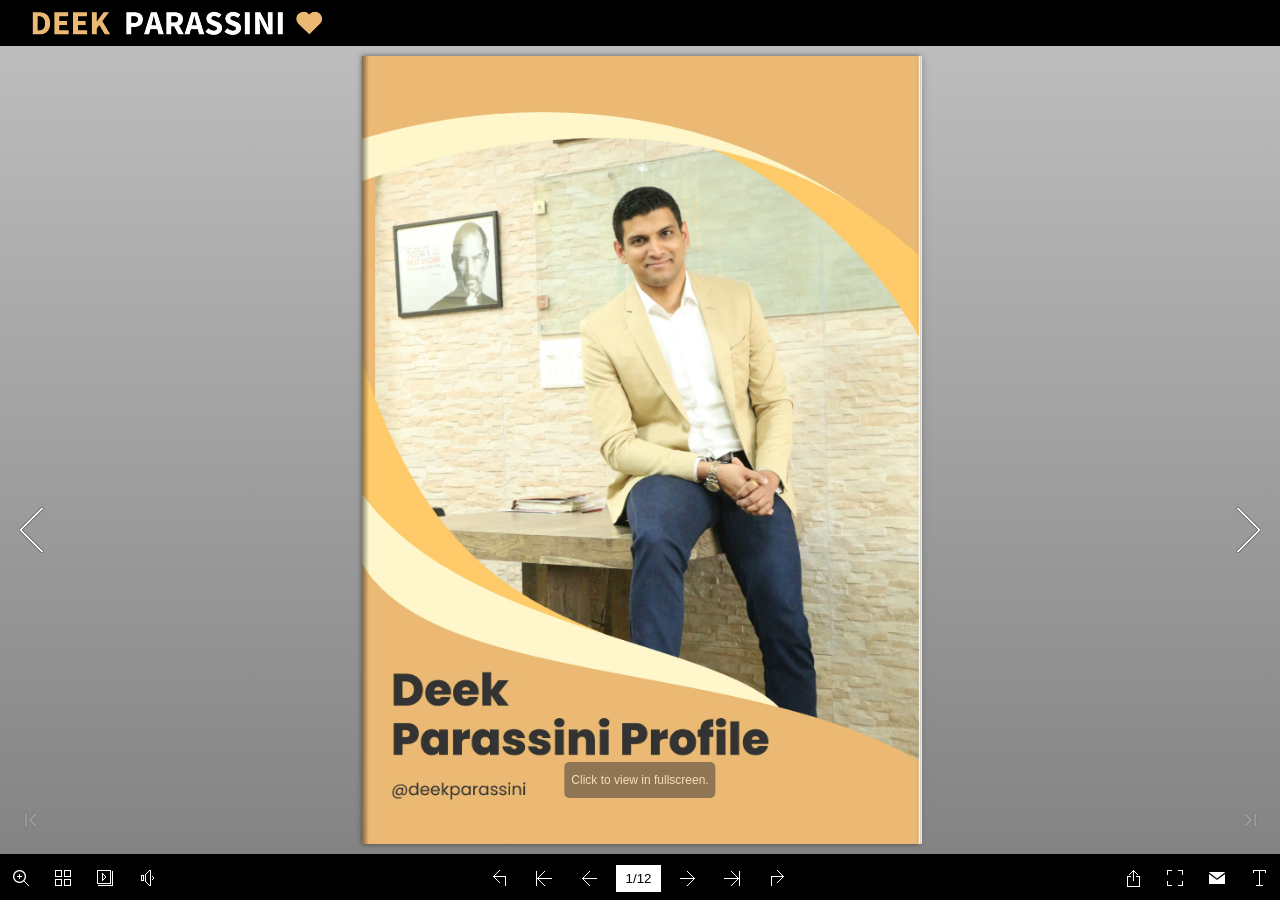
<file: index.html>
﻿<!DOCTYPE html PUBLIC "-//W3C//DTD XHTML+RDFa 1.0//EN" "http://www.w3.org/MarkUp/DTD/xhtml-rdfa-1.dtd">
<html xmlns="http://www.w3.org/1999/xhtml" 
    version="XHTML+RDFa 1.0"
    xmlns:og="http://ogp.me/ns#"
    xml:lang="en">
<head>
<meta http-equiv="X-UA-Compatible" content="IE=edge" />
<meta http-equiv="Content-Type" content="text/html; charset=utf-8" />
<meta name="viewport" content="width=device-width, initial-scale=1.0, minimum-scale=1.0, maximum-scale=1.0, user-scalable=no" />
<meta name="apple-mobile-web-app-capable" content="yes" />
<meta name="monitor-signature" content="monitor:player:html5" />
<meta name="apple-mobile-web-app-status-bar-style" content="black" />
 
<meta name="Keywords" content="" />
<meta name="Description" content="Deek profile pdf" />
<meta name="Generator" content="Flip PDF Professional 2.4.9.32 at http://www.flipbuilder.com" />
<link rel="image_src" href="shot.png" />
 <link rel="shortcut icon" href="files/thumb/1.jpg" />
<link rel="apple-touch-icon" href="files/thumb/1.jpg" />

<meta property="og:image" content="shot.png" />
<meta property="og:title" content="Deek profile pdf"/> 
<meta property="og:description" content="Deek profile pdf" />
<title>Deek Parassini</title>

<link rel="stylesheet" type="text/css" href="mobile/style/style.css" />
<link rel="stylesheet" type="text/css" href="mobile/style/player.css" />
<link rel="stylesheet" type="text/css" href="mobile/style/phoneTemplate.css" />
<link rel="stylesheet" type="text/css" href="mobile/style/template.css" />
<script type="text/javascript" src="mobile/javascript/jquery-1.9.1.min.js"></script>

<script type="text/javascript" src="mobile/javascript/config.js"></script>


<script type="text/javascript">

		
	var sendvisitinfo = function(type,page){};
	
</script>
</head>	
<body>
	<script type="text/javascript" src="mobile/javascript/search_config.js"></script><script type="text/javascript" src="mobile/javascript/bookmark_config.js"></script>
<script type="text/javascript" src="mobile/javascript/LoadingJS.js"></script>

<script type="text/javascript" src="mobile/javascript/main.js"></script>


<script type="text/javascript"></script>
<noscript><div><hr/><ul><li><a href="files/basic-html/index.html">Pages</a></li></ul><hr style="width:80%"/></div></noscript>
</body>
</html>
</file>
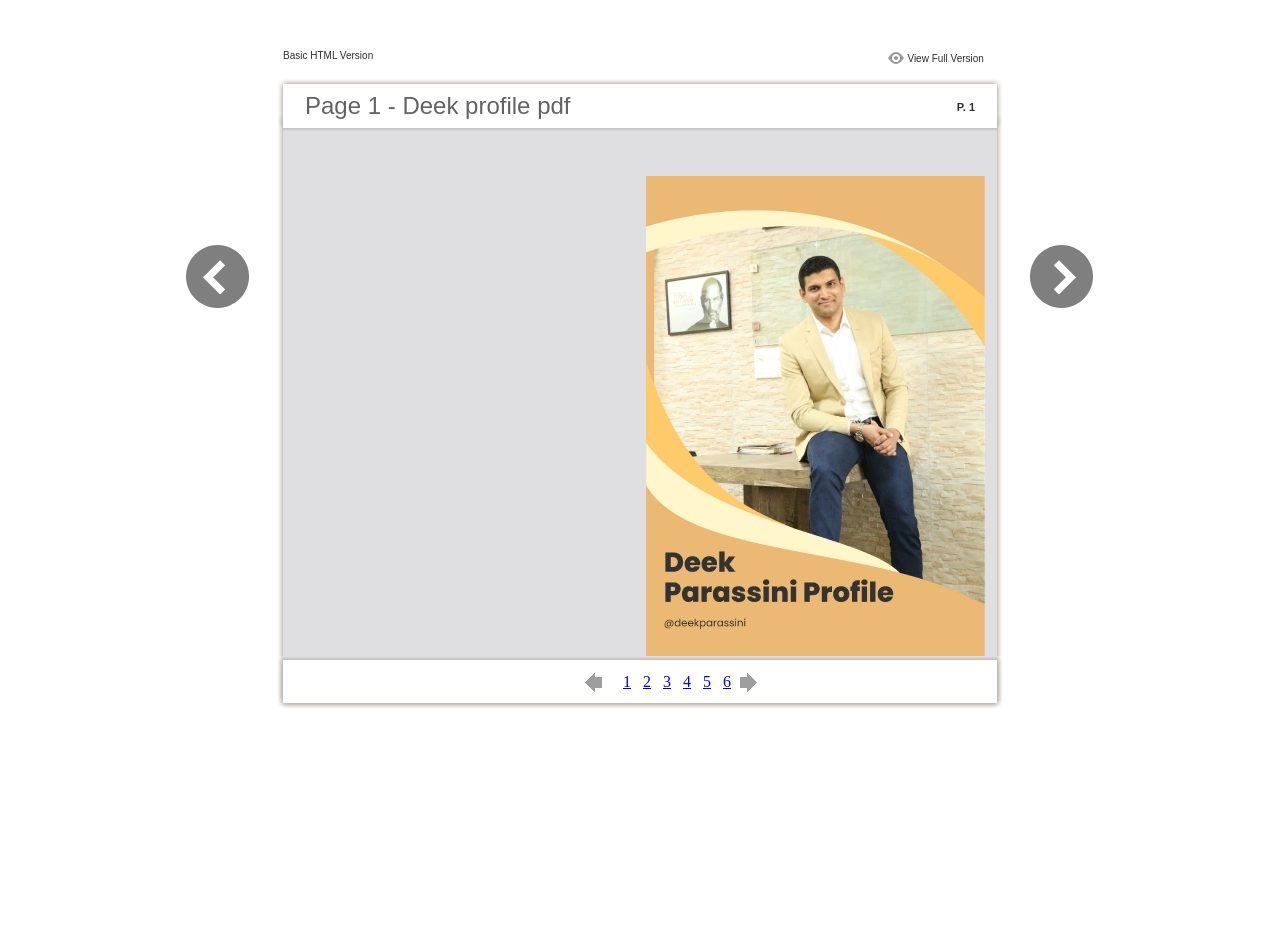
<file: files/basic-html/index.html>
﻿<html xmlns="http://www.w3.org/1999/xhtml"><head>
        <meta http-equiv="Content-Type" content="text/html; charset=utf-8">
        <meta name="viewport" content="width=device-width, height=device-height, initial-scale=0.5, minimum-scale=0.5, user-scalable=yes, maximum-scale=2.0, target-densitydpi=device-dpi" />
				<meta name="robots" content="all"/>
        <meta name="description" content="description">
        <meta name="keywords" content="">
        <title>Page 1 - Deek profile pdf</title>
<style type="text/css">
<!--
body {
	margin-left: 0px;
	margin-top: 0px;
	margin-right: 0px;
	margin-bottom: 0px;
}
  
#container {margin:50px auto;padding:0px;width:910px;}
#left-button{ width:90px; height:100%;float:left }
#middle{ width:730px; margin:0px; float: left;}
#right-button{ width:90px; float:left;}
html, body, div, ul, li, dl, dt, dd, h1, h2, h3, h4, h5, h6, form, input, dd,select, button, textarea, iframe, table, th, td { margin: 0; padding: 0; }
img { border: 0 none; displayblock}
span,ul,li,image{ padding:0px; margin:0px; list-style:none;}
#top-title{ width:714px; margin-bottom:10px; float:left; padding:0px 8px}
#top-title2{ width:320px;  float:right;}
#content{ width: 730px; float:left;float:left;word-wrap: break-word;}
#content-top{ width:730px; background-image:url(images/top_bg.jpg); height:56px; background-repeat:no-repeat; float:left;}
#content-top1{ width:70%; padding:16px 0px 0px 30px; font-family:Arial, Helvetica, sans-serif; font-size:24px; color:#636363;float:left;}
#content-top2{ width:60px; float:right; padding:25px 30px 0px 0px;font-family:Arial, Helvetica, sans-serif; font-size:11px; color:#2f2f2f; font-weight:bold; text-align:right}
#content-middle{ width:730px; background-image:url(images/middle_bg.jpg); background-repeat:repeat-y;float:left;}
#content-middle1{ width:475px; padding:25px 0px 25px 35px; font-family:Arial, Helvetica, sans-serif; font-size:12px; color:#636363; line-height:150%;float:left;}
#content-middle2{  padding:7px; float:right; margin:25px 35px 0px 0px; border:solid 1px #c8c8c9; background-color:#FFF; text-align:center}
#content-bottom{ width:730px; background-image:url(images/bottom_bg.jpg); background-repeat:no-repeat; height:58px;float:left;}
#content-bottom2{ width:110px; height:42px; margin:0px auto; padding-top:4px;}
#input{ width:58px; height:20px; background-color:#FFF; border:solid 1px #dfdfe0; color:#636363; text-align:center; font-size:11px;}
.font1{ font-family:Arial, Helvetica, sans-serif; font-size:10px; color:#2f2f2f;}
.font1 a:link{
	text-decoration: none;
    color:#2f2f2f;

}
.font1 a:visited{
	text-decoration: none;
    color:#2f2f2f;
	
}
.font1 a:hover{
	color: #2f2f2f;
	text-decoration: underline;

}



.text-container {
padding: 20px;
color: #333;
margin-top: 24px;
line-height: 22px;
border-top-left-radius: 3px;
border-top-right-radius: 3px;
}

.use-as-video {
float: right;
padding-left: 20px;
}
.cc-float-fix:before, .cc-float-fix:after {
content: "";
line-height: 0;
height: 0;
width: 0;
display: block;
visibility: hidden;
}
.use-as-video-img {
cursor: pointer;
position: relative;
width: 320px;
height: 180px;
}
.use-as-video-title {
font-size: 15px;
font-weight: bold;
color: #000000;
padding-bottom: 5px;
}
-->
</style>
<script type="text/javascript">
<!--
function MM_preloadImages() { //v3.0
  var d=document; if(d.images){ if(!d.MM_p) d.MM_p=new Array();
    var i,j=d.MM_p.length,a=MM_preloadImages.arguments; for(i=0; i<a.length; i++)
    if (a[i].indexOf("#")!=0){ d.MM_p[j]=new Image; d.MM_p[j++].src=a[i];}}
}

function MM_swapImgRestore() { //v3.0
  var i,x,a=document.MM_sr; for(i=0;a&&i<a.length&&(x=a[i])&&x.oSrc;i++) x.src=x.oSrc;
}

function MM_findObj(n, d) { //v4.01
  var p,i,x;  if(!d) d=document; if((p=n.indexOf("?"))>0&&parent.frames.length) {
    d=parent.frames[n.substring(p+1)].document; n=n.substring(0,p);}
  if(!(x=d[n])&&d.all) x=d.all[n]; for (i=0;!x&&i<d.forms.length;i++) x=d.forms[i][n];
  for(i=0;!x&&d.layers&&i<d.layers.length;i++) x=MM_findObj(n,d.layers[i].document);
  if(!x && d.getElementById) x=d.getElementById(n); return x;
}

function MM_swapImage() { //v3.0
  var i,j=0,x,a=MM_swapImage.arguments; document.MM_sr=new Array; for(i=0;i<(a.length-2);i+=3)
   if ((x=MM_findObj(a[i]))!=null){document.MM_sr[j++]=x; if(!x.oSrc) x.oSrc=x.src; x.src=a[i+2];}
}
//-->
</script>
</head>

<body onload="MM_preloadImages('images/next2.png','images/previous2.png')">
<div id="container">
<div id="left-button">
  <p>&nbsp;</p>
  <p>&nbsp;</p>
  <p>&nbsp;</p>
  <p>&nbsp;</p>
  <p>&nbsp;</p>
  <p><a href=""><img src="images/previous_big.png" width="90" height="80" /></a></p>
</div>
<div id="middle">
  <div id="top-title"><span class="font1">Basic HTML Version</span>
    <div id="top-title2">
      <table width="100%" border="0" align="right" cellpadding="0" cellspacing="0">
        <tr>
        	<td width="66%"> </td>
          <td width="35%" style="display:none" align="right"><img src="images/content.png" width="19" height="16" /></td>
          <td width="31%" style="display:none" class="font1"><a href="">Table of Contents</a></td>
          <td width="6%"><img src="images/view.png" width="19" height="16" /></td>
          <td width="28%" class="font1"><a href="../../index.html#p=1">View Full Version</a></td>
        </tr>
      </table>
    </div>
  </div>
  <div id="content">
     <div id="content-top">
        <div id="content-top1">Page 1 - Deek profile pdf</div>
        <div id="content-top2">P. 1</div>
     </div>
     <div id="content-middle">
     	
     	  <div class="text-container">
    <div class="use-as-video cc-float-fix">
      <a style="text-decoration: none;" href="../../index.html#p=1"><img src="../thumb/1.jpg" /></a>
    </div>

    <p class="use-as-video-title"></p>
    <pre style="white-space:pre-line"><code></code></pre>
     	</div>
    
     </div>
     <div id="content-bottom">
       <div id="content-bottom2">
         <table width="110" border="0" cellspacing="0" cellpadding="0">
           <tr>
             <td width="22%" height="44"><a href=""><img src="images/previous.png" width="26" height="19" id="Image2" onmouseover="MM_swapImage('Image2','','images/previous2.png',1)" onmouseout="MM_swapImgRestore()" /></a></td>
             <td width="43%">
             	&nbsp;&nbsp;&nbsp;<a href="page1.html">1</a>&nbsp;&nbsp;&nbsp;<a href="page2.html">2</a>&nbsp;&nbsp;&nbsp;<a href="page3.html">3</a>&nbsp;&nbsp;&nbsp;<a href="page4.html">4</a>&nbsp;&nbsp;&nbsp;<a href="page5.html">5</a>&nbsp;&nbsp;&nbsp;<a href="page6.html">6</a>
             </td>
             <td width="35%"><a href="page2.html"><img src="images/next.png" width="26" height="19" id="Image1" onmouseover="MM_swapImage('Image1','','images/next2.png',1)" onmouseout="MM_swapImgRestore()" /></a></td>
           </tr>
         </table>
       </div>
     </div>
  </div>
</div>
<div id="right-button">
  <p>&nbsp;</p>
  <p>&nbsp;</p>
  <p>&nbsp;</p>
  <p>&nbsp;</p>
  <p>&nbsp;</p>
  <p><a href="page2.html"><img src="images/next_big.png" width="90" height="80" /></a></p>
</div>


</div>
<noscript><div><hr width="80%"/><ul align="left"><li><a href="page1.html">Page 1</a></li><li><a href="page2.html">Page 2</a></li><li><a href="page3.html">Page 3</a></li><li><a href="page4.html">Page 4</a></li><li><a href="page5.html">Page 5</a></li><li><a href="page6.html">Page 6</a></li><li><a href="page7.html">Page 7</a></li><li><a href="page8.html">Page 8</a></li><li><a href="page9.html">Page 9</a></li><li><a href="page10.html">Page 10</a></li></ul><hr style="width:80%"/></div></noscript>
</body>
</html>
</file>
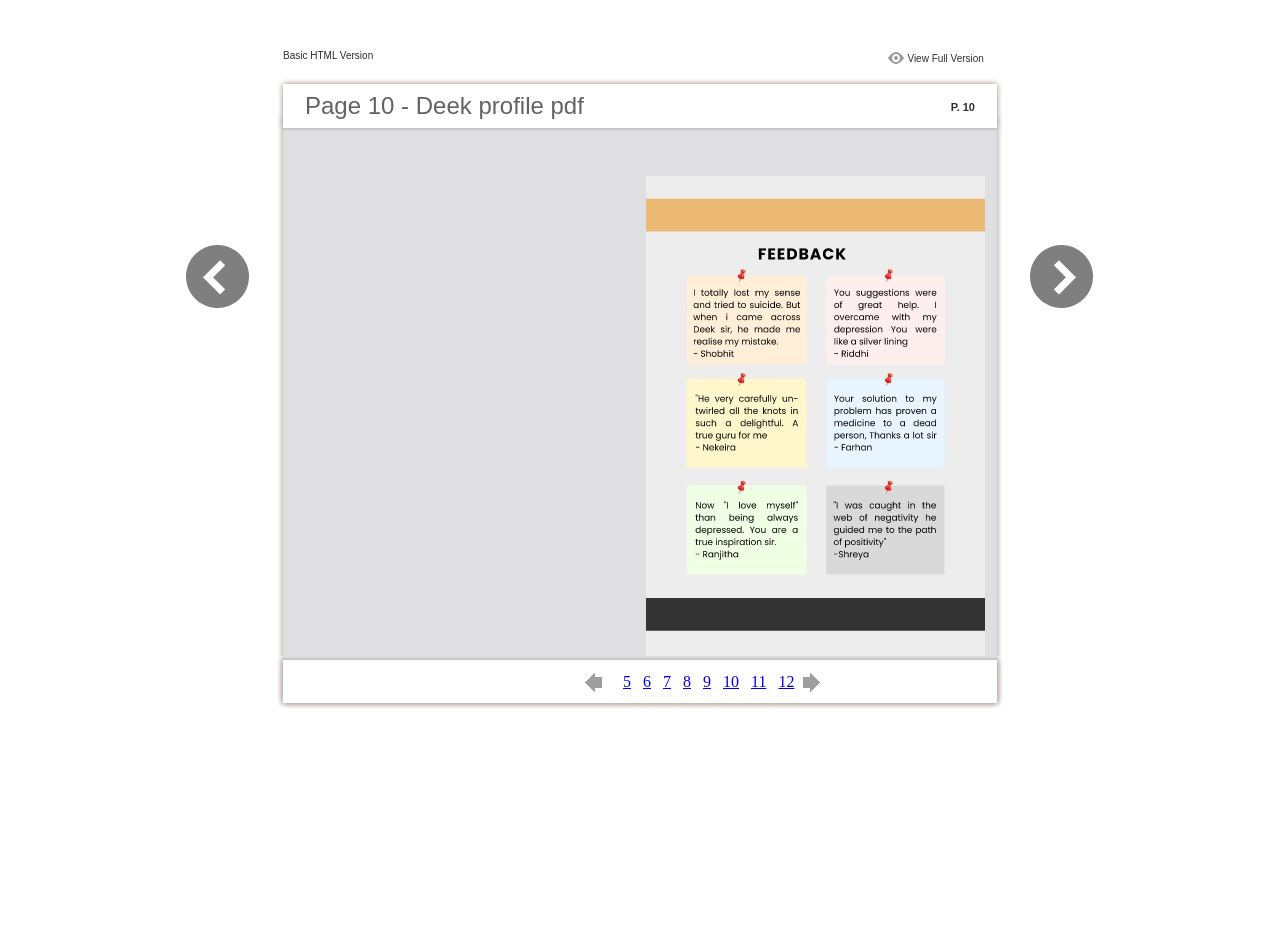
<file: files/basic-html/page10.html>
﻿<html xmlns="http://www.w3.org/1999/xhtml"><head>
        <meta http-equiv="Content-Type" content="text/html; charset=utf-8">
        <meta name="viewport" content="width=device-width, height=device-height, initial-scale=0.5, minimum-scale=0.5, user-scalable=yes, maximum-scale=2.0, target-densitydpi=device-dpi" />
				<meta name="robots" content="all"/>
        <meta name="description" content="description">
        <meta name="keywords" content="">
        <title>Page 10 - Deek profile pdf</title>
<style type="text/css">
<!--
body {
	margin-left: 0px;
	margin-top: 0px;
	margin-right: 0px;
	margin-bottom: 0px;
}
  
#container {margin:50px auto;padding:0px;width:910px;}
#left-button{ width:90px; height:100%;float:left }
#middle{ width:730px; margin:0px; float: left;}
#right-button{ width:90px; float:left;}
html, body, div, ul, li, dl, dt, dd, h1, h2, h3, h4, h5, h6, form, input, dd,select, button, textarea, iframe, table, th, td { margin: 0; padding: 0; }
img { border: 0 none; displayblock}
span,ul,li,image{ padding:0px; margin:0px; list-style:none;}
#top-title{ width:714px; margin-bottom:10px; float:left; padding:0px 8px}
#top-title2{ width:320px;  float:right;}
#content{ width: 730px; float:left;float:left;word-wrap: break-word;}
#content-top{ width:730px; background-image:url(images/top_bg.jpg); height:56px; background-repeat:no-repeat; float:left;}
#content-top1{ width:70%; padding:16px 0px 0px 30px; font-family:Arial, Helvetica, sans-serif; font-size:24px; color:#636363;float:left;}
#content-top2{ width:60px; float:right; padding:25px 30px 0px 0px;font-family:Arial, Helvetica, sans-serif; font-size:11px; color:#2f2f2f; font-weight:bold; text-align:right}
#content-middle{ width:730px; background-image:url(images/middle_bg.jpg); background-repeat:repeat-y;float:left;}
#content-middle1{ width:475px; padding:25px 0px 25px 35px; font-family:Arial, Helvetica, sans-serif; font-size:12px; color:#636363; line-height:150%;float:left;}
#content-middle2{  padding:7px; float:right; margin:25px 35px 0px 0px; border:solid 1px #c8c8c9; background-color:#FFF; text-align:center}
#content-bottom{ width:730px; background-image:url(images/bottom_bg.jpg); background-repeat:no-repeat; height:58px;float:left;}
#content-bottom2{ width:110px; height:42px; margin:0px auto; padding-top:4px;}
#input{ width:58px; height:20px; background-color:#FFF; border:solid 1px #dfdfe0; color:#636363; text-align:center; font-size:11px;}
.font1{ font-family:Arial, Helvetica, sans-serif; font-size:10px; color:#2f2f2f;}
.font1 a:link{
	text-decoration: none;
    color:#2f2f2f;

}
.font1 a:visited{
	text-decoration: none;
    color:#2f2f2f;
	
}
.font1 a:hover{
	color: #2f2f2f;
	text-decoration: underline;

}



.text-container {
padding: 20px;
color: #333;
margin-top: 24px;
line-height: 22px;
border-top-left-radius: 3px;
border-top-right-radius: 3px;
}

.use-as-video {
float: right;
padding-left: 20px;
}
.cc-float-fix:before, .cc-float-fix:after {
content: "";
line-height: 0;
height: 0;
width: 0;
display: block;
visibility: hidden;
}
.use-as-video-img {
cursor: pointer;
position: relative;
width: 320px;
height: 180px;
}
.use-as-video-title {
font-size: 15px;
font-weight: bold;
color: #000000;
padding-bottom: 5px;
}
-->
</style>
<script type="text/javascript">
<!--
function MM_preloadImages() { //v3.0
  var d=document; if(d.images){ if(!d.MM_p) d.MM_p=new Array();
    var i,j=d.MM_p.length,a=MM_preloadImages.arguments; for(i=0; i<a.length; i++)
    if (a[i].indexOf("#")!=0){ d.MM_p[j]=new Image; d.MM_p[j++].src=a[i];}}
}

function MM_swapImgRestore() { //v3.0
  var i,x,a=document.MM_sr; for(i=0;a&&i<a.length&&(x=a[i])&&x.oSrc;i++) x.src=x.oSrc;
}

function MM_findObj(n, d) { //v4.01
  var p,i,x;  if(!d) d=document; if((p=n.indexOf("?"))>0&&parent.frames.length) {
    d=parent.frames[n.substring(p+1)].document; n=n.substring(0,p);}
  if(!(x=d[n])&&d.all) x=d.all[n]; for (i=0;!x&&i<d.forms.length;i++) x=d.forms[i][n];
  for(i=0;!x&&d.layers&&i<d.layers.length;i++) x=MM_findObj(n,d.layers[i].document);
  if(!x && d.getElementById) x=d.getElementById(n); return x;
}

function MM_swapImage() { //v3.0
  var i,j=0,x,a=MM_swapImage.arguments; document.MM_sr=new Array; for(i=0;i<(a.length-2);i+=3)
   if ((x=MM_findObj(a[i]))!=null){document.MM_sr[j++]=x; if(!x.oSrc) x.oSrc=x.src; x.src=a[i+2];}
}
//-->
</script>
</head>

<body onload="MM_preloadImages('images/next2.png','images/previous2.png')">
<div id="container">
<div id="left-button">
  <p>&nbsp;</p>
  <p>&nbsp;</p>
  <p>&nbsp;</p>
  <p>&nbsp;</p>
  <p>&nbsp;</p>
  <p><a href="page9.html"><img src="images/previous_big.png" width="90" height="80" /></a></p>
</div>
<div id="middle">
  <div id="top-title"><span class="font1">Basic HTML Version</span>
    <div id="top-title2">
      <table width="100%" border="0" align="right" cellpadding="0" cellspacing="0">
        <tr>
        	<td width="66%"> </td>
          <td width="35%" style="display:none" align="right"><img src="images/content.png" width="19" height="16" /></td>
          <td width="31%" style="display:none" class="font1"><a href="">Table of Contents</a></td>
          <td width="6%"><img src="images/view.png" width="19" height="16" /></td>
          <td width="28%" class="font1"><a href="../../index.html#p=10">View Full Version</a></td>
        </tr>
      </table>
    </div>
  </div>
  <div id="content">
     <div id="content-top">
        <div id="content-top1">Page 10 - Deek profile pdf</div>
        <div id="content-top2">P. 10</div>
     </div>
     <div id="content-middle">
     	
     	  <div class="text-container">
    <div class="use-as-video cc-float-fix">
      <a style="text-decoration: none;" href="../../index.html#p=10"><img src="../thumb/10.jpg" /></a>
    </div>

    <p class="use-as-video-title"></p>
    <pre style="white-space:pre-line"><code></code></pre>
     	</div>
    
     </div>
     <div id="content-bottom">
       <div id="content-bottom2">
         <table width="110" border="0" cellspacing="0" cellpadding="0">
           <tr>
             <td width="22%" height="44"><a href="page9.html"><img src="images/previous.png" width="26" height="19" id="Image2" onmouseover="MM_swapImage('Image2','','images/previous2.png',1)" onmouseout="MM_swapImgRestore()" /></a></td>
             <td width="43%">
             	&nbsp;&nbsp;&nbsp;<a href="page5.html">5</a>&nbsp;&nbsp;&nbsp;<a href="page6.html">6</a>&nbsp;&nbsp;&nbsp;<a href="page7.html">7</a>&nbsp;&nbsp;&nbsp;<a href="page8.html">8</a>&nbsp;&nbsp;&nbsp;<a href="page9.html">9</a>&nbsp;&nbsp;&nbsp;<a href="page10.html">10</a>&nbsp;&nbsp;&nbsp;<a href="page11.html">11</a>&nbsp;&nbsp;&nbsp;<a href="page12.html">12</a>
             </td>
             <td width="35%"><a href="page11.html"><img src="images/next.png" width="26" height="19" id="Image1" onmouseover="MM_swapImage('Image1','','images/next2.png',1)" onmouseout="MM_swapImgRestore()" /></a></td>
           </tr>
         </table>
       </div>
     </div>
  </div>
</div>
<div id="right-button">
  <p>&nbsp;</p>
  <p>&nbsp;</p>
  <p>&nbsp;</p>
  <p>&nbsp;</p>
  <p>&nbsp;</p>
  <p><a href="page11.html"><img src="images/next_big.png" width="90" height="80" /></a></p>
</div>


</div>

</body>
</html>
</file>
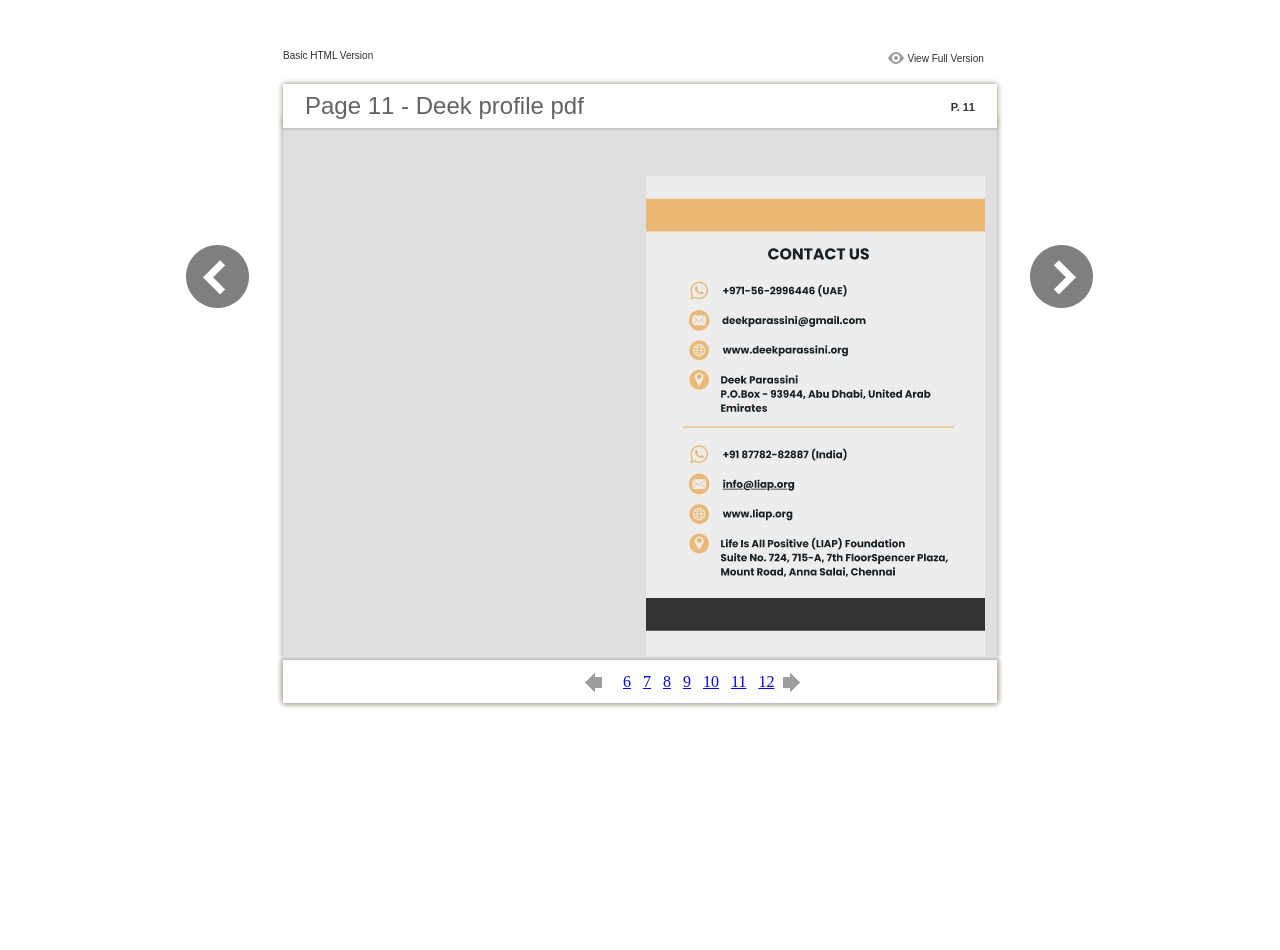
<file: files/basic-html/page11.html>
﻿<html xmlns="http://www.w3.org/1999/xhtml"><head>
        <meta http-equiv="Content-Type" content="text/html; charset=utf-8">
        <meta name="viewport" content="width=device-width, height=device-height, initial-scale=0.5, minimum-scale=0.5, user-scalable=yes, maximum-scale=2.0, target-densitydpi=device-dpi" />
				<meta name="robots" content="all"/>
        <meta name="description" content="description">
        <meta name="keywords" content="">
        <title>Page 11 - Deek profile pdf</title>
<style type="text/css">
<!--
body {
	margin-left: 0px;
	margin-top: 0px;
	margin-right: 0px;
	margin-bottom: 0px;
}
  
#container {margin:50px auto;padding:0px;width:910px;}
#left-button{ width:90px; height:100%;float:left }
#middle{ width:730px; margin:0px; float: left;}
#right-button{ width:90px; float:left;}
html, body, div, ul, li, dl, dt, dd, h1, h2, h3, h4, h5, h6, form, input, dd,select, button, textarea, iframe, table, th, td { margin: 0; padding: 0; }
img { border: 0 none; displayblock}
span,ul,li,image{ padding:0px; margin:0px; list-style:none;}
#top-title{ width:714px; margin-bottom:10px; float:left; padding:0px 8px}
#top-title2{ width:320px;  float:right;}
#content{ width: 730px; float:left;float:left;word-wrap: break-word;}
#content-top{ width:730px; background-image:url(images/top_bg.jpg); height:56px; background-repeat:no-repeat; float:left;}
#content-top1{ width:70%; padding:16px 0px 0px 30px; font-family:Arial, Helvetica, sans-serif; font-size:24px; color:#636363;float:left;}
#content-top2{ width:60px; float:right; padding:25px 30px 0px 0px;font-family:Arial, Helvetica, sans-serif; font-size:11px; color:#2f2f2f; font-weight:bold; text-align:right}
#content-middle{ width:730px; background-image:url(images/middle_bg.jpg); background-repeat:repeat-y;float:left;}
#content-middle1{ width:475px; padding:25px 0px 25px 35px; font-family:Arial, Helvetica, sans-serif; font-size:12px; color:#636363; line-height:150%;float:left;}
#content-middle2{  padding:7px; float:right; margin:25px 35px 0px 0px; border:solid 1px #c8c8c9; background-color:#FFF; text-align:center}
#content-bottom{ width:730px; background-image:url(images/bottom_bg.jpg); background-repeat:no-repeat; height:58px;float:left;}
#content-bottom2{ width:110px; height:42px; margin:0px auto; padding-top:4px;}
#input{ width:58px; height:20px; background-color:#FFF; border:solid 1px #dfdfe0; color:#636363; text-align:center; font-size:11px;}
.font1{ font-family:Arial, Helvetica, sans-serif; font-size:10px; color:#2f2f2f;}
.font1 a:link{
	text-decoration: none;
    color:#2f2f2f;

}
.font1 a:visited{
	text-decoration: none;
    color:#2f2f2f;
	
}
.font1 a:hover{
	color: #2f2f2f;
	text-decoration: underline;

}



.text-container {
padding: 20px;
color: #333;
margin-top: 24px;
line-height: 22px;
border-top-left-radius: 3px;
border-top-right-radius: 3px;
}

.use-as-video {
float: right;
padding-left: 20px;
}
.cc-float-fix:before, .cc-float-fix:after {
content: "";
line-height: 0;
height: 0;
width: 0;
display: block;
visibility: hidden;
}
.use-as-video-img {
cursor: pointer;
position: relative;
width: 320px;
height: 180px;
}
.use-as-video-title {
font-size: 15px;
font-weight: bold;
color: #000000;
padding-bottom: 5px;
}
-->
</style>
<script type="text/javascript">
<!--
function MM_preloadImages() { //v3.0
  var d=document; if(d.images){ if(!d.MM_p) d.MM_p=new Array();
    var i,j=d.MM_p.length,a=MM_preloadImages.arguments; for(i=0; i<a.length; i++)
    if (a[i].indexOf("#")!=0){ d.MM_p[j]=new Image; d.MM_p[j++].src=a[i];}}
}

function MM_swapImgRestore() { //v3.0
  var i,x,a=document.MM_sr; for(i=0;a&&i<a.length&&(x=a[i])&&x.oSrc;i++) x.src=x.oSrc;
}

function MM_findObj(n, d) { //v4.01
  var p,i,x;  if(!d) d=document; if((p=n.indexOf("?"))>0&&parent.frames.length) {
    d=parent.frames[n.substring(p+1)].document; n=n.substring(0,p);}
  if(!(x=d[n])&&d.all) x=d.all[n]; for (i=0;!x&&i<d.forms.length;i++) x=d.forms[i][n];
  for(i=0;!x&&d.layers&&i<d.layers.length;i++) x=MM_findObj(n,d.layers[i].document);
  if(!x && d.getElementById) x=d.getElementById(n); return x;
}

function MM_swapImage() { //v3.0
  var i,j=0,x,a=MM_swapImage.arguments; document.MM_sr=new Array; for(i=0;i<(a.length-2);i+=3)
   if ((x=MM_findObj(a[i]))!=null){document.MM_sr[j++]=x; if(!x.oSrc) x.oSrc=x.src; x.src=a[i+2];}
}
//-->
</script>
</head>

<body onload="MM_preloadImages('images/next2.png','images/previous2.png')">
<div id="container">
<div id="left-button">
  <p>&nbsp;</p>
  <p>&nbsp;</p>
  <p>&nbsp;</p>
  <p>&nbsp;</p>
  <p>&nbsp;</p>
  <p><a href="page10.html"><img src="images/previous_big.png" width="90" height="80" /></a></p>
</div>
<div id="middle">
  <div id="top-title"><span class="font1">Basic HTML Version</span>
    <div id="top-title2">
      <table width="100%" border="0" align="right" cellpadding="0" cellspacing="0">
        <tr>
        	<td width="66%"> </td>
          <td width="35%" style="display:none" align="right"><img src="images/content.png" width="19" height="16" /></td>
          <td width="31%" style="display:none" class="font1"><a href="">Table of Contents</a></td>
          <td width="6%"><img src="images/view.png" width="19" height="16" /></td>
          <td width="28%" class="font1"><a href="../../index.html#p=11">View Full Version</a></td>
        </tr>
      </table>
    </div>
  </div>
  <div id="content">
     <div id="content-top">
        <div id="content-top1">Page 11 - Deek profile pdf</div>
        <div id="content-top2">P. 11</div>
     </div>
     <div id="content-middle">
     	
     	  <div class="text-container">
    <div class="use-as-video cc-float-fix">
      <a style="text-decoration: none;" href="../../index.html#p=11"><img src="../thumb/11.jpg" /></a>
    </div>

    <p class="use-as-video-title"></p>
    <pre style="white-space:pre-line"><code></code></pre>
     	</div>
    
     </div>
     <div id="content-bottom">
       <div id="content-bottom2">
         <table width="110" border="0" cellspacing="0" cellpadding="0">
           <tr>
             <td width="22%" height="44"><a href="page10.html"><img src="images/previous.png" width="26" height="19" id="Image2" onmouseover="MM_swapImage('Image2','','images/previous2.png',1)" onmouseout="MM_swapImgRestore()" /></a></td>
             <td width="43%">
             	&nbsp;&nbsp;&nbsp;<a href="page6.html">6</a>&nbsp;&nbsp;&nbsp;<a href="page7.html">7</a>&nbsp;&nbsp;&nbsp;<a href="page8.html">8</a>&nbsp;&nbsp;&nbsp;<a href="page9.html">9</a>&nbsp;&nbsp;&nbsp;<a href="page10.html">10</a>&nbsp;&nbsp;&nbsp;<a href="page11.html">11</a>&nbsp;&nbsp;&nbsp;<a href="page12.html">12</a>
             </td>
             <td width="35%"><a href="page12.html"><img src="images/next.png" width="26" height="19" id="Image1" onmouseover="MM_swapImage('Image1','','images/next2.png',1)" onmouseout="MM_swapImgRestore()" /></a></td>
           </tr>
         </table>
       </div>
     </div>
  </div>
</div>
<div id="right-button">
  <p>&nbsp;</p>
  <p>&nbsp;</p>
  <p>&nbsp;</p>
  <p>&nbsp;</p>
  <p>&nbsp;</p>
  <p><a href="page12.html"><img src="images/next_big.png" width="90" height="80" /></a></p>
</div>


</div>

</body>
</html>
</file>
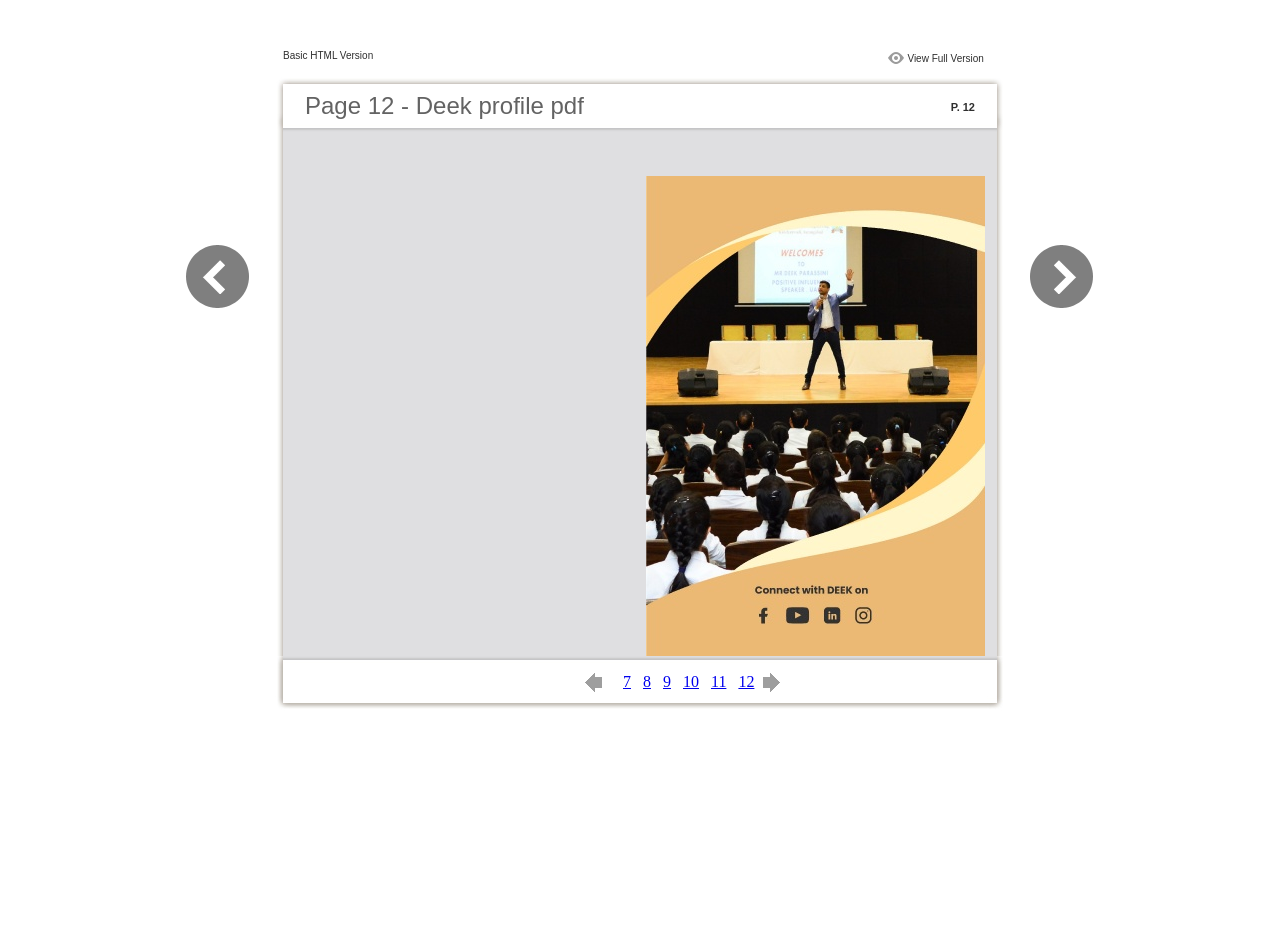
<file: files/basic-html/page12.html>
﻿<html xmlns="http://www.w3.org/1999/xhtml"><head>
        <meta http-equiv="Content-Type" content="text/html; charset=utf-8">
        <meta name="viewport" content="width=device-width, height=device-height, initial-scale=0.5, minimum-scale=0.5, user-scalable=yes, maximum-scale=2.0, target-densitydpi=device-dpi" />
				<meta name="robots" content="all"/>
        <meta name="description" content="description">
        <meta name="keywords" content="">
        <title>Page 12 - Deek profile pdf</title>
<style type="text/css">
<!--
body {
	margin-left: 0px;
	margin-top: 0px;
	margin-right: 0px;
	margin-bottom: 0px;
}
  
#container {margin:50px auto;padding:0px;width:910px;}
#left-button{ width:90px; height:100%;float:left }
#middle{ width:730px; margin:0px; float: left;}
#right-button{ width:90px; float:left;}
html, body, div, ul, li, dl, dt, dd, h1, h2, h3, h4, h5, h6, form, input, dd,select, button, textarea, iframe, table, th, td { margin: 0; padding: 0; }
img { border: 0 none; displayblock}
span,ul,li,image{ padding:0px; margin:0px; list-style:none;}
#top-title{ width:714px; margin-bottom:10px; float:left; padding:0px 8px}
#top-title2{ width:320px;  float:right;}
#content{ width: 730px; float:left;float:left;word-wrap: break-word;}
#content-top{ width:730px; background-image:url(images/top_bg.jpg); height:56px; background-repeat:no-repeat; float:left;}
#content-top1{ width:70%; padding:16px 0px 0px 30px; font-family:Arial, Helvetica, sans-serif; font-size:24px; color:#636363;float:left;}
#content-top2{ width:60px; float:right; padding:25px 30px 0px 0px;font-family:Arial, Helvetica, sans-serif; font-size:11px; color:#2f2f2f; font-weight:bold; text-align:right}
#content-middle{ width:730px; background-image:url(images/middle_bg.jpg); background-repeat:repeat-y;float:left;}
#content-middle1{ width:475px; padding:25px 0px 25px 35px; font-family:Arial, Helvetica, sans-serif; font-size:12px; color:#636363; line-height:150%;float:left;}
#content-middle2{  padding:7px; float:right; margin:25px 35px 0px 0px; border:solid 1px #c8c8c9; background-color:#FFF; text-align:center}
#content-bottom{ width:730px; background-image:url(images/bottom_bg.jpg); background-repeat:no-repeat; height:58px;float:left;}
#content-bottom2{ width:110px; height:42px; margin:0px auto; padding-top:4px;}
#input{ width:58px; height:20px; background-color:#FFF; border:solid 1px #dfdfe0; color:#636363; text-align:center; font-size:11px;}
.font1{ font-family:Arial, Helvetica, sans-serif; font-size:10px; color:#2f2f2f;}
.font1 a:link{
	text-decoration: none;
    color:#2f2f2f;

}
.font1 a:visited{
	text-decoration: none;
    color:#2f2f2f;
	
}
.font1 a:hover{
	color: #2f2f2f;
	text-decoration: underline;

}



.text-container {
padding: 20px;
color: #333;
margin-top: 24px;
line-height: 22px;
border-top-left-radius: 3px;
border-top-right-radius: 3px;
}

.use-as-video {
float: right;
padding-left: 20px;
}
.cc-float-fix:before, .cc-float-fix:after {
content: "";
line-height: 0;
height: 0;
width: 0;
display: block;
visibility: hidden;
}
.use-as-video-img {
cursor: pointer;
position: relative;
width: 320px;
height: 180px;
}
.use-as-video-title {
font-size: 15px;
font-weight: bold;
color: #000000;
padding-bottom: 5px;
}
-->
</style>
<script type="text/javascript">
<!--
function MM_preloadImages() { //v3.0
  var d=document; if(d.images){ if(!d.MM_p) d.MM_p=new Array();
    var i,j=d.MM_p.length,a=MM_preloadImages.arguments; for(i=0; i<a.length; i++)
    if (a[i].indexOf("#")!=0){ d.MM_p[j]=new Image; d.MM_p[j++].src=a[i];}}
}

function MM_swapImgRestore() { //v3.0
  var i,x,a=document.MM_sr; for(i=0;a&&i<a.length&&(x=a[i])&&x.oSrc;i++) x.src=x.oSrc;
}

function MM_findObj(n, d) { //v4.01
  var p,i,x;  if(!d) d=document; if((p=n.indexOf("?"))>0&&parent.frames.length) {
    d=parent.frames[n.substring(p+1)].document; n=n.substring(0,p);}
  if(!(x=d[n])&&d.all) x=d.all[n]; for (i=0;!x&&i<d.forms.length;i++) x=d.forms[i][n];
  for(i=0;!x&&d.layers&&i<d.layers.length;i++) x=MM_findObj(n,d.layers[i].document);
  if(!x && d.getElementById) x=d.getElementById(n); return x;
}

function MM_swapImage() { //v3.0
  var i,j=0,x,a=MM_swapImage.arguments; document.MM_sr=new Array; for(i=0;i<(a.length-2);i+=3)
   if ((x=MM_findObj(a[i]))!=null){document.MM_sr[j++]=x; if(!x.oSrc) x.oSrc=x.src; x.src=a[i+2];}
}
//-->
</script>
</head>

<body onload="MM_preloadImages('images/next2.png','images/previous2.png')">
<div id="container">
<div id="left-button">
  <p>&nbsp;</p>
  <p>&nbsp;</p>
  <p>&nbsp;</p>
  <p>&nbsp;</p>
  <p>&nbsp;</p>
  <p><a href="page11.html"><img src="images/previous_big.png" width="90" height="80" /></a></p>
</div>
<div id="middle">
  <div id="top-title"><span class="font1">Basic HTML Version</span>
    <div id="top-title2">
      <table width="100%" border="0" align="right" cellpadding="0" cellspacing="0">
        <tr>
        	<td width="66%"> </td>
          <td width="35%" style="display:none" align="right"><img src="images/content.png" width="19" height="16" /></td>
          <td width="31%" style="display:none" class="font1"><a href="">Table of Contents</a></td>
          <td width="6%"><img src="images/view.png" width="19" height="16" /></td>
          <td width="28%" class="font1"><a href="../../index.html#p=12">View Full Version</a></td>
        </tr>
      </table>
    </div>
  </div>
  <div id="content">
     <div id="content-top">
        <div id="content-top1">Page 12 - Deek profile pdf</div>
        <div id="content-top2">P. 12</div>
     </div>
     <div id="content-middle">
     	
     	  <div class="text-container">
    <div class="use-as-video cc-float-fix">
      <a style="text-decoration: none;" href="../../index.html#p=12"><img src="../thumb/12.jpg" /></a>
    </div>

    <p class="use-as-video-title"></p>
    <pre style="white-space:pre-line"><code></code></pre>
     	</div>
    
     </div>
     <div id="content-bottom">
       <div id="content-bottom2">
         <table width="110" border="0" cellspacing="0" cellpadding="0">
           <tr>
             <td width="22%" height="44"><a href="page11.html"><img src="images/previous.png" width="26" height="19" id="Image2" onmouseover="MM_swapImage('Image2','','images/previous2.png',1)" onmouseout="MM_swapImgRestore()" /></a></td>
             <td width="43%">
             	&nbsp;&nbsp;&nbsp;<a href="page7.html">7</a>&nbsp;&nbsp;&nbsp;<a href="page8.html">8</a>&nbsp;&nbsp;&nbsp;<a href="page9.html">9</a>&nbsp;&nbsp;&nbsp;<a href="page10.html">10</a>&nbsp;&nbsp;&nbsp;<a href="page11.html">11</a>&nbsp;&nbsp;&nbsp;<a href="page12.html">12</a>
             </td>
             <td width="35%"><a href=""><img src="images/next.png" width="26" height="19" id="Image1" onmouseover="MM_swapImage('Image1','','images/next2.png',1)" onmouseout="MM_swapImgRestore()" /></a></td>
           </tr>
         </table>
       </div>
     </div>
  </div>
</div>
<div id="right-button">
  <p>&nbsp;</p>
  <p>&nbsp;</p>
  <p>&nbsp;</p>
  <p>&nbsp;</p>
  <p>&nbsp;</p>
  <p><a href=""><img src="images/next_big.png" width="90" height="80" /></a></p>
</div>


</div>

</body>
</html>
</file>
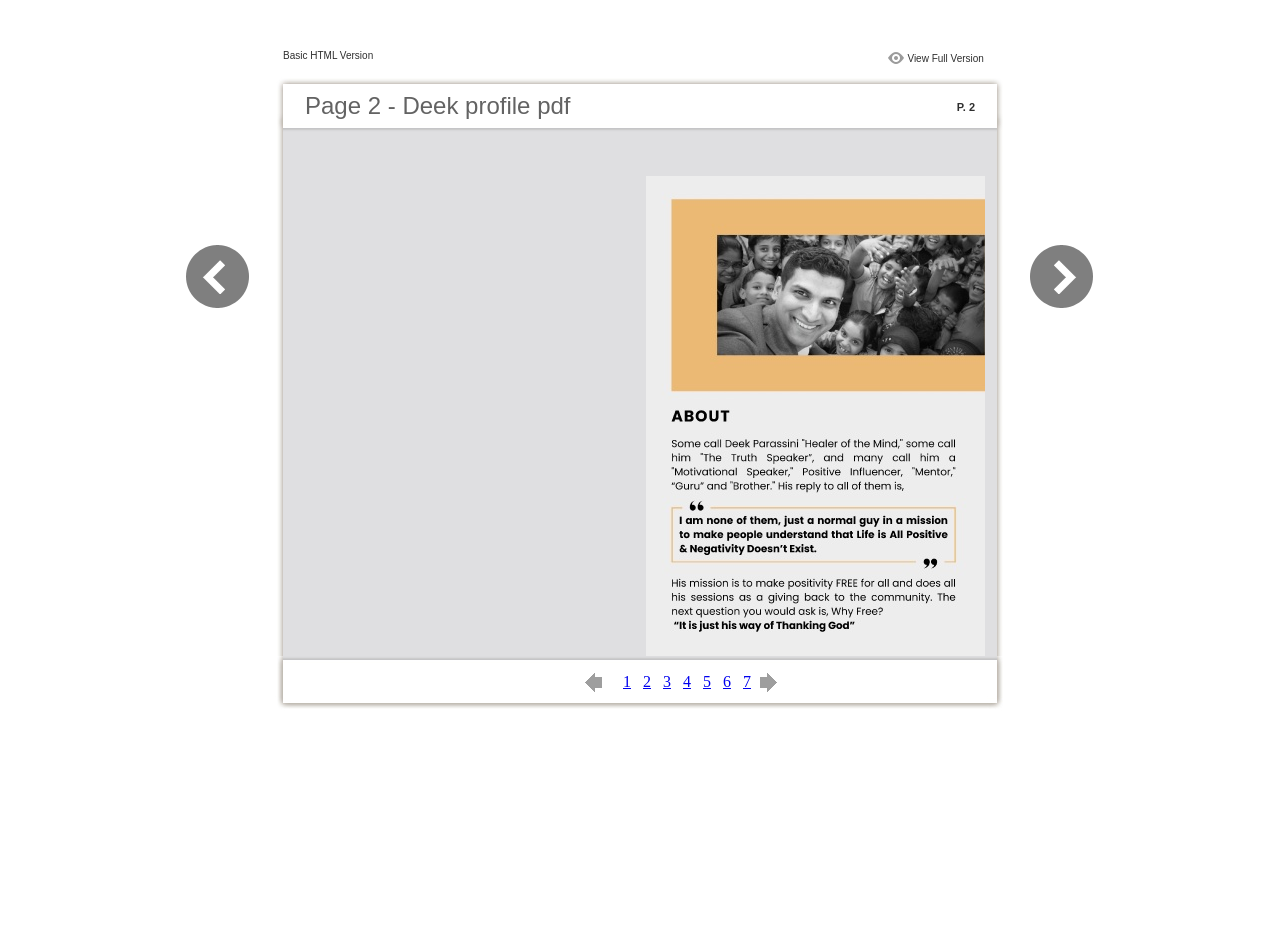
<file: files/basic-html/page2.html>
﻿<html xmlns="http://www.w3.org/1999/xhtml"><head>
        <meta http-equiv="Content-Type" content="text/html; charset=utf-8">
        <meta name="viewport" content="width=device-width, height=device-height, initial-scale=0.5, minimum-scale=0.5, user-scalable=yes, maximum-scale=2.0, target-densitydpi=device-dpi" />
				<meta name="robots" content="all"/>
        <meta name="description" content="description">
        <meta name="keywords" content="">
        <title>Page 2 - Deek profile pdf</title>
<style type="text/css">
<!--
body {
	margin-left: 0px;
	margin-top: 0px;
	margin-right: 0px;
	margin-bottom: 0px;
}
  
#container {margin:50px auto;padding:0px;width:910px;}
#left-button{ width:90px; height:100%;float:left }
#middle{ width:730px; margin:0px; float: left;}
#right-button{ width:90px; float:left;}
html, body, div, ul, li, dl, dt, dd, h1, h2, h3, h4, h5, h6, form, input, dd,select, button, textarea, iframe, table, th, td { margin: 0; padding: 0; }
img { border: 0 none; displayblock}
span,ul,li,image{ padding:0px; margin:0px; list-style:none;}
#top-title{ width:714px; margin-bottom:10px; float:left; padding:0px 8px}
#top-title2{ width:320px;  float:right;}
#content{ width: 730px; float:left;float:left;word-wrap: break-word;}
#content-top{ width:730px; background-image:url(images/top_bg.jpg); height:56px; background-repeat:no-repeat; float:left;}
#content-top1{ width:70%; padding:16px 0px 0px 30px; font-family:Arial, Helvetica, sans-serif; font-size:24px; color:#636363;float:left;}
#content-top2{ width:60px; float:right; padding:25px 30px 0px 0px;font-family:Arial, Helvetica, sans-serif; font-size:11px; color:#2f2f2f; font-weight:bold; text-align:right}
#content-middle{ width:730px; background-image:url(images/middle_bg.jpg); background-repeat:repeat-y;float:left;}
#content-middle1{ width:475px; padding:25px 0px 25px 35px; font-family:Arial, Helvetica, sans-serif; font-size:12px; color:#636363; line-height:150%;float:left;}
#content-middle2{  padding:7px; float:right; margin:25px 35px 0px 0px; border:solid 1px #c8c8c9; background-color:#FFF; text-align:center}
#content-bottom{ width:730px; background-image:url(images/bottom_bg.jpg); background-repeat:no-repeat; height:58px;float:left;}
#content-bottom2{ width:110px; height:42px; margin:0px auto; padding-top:4px;}
#input{ width:58px; height:20px; background-color:#FFF; border:solid 1px #dfdfe0; color:#636363; text-align:center; font-size:11px;}
.font1{ font-family:Arial, Helvetica, sans-serif; font-size:10px; color:#2f2f2f;}
.font1 a:link{
	text-decoration: none;
    color:#2f2f2f;

}
.font1 a:visited{
	text-decoration: none;
    color:#2f2f2f;
	
}
.font1 a:hover{
	color: #2f2f2f;
	text-decoration: underline;

}



.text-container {
padding: 20px;
color: #333;
margin-top: 24px;
line-height: 22px;
border-top-left-radius: 3px;
border-top-right-radius: 3px;
}

.use-as-video {
float: right;
padding-left: 20px;
}
.cc-float-fix:before, .cc-float-fix:after {
content: "";
line-height: 0;
height: 0;
width: 0;
display: block;
visibility: hidden;
}
.use-as-video-img {
cursor: pointer;
position: relative;
width: 320px;
height: 180px;
}
.use-as-video-title {
font-size: 15px;
font-weight: bold;
color: #000000;
padding-bottom: 5px;
}
-->
</style>
<script type="text/javascript">
<!--
function MM_preloadImages() { //v3.0
  var d=document; if(d.images){ if(!d.MM_p) d.MM_p=new Array();
    var i,j=d.MM_p.length,a=MM_preloadImages.arguments; for(i=0; i<a.length; i++)
    if (a[i].indexOf("#")!=0){ d.MM_p[j]=new Image; d.MM_p[j++].src=a[i];}}
}

function MM_swapImgRestore() { //v3.0
  var i,x,a=document.MM_sr; for(i=0;a&&i<a.length&&(x=a[i])&&x.oSrc;i++) x.src=x.oSrc;
}

function MM_findObj(n, d) { //v4.01
  var p,i,x;  if(!d) d=document; if((p=n.indexOf("?"))>0&&parent.frames.length) {
    d=parent.frames[n.substring(p+1)].document; n=n.substring(0,p);}
  if(!(x=d[n])&&d.all) x=d.all[n]; for (i=0;!x&&i<d.forms.length;i++) x=d.forms[i][n];
  for(i=0;!x&&d.layers&&i<d.layers.length;i++) x=MM_findObj(n,d.layers[i].document);
  if(!x && d.getElementById) x=d.getElementById(n); return x;
}

function MM_swapImage() { //v3.0
  var i,j=0,x,a=MM_swapImage.arguments; document.MM_sr=new Array; for(i=0;i<(a.length-2);i+=3)
   if ((x=MM_findObj(a[i]))!=null){document.MM_sr[j++]=x; if(!x.oSrc) x.oSrc=x.src; x.src=a[i+2];}
}
//-->
</script>
</head>

<body onload="MM_preloadImages('images/next2.png','images/previous2.png')">
<div id="container">
<div id="left-button">
  <p>&nbsp;</p>
  <p>&nbsp;</p>
  <p>&nbsp;</p>
  <p>&nbsp;</p>
  <p>&nbsp;</p>
  <p><a href="page1.html"><img src="images/previous_big.png" width="90" height="80" /></a></p>
</div>
<div id="middle">
  <div id="top-title"><span class="font1">Basic HTML Version</span>
    <div id="top-title2">
      <table width="100%" border="0" align="right" cellpadding="0" cellspacing="0">
        <tr>
        	<td width="66%"> </td>
          <td width="35%" style="display:none" align="right"><img src="images/content.png" width="19" height="16" /></td>
          <td width="31%" style="display:none" class="font1"><a href="">Table of Contents</a></td>
          <td width="6%"><img src="images/view.png" width="19" height="16" /></td>
          <td width="28%" class="font1"><a href="../../index.html#p=2">View Full Version</a></td>
        </tr>
      </table>
    </div>
  </div>
  <div id="content">
     <div id="content-top">
        <div id="content-top1">Page 2 - Deek profile pdf</div>
        <div id="content-top2">P. 2</div>
     </div>
     <div id="content-middle">
     	
     	  <div class="text-container">
    <div class="use-as-video cc-float-fix">
      <a style="text-decoration: none;" href="../../index.html#p=2"><img src="../thumb/2.jpg" /></a>
    </div>

    <p class="use-as-video-title"></p>
    <pre style="white-space:pre-line"><code></code></pre>
     	</div>
    
     </div>
     <div id="content-bottom">
       <div id="content-bottom2">
         <table width="110" border="0" cellspacing="0" cellpadding="0">
           <tr>
             <td width="22%" height="44"><a href="page1.html"><img src="images/previous.png" width="26" height="19" id="Image2" onmouseover="MM_swapImage('Image2','','images/previous2.png',1)" onmouseout="MM_swapImgRestore()" /></a></td>
             <td width="43%">
             	&nbsp;&nbsp;&nbsp;<a href="page1.html">1</a>&nbsp;&nbsp;&nbsp;<a href="page2.html">2</a>&nbsp;&nbsp;&nbsp;<a href="page3.html">3</a>&nbsp;&nbsp;&nbsp;<a href="page4.html">4</a>&nbsp;&nbsp;&nbsp;<a href="page5.html">5</a>&nbsp;&nbsp;&nbsp;<a href="page6.html">6</a>&nbsp;&nbsp;&nbsp;<a href="page7.html">7</a>
             </td>
             <td width="35%"><a href="page3.html"><img src="images/next.png" width="26" height="19" id="Image1" onmouseover="MM_swapImage('Image1','','images/next2.png',1)" onmouseout="MM_swapImgRestore()" /></a></td>
           </tr>
         </table>
       </div>
     </div>
  </div>
</div>
<div id="right-button">
  <p>&nbsp;</p>
  <p>&nbsp;</p>
  <p>&nbsp;</p>
  <p>&nbsp;</p>
  <p>&nbsp;</p>
  <p><a href="page3.html"><img src="images/next_big.png" width="90" height="80" /></a></p>
</div>


</div>

</body>
</html>
</file>
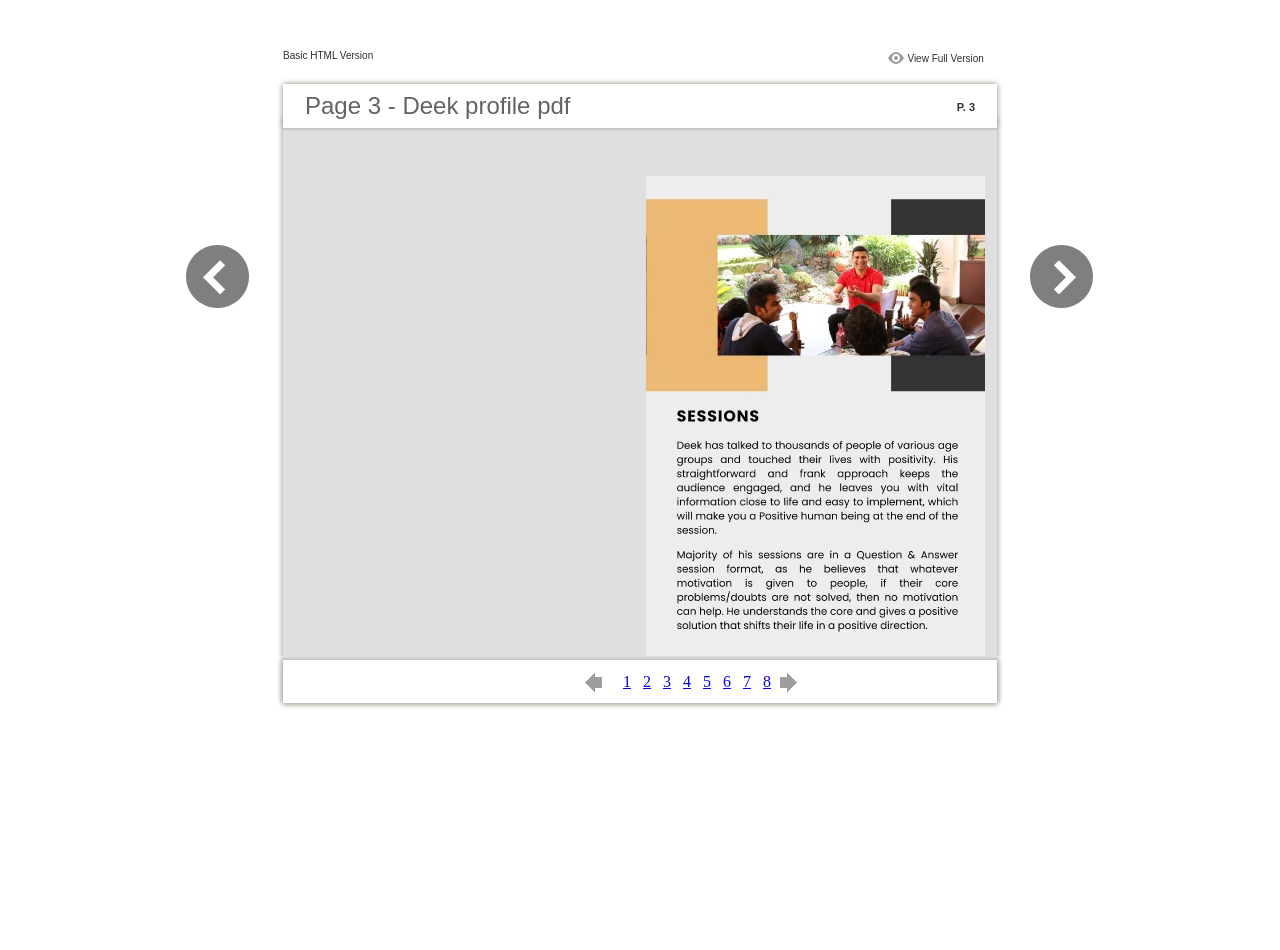
<file: files/basic-html/page3.html>
﻿<html xmlns="http://www.w3.org/1999/xhtml"><head>
        <meta http-equiv="Content-Type" content="text/html; charset=utf-8">
        <meta name="viewport" content="width=device-width, height=device-height, initial-scale=0.5, minimum-scale=0.5, user-scalable=yes, maximum-scale=2.0, target-densitydpi=device-dpi" />
				<meta name="robots" content="all"/>
        <meta name="description" content="description">
        <meta name="keywords" content="">
        <title>Page 3 - Deek profile pdf</title>
<style type="text/css">
<!--
body {
	margin-left: 0px;
	margin-top: 0px;
	margin-right: 0px;
	margin-bottom: 0px;
}
  
#container {margin:50px auto;padding:0px;width:910px;}
#left-button{ width:90px; height:100%;float:left }
#middle{ width:730px; margin:0px; float: left;}
#right-button{ width:90px; float:left;}
html, body, div, ul, li, dl, dt, dd, h1, h2, h3, h4, h5, h6, form, input, dd,select, button, textarea, iframe, table, th, td { margin: 0; padding: 0; }
img { border: 0 none; displayblock}
span,ul,li,image{ padding:0px; margin:0px; list-style:none;}
#top-title{ width:714px; margin-bottom:10px; float:left; padding:0px 8px}
#top-title2{ width:320px;  float:right;}
#content{ width: 730px; float:left;float:left;word-wrap: break-word;}
#content-top{ width:730px; background-image:url(images/top_bg.jpg); height:56px; background-repeat:no-repeat; float:left;}
#content-top1{ width:70%; padding:16px 0px 0px 30px; font-family:Arial, Helvetica, sans-serif; font-size:24px; color:#636363;float:left;}
#content-top2{ width:60px; float:right; padding:25px 30px 0px 0px;font-family:Arial, Helvetica, sans-serif; font-size:11px; color:#2f2f2f; font-weight:bold; text-align:right}
#content-middle{ width:730px; background-image:url(images/middle_bg.jpg); background-repeat:repeat-y;float:left;}
#content-middle1{ width:475px; padding:25px 0px 25px 35px; font-family:Arial, Helvetica, sans-serif; font-size:12px; color:#636363; line-height:150%;float:left;}
#content-middle2{  padding:7px; float:right; margin:25px 35px 0px 0px; border:solid 1px #c8c8c9; background-color:#FFF; text-align:center}
#content-bottom{ width:730px; background-image:url(images/bottom_bg.jpg); background-repeat:no-repeat; height:58px;float:left;}
#content-bottom2{ width:110px; height:42px; margin:0px auto; padding-top:4px;}
#input{ width:58px; height:20px; background-color:#FFF; border:solid 1px #dfdfe0; color:#636363; text-align:center; font-size:11px;}
.font1{ font-family:Arial, Helvetica, sans-serif; font-size:10px; color:#2f2f2f;}
.font1 a:link{
	text-decoration: none;
    color:#2f2f2f;

}
.font1 a:visited{
	text-decoration: none;
    color:#2f2f2f;
	
}
.font1 a:hover{
	color: #2f2f2f;
	text-decoration: underline;

}



.text-container {
padding: 20px;
color: #333;
margin-top: 24px;
line-height: 22px;
border-top-left-radius: 3px;
border-top-right-radius: 3px;
}

.use-as-video {
float: right;
padding-left: 20px;
}
.cc-float-fix:before, .cc-float-fix:after {
content: "";
line-height: 0;
height: 0;
width: 0;
display: block;
visibility: hidden;
}
.use-as-video-img {
cursor: pointer;
position: relative;
width: 320px;
height: 180px;
}
.use-as-video-title {
font-size: 15px;
font-weight: bold;
color: #000000;
padding-bottom: 5px;
}
-->
</style>
<script type="text/javascript">
<!--
function MM_preloadImages() { //v3.0
  var d=document; if(d.images){ if(!d.MM_p) d.MM_p=new Array();
    var i,j=d.MM_p.length,a=MM_preloadImages.arguments; for(i=0; i<a.length; i++)
    if (a[i].indexOf("#")!=0){ d.MM_p[j]=new Image; d.MM_p[j++].src=a[i];}}
}

function MM_swapImgRestore() { //v3.0
  var i,x,a=document.MM_sr; for(i=0;a&&i<a.length&&(x=a[i])&&x.oSrc;i++) x.src=x.oSrc;
}

function MM_findObj(n, d) { //v4.01
  var p,i,x;  if(!d) d=document; if((p=n.indexOf("?"))>0&&parent.frames.length) {
    d=parent.frames[n.substring(p+1)].document; n=n.substring(0,p);}
  if(!(x=d[n])&&d.all) x=d.all[n]; for (i=0;!x&&i<d.forms.length;i++) x=d.forms[i][n];
  for(i=0;!x&&d.layers&&i<d.layers.length;i++) x=MM_findObj(n,d.layers[i].document);
  if(!x && d.getElementById) x=d.getElementById(n); return x;
}

function MM_swapImage() { //v3.0
  var i,j=0,x,a=MM_swapImage.arguments; document.MM_sr=new Array; for(i=0;i<(a.length-2);i+=3)
   if ((x=MM_findObj(a[i]))!=null){document.MM_sr[j++]=x; if(!x.oSrc) x.oSrc=x.src; x.src=a[i+2];}
}
//-->
</script>
</head>

<body onload="MM_preloadImages('images/next2.png','images/previous2.png')">
<div id="container">
<div id="left-button">
  <p>&nbsp;</p>
  <p>&nbsp;</p>
  <p>&nbsp;</p>
  <p>&nbsp;</p>
  <p>&nbsp;</p>
  <p><a href="page2.html"><img src="images/previous_big.png" width="90" height="80" /></a></p>
</div>
<div id="middle">
  <div id="top-title"><span class="font1">Basic HTML Version</span>
    <div id="top-title2">
      <table width="100%" border="0" align="right" cellpadding="0" cellspacing="0">
        <tr>
        	<td width="66%"> </td>
          <td width="35%" style="display:none" align="right"><img src="images/content.png" width="19" height="16" /></td>
          <td width="31%" style="display:none" class="font1"><a href="">Table of Contents</a></td>
          <td width="6%"><img src="images/view.png" width="19" height="16" /></td>
          <td width="28%" class="font1"><a href="../../index.html#p=3">View Full Version</a></td>
        </tr>
      </table>
    </div>
  </div>
  <div id="content">
     <div id="content-top">
        <div id="content-top1">Page 3 - Deek profile pdf</div>
        <div id="content-top2">P. 3</div>
     </div>
     <div id="content-middle">
     	
     	  <div class="text-container">
    <div class="use-as-video cc-float-fix">
      <a style="text-decoration: none;" href="../../index.html#p=3"><img src="../thumb/3.jpg" /></a>
    </div>

    <p class="use-as-video-title"></p>
    <pre style="white-space:pre-line"><code></code></pre>
     	</div>
    
     </div>
     <div id="content-bottom">
       <div id="content-bottom2">
         <table width="110" border="0" cellspacing="0" cellpadding="0">
           <tr>
             <td width="22%" height="44"><a href="page2.html"><img src="images/previous.png" width="26" height="19" id="Image2" onmouseover="MM_swapImage('Image2','','images/previous2.png',1)" onmouseout="MM_swapImgRestore()" /></a></td>
             <td width="43%">
             	&nbsp;&nbsp;&nbsp;<a href="page1.html">1</a>&nbsp;&nbsp;&nbsp;<a href="page2.html">2</a>&nbsp;&nbsp;&nbsp;<a href="page3.html">3</a>&nbsp;&nbsp;&nbsp;<a href="page4.html">4</a>&nbsp;&nbsp;&nbsp;<a href="page5.html">5</a>&nbsp;&nbsp;&nbsp;<a href="page6.html">6</a>&nbsp;&nbsp;&nbsp;<a href="page7.html">7</a>&nbsp;&nbsp;&nbsp;<a href="page8.html">8</a>
             </td>
             <td width="35%"><a href="page4.html"><img src="images/next.png" width="26" height="19" id="Image1" onmouseover="MM_swapImage('Image1','','images/next2.png',1)" onmouseout="MM_swapImgRestore()" /></a></td>
           </tr>
         </table>
       </div>
     </div>
  </div>
</div>
<div id="right-button">
  <p>&nbsp;</p>
  <p>&nbsp;</p>
  <p>&nbsp;</p>
  <p>&nbsp;</p>
  <p>&nbsp;</p>
  <p><a href="page4.html"><img src="images/next_big.png" width="90" height="80" /></a></p>
</div>


</div>

</body>
</html>
</file>
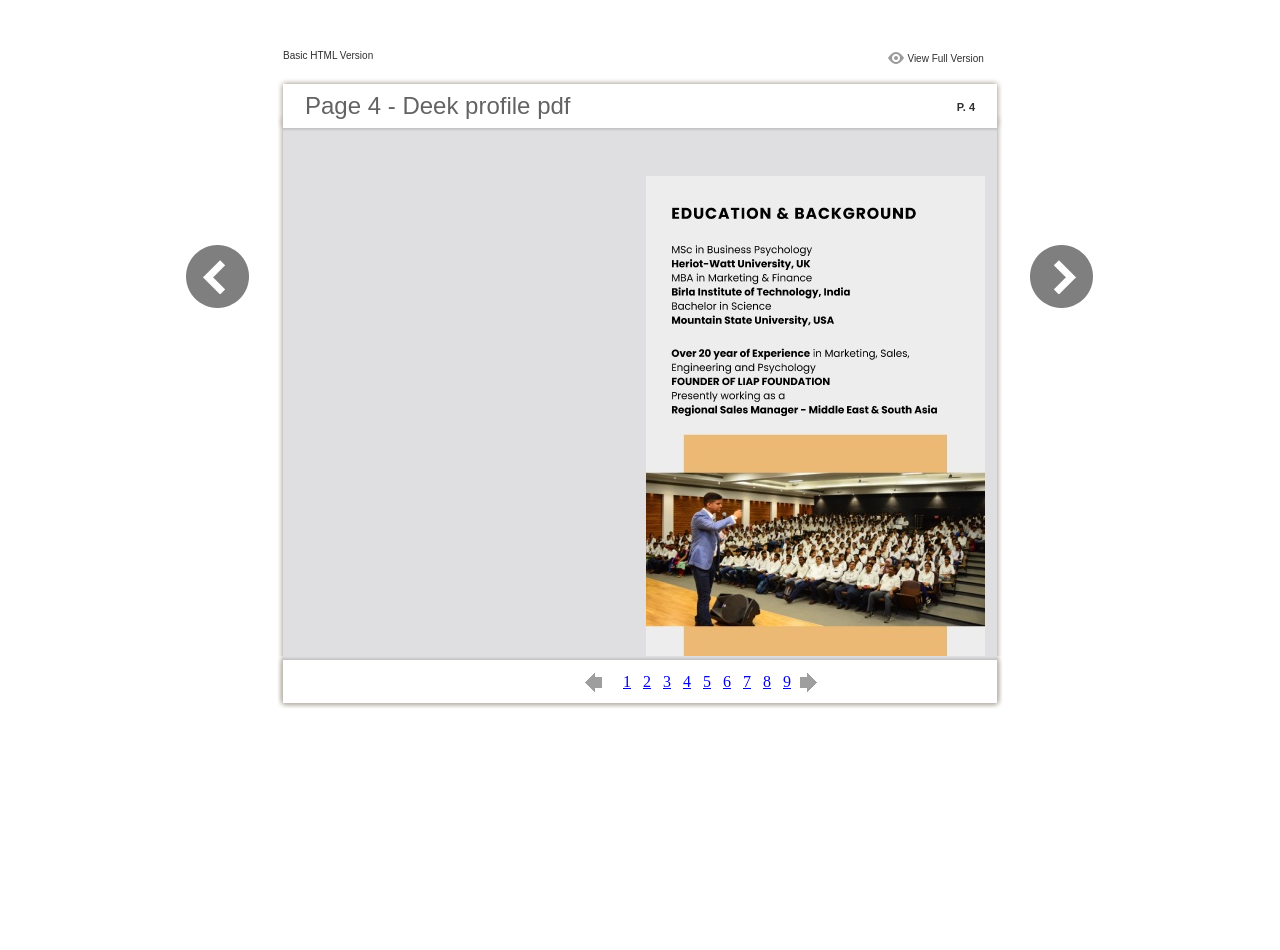
<file: files/basic-html/page4.html>
﻿<html xmlns="http://www.w3.org/1999/xhtml"><head>
        <meta http-equiv="Content-Type" content="text/html; charset=utf-8">
        <meta name="viewport" content="width=device-width, height=device-height, initial-scale=0.5, minimum-scale=0.5, user-scalable=yes, maximum-scale=2.0, target-densitydpi=device-dpi" />
				<meta name="robots" content="all"/>
        <meta name="description" content="description">
        <meta name="keywords" content="">
        <title>Page 4 - Deek profile pdf</title>
<style type="text/css">
<!--
body {
	margin-left: 0px;
	margin-top: 0px;
	margin-right: 0px;
	margin-bottom: 0px;
}
  
#container {margin:50px auto;padding:0px;width:910px;}
#left-button{ width:90px; height:100%;float:left }
#middle{ width:730px; margin:0px; float: left;}
#right-button{ width:90px; float:left;}
html, body, div, ul, li, dl, dt, dd, h1, h2, h3, h4, h5, h6, form, input, dd,select, button, textarea, iframe, table, th, td { margin: 0; padding: 0; }
img { border: 0 none; displayblock}
span,ul,li,image{ padding:0px; margin:0px; list-style:none;}
#top-title{ width:714px; margin-bottom:10px; float:left; padding:0px 8px}
#top-title2{ width:320px;  float:right;}
#content{ width: 730px; float:left;float:left;word-wrap: break-word;}
#content-top{ width:730px; background-image:url(images/top_bg.jpg); height:56px; background-repeat:no-repeat; float:left;}
#content-top1{ width:70%; padding:16px 0px 0px 30px; font-family:Arial, Helvetica, sans-serif; font-size:24px; color:#636363;float:left;}
#content-top2{ width:60px; float:right; padding:25px 30px 0px 0px;font-family:Arial, Helvetica, sans-serif; font-size:11px; color:#2f2f2f; font-weight:bold; text-align:right}
#content-middle{ width:730px; background-image:url(images/middle_bg.jpg); background-repeat:repeat-y;float:left;}
#content-middle1{ width:475px; padding:25px 0px 25px 35px; font-family:Arial, Helvetica, sans-serif; font-size:12px; color:#636363; line-height:150%;float:left;}
#content-middle2{  padding:7px; float:right; margin:25px 35px 0px 0px; border:solid 1px #c8c8c9; background-color:#FFF; text-align:center}
#content-bottom{ width:730px; background-image:url(images/bottom_bg.jpg); background-repeat:no-repeat; height:58px;float:left;}
#content-bottom2{ width:110px; height:42px; margin:0px auto; padding-top:4px;}
#input{ width:58px; height:20px; background-color:#FFF; border:solid 1px #dfdfe0; color:#636363; text-align:center; font-size:11px;}
.font1{ font-family:Arial, Helvetica, sans-serif; font-size:10px; color:#2f2f2f;}
.font1 a:link{
	text-decoration: none;
    color:#2f2f2f;

}
.font1 a:visited{
	text-decoration: none;
    color:#2f2f2f;
	
}
.font1 a:hover{
	color: #2f2f2f;
	text-decoration: underline;

}



.text-container {
padding: 20px;
color: #333;
margin-top: 24px;
line-height: 22px;
border-top-left-radius: 3px;
border-top-right-radius: 3px;
}

.use-as-video {
float: right;
padding-left: 20px;
}
.cc-float-fix:before, .cc-float-fix:after {
content: "";
line-height: 0;
height: 0;
width: 0;
display: block;
visibility: hidden;
}
.use-as-video-img {
cursor: pointer;
position: relative;
width: 320px;
height: 180px;
}
.use-as-video-title {
font-size: 15px;
font-weight: bold;
color: #000000;
padding-bottom: 5px;
}
-->
</style>
<script type="text/javascript">
<!--
function MM_preloadImages() { //v3.0
  var d=document; if(d.images){ if(!d.MM_p) d.MM_p=new Array();
    var i,j=d.MM_p.length,a=MM_preloadImages.arguments; for(i=0; i<a.length; i++)
    if (a[i].indexOf("#")!=0){ d.MM_p[j]=new Image; d.MM_p[j++].src=a[i];}}
}

function MM_swapImgRestore() { //v3.0
  var i,x,a=document.MM_sr; for(i=0;a&&i<a.length&&(x=a[i])&&x.oSrc;i++) x.src=x.oSrc;
}

function MM_findObj(n, d) { //v4.01
  var p,i,x;  if(!d) d=document; if((p=n.indexOf("?"))>0&&parent.frames.length) {
    d=parent.frames[n.substring(p+1)].document; n=n.substring(0,p);}
  if(!(x=d[n])&&d.all) x=d.all[n]; for (i=0;!x&&i<d.forms.length;i++) x=d.forms[i][n];
  for(i=0;!x&&d.layers&&i<d.layers.length;i++) x=MM_findObj(n,d.layers[i].document);
  if(!x && d.getElementById) x=d.getElementById(n); return x;
}

function MM_swapImage() { //v3.0
  var i,j=0,x,a=MM_swapImage.arguments; document.MM_sr=new Array; for(i=0;i<(a.length-2);i+=3)
   if ((x=MM_findObj(a[i]))!=null){document.MM_sr[j++]=x; if(!x.oSrc) x.oSrc=x.src; x.src=a[i+2];}
}
//-->
</script>
</head>

<body onload="MM_preloadImages('images/next2.png','images/previous2.png')">
<div id="container">
<div id="left-button">
  <p>&nbsp;</p>
  <p>&nbsp;</p>
  <p>&nbsp;</p>
  <p>&nbsp;</p>
  <p>&nbsp;</p>
  <p><a href="page3.html"><img src="images/previous_big.png" width="90" height="80" /></a></p>
</div>
<div id="middle">
  <div id="top-title"><span class="font1">Basic HTML Version</span>
    <div id="top-title2">
      <table width="100%" border="0" align="right" cellpadding="0" cellspacing="0">
        <tr>
        	<td width="66%"> </td>
          <td width="35%" style="display:none" align="right"><img src="images/content.png" width="19" height="16" /></td>
          <td width="31%" style="display:none" class="font1"><a href="">Table of Contents</a></td>
          <td width="6%"><img src="images/view.png" width="19" height="16" /></td>
          <td width="28%" class="font1"><a href="../../index.html#p=4">View Full Version</a></td>
        </tr>
      </table>
    </div>
  </div>
  <div id="content">
     <div id="content-top">
        <div id="content-top1">Page 4 - Deek profile pdf</div>
        <div id="content-top2">P. 4</div>
     </div>
     <div id="content-middle">
     	
     	  <div class="text-container">
    <div class="use-as-video cc-float-fix">
      <a style="text-decoration: none;" href="../../index.html#p=4"><img src="../thumb/4.jpg" /></a>
    </div>

    <p class="use-as-video-title"></p>
    <pre style="white-space:pre-line"><code></code></pre>
     	</div>
    
     </div>
     <div id="content-bottom">
       <div id="content-bottom2">
         <table width="110" border="0" cellspacing="0" cellpadding="0">
           <tr>
             <td width="22%" height="44"><a href="page3.html"><img src="images/previous.png" width="26" height="19" id="Image2" onmouseover="MM_swapImage('Image2','','images/previous2.png',1)" onmouseout="MM_swapImgRestore()" /></a></td>
             <td width="43%">
             	&nbsp;&nbsp;&nbsp;<a href="page1.html">1</a>&nbsp;&nbsp;&nbsp;<a href="page2.html">2</a>&nbsp;&nbsp;&nbsp;<a href="page3.html">3</a>&nbsp;&nbsp;&nbsp;<a href="page4.html">4</a>&nbsp;&nbsp;&nbsp;<a href="page5.html">5</a>&nbsp;&nbsp;&nbsp;<a href="page6.html">6</a>&nbsp;&nbsp;&nbsp;<a href="page7.html">7</a>&nbsp;&nbsp;&nbsp;<a href="page8.html">8</a>&nbsp;&nbsp;&nbsp;<a href="page9.html">9</a>
             </td>
             <td width="35%"><a href="page5.html"><img src="images/next.png" width="26" height="19" id="Image1" onmouseover="MM_swapImage('Image1','','images/next2.png',1)" onmouseout="MM_swapImgRestore()" /></a></td>
           </tr>
         </table>
       </div>
     </div>
  </div>
</div>
<div id="right-button">
  <p>&nbsp;</p>
  <p>&nbsp;</p>
  <p>&nbsp;</p>
  <p>&nbsp;</p>
  <p>&nbsp;</p>
  <p><a href="page5.html"><img src="images/next_big.png" width="90" height="80" /></a></p>
</div>


</div>

</body>
</html>
</file>
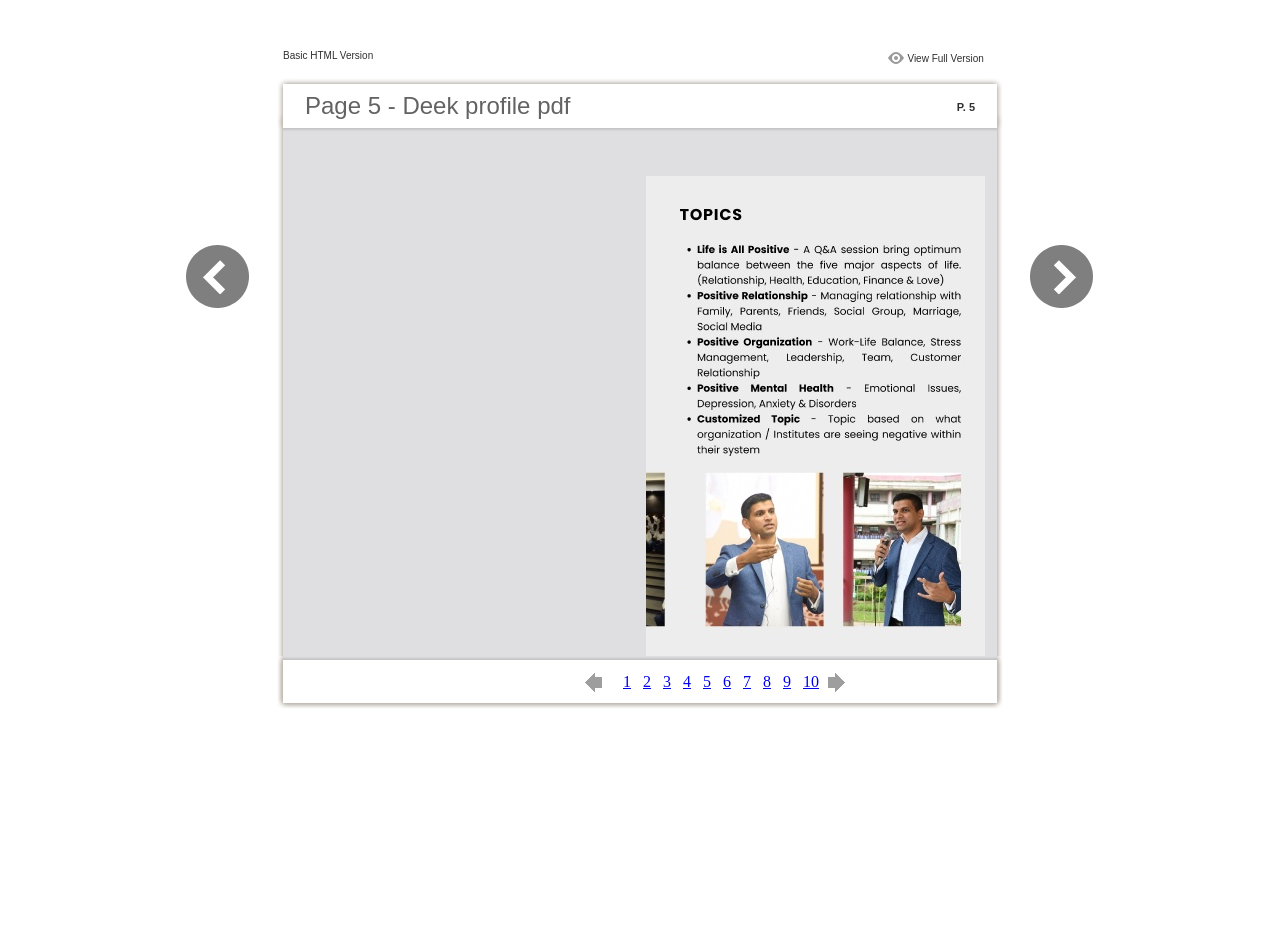
<file: files/basic-html/page5.html>
﻿<html xmlns="http://www.w3.org/1999/xhtml"><head>
        <meta http-equiv="Content-Type" content="text/html; charset=utf-8">
        <meta name="viewport" content="width=device-width, height=device-height, initial-scale=0.5, minimum-scale=0.5, user-scalable=yes, maximum-scale=2.0, target-densitydpi=device-dpi" />
				<meta name="robots" content="all"/>
        <meta name="description" content="description">
        <meta name="keywords" content="">
        <title>Page 5 - Deek profile pdf</title>
<style type="text/css">
<!--
body {
	margin-left: 0px;
	margin-top: 0px;
	margin-right: 0px;
	margin-bottom: 0px;
}
  
#container {margin:50px auto;padding:0px;width:910px;}
#left-button{ width:90px; height:100%;float:left }
#middle{ width:730px; margin:0px; float: left;}
#right-button{ width:90px; float:left;}
html, body, div, ul, li, dl, dt, dd, h1, h2, h3, h4, h5, h6, form, input, dd,select, button, textarea, iframe, table, th, td { margin: 0; padding: 0; }
img { border: 0 none; displayblock}
span,ul,li,image{ padding:0px; margin:0px; list-style:none;}
#top-title{ width:714px; margin-bottom:10px; float:left; padding:0px 8px}
#top-title2{ width:320px;  float:right;}
#content{ width: 730px; float:left;float:left;word-wrap: break-word;}
#content-top{ width:730px; background-image:url(images/top_bg.jpg); height:56px; background-repeat:no-repeat; float:left;}
#content-top1{ width:70%; padding:16px 0px 0px 30px; font-family:Arial, Helvetica, sans-serif; font-size:24px; color:#636363;float:left;}
#content-top2{ width:60px; float:right; padding:25px 30px 0px 0px;font-family:Arial, Helvetica, sans-serif; font-size:11px; color:#2f2f2f; font-weight:bold; text-align:right}
#content-middle{ width:730px; background-image:url(images/middle_bg.jpg); background-repeat:repeat-y;float:left;}
#content-middle1{ width:475px; padding:25px 0px 25px 35px; font-family:Arial, Helvetica, sans-serif; font-size:12px; color:#636363; line-height:150%;float:left;}
#content-middle2{  padding:7px; float:right; margin:25px 35px 0px 0px; border:solid 1px #c8c8c9; background-color:#FFF; text-align:center}
#content-bottom{ width:730px; background-image:url(images/bottom_bg.jpg); background-repeat:no-repeat; height:58px;float:left;}
#content-bottom2{ width:110px; height:42px; margin:0px auto; padding-top:4px;}
#input{ width:58px; height:20px; background-color:#FFF; border:solid 1px #dfdfe0; color:#636363; text-align:center; font-size:11px;}
.font1{ font-family:Arial, Helvetica, sans-serif; font-size:10px; color:#2f2f2f;}
.font1 a:link{
	text-decoration: none;
    color:#2f2f2f;

}
.font1 a:visited{
	text-decoration: none;
    color:#2f2f2f;
	
}
.font1 a:hover{
	color: #2f2f2f;
	text-decoration: underline;

}



.text-container {
padding: 20px;
color: #333;
margin-top: 24px;
line-height: 22px;
border-top-left-radius: 3px;
border-top-right-radius: 3px;
}

.use-as-video {
float: right;
padding-left: 20px;
}
.cc-float-fix:before, .cc-float-fix:after {
content: "";
line-height: 0;
height: 0;
width: 0;
display: block;
visibility: hidden;
}
.use-as-video-img {
cursor: pointer;
position: relative;
width: 320px;
height: 180px;
}
.use-as-video-title {
font-size: 15px;
font-weight: bold;
color: #000000;
padding-bottom: 5px;
}
-->
</style>
<script type="text/javascript">
<!--
function MM_preloadImages() { //v3.0
  var d=document; if(d.images){ if(!d.MM_p) d.MM_p=new Array();
    var i,j=d.MM_p.length,a=MM_preloadImages.arguments; for(i=0; i<a.length; i++)
    if (a[i].indexOf("#")!=0){ d.MM_p[j]=new Image; d.MM_p[j++].src=a[i];}}
}

function MM_swapImgRestore() { //v3.0
  var i,x,a=document.MM_sr; for(i=0;a&&i<a.length&&(x=a[i])&&x.oSrc;i++) x.src=x.oSrc;
}

function MM_findObj(n, d) { //v4.01
  var p,i,x;  if(!d) d=document; if((p=n.indexOf("?"))>0&&parent.frames.length) {
    d=parent.frames[n.substring(p+1)].document; n=n.substring(0,p);}
  if(!(x=d[n])&&d.all) x=d.all[n]; for (i=0;!x&&i<d.forms.length;i++) x=d.forms[i][n];
  for(i=0;!x&&d.layers&&i<d.layers.length;i++) x=MM_findObj(n,d.layers[i].document);
  if(!x && d.getElementById) x=d.getElementById(n); return x;
}

function MM_swapImage() { //v3.0
  var i,j=0,x,a=MM_swapImage.arguments; document.MM_sr=new Array; for(i=0;i<(a.length-2);i+=3)
   if ((x=MM_findObj(a[i]))!=null){document.MM_sr[j++]=x; if(!x.oSrc) x.oSrc=x.src; x.src=a[i+2];}
}
//-->
</script>
</head>

<body onload="MM_preloadImages('images/next2.png','images/previous2.png')">
<div id="container">
<div id="left-button">
  <p>&nbsp;</p>
  <p>&nbsp;</p>
  <p>&nbsp;</p>
  <p>&nbsp;</p>
  <p>&nbsp;</p>
  <p><a href="page4.html"><img src="images/previous_big.png" width="90" height="80" /></a></p>
</div>
<div id="middle">
  <div id="top-title"><span class="font1">Basic HTML Version</span>
    <div id="top-title2">
      <table width="100%" border="0" align="right" cellpadding="0" cellspacing="0">
        <tr>
        	<td width="66%"> </td>
          <td width="35%" style="display:none" align="right"><img src="images/content.png" width="19" height="16" /></td>
          <td width="31%" style="display:none" class="font1"><a href="">Table of Contents</a></td>
          <td width="6%"><img src="images/view.png" width="19" height="16" /></td>
          <td width="28%" class="font1"><a href="../../index.html#p=5">View Full Version</a></td>
        </tr>
      </table>
    </div>
  </div>
  <div id="content">
     <div id="content-top">
        <div id="content-top1">Page 5 - Deek profile pdf</div>
        <div id="content-top2">P. 5</div>
     </div>
     <div id="content-middle">
     	
     	  <div class="text-container">
    <div class="use-as-video cc-float-fix">
      <a style="text-decoration: none;" href="../../index.html#p=5"><img src="../thumb/5.jpg" /></a>
    </div>

    <p class="use-as-video-title"></p>
    <pre style="white-space:pre-line"><code></code></pre>
     	</div>
    
     </div>
     <div id="content-bottom">
       <div id="content-bottom2">
         <table width="110" border="0" cellspacing="0" cellpadding="0">
           <tr>
             <td width="22%" height="44"><a href="page4.html"><img src="images/previous.png" width="26" height="19" id="Image2" onmouseover="MM_swapImage('Image2','','images/previous2.png',1)" onmouseout="MM_swapImgRestore()" /></a></td>
             <td width="43%">
             	&nbsp;&nbsp;&nbsp;<a href="page1.html">1</a>&nbsp;&nbsp;&nbsp;<a href="page2.html">2</a>&nbsp;&nbsp;&nbsp;<a href="page3.html">3</a>&nbsp;&nbsp;&nbsp;<a href="page4.html">4</a>&nbsp;&nbsp;&nbsp;<a href="page5.html">5</a>&nbsp;&nbsp;&nbsp;<a href="page6.html">6</a>&nbsp;&nbsp;&nbsp;<a href="page7.html">7</a>&nbsp;&nbsp;&nbsp;<a href="page8.html">8</a>&nbsp;&nbsp;&nbsp;<a href="page9.html">9</a>&nbsp;&nbsp;&nbsp;<a href="page10.html">10</a>
             </td>
             <td width="35%"><a href="page6.html"><img src="images/next.png" width="26" height="19" id="Image1" onmouseover="MM_swapImage('Image1','','images/next2.png',1)" onmouseout="MM_swapImgRestore()" /></a></td>
           </tr>
         </table>
       </div>
     </div>
  </div>
</div>
<div id="right-button">
  <p>&nbsp;</p>
  <p>&nbsp;</p>
  <p>&nbsp;</p>
  <p>&nbsp;</p>
  <p>&nbsp;</p>
  <p><a href="page6.html"><img src="images/next_big.png" width="90" height="80" /></a></p>
</div>


</div>

</body>
</html>
</file>
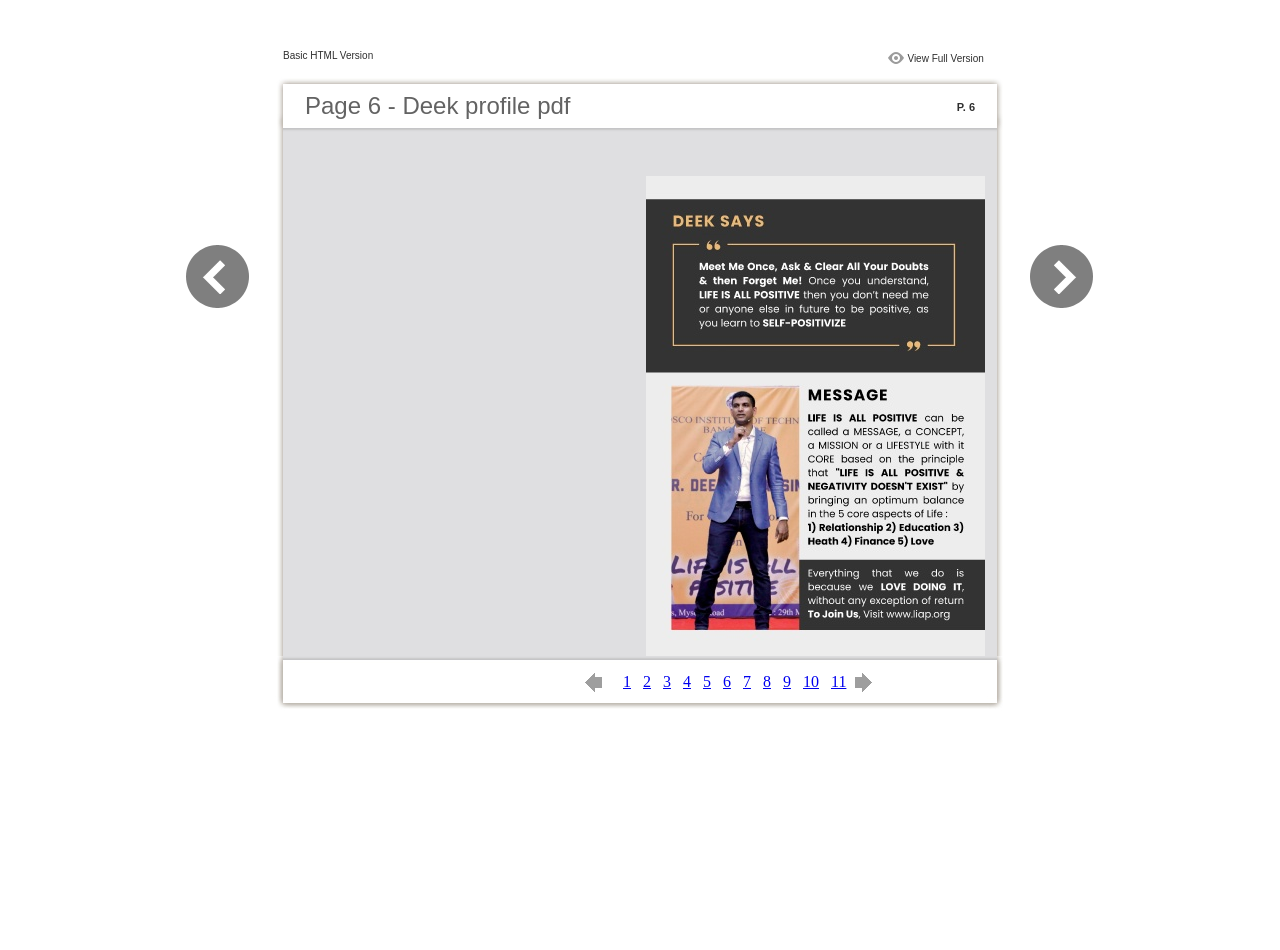
<file: files/basic-html/page6.html>
﻿<html xmlns="http://www.w3.org/1999/xhtml"><head>
        <meta http-equiv="Content-Type" content="text/html; charset=utf-8">
        <meta name="viewport" content="width=device-width, height=device-height, initial-scale=0.5, minimum-scale=0.5, user-scalable=yes, maximum-scale=2.0, target-densitydpi=device-dpi" />
				<meta name="robots" content="all"/>
        <meta name="description" content="description">
        <meta name="keywords" content="">
        <title>Page 6 - Deek profile pdf</title>
<style type="text/css">
<!--
body {
	margin-left: 0px;
	margin-top: 0px;
	margin-right: 0px;
	margin-bottom: 0px;
}
  
#container {margin:50px auto;padding:0px;width:910px;}
#left-button{ width:90px; height:100%;float:left }
#middle{ width:730px; margin:0px; float: left;}
#right-button{ width:90px; float:left;}
html, body, div, ul, li, dl, dt, dd, h1, h2, h3, h4, h5, h6, form, input, dd,select, button, textarea, iframe, table, th, td { margin: 0; padding: 0; }
img { border: 0 none; displayblock}
span,ul,li,image{ padding:0px; margin:0px; list-style:none;}
#top-title{ width:714px; margin-bottom:10px; float:left; padding:0px 8px}
#top-title2{ width:320px;  float:right;}
#content{ width: 730px; float:left;float:left;word-wrap: break-word;}
#content-top{ width:730px; background-image:url(images/top_bg.jpg); height:56px; background-repeat:no-repeat; float:left;}
#content-top1{ width:70%; padding:16px 0px 0px 30px; font-family:Arial, Helvetica, sans-serif; font-size:24px; color:#636363;float:left;}
#content-top2{ width:60px; float:right; padding:25px 30px 0px 0px;font-family:Arial, Helvetica, sans-serif; font-size:11px; color:#2f2f2f; font-weight:bold; text-align:right}
#content-middle{ width:730px; background-image:url(images/middle_bg.jpg); background-repeat:repeat-y;float:left;}
#content-middle1{ width:475px; padding:25px 0px 25px 35px; font-family:Arial, Helvetica, sans-serif; font-size:12px; color:#636363; line-height:150%;float:left;}
#content-middle2{  padding:7px; float:right; margin:25px 35px 0px 0px; border:solid 1px #c8c8c9; background-color:#FFF; text-align:center}
#content-bottom{ width:730px; background-image:url(images/bottom_bg.jpg); background-repeat:no-repeat; height:58px;float:left;}
#content-bottom2{ width:110px; height:42px; margin:0px auto; padding-top:4px;}
#input{ width:58px; height:20px; background-color:#FFF; border:solid 1px #dfdfe0; color:#636363; text-align:center; font-size:11px;}
.font1{ font-family:Arial, Helvetica, sans-serif; font-size:10px; color:#2f2f2f;}
.font1 a:link{
	text-decoration: none;
    color:#2f2f2f;

}
.font1 a:visited{
	text-decoration: none;
    color:#2f2f2f;
	
}
.font1 a:hover{
	color: #2f2f2f;
	text-decoration: underline;

}



.text-container {
padding: 20px;
color: #333;
margin-top: 24px;
line-height: 22px;
border-top-left-radius: 3px;
border-top-right-radius: 3px;
}

.use-as-video {
float: right;
padding-left: 20px;
}
.cc-float-fix:before, .cc-float-fix:after {
content: "";
line-height: 0;
height: 0;
width: 0;
display: block;
visibility: hidden;
}
.use-as-video-img {
cursor: pointer;
position: relative;
width: 320px;
height: 180px;
}
.use-as-video-title {
font-size: 15px;
font-weight: bold;
color: #000000;
padding-bottom: 5px;
}
-->
</style>
<script type="text/javascript">
<!--
function MM_preloadImages() { //v3.0
  var d=document; if(d.images){ if(!d.MM_p) d.MM_p=new Array();
    var i,j=d.MM_p.length,a=MM_preloadImages.arguments; for(i=0; i<a.length; i++)
    if (a[i].indexOf("#")!=0){ d.MM_p[j]=new Image; d.MM_p[j++].src=a[i];}}
}

function MM_swapImgRestore() { //v3.0
  var i,x,a=document.MM_sr; for(i=0;a&&i<a.length&&(x=a[i])&&x.oSrc;i++) x.src=x.oSrc;
}

function MM_findObj(n, d) { //v4.01
  var p,i,x;  if(!d) d=document; if((p=n.indexOf("?"))>0&&parent.frames.length) {
    d=parent.frames[n.substring(p+1)].document; n=n.substring(0,p);}
  if(!(x=d[n])&&d.all) x=d.all[n]; for (i=0;!x&&i<d.forms.length;i++) x=d.forms[i][n];
  for(i=0;!x&&d.layers&&i<d.layers.length;i++) x=MM_findObj(n,d.layers[i].document);
  if(!x && d.getElementById) x=d.getElementById(n); return x;
}

function MM_swapImage() { //v3.0
  var i,j=0,x,a=MM_swapImage.arguments; document.MM_sr=new Array; for(i=0;i<(a.length-2);i+=3)
   if ((x=MM_findObj(a[i]))!=null){document.MM_sr[j++]=x; if(!x.oSrc) x.oSrc=x.src; x.src=a[i+2];}
}
//-->
</script>
</head>

<body onload="MM_preloadImages('images/next2.png','images/previous2.png')">
<div id="container">
<div id="left-button">
  <p>&nbsp;</p>
  <p>&nbsp;</p>
  <p>&nbsp;</p>
  <p>&nbsp;</p>
  <p>&nbsp;</p>
  <p><a href="page5.html"><img src="images/previous_big.png" width="90" height="80" /></a></p>
</div>
<div id="middle">
  <div id="top-title"><span class="font1">Basic HTML Version</span>
    <div id="top-title2">
      <table width="100%" border="0" align="right" cellpadding="0" cellspacing="0">
        <tr>
        	<td width="66%"> </td>
          <td width="35%" style="display:none" align="right"><img src="images/content.png" width="19" height="16" /></td>
          <td width="31%" style="display:none" class="font1"><a href="">Table of Contents</a></td>
          <td width="6%"><img src="images/view.png" width="19" height="16" /></td>
          <td width="28%" class="font1"><a href="../../index.html#p=6">View Full Version</a></td>
        </tr>
      </table>
    </div>
  </div>
  <div id="content">
     <div id="content-top">
        <div id="content-top1">Page 6 - Deek profile pdf</div>
        <div id="content-top2">P. 6</div>
     </div>
     <div id="content-middle">
     	
     	  <div class="text-container">
    <div class="use-as-video cc-float-fix">
      <a style="text-decoration: none;" href="../../index.html#p=6"><img src="../thumb/6.jpg" /></a>
    </div>

    <p class="use-as-video-title"></p>
    <pre style="white-space:pre-line"><code></code></pre>
     	</div>
    
     </div>
     <div id="content-bottom">
       <div id="content-bottom2">
         <table width="110" border="0" cellspacing="0" cellpadding="0">
           <tr>
             <td width="22%" height="44"><a href="page5.html"><img src="images/previous.png" width="26" height="19" id="Image2" onmouseover="MM_swapImage('Image2','','images/previous2.png',1)" onmouseout="MM_swapImgRestore()" /></a></td>
             <td width="43%">
             	&nbsp;&nbsp;&nbsp;<a href="page1.html">1</a>&nbsp;&nbsp;&nbsp;<a href="page2.html">2</a>&nbsp;&nbsp;&nbsp;<a href="page3.html">3</a>&nbsp;&nbsp;&nbsp;<a href="page4.html">4</a>&nbsp;&nbsp;&nbsp;<a href="page5.html">5</a>&nbsp;&nbsp;&nbsp;<a href="page6.html">6</a>&nbsp;&nbsp;&nbsp;<a href="page7.html">7</a>&nbsp;&nbsp;&nbsp;<a href="page8.html">8</a>&nbsp;&nbsp;&nbsp;<a href="page9.html">9</a>&nbsp;&nbsp;&nbsp;<a href="page10.html">10</a>&nbsp;&nbsp;&nbsp;<a href="page11.html">11</a>
             </td>
             <td width="35%"><a href="page7.html"><img src="images/next.png" width="26" height="19" id="Image1" onmouseover="MM_swapImage('Image1','','images/next2.png',1)" onmouseout="MM_swapImgRestore()" /></a></td>
           </tr>
         </table>
       </div>
     </div>
  </div>
</div>
<div id="right-button">
  <p>&nbsp;</p>
  <p>&nbsp;</p>
  <p>&nbsp;</p>
  <p>&nbsp;</p>
  <p>&nbsp;</p>
  <p><a href="page7.html"><img src="images/next_big.png" width="90" height="80" /></a></p>
</div>


</div>

</body>
</html>
</file>
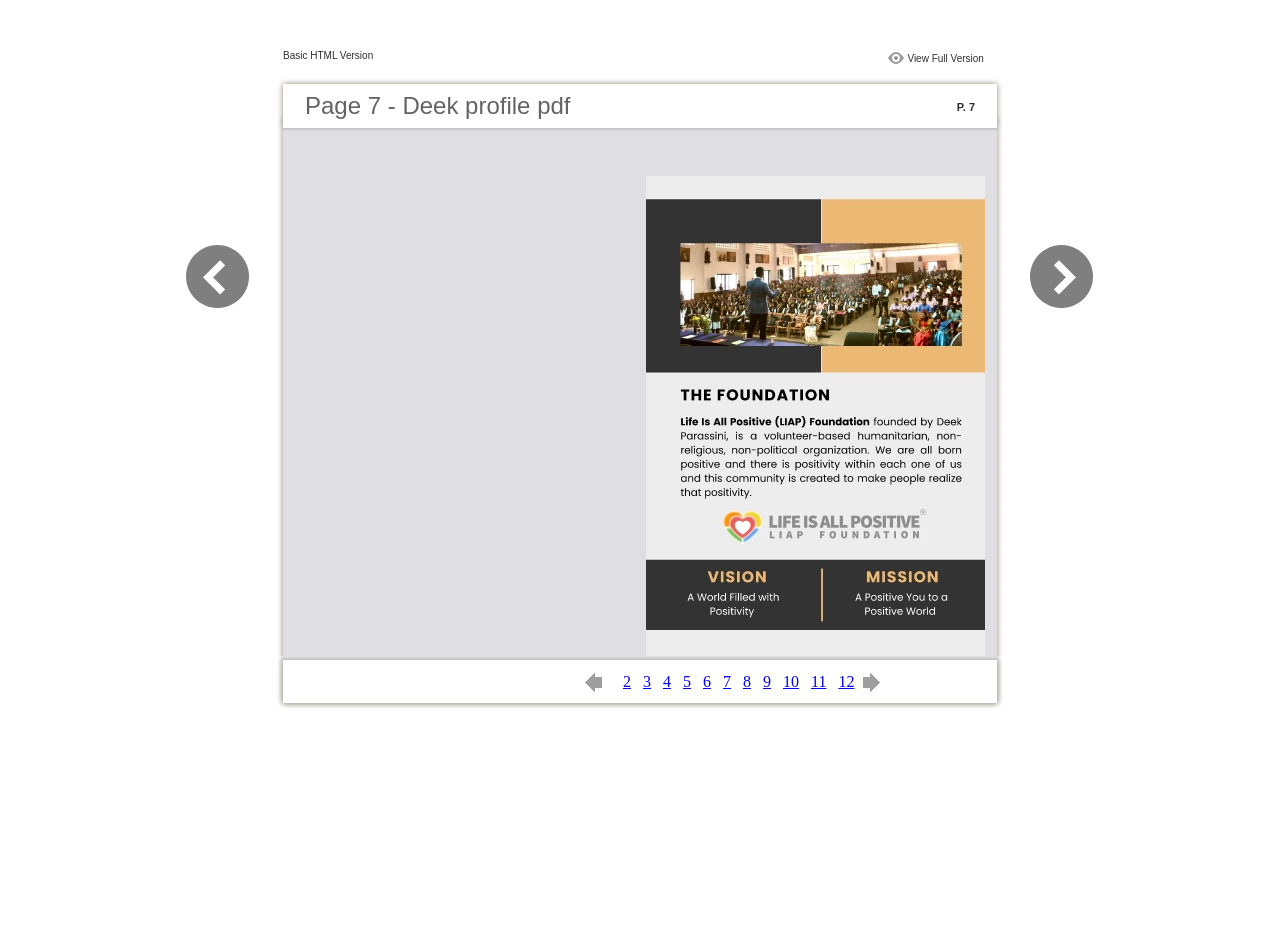
<file: files/basic-html/page7.html>
﻿<html xmlns="http://www.w3.org/1999/xhtml"><head>
        <meta http-equiv="Content-Type" content="text/html; charset=utf-8">
        <meta name="viewport" content="width=device-width, height=device-height, initial-scale=0.5, minimum-scale=0.5, user-scalable=yes, maximum-scale=2.0, target-densitydpi=device-dpi" />
				<meta name="robots" content="all"/>
        <meta name="description" content="description">
        <meta name="keywords" content="">
        <title>Page 7 - Deek profile pdf</title>
<style type="text/css">
<!--
body {
	margin-left: 0px;
	margin-top: 0px;
	margin-right: 0px;
	margin-bottom: 0px;
}
  
#container {margin:50px auto;padding:0px;width:910px;}
#left-button{ width:90px; height:100%;float:left }
#middle{ width:730px; margin:0px; float: left;}
#right-button{ width:90px; float:left;}
html, body, div, ul, li, dl, dt, dd, h1, h2, h3, h4, h5, h6, form, input, dd,select, button, textarea, iframe, table, th, td { margin: 0; padding: 0; }
img { border: 0 none; displayblock}
span,ul,li,image{ padding:0px; margin:0px; list-style:none;}
#top-title{ width:714px; margin-bottom:10px; float:left; padding:0px 8px}
#top-title2{ width:320px;  float:right;}
#content{ width: 730px; float:left;float:left;word-wrap: break-word;}
#content-top{ width:730px; background-image:url(images/top_bg.jpg); height:56px; background-repeat:no-repeat; float:left;}
#content-top1{ width:70%; padding:16px 0px 0px 30px; font-family:Arial, Helvetica, sans-serif; font-size:24px; color:#636363;float:left;}
#content-top2{ width:60px; float:right; padding:25px 30px 0px 0px;font-family:Arial, Helvetica, sans-serif; font-size:11px; color:#2f2f2f; font-weight:bold; text-align:right}
#content-middle{ width:730px; background-image:url(images/middle_bg.jpg); background-repeat:repeat-y;float:left;}
#content-middle1{ width:475px; padding:25px 0px 25px 35px; font-family:Arial, Helvetica, sans-serif; font-size:12px; color:#636363; line-height:150%;float:left;}
#content-middle2{  padding:7px; float:right; margin:25px 35px 0px 0px; border:solid 1px #c8c8c9; background-color:#FFF; text-align:center}
#content-bottom{ width:730px; background-image:url(images/bottom_bg.jpg); background-repeat:no-repeat; height:58px;float:left;}
#content-bottom2{ width:110px; height:42px; margin:0px auto; padding-top:4px;}
#input{ width:58px; height:20px; background-color:#FFF; border:solid 1px #dfdfe0; color:#636363; text-align:center; font-size:11px;}
.font1{ font-family:Arial, Helvetica, sans-serif; font-size:10px; color:#2f2f2f;}
.font1 a:link{
	text-decoration: none;
    color:#2f2f2f;

}
.font1 a:visited{
	text-decoration: none;
    color:#2f2f2f;
	
}
.font1 a:hover{
	color: #2f2f2f;
	text-decoration: underline;

}



.text-container {
padding: 20px;
color: #333;
margin-top: 24px;
line-height: 22px;
border-top-left-radius: 3px;
border-top-right-radius: 3px;
}

.use-as-video {
float: right;
padding-left: 20px;
}
.cc-float-fix:before, .cc-float-fix:after {
content: "";
line-height: 0;
height: 0;
width: 0;
display: block;
visibility: hidden;
}
.use-as-video-img {
cursor: pointer;
position: relative;
width: 320px;
height: 180px;
}
.use-as-video-title {
font-size: 15px;
font-weight: bold;
color: #000000;
padding-bottom: 5px;
}
-->
</style>
<script type="text/javascript">
<!--
function MM_preloadImages() { //v3.0
  var d=document; if(d.images){ if(!d.MM_p) d.MM_p=new Array();
    var i,j=d.MM_p.length,a=MM_preloadImages.arguments; for(i=0; i<a.length; i++)
    if (a[i].indexOf("#")!=0){ d.MM_p[j]=new Image; d.MM_p[j++].src=a[i];}}
}

function MM_swapImgRestore() { //v3.0
  var i,x,a=document.MM_sr; for(i=0;a&&i<a.length&&(x=a[i])&&x.oSrc;i++) x.src=x.oSrc;
}

function MM_findObj(n, d) { //v4.01
  var p,i,x;  if(!d) d=document; if((p=n.indexOf("?"))>0&&parent.frames.length) {
    d=parent.frames[n.substring(p+1)].document; n=n.substring(0,p);}
  if(!(x=d[n])&&d.all) x=d.all[n]; for (i=0;!x&&i<d.forms.length;i++) x=d.forms[i][n];
  for(i=0;!x&&d.layers&&i<d.layers.length;i++) x=MM_findObj(n,d.layers[i].document);
  if(!x && d.getElementById) x=d.getElementById(n); return x;
}

function MM_swapImage() { //v3.0
  var i,j=0,x,a=MM_swapImage.arguments; document.MM_sr=new Array; for(i=0;i<(a.length-2);i+=3)
   if ((x=MM_findObj(a[i]))!=null){document.MM_sr[j++]=x; if(!x.oSrc) x.oSrc=x.src; x.src=a[i+2];}
}
//-->
</script>
</head>

<body onload="MM_preloadImages('images/next2.png','images/previous2.png')">
<div id="container">
<div id="left-button">
  <p>&nbsp;</p>
  <p>&nbsp;</p>
  <p>&nbsp;</p>
  <p>&nbsp;</p>
  <p>&nbsp;</p>
  <p><a href="page6.html"><img src="images/previous_big.png" width="90" height="80" /></a></p>
</div>
<div id="middle">
  <div id="top-title"><span class="font1">Basic HTML Version</span>
    <div id="top-title2">
      <table width="100%" border="0" align="right" cellpadding="0" cellspacing="0">
        <tr>
        	<td width="66%"> </td>
          <td width="35%" style="display:none" align="right"><img src="images/content.png" width="19" height="16" /></td>
          <td width="31%" style="display:none" class="font1"><a href="">Table of Contents</a></td>
          <td width="6%"><img src="images/view.png" width="19" height="16" /></td>
          <td width="28%" class="font1"><a href="../../index.html#p=7">View Full Version</a></td>
        </tr>
      </table>
    </div>
  </div>
  <div id="content">
     <div id="content-top">
        <div id="content-top1">Page 7 - Deek profile pdf</div>
        <div id="content-top2">P. 7</div>
     </div>
     <div id="content-middle">
     	
     	  <div class="text-container">
    <div class="use-as-video cc-float-fix">
      <a style="text-decoration: none;" href="../../index.html#p=7"><img src="../thumb/7.jpg" /></a>
    </div>

    <p class="use-as-video-title"></p>
    <pre style="white-space:pre-line"><code></code></pre>
     	</div>
    
     </div>
     <div id="content-bottom">
       <div id="content-bottom2">
         <table width="110" border="0" cellspacing="0" cellpadding="0">
           <tr>
             <td width="22%" height="44"><a href="page6.html"><img src="images/previous.png" width="26" height="19" id="Image2" onmouseover="MM_swapImage('Image2','','images/previous2.png',1)" onmouseout="MM_swapImgRestore()" /></a></td>
             <td width="43%">
             	&nbsp;&nbsp;&nbsp;<a href="page2.html">2</a>&nbsp;&nbsp;&nbsp;<a href="page3.html">3</a>&nbsp;&nbsp;&nbsp;<a href="page4.html">4</a>&nbsp;&nbsp;&nbsp;<a href="page5.html">5</a>&nbsp;&nbsp;&nbsp;<a href="page6.html">6</a>&nbsp;&nbsp;&nbsp;<a href="page7.html">7</a>&nbsp;&nbsp;&nbsp;<a href="page8.html">8</a>&nbsp;&nbsp;&nbsp;<a href="page9.html">9</a>&nbsp;&nbsp;&nbsp;<a href="page10.html">10</a>&nbsp;&nbsp;&nbsp;<a href="page11.html">11</a>&nbsp;&nbsp;&nbsp;<a href="page12.html">12</a>
             </td>
             <td width="35%"><a href="page8.html"><img src="images/next.png" width="26" height="19" id="Image1" onmouseover="MM_swapImage('Image1','','images/next2.png',1)" onmouseout="MM_swapImgRestore()" /></a></td>
           </tr>
         </table>
       </div>
     </div>
  </div>
</div>
<div id="right-button">
  <p>&nbsp;</p>
  <p>&nbsp;</p>
  <p>&nbsp;</p>
  <p>&nbsp;</p>
  <p>&nbsp;</p>
  <p><a href="page8.html"><img src="images/next_big.png" width="90" height="80" /></a></p>
</div>


</div>

</body>
</html>
</file>
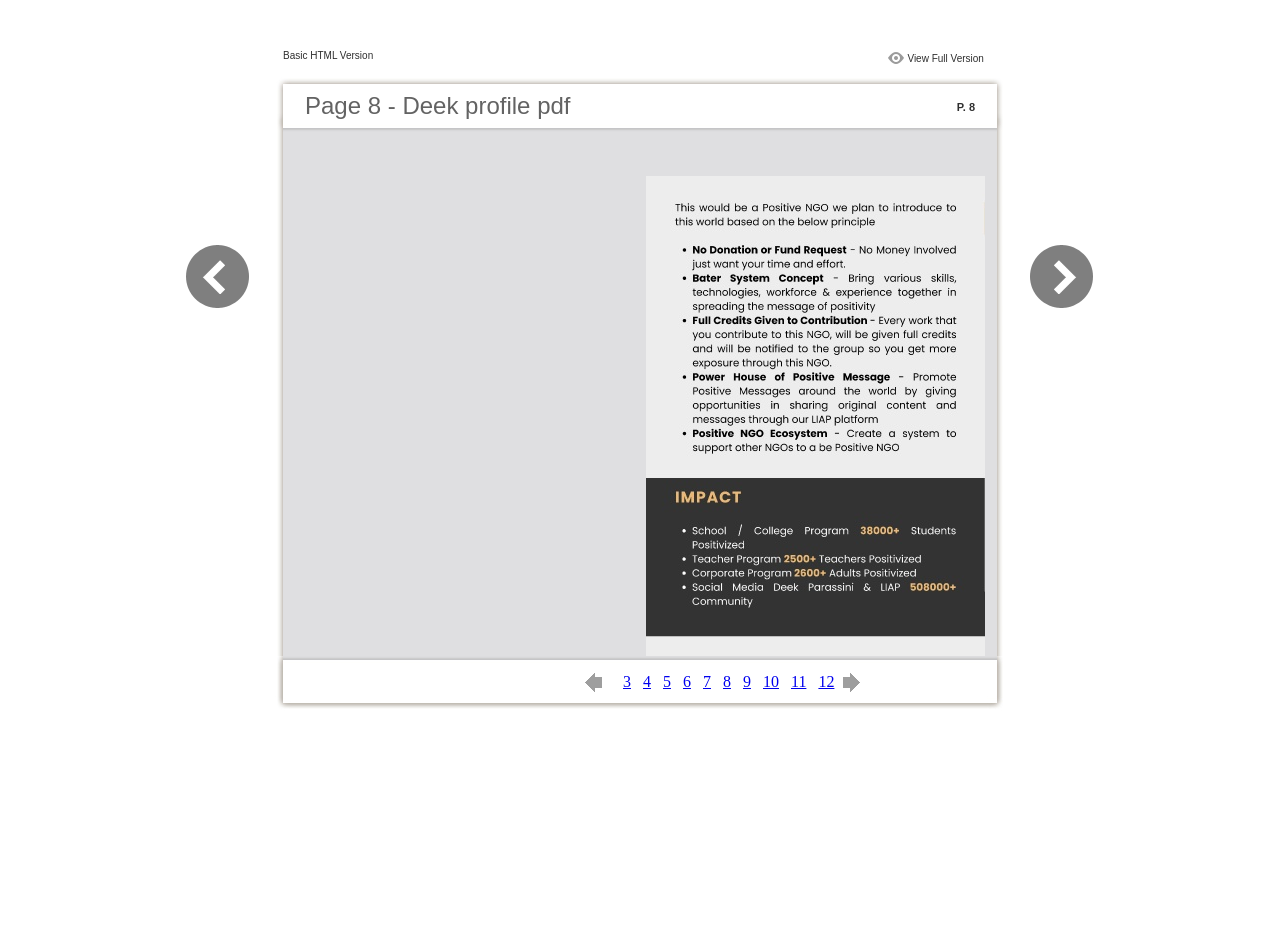
<file: files/basic-html/page8.html>
﻿<html xmlns="http://www.w3.org/1999/xhtml"><head>
        <meta http-equiv="Content-Type" content="text/html; charset=utf-8">
        <meta name="viewport" content="width=device-width, height=device-height, initial-scale=0.5, minimum-scale=0.5, user-scalable=yes, maximum-scale=2.0, target-densitydpi=device-dpi" />
				<meta name="robots" content="all"/>
        <meta name="description" content="description">
        <meta name="keywords" content="">
        <title>Page 8 - Deek profile pdf</title>
<style type="text/css">
<!--
body {
	margin-left: 0px;
	margin-top: 0px;
	margin-right: 0px;
	margin-bottom: 0px;
}
  
#container {margin:50px auto;padding:0px;width:910px;}
#left-button{ width:90px; height:100%;float:left }
#middle{ width:730px; margin:0px; float: left;}
#right-button{ width:90px; float:left;}
html, body, div, ul, li, dl, dt, dd, h1, h2, h3, h4, h5, h6, form, input, dd,select, button, textarea, iframe, table, th, td { margin: 0; padding: 0; }
img { border: 0 none; displayblock}
span,ul,li,image{ padding:0px; margin:0px; list-style:none;}
#top-title{ width:714px; margin-bottom:10px; float:left; padding:0px 8px}
#top-title2{ width:320px;  float:right;}
#content{ width: 730px; float:left;float:left;word-wrap: break-word;}
#content-top{ width:730px; background-image:url(images/top_bg.jpg); height:56px; background-repeat:no-repeat; float:left;}
#content-top1{ width:70%; padding:16px 0px 0px 30px; font-family:Arial, Helvetica, sans-serif; font-size:24px; color:#636363;float:left;}
#content-top2{ width:60px; float:right; padding:25px 30px 0px 0px;font-family:Arial, Helvetica, sans-serif; font-size:11px; color:#2f2f2f; font-weight:bold; text-align:right}
#content-middle{ width:730px; background-image:url(images/middle_bg.jpg); background-repeat:repeat-y;float:left;}
#content-middle1{ width:475px; padding:25px 0px 25px 35px; font-family:Arial, Helvetica, sans-serif; font-size:12px; color:#636363; line-height:150%;float:left;}
#content-middle2{  padding:7px; float:right; margin:25px 35px 0px 0px; border:solid 1px #c8c8c9; background-color:#FFF; text-align:center}
#content-bottom{ width:730px; background-image:url(images/bottom_bg.jpg); background-repeat:no-repeat; height:58px;float:left;}
#content-bottom2{ width:110px; height:42px; margin:0px auto; padding-top:4px;}
#input{ width:58px; height:20px; background-color:#FFF; border:solid 1px #dfdfe0; color:#636363; text-align:center; font-size:11px;}
.font1{ font-family:Arial, Helvetica, sans-serif; font-size:10px; color:#2f2f2f;}
.font1 a:link{
	text-decoration: none;
    color:#2f2f2f;

}
.font1 a:visited{
	text-decoration: none;
    color:#2f2f2f;
	
}
.font1 a:hover{
	color: #2f2f2f;
	text-decoration: underline;

}



.text-container {
padding: 20px;
color: #333;
margin-top: 24px;
line-height: 22px;
border-top-left-radius: 3px;
border-top-right-radius: 3px;
}

.use-as-video {
float: right;
padding-left: 20px;
}
.cc-float-fix:before, .cc-float-fix:after {
content: "";
line-height: 0;
height: 0;
width: 0;
display: block;
visibility: hidden;
}
.use-as-video-img {
cursor: pointer;
position: relative;
width: 320px;
height: 180px;
}
.use-as-video-title {
font-size: 15px;
font-weight: bold;
color: #000000;
padding-bottom: 5px;
}
-->
</style>
<script type="text/javascript">
<!--
function MM_preloadImages() { //v3.0
  var d=document; if(d.images){ if(!d.MM_p) d.MM_p=new Array();
    var i,j=d.MM_p.length,a=MM_preloadImages.arguments; for(i=0; i<a.length; i++)
    if (a[i].indexOf("#")!=0){ d.MM_p[j]=new Image; d.MM_p[j++].src=a[i];}}
}

function MM_swapImgRestore() { //v3.0
  var i,x,a=document.MM_sr; for(i=0;a&&i<a.length&&(x=a[i])&&x.oSrc;i++) x.src=x.oSrc;
}

function MM_findObj(n, d) { //v4.01
  var p,i,x;  if(!d) d=document; if((p=n.indexOf("?"))>0&&parent.frames.length) {
    d=parent.frames[n.substring(p+1)].document; n=n.substring(0,p);}
  if(!(x=d[n])&&d.all) x=d.all[n]; for (i=0;!x&&i<d.forms.length;i++) x=d.forms[i][n];
  for(i=0;!x&&d.layers&&i<d.layers.length;i++) x=MM_findObj(n,d.layers[i].document);
  if(!x && d.getElementById) x=d.getElementById(n); return x;
}

function MM_swapImage() { //v3.0
  var i,j=0,x,a=MM_swapImage.arguments; document.MM_sr=new Array; for(i=0;i<(a.length-2);i+=3)
   if ((x=MM_findObj(a[i]))!=null){document.MM_sr[j++]=x; if(!x.oSrc) x.oSrc=x.src; x.src=a[i+2];}
}
//-->
</script>
</head>

<body onload="MM_preloadImages('images/next2.png','images/previous2.png')">
<div id="container">
<div id="left-button">
  <p>&nbsp;</p>
  <p>&nbsp;</p>
  <p>&nbsp;</p>
  <p>&nbsp;</p>
  <p>&nbsp;</p>
  <p><a href="page7.html"><img src="images/previous_big.png" width="90" height="80" /></a></p>
</div>
<div id="middle">
  <div id="top-title"><span class="font1">Basic HTML Version</span>
    <div id="top-title2">
      <table width="100%" border="0" align="right" cellpadding="0" cellspacing="0">
        <tr>
        	<td width="66%"> </td>
          <td width="35%" style="display:none" align="right"><img src="images/content.png" width="19" height="16" /></td>
          <td width="31%" style="display:none" class="font1"><a href="">Table of Contents</a></td>
          <td width="6%"><img src="images/view.png" width="19" height="16" /></td>
          <td width="28%" class="font1"><a href="../../index.html#p=8">View Full Version</a></td>
        </tr>
      </table>
    </div>
  </div>
  <div id="content">
     <div id="content-top">
        <div id="content-top1">Page 8 - Deek profile pdf</div>
        <div id="content-top2">P. 8</div>
     </div>
     <div id="content-middle">
     	
     	  <div class="text-container">
    <div class="use-as-video cc-float-fix">
      <a style="text-decoration: none;" href="../../index.html#p=8"><img src="../thumb/8.jpg" /></a>
    </div>

    <p class="use-as-video-title"></p>
    <pre style="white-space:pre-line"><code></code></pre>
     	</div>
    
     </div>
     <div id="content-bottom">
       <div id="content-bottom2">
         <table width="110" border="0" cellspacing="0" cellpadding="0">
           <tr>
             <td width="22%" height="44"><a href="page7.html"><img src="images/previous.png" width="26" height="19" id="Image2" onmouseover="MM_swapImage('Image2','','images/previous2.png',1)" onmouseout="MM_swapImgRestore()" /></a></td>
             <td width="43%">
             	&nbsp;&nbsp;&nbsp;<a href="page3.html">3</a>&nbsp;&nbsp;&nbsp;<a href="page4.html">4</a>&nbsp;&nbsp;&nbsp;<a href="page5.html">5</a>&nbsp;&nbsp;&nbsp;<a href="page6.html">6</a>&nbsp;&nbsp;&nbsp;<a href="page7.html">7</a>&nbsp;&nbsp;&nbsp;<a href="page8.html">8</a>&nbsp;&nbsp;&nbsp;<a href="page9.html">9</a>&nbsp;&nbsp;&nbsp;<a href="page10.html">10</a>&nbsp;&nbsp;&nbsp;<a href="page11.html">11</a>&nbsp;&nbsp;&nbsp;<a href="page12.html">12</a>
             </td>
             <td width="35%"><a href="page9.html"><img src="images/next.png" width="26" height="19" id="Image1" onmouseover="MM_swapImage('Image1','','images/next2.png',1)" onmouseout="MM_swapImgRestore()" /></a></td>
           </tr>
         </table>
       </div>
     </div>
  </div>
</div>
<div id="right-button">
  <p>&nbsp;</p>
  <p>&nbsp;</p>
  <p>&nbsp;</p>
  <p>&nbsp;</p>
  <p>&nbsp;</p>
  <p><a href="page9.html"><img src="images/next_big.png" width="90" height="80" /></a></p>
</div>


</div>

</body>
</html>
</file>
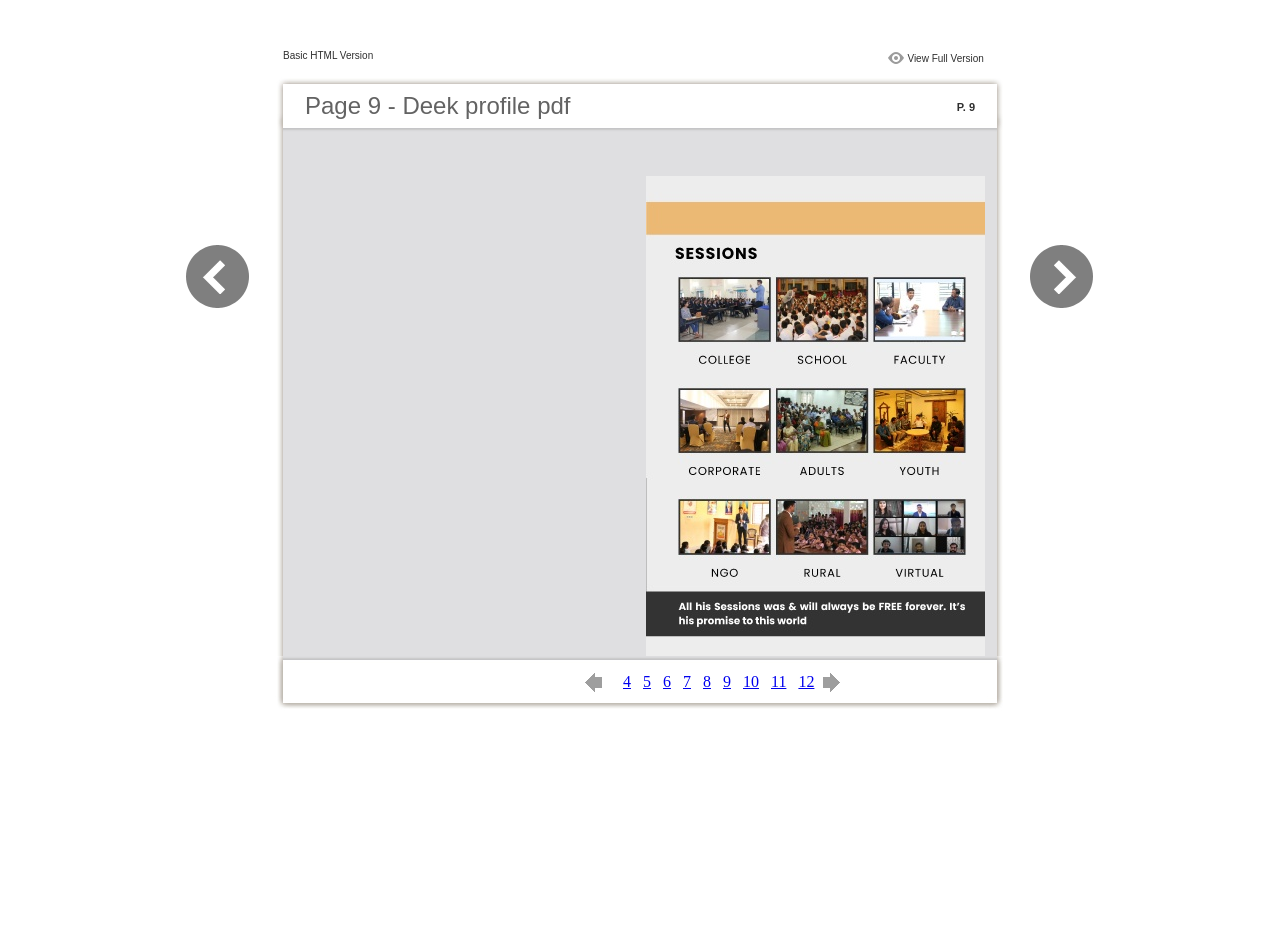
<file: files/basic-html/page9.html>
﻿<html xmlns="http://www.w3.org/1999/xhtml"><head>
        <meta http-equiv="Content-Type" content="text/html; charset=utf-8">
        <meta name="viewport" content="width=device-width, height=device-height, initial-scale=0.5, minimum-scale=0.5, user-scalable=yes, maximum-scale=2.0, target-densitydpi=device-dpi" />
				<meta name="robots" content="all"/>
        <meta name="description" content="description">
        <meta name="keywords" content="">
        <title>Page 9 - Deek profile pdf</title>
<style type="text/css">
<!--
body {
	margin-left: 0px;
	margin-top: 0px;
	margin-right: 0px;
	margin-bottom: 0px;
}
  
#container {margin:50px auto;padding:0px;width:910px;}
#left-button{ width:90px; height:100%;float:left }
#middle{ width:730px; margin:0px; float: left;}
#right-button{ width:90px; float:left;}
html, body, div, ul, li, dl, dt, dd, h1, h2, h3, h4, h5, h6, form, input, dd,select, button, textarea, iframe, table, th, td { margin: 0; padding: 0; }
img { border: 0 none; displayblock}
span,ul,li,image{ padding:0px; margin:0px; list-style:none;}
#top-title{ width:714px; margin-bottom:10px; float:left; padding:0px 8px}
#top-title2{ width:320px;  float:right;}
#content{ width: 730px; float:left;float:left;word-wrap: break-word;}
#content-top{ width:730px; background-image:url(images/top_bg.jpg); height:56px; background-repeat:no-repeat; float:left;}
#content-top1{ width:70%; padding:16px 0px 0px 30px; font-family:Arial, Helvetica, sans-serif; font-size:24px; color:#636363;float:left;}
#content-top2{ width:60px; float:right; padding:25px 30px 0px 0px;font-family:Arial, Helvetica, sans-serif; font-size:11px; color:#2f2f2f; font-weight:bold; text-align:right}
#content-middle{ width:730px; background-image:url(images/middle_bg.jpg); background-repeat:repeat-y;float:left;}
#content-middle1{ width:475px; padding:25px 0px 25px 35px; font-family:Arial, Helvetica, sans-serif; font-size:12px; color:#636363; line-height:150%;float:left;}
#content-middle2{  padding:7px; float:right; margin:25px 35px 0px 0px; border:solid 1px #c8c8c9; background-color:#FFF; text-align:center}
#content-bottom{ width:730px; background-image:url(images/bottom_bg.jpg); background-repeat:no-repeat; height:58px;float:left;}
#content-bottom2{ width:110px; height:42px; margin:0px auto; padding-top:4px;}
#input{ width:58px; height:20px; background-color:#FFF; border:solid 1px #dfdfe0; color:#636363; text-align:center; font-size:11px;}
.font1{ font-family:Arial, Helvetica, sans-serif; font-size:10px; color:#2f2f2f;}
.font1 a:link{
	text-decoration: none;
    color:#2f2f2f;

}
.font1 a:visited{
	text-decoration: none;
    color:#2f2f2f;
	
}
.font1 a:hover{
	color: #2f2f2f;
	text-decoration: underline;

}



.text-container {
padding: 20px;
color: #333;
margin-top: 24px;
line-height: 22px;
border-top-left-radius: 3px;
border-top-right-radius: 3px;
}

.use-as-video {
float: right;
padding-left: 20px;
}
.cc-float-fix:before, .cc-float-fix:after {
content: "";
line-height: 0;
height: 0;
width: 0;
display: block;
visibility: hidden;
}
.use-as-video-img {
cursor: pointer;
position: relative;
width: 320px;
height: 180px;
}
.use-as-video-title {
font-size: 15px;
font-weight: bold;
color: #000000;
padding-bottom: 5px;
}
-->
</style>
<script type="text/javascript">
<!--
function MM_preloadImages() { //v3.0
  var d=document; if(d.images){ if(!d.MM_p) d.MM_p=new Array();
    var i,j=d.MM_p.length,a=MM_preloadImages.arguments; for(i=0; i<a.length; i++)
    if (a[i].indexOf("#")!=0){ d.MM_p[j]=new Image; d.MM_p[j++].src=a[i];}}
}

function MM_swapImgRestore() { //v3.0
  var i,x,a=document.MM_sr; for(i=0;a&&i<a.length&&(x=a[i])&&x.oSrc;i++) x.src=x.oSrc;
}

function MM_findObj(n, d) { //v4.01
  var p,i,x;  if(!d) d=document; if((p=n.indexOf("?"))>0&&parent.frames.length) {
    d=parent.frames[n.substring(p+1)].document; n=n.substring(0,p);}
  if(!(x=d[n])&&d.all) x=d.all[n]; for (i=0;!x&&i<d.forms.length;i++) x=d.forms[i][n];
  for(i=0;!x&&d.layers&&i<d.layers.length;i++) x=MM_findObj(n,d.layers[i].document);
  if(!x && d.getElementById) x=d.getElementById(n); return x;
}

function MM_swapImage() { //v3.0
  var i,j=0,x,a=MM_swapImage.arguments; document.MM_sr=new Array; for(i=0;i<(a.length-2);i+=3)
   if ((x=MM_findObj(a[i]))!=null){document.MM_sr[j++]=x; if(!x.oSrc) x.oSrc=x.src; x.src=a[i+2];}
}
//-->
</script>
</head>

<body onload="MM_preloadImages('images/next2.png','images/previous2.png')">
<div id="container">
<div id="left-button">
  <p>&nbsp;</p>
  <p>&nbsp;</p>
  <p>&nbsp;</p>
  <p>&nbsp;</p>
  <p>&nbsp;</p>
  <p><a href="page8.html"><img src="images/previous_big.png" width="90" height="80" /></a></p>
</div>
<div id="middle">
  <div id="top-title"><span class="font1">Basic HTML Version</span>
    <div id="top-title2">
      <table width="100%" border="0" align="right" cellpadding="0" cellspacing="0">
        <tr>
        	<td width="66%"> </td>
          <td width="35%" style="display:none" align="right"><img src="images/content.png" width="19" height="16" /></td>
          <td width="31%" style="display:none" class="font1"><a href="">Table of Contents</a></td>
          <td width="6%"><img src="images/view.png" width="19" height="16" /></td>
          <td width="28%" class="font1"><a href="../../index.html#p=9">View Full Version</a></td>
        </tr>
      </table>
    </div>
  </div>
  <div id="content">
     <div id="content-top">
        <div id="content-top1">Page 9 - Deek profile pdf</div>
        <div id="content-top2">P. 9</div>
     </div>
     <div id="content-middle">
     	
     	  <div class="text-container">
    <div class="use-as-video cc-float-fix">
      <a style="text-decoration: none;" href="../../index.html#p=9"><img src="../thumb/9.jpg" /></a>
    </div>

    <p class="use-as-video-title"></p>
    <pre style="white-space:pre-line"><code></code></pre>
     	</div>
    
     </div>
     <div id="content-bottom">
       <div id="content-bottom2">
         <table width="110" border="0" cellspacing="0" cellpadding="0">
           <tr>
             <td width="22%" height="44"><a href="page8.html"><img src="images/previous.png" width="26" height="19" id="Image2" onmouseover="MM_swapImage('Image2','','images/previous2.png',1)" onmouseout="MM_swapImgRestore()" /></a></td>
             <td width="43%">
             	&nbsp;&nbsp;&nbsp;<a href="page4.html">4</a>&nbsp;&nbsp;&nbsp;<a href="page5.html">5</a>&nbsp;&nbsp;&nbsp;<a href="page6.html">6</a>&nbsp;&nbsp;&nbsp;<a href="page7.html">7</a>&nbsp;&nbsp;&nbsp;<a href="page8.html">8</a>&nbsp;&nbsp;&nbsp;<a href="page9.html">9</a>&nbsp;&nbsp;&nbsp;<a href="page10.html">10</a>&nbsp;&nbsp;&nbsp;<a href="page11.html">11</a>&nbsp;&nbsp;&nbsp;<a href="page12.html">12</a>
             </td>
             <td width="35%"><a href="page10.html"><img src="images/next.png" width="26" height="19" id="Image1" onmouseover="MM_swapImage('Image1','','images/next2.png',1)" onmouseout="MM_swapImgRestore()" /></a></td>
           </tr>
         </table>
       </div>
     </div>
  </div>
</div>
<div id="right-button">
  <p>&nbsp;</p>
  <p>&nbsp;</p>
  <p>&nbsp;</p>
  <p>&nbsp;</p>
  <p>&nbsp;</p>
  <p><a href="page10.html"><img src="images/next_big.png" width="90" height="80" /></a></p>
</div>


</div>

</body>
</html>
</file>
<file: mobile/style/style.css>
﻿/* CSS Document */
* {
  -webkit-box-sizing: content-box;
  -moz-box-sizing: content-box;
  box-sizing: content-box;
}
*:before, *:after {
  -webkit-box-sizing: content-box;
  -moz-box-sizing: content-box;
  box-sizing: content-box;
}
select{
  -webkit-box-sizing: border-box;
  -moz-box-sizing: border-box;
  box-sizing: border-box;
}

.version{version:2020051801;}
html{width:100%;height:100%;left:0;top:0;margin:0;padding:0;position:fixed;}
body{position:fixed;overflow:hidden!important;width:100%;height:100%;margin:0;padding:0!important;-ms-transform:translate(0);border:0;left:0;top:0;-webkit-user-select:none;-moz-user-select:none;-ms-user-select:none;user-select:none;}
.tmpContainer{position:fixed;width:100%;height:100%;bottom: 0;left:0;display:block;overflow:hidden;z-index:-1;}
.bookContainer{position:absolute;width:100%;height:100%;z-index:2;top:0;left:0;display:block;overflow:hidden;}
/*//book object*/
p{margin:0;padding:0;}
input{outline:none;}
textarea{outline:none;}
ul,ol,li{list-style-type: none;margin:0;padding: 0px;}
h1, h1, h2, h3, h4, h5, h6{font-weight:normal;}
i,u{font-style:normal;text-decoration:none;}
.book{
	position : absolute;
	z-index : 2;
	cursor : default;
}

.mask {
	 cursor : default;
     position : absolute;
     right:50%;
     left:auto;
     transform-origin : 100% 50%;
     -webkit-transform-origin : 100% 50%;
	 -moz-transform-origin : 100% 50%;
	 -ms-transform-origin : 100% 50%;
     overflow:hidden;

     -webkit-backface-visibility : hidden;
     -moz-backface-visibility : hidden;
     -ms-backface-visibility : hidden;
     backface-visibility : hidden;

     -webkit-transform : translate3d(0,0,0) rotate(0);
	-moz-transform : translate3d(0,0,0) rotate(0);
	-ms-transform : translate3d(0,0,0) rotate(0);
	-o-transform : translate3d(0,0,0) rotate(0);
	transform : translate3d(0,0,0) rotate(0);
}
.single-book-mask {
	 cursor : default;
     position : absolute;
     right:100%;
     left:auto;
     transform-origin : 100% 50%;
     -webkit-transform-origin : 100% 50%;
	 -moz-transform-origin : 100% 50%;
	 -ms-transform-origin : 100% 50%;
     overflow:hidden;

     -webkit-backface-visibility : hidden;
     -moz-backface-visibility : hidden;
     -ms-backface-visibility : hidden;
     backface-visibility : hidden;

     -webkit-transform : translate3d(0,0,0) rotate(0);
	-moz-transform : translate3d(0,0,0) rotate(0);
	-ms-transform : translate3d(0,0,0) rotate(0);
	-o-transform : translate3d(0,0,0) rotate(0);
	transform : translate3d(0,0,0) rotate(0);
}
.single-book-right-mask {
	 cursor : default;
     position : absolute;
     right:0;
     left:auto;
     transform-origin : 100% 50%;
     -webkit-transform-origin : 100% 50%;
	 -moz-transform-origin : 100% 50%;
	 -ms-transform-origin : 100% 50%;
     overflow:hidden;

     -webkit-backface-visibility : hidden;
     -moz-backface-visibility : hidden;
     -ms-backface-visibility : hidden;
     backface-visibility : hidden;
      -webkit-transform : translate3d(0,0,0) rotate(0);
	-moz-transform : translate3d(0,0,0) rotate(0);
	-ms-transform : translate3d(0,0,0) rotate(0);
	-o-transform : translate3d(0,0,0) rotate(0);
	transform : translate3d(0,0,0) rotate(0);
}
.right-single-mask-side{
	cursor : default;
	position:absolute;
	left:0;
	overflow:hidden;
	background-repeat:no-repeat;
	background-position:center;
	 -webkit-transform : translate3d(0,0,0) rotate(0);
	-moz-transform : translate3d(0,0,0) rotate(0);
	-ms-transform : translate3d(0,0,0) rotate(0);
	-o-transform : translate3d(0,0,0) rotate(0);
	transform : translate3d(0,0,0) rotate(0);
}
.left-single-mask-side{
	cursor : default;
	position:absolute;
	right:0;
	overflow:hidden;
	background-repeat:no-repeat;
	background-position:center;

	-webkit-transform : translate3d(0,0,0) rotate(0);
	-moz-transform : translate3d(0,0,0) rotate(0);
	-ms-transform : translate3d(0,0,0) rotate(0);
	-o-transform : translate3d(0,0,0) rotate(0);
	transform : translate3d(0,0,0) rotate(0);
}
.right-mask-side{
	cursor : default;
	position:absolute;
	left:50%;
	overflow:hidden;
	background-repeat:no-repeat;
	background-position:center;

	-webkit-transform : translate3d(0,0,0) rotate(0);
	-moz-transform : translate3d(0,0,0) rotate(0);
	-ms-transform : translate3d(0,0,0) rotate(0);
	-o-transform : translate3d(0,0,0) rotate(0);
	transform : translate3d(0,0,0) rotate(0);
}
.left-mask-side{
	cursor : default;
	position:absolute;
	right:50%;
	overflow:hidden;
	background-repeat:no-repeat;
	background-position:center;

	-webkit-transform : translate3d(0,0,0) rotate(0);
	-moz-transform : translate3d(0,0,0) rotate(0);
	-ms-transform : translate3d(0,0,0) rotate(0);
	-o-transform : translate3d(0,0,0) rotate(0);
	transform : translate3d(0,0,0) rotate(0);
}
.right-flip-side{
	cursor : default;
	position:absolute;
	right:0;
	overflow:hidden;
	background-repeat:no-repeat;
	background-position:center;
	-webkit-transform : translate3d(0,0,0) rotate(0);
	-moz-transform : translate3d(0,0,0) rotate(0);
	-ms-transform : translate3d(0,0,0) rotate(0);
	-o-transform : translate3d(0,0,0) rotate(0);
	transform : translate3d(0,0,0) rotate(0);
}
.right-side{
	cursor : default;
	position:absolute;
	right:0;
	overflow:hidden;
	background-repeat:no-repeat;
	background-position:center;
	-webkit-transform : translate3d(0,0,0) rotate(0);
	-moz-transform : translate3d(0,0,0) rotate(0);
	-ms-transform : translate3d(0,0,0) rotate(0);
	-o-transform : translate3d(0,0,0) rotate(0);
	transform : translate3d(0,0,0) rotate(0);
}
.left-side{
	cursor : default;
	position:absolute;
	left:0;
	overflow:hidden;
	background-repeat:no-repeat;
	background-position:center;

	-webkit-transform : translate3d(0,0,0) rotate(0);
	-moz-transform : translate3d(0,0,0) rotate(0);
	-ms-transform : translate3d(0,0,0) rotate(0);
	-o-transform : translate3d(0,0,0) rotate(0);
	transform : translate3d(0,0,0) rotate(0);
}
.double.left-side{
	left:auto;
	right:50%;
}
.double.right-side{
	right:auto;
	left:50%;
}
.right-mask-side .right-side{
	left:0;
}
.left-mask-side .left-side{
	right:0;
	left:auto;
}
.right-single-mask-side .right-side{
	left:0;
}
.left-single-mask-side .left-side{
	right:0;
	left:auto;
}

.center-side{
	cursor : default;
	position:absolute;
	top:0;
	bottom:0;
	left:0;
	right:0;
	margin:auto;
	overflow:hidden;
	background-repeat:no-repeat;
	background-position:center;

	-webkit-transform : translate3d(0,0,0) rotate(0);
	-moz-transform : translate3d(0,0,0) rotate(0);
	-ms-transform : translate3d(0,0,0) rotate(0);
	-o-transform : translate3d(0,0,0) rotate(0);
	transform : translate3d(0,0,0) rotate(0);
}

.flip-side{
	cursor : default;
	position:absolute;
	left:100%;
	overflow:hidden;
	background-repeat:no-repeat;
	background-position:center;

	-webkit-transform : translate3d(0,0,0) rotate(0);
	-moz-transform : translate3d(0,0,0) rotate(0);
	-ms-transform : translate3d(0,0,0) rotate(0);
	-o-transform : translate3d(0,0,0) rotate(0);
	transform : translate3d(0,0,0) rotate(0);
}

.flip-vertical-side{
	cursor : default;
	position:absolute;
	/*background-color:white;*/
	top:100%;
	overflow:hidden;
	background-repeat:no-repeat;
	background-position:center;

	-webkit-transform : translate3d(0,0,0) rotate(0);
	-moz-transform : translate3d(0,0,0) rotate(0);
	-ms-transform : translate3d(0,0,0) rotate(0);
	-o-transform : translate3d(0,0,0) rotate(0);
	transform : translate3d(0,0,0) rotate(0);
}

.flip-hard-left-side{
	cursor : default;
	position:absolute;
	background-color:white;
	/*overflow:hidden;*/
	left:auto;
	right:auto;
	background-repeat:no-repeat;
	background-position:center;
	-webkit-perspective-origin : right center;
	-moz-perspective-origin : right center;
	-ms-perspective-origin : right center;
	perspective-origin : right center;
	-webkit-transform-style : preserve-3d;
	-moz-transform-style : preserve-3d;
	-ms-transform-style : preserve-3d;
	transform-style : preserve-3d;
	transform-origin : 100% 50%;
	-webkit-transform-origin : 100% 50%;
	-moz-transform-origin : 100% 50%;
	-ms-transform-origin : 100% 50%;

	-webkit-transform : translate3d(0,0,0) rotate(0);
	-moz-transform : translate3d(0,0,0) rotate(0);
	-ms-transform : translate3d(0,0,0) rotate(0);
	-o-transform : translate3d(0,0,0) rotate(0);
	transform : translate3d(0,0,0) rotate(0);
}

.flip-hard-right-side{
	cursor : default;
	position:absolute;
	background-color:white;
	/*overflow:hidden;*/
	right:0px;
	left:auto;
	background-repeat:no-repeat;
	background-position:center;
	-webkit-perspective-origin : left center;
	-moz-perspective-origin : left center;
	-ms-perspective-origin : left center;
	perspective-origin : left center;
	-webkit-transform-style : preserve-3d;
	-moz-transform-style : preserve-3d;
	-ms-transform-style : preserve-3d;
	transform-style : preserve-3d;
	transform-origin : 0% 50%;
	-webkit-transform-origin : 0% 50%;
	-moz-transform-origin : 0% 50%;
	-ms-transform-origin : 0% 50%;

	-webkit-transform : translate3d(0,0,0) rotate(0);
	-moz-transform : translate3d(0,0,0) rotate(0);
	-ms-transform : translate3d(0,0,0) rotate(0);
	-o-transform : translate3d(0,0,0) rotate(0);
	transform : translate3d(0,0,0) rotate(0);
}

.flip-hard-up-side{
	cursor : default;
	position:absolute;
	background-color:white;
	/*overflow:hidden;*/
	top:auto;
	bottom:auto;
	background-repeat:no-repeat;
	background-position:center;
	-webkit-perspective-origin : bottom center;
	-moz-perspective-origin : bottom center;
	-ms-perspective-origin : bottom center;
	perspective-origin : bottom center;
	-webkit-transform-style : preserve-3d;
	-moz-transform-style : preserve-3d;
	-ms-transform-style : preserve-3d;
	transform-style : preserve-3d;
	transform-origin : 50% 100%;
	-webkit-transform-origin : 50% 100%;
	-moz-transform-origin : 50% 100%;
	-ms-transform-origin : 50% 100%;

	-webkit-transform : translate3d(0,0,0) rotate(0);
	-moz-transform : translate3d(0,0,0) rotate(0);
	-ms-transform : translate3d(0,0,0) rotate(0);
	-o-transform : translate3d(0,0,0) rotate(0);
	transform : translate3d(0,0,0) rotate(0);
}

.flip-hard-down-side{
	cursor : default;
	position:absolute;
	background-color:white;
	/*overflow:hidden;*/
	bottom:0px;
	top:auto;
	background-repeat:no-repeat;
	background-position:center;
	-webkit-perspective-origin : top center;
	-moz-perspective-origin : top center;
	-ms-perspective-origin : top center;
	perspective-origin : top center;
	-webkit-transform-style : preserve-3d;
	-moz-transform-style : preserve-3d;
	-ms-transform-style : preserve-3d;
	transform-style : preserve-3d;
	transform-origin : 50% 0%;
	-webkit-transform-origin : 50% 0%;
	-moz-transform-origin : 50% 0%;
	-ms-transform-origin : 50% 0%;

	-webkit-transform : translate3d(0,0,0) rotate(0);
	-moz-transform : translate3d(0,0,0) rotate(0);
	-ms-transform : translate3d(0,0,0) rotate(0);
	-o-transform : translate3d(0,0,0) rotate(0);
	transform : translate3d(0,0,0) rotate(0);
}

.flip-thick{
	height : 100%;
	width:6px;
	overflow : hidden;
	visibility : hidden;
	z-index : 20;
	position : absolute;
	left:-6px;
	background:#dadada;
	box-shadow: 0px 0px 2px #666666 inset;
}

.flip-vertical-thick{
	width : 100%;
	height:6px;
	overflow : hidden;
	visibility : hidden;
	z-index : 20;
	position : absolute;
	top:-6px;
	background:#dadada;
	box-shadow: 0px 0px 2px #666666 inset;
}

.flip-hard-left-side .flip-thick{
	left:-6px;
	transform-origin : 100% 50%;
    -webkit-transform-origin : 100% 50%;
	-moz-transform-origin : 100% 50%;
	-ms-transform-origin : 100% 50%;
}
.flip-hard-right-side .flip-thick{
	left:100%;
	transform-origin : 0% 50%;
    -webkit-transform-origin : 0% 50%;
	-moz-transform-origin : 0% 50%;
	-ms-transform-origin : 0% 50%;
}
.flip-hard-up-side .flip-vertical-thick{
	top:-6px;
	transform-origin : 50% 100%;
    -webkit-transform-origin : 50% 100%;
	-moz-transform-origin : 50% 100%;
	-ms-transform-origin : 50% 100%;
}
.flip-hard-down-side .flip-vertical-thick{
	top:100%;
	transform-origin : 50% 0%;
    -webkit-transform-origin : 50% 0%;
	-moz-transform-origin : 50% 0%;
	-ms-transform-origin : 50% 0%;
}

.vertical-mask {
	 cursor : default;
     position : absolute;
     bottom:50%;
     top:auto;
     /*background:blue;*/
     /*opacity:0.5;*/
     transform-origin : 50% 100%;
     -webkit-transform-origin : 50% 100%;
	 -moz-transform-origin : 50% 100%;
	 -ms-transform-origin : 50% 100%;
	 /*border:2px solid #ff0000;*/
     overflow:hidden;

     -webkit-backface-visibility : hidden;
     -moz-backface-visibility : hidden;
     -ms-backface-visibility : hidden;
     backface-visibility : hidden;

     -webkit-transform : translate3d(0,0,0) rotate(0);
	-moz-transform : translate3d(0,0,0) rotate(0);
	-ms-transform : translate3d(0,0,0) rotate(0);
	-o-transform : translate3d(0,0,0) rotate(0);
	transform : translate3d(0,0,0) rotate(0);
}
.single-book-vertical-mask {
	 cursor : default;
     position : absolute;
     bottom:100%;
     top:auto;
     /*background:blue;*/
     /*opacity:0.5;*/
     transform-origin : 50% 100%;
     -webkit-transform-origin : 50% 100%;
	 -moz-transform-origin : 50% 100%;
	 -ms-transform-origin : 50% 100%;
	 /*border:2px solid #ff0000;*/
     overflow:hidden;

     -webkit-backface-visibility : hidden;
     -moz-backface-visibility : hidden;
     -ms-backface-visibility : hidden;
     backface-visibility : hidden;

     -webkit-transform : translate3d(0,0,0) rotate(0);
	-moz-transform : translate3d(0,0,0) rotate(0);
	-ms-transform : translate3d(0,0,0) rotate(0);
	-o-transform : translate3d(0,0,0) rotate(0);
	transform : translate3d(0,0,0) rotate(0);
}
.single-book-right-vertical-mask {
	 cursor : default;
     position : absolute;
     bottom:0;
     top:auto;
     /*background:blue;*/
     /*opacity:0.5;*/
     transform-origin : 50% 100%;
     -webkit-transform-origin : 50% 100%;
	 -moz-transform-origin : 50% 100%;
	 -ms-transform-origin : 50% 100%;
	 /*border:2px solid #ff0000;*/
     overflow:hidden;

     -webkit-backface-visibility : hidden;
     -moz-backface-visibility : hidden;
     -ms-backface-visibility : hidden;
     backface-visibility : hidden;
      -webkit-transform : translate3d(0,0,0) rotate(0);
	-moz-transform : translate3d(0,0,0) rotate(0);
	-ms-transform : translate3d(0,0,0) rotate(0);
	-o-transform : translate3d(0,0,0) rotate(0);
	transform : translate3d(0,0,0) rotate(0);
}
.down-single-mask-side{
	cursor : default;
	position:absolute;
	/*background-color:white;*/
	top:0;
	overflow:hidden;
	background-repeat:no-repeat;
	background-position:center;
	 -webkit-transform : translate3d(0,0,0) rotate(0);
	-moz-transform : translate3d(0,0,0) rotate(0);
	-ms-transform : translate3d(0,0,0) rotate(0);
	-o-transform : translate3d(0,0,0) rotate(0);
	transform : translate3d(0,0,0) rotate(0);
}
.up-single-mask-side{
	cursor : default;
	position:absolute;
	/*background-color:white;*/
	bottom:0;
	overflow:hidden;
	background-repeat:no-repeat;
	background-position:center;

	-webkit-transform : translate3d(0,0,0) rotate(0);
	-moz-transform : translate3d(0,0,0) rotate(0);
	-ms-transform : translate3d(0,0,0) rotate(0);
	-o-transform : translate3d(0,0,0) rotate(0);
	transform : translate3d(0,0,0) rotate(0);
}
.down-mask-side{
	cursor : default;
	position:absolute;
	/*background-color:white;*/
	top:50%;
	overflow:hidden;
	background-repeat:no-repeat;
	background-position:center;

	-webkit-transform : translate3d(0,0,0) rotate(0);
	-moz-transform : translate3d(0,0,0) rotate(0);
	-ms-transform : translate3d(0,0,0) rotate(0);
	-o-transform : translate3d(0,0,0) rotate(0);
	transform : translate3d(0,0,0) rotate(0);
}
.up-mask-side{
	cursor : default;
	position:absolute;
	/*background-color:white;*/
	bottom:50%;
	overflow:hidden;
	background-repeat:no-repeat;
	background-position:center;

	-webkit-transform : translate3d(0,0,0) rotate(0);
	-moz-transform : translate3d(0,0,0) rotate(0);
	-ms-transform : translate3d(0,0,0) rotate(0);
	-o-transform : translate3d(0,0,0) rotate(0);
	transform : translate3d(0,0,0) rotate(0);
}
.down-flip-side{
	cursor : default;
	position:absolute;
	/*background-color:white;*/
	bottom:0;
	overflow:hidden;
	background-repeat:no-repeat;
	background-position:center;
	-webkit-transform : translate3d(0,0,0) rotate(0);
	-moz-transform : translate3d(0,0,0) rotate(0);
	-ms-transform : translate3d(0,0,0) rotate(0);
	-o-transform : translate3d(0,0,0) rotate(0);
	transform : translate3d(0,0,0) rotate(0);
}
.down-side{
	cursor : default;
	position:absolute;
	/*background-color:white;*/
	bottom:0;
	overflow:hidden;
	background-repeat:no-repeat;
	background-position:center;
	-webkit-transform : translate3d(0,0,0) rotate(0);
	-moz-transform : translate3d(0,0,0) rotate(0);
	-ms-transform : translate3d(0,0,0) rotate(0);
	-o-transform : translate3d(0,0,0) rotate(0);
	transform : translate3d(0,0,0) rotate(0);
}
.up-side{
	cursor : default;
	position:absolute;
	/*background-color:white;*/
	top:0;
	overflow:hidden;
	background-repeat:no-repeat;
	background-position:center;

	-webkit-transform : translate3d(0,0,0) rotate(0);
	-moz-transform : translate3d(0,0,0) rotate(0);
	-ms-transform : translate3d(0,0,0) rotate(0);
	-o-transform : translate3d(0,0,0) rotate(0);
	transform : translate3d(0,0,0) rotate(0);
}
.double.up-side{
	top:auto;
	bottom:50%;
}
.double.down-side{
	bottom:auto;
	top:50%;
}
.down-mask-side .down-side{
	top:0;
}
.up-mask-side .up-side{
	bottom:0;
	top:auto;
}
.down-single-mask-side .down-side{
	top:0;
}
.up-single-mask-side .up-side{
	bottom:0;
	top:auto;
}

.side-content{
	position:absolute;
	left:0;
	top:0;
	width:100%;
	height:100%;
}

.attachments-content{
	width:100%;
	height:100%;
	position:absolute;
	top:0;
	left:0;
	z-index:4;
}

.side-highlight{
	width:100%;
	height:100%;
	position:absolute;
	left:0;
	top:0;
	opacity:0.8;
	z-index:1;
}

.thickness{position:absolute;height:100%;perspective:500;-webkit-perspective:500;-moz-perspective:500;-ms-perspective:500;cursor:pointer;}
.thickness .top_part{position:relative;height:50px;width:100%;}
.thickness .center_part{position:relative;height:auto;width:100%;}
.thickness .bottom_part{position:relative;height:50px;width:100%;}
.thickness .part{background-repeat:no-repeat;}
.left_thickness .top_part{background:url(icon/thickness_left.png);background-position:right 0;}
.left_thickness .center_part{background:url(icon/thickness_left.png);background-position:right -50px;}
.left_thickness .bottom_part{background:url(icon/thickness_left.png);background-position:right bottom;}
.right_thickness .top_part{background:url(icon/thickness.png);background-position:left 0;}
.right_thickness .center_part{background:url(icon/thickness.png);background-position:left -50px;}
.right_thickness .bottom_part{background:url(icon/thickness.png);background-position:left bottom;}
.left_thickness{
	-webkit-transform-origin : 100% 0%;
	-moz-transform-origin : 100% 0%;
	-ms-transform-origin : 100% 0%;
	-o-transform-origin : 100% 0%;
	transform-origin : 100% 0%;
}
.right_thickness{
	-webkit-transform-origin : 0% 0%;
	-moz-transform-origin : 0% 0%;
	-ms-transform-origin : 0% 0%;
	-o-transform-origin : 0% 0%;
	transform-origin : 0% 0%;
}
.thickness .shadow{
	position:absolute;
	z-index:-1;
	transform-style: preserve-3d;
	-webkit-transform-style: preserve-3d;
	-moz-transform-style: preserve-3d;
	-ms-transform-style: preserve-3d;
	/* background-color: #CCCCCC; */
	top:0;
	left:0;
	width:100%;
	height:100%;
}
.left_thickness .shadow{
	-webkit-box-shadow : -3px 0px 6px rgba(125, 125, 125, 0.7);
	-moz-box-shadow : -3px 0px 6px rgba(125, 125, 125, 0.7);
	-ms-box-shadow : -3px 0px 6px rgba(125, 125, 125, 0.7);
	box-shadow : -3px 0px 6px rgba(125, 125, 125, 0.7);
	-webkit-transform-origin : 100% 0%;
	-moz-transform-origin : 100% 0%;
	-ms-transform-origin : 100% 0%;
	-o-transform-origin : 100% 0%;
	transform-origin : 100% 0%;
	transform : rotateY(-20deg) scaleX(1) scaleZ(1);
	-webkit-transform : rotateY(-20deg) scaleX(1) scaleZ(1);
	-moz-transform : rotateY(-20deg) scaleX(1) scaleZ(1);
	-ms-transform : rotateY(-20deg) scaleX(1) scaleZ(1);
	margin-left:1px;
}
.right_thickness .shadow{
	margin-left:-1px;
	-webkit-box-shadow : 3px 0px 6px rgba(125, 125, 125, 0.7);
	-moz-box-shadow : 3px 0px 6px rgba(125, 125, 125, 0.7);
	-ms-box-shadow : 3px 0px 6px rgba(125, 125, 125, 0.7);
	box-shadow : 3px 0px 6px rgba(125, 125, 125, 0.7);
	-webkit-transform-origin : 0% 0%;
	-moz-transform-origin : 0% 0%;
	-ms-transform-origin : 0% 0%;
	-o-transform-origin : 0% 0%;
	transform-origin : 0% 0%;
	transform : rotateY(20deg) scaleX(1) scaleZ(1);
	-webkit-transform : rotateY(20deg) scaleX(1) scaleZ(1);
	-moz-transform : rotateY(20deg) scaleX(1) scaleZ(1);
	-ms-transform : rotateY(20deg) scaleX(1) scaleZ(1);
}

.bookShadow {
	position:absolute;
	top:0px;
	-webkit-box-shadow : 0 0 5px rgba(40, 40, 40, 0.7);
	-moz-box-shadow : 0 0 5px rgba(40, 40, 40, 0.7);
	-o-box-shadow : 0 0 5px rgba(40, 40, 40, 0.7);
	-ms-box-shadow : 0 0 5px rgba(40, 40, 40, 0.7);
	box-shadow : 0 0 5px rgba(40, 40, 40, 0.7);
}
.bookShadow-vertical {
	position:absolute;
	left:0px;
	-webkit-box-shadow : 0 0 5px rgba(40, 40, 40, 0.7);
	-moz-box-shadow : 0 0 5px rgba(40, 40, 40, 0.7);
	-o-box-shadow : 0 0 5px rgba(40, 40, 40, 0.7);
	-ms-box-shadow : 0 0 5px rgba(40, 40, 40, 0.7);
	box-shadow : 0 0 5px rgba(40, 40, 40, 0.7);
}

@media all and (max-width: 400px){
    .bookShadow {
		position:absolute;
		top:0px;
		-webkit-box-shadow : 0 0 5px rgba(40, 40, 40, 0.7);
		-moz-box-shadow : 0 0 5px rgba(40, 40, 40, 0.7);
		-o-box-shadow : 0 0 5px rgba(40, 40, 40, 0.7);
		-ms-box-shadow : 0 0 5px rgba(40, 40, 40, 0.7);
		box-shadow : 0 0 5px rgba(40, 40, 40, 0.7);
	}
}

@media all and (max-height:400px) {
    .bookShadow {
		position:absolute;
		top:0px;
		-webkit-box-shadow : 0 0 5px rgba(40, 40, 40, 0.7);
		-moz-box-shadow : 0 0 5px rgba(40, 40, 40, 0.7);
		-o-box-shadow : 0 0 5px rgba(40, 40, 40, 0.7);
		-ms-box-shadow : 0 0 5px rgba(40, 40, 40, 0.7);
		box-shadow : 0 0 5px rgba(40, 40, 40, 0.7);
	}
}

.singleWidth {
    width : 50%;
    height : 100%;
}

.doubleWidth {
	width : 100%;
	height : 100%;
}

.singleHeight {
    width : 100%;
    height : 50%;
}

.doubleHeight {
	width : 100%;
	height : 100%;
}

.zoomBook {
  position: absolute;
}

.zoomPage {
  position: absolute;
  top: 0px;
  left: 0px;
  width: 800px;
  height: 600px;
}

.zoomSide {
  position: absolute;
  top: 0px;
  left: 0px;
  width: 800px;
  height: 600px;
}

.bookStage {
  top: 0px;
  left: 0px;

  display: block;
  overflow: hidden; /**/
}

.image {
  width: 640px;
  height: 920px;
  top: 1px;
  left: 1px;
  /*-webkit-transform-origin:0% 0%;
  -webkit-transform:scale3d(1,1,1); */
}

/**content of side (image or swf)*/
.sideContent {
  position: absolute;

  -webkit-transform-origin: 0% 0%;
  -moz-transform-origin: 0% 0%;
  -ms-transform-origin : 0 % 0 %;
  -o-transform-origin : 0 % 0 %;
  background-color : white;
}

.boxShadow {
  -webkit-box-shadow : 0 0 3px rgba(40, 40, 40, 0.2);
  -moz-box-shadow : 0 0 3px rgba(40, 40, 40, 0.2);
  -ms-box-shadow : 0 0 3px rgba(40, 40, 40, 0.2);
  box-shadow : 0 0 3px rgba(40, 40, 40, 0.2);
}

.miniFullscreen {
	z-index:1000;
	height:30px;
	line-height : 30px;
	background:#333333;
	border-radius:5px;
	left : 50%;
	transform:translate(-50%,0);
	position : absolute;
	color : #ffffff;
	vertical-align : middle;
	text-align : center;
	cursor : pointer;
	font-family : "Tahoma","sans-serif","Arial";
	font-size:12px;
	padding : 3px 7px;
	opacity : 0.5;
	white-space : nowrap;
}

.miniFullscreen:hover{
	opacity:0.7;
}

/***/
.sideBackground {
  position: inherit;
  top: 0px;
  left: 0px;
  width: 320px;
  height: 460px;

}

.kong {
  position: absolute;
  top: 0px;
  left: 0px;
  z-index:1;
}

/**shadow between sides*/
/*left shadow*/
.catalogLeftShadow {
  position: absolute;
  top: 0px;
  right: 0px;
  height: 100%;
  z-index:5;
  pointer-events:none;
  -webkit-transform:translate3d(0,0,0);

  filter: progid:DXImageTransform.Microsoft.Gradient(GradientType=1, EndColorStr='#cc3f3f3f', StartColorStr='#007b7b7b');

  background-image: linear-gradient(right, rgba(60, 60, 60, 0.4) 0%, rgba(50, 50, 50, 0.1) 54%, rgba(200, 200, 200, 0) 100%);
  background-image: -o-linear-gradient(right, rgba(60, 60, 60, 0.4) 0%, rgba(50, 50, 50, 0.1) 54%, rgba(200, 200, 200, 0) 100%);
  background-image: -moz-linear-gradient(right, rgba(60, 60, 60, 0.4) 0%, rgba(50, 50, 50, 0.1) 54%, rgba(200, 200, 200, 0) 100%);
  background-image: -webkit-linear-gradient(right, rgba(60, 60, 60, 0.4) 0%, rgba(50, 50, 50, 0.1) 54%, rgba(200, 200, 200, 0) 100%);
  background-image: -ms-linear-gradient(right, rgba(60, 60, 60, 0.4) 0%, rgba(50, 50, 50, 0.1) 54%, rgba(200, 200, 200, 0) 100%);

  /*background-image: -webkit-gradient(linear, right top, left top, color-stop(0, rgba(60, 60, 60, 0.3)), color-stop(0.23, rgba(250, 250, 250, 0.05)), color-stop(0.28, rgba(255, 255, 255, 0.05)), color-stop(0.34, rgba(250, 250, 250, 0.05)), color-stop(0.54, rgba(50, 50, 50, 0.1)), color-stop(1, rgba(200, 200, 200, 0)));*/

}

.catalogRightShadow {
  position: absolute;
  top: 0px;
  left: 0px;
  height: 100%;
  z-index:5;
  pointer-events:none;
  -webkit-transform:translate3d(0,0,0);

  background-image: linear-gradient(left, rgba(53, 53, 53, 0.5) 0%, rgba(53, 53, 53, 0.2) 40%,rgba(53, 53, 53, 0.1) 60%, rgba(200, 200, 200, 0) 100%);
  background-image: -webkit-linear-gradient(left, rgba(53, 53, 53, 0.5) 0%, rgba(53, 53, 53, 0.2) 40%,rgba(53, 53, 53, 0.1) 60%, rgba(200, 200, 200, 0) 100%);
  background-image: -moz-linear-gradient(left, rgba(53, 53, 53, 0.5) 0%, rgba(53, 53, 53, 0.2) 40%,rgba(53, 53, 53, 0.1) 60%, rgba(200, 200, 200, 0) 100%);
  background-image: -o-linear-gradient(left, rgba(53, 53, 53, 0.5) 0%, rgba(53, 53, 53, 0.2) 40%,rgba(53, 53, 53, 0.1) 60%, rgba(200, 200, 200, 0) 100%);
  background-image: -ms-linear-gradient(left, rgba(53, 53, 53, 0.5) 0%, rgba(53, 53, 53, 0.2) 40%,rgba(53, 53, 53, 0.1) 60%, rgba(200, 200, 200, 0) 100%);

  filter: progid:DXImageTransform.Microsoft.Gradient(GradientType=1, EndColorStr='#00C8C8C8', StartColorStr='#CC5D5D5D');

}

.catalogUpShadow {
  position: absolute;
  left: 0px;
  bottom: 0px;
  width: 100%;
  z-index:5;
  pointer-events:none;
  -webkit-transform:translate3d(0,0,0);

  filter: progid:DXImageTransform.Microsoft.Gradient(GradientType=0, EndColorStr='#cc3f3f3f', StartColorStr='#007b7b7b');

  background-image: linear-gradient(bottom, rgba(60, 60, 60, 0.4) 0%, rgba(50, 50, 50, 0.1) 54%, rgba(200, 200, 200, 0) 100%);
  background-image: -o-linear-gradient(bottom, rgba(60, 60, 60, 0.4) 0%, rgba(50, 50, 50, 0.1) 54%, rgba(200, 200, 200, 0) 100%);
  background-image: -moz-linear-gradient(bottom, rgba(60, 60, 60, 0.4) 0%, rgba(50, 50, 50, 0.1) 54%, rgba(200, 200, 200, 0) 100%);
  background-image: -webkit-linear-gradient(bottom, rgba(60, 60, 60, 0.4) 0%, rgba(50, 50, 50, 0.1) 54%, rgba(200, 200, 200, 0) 100%);
  background-image: -ms-linear-gradient(bottom, rgba(60, 60, 60, 0.4) 0%, rgba(50, 50, 50, 0.1) 54%, rgba(200, 200, 200, 0) 100%);

  /*background-image: -webkit-gradient(linear, right top, left top, color-stop(0, rgba(60, 60, 60, 0.3)), color-stop(0.23, rgba(250, 250, 250, 0.05)), color-stop(0.28, rgba(255, 255, 255, 0.05)), color-stop(0.34, rgba(250, 250, 250, 0.05)), color-stop(0.54, rgba(50, 50, 50, 0.1)), color-stop(1, rgba(200, 200, 200, 0)));*/

}

.catalogDownShadow {
  position: absolute;
  left: 0px;
  top: 0px;
  width: 100%;
  z-index:5;
  pointer-events:none;
  -webkit-transform:translate3d(0,0,0);

  background-image: linear-gradient(top, rgba(53, 53, 53, 0.5) 0%, rgba(53, 53, 53, 0.2) 40%,rgba(53, 53, 53, 0.1) 60%, rgba(200, 200, 200, 0) 100%);
  background-image: -webkit-linear-gradient(top, rgba(53, 53, 53, 0.5) 0%, rgba(53, 53, 53, 0.2) 40%,rgba(53, 53, 53, 0.1) 60%, rgba(200, 200, 200, 0) 100%);
  background-image: -moz-linear-gradient(top, rgba(53, 53, 53, 0.5) 0%, rgba(53, 53, 53, 0.2) 40%,rgba(53, 53, 53, 0.1) 60%, rgba(200, 200, 200, 0) 100%);
  background-image: -o-linear-gradient(top, rgba(53, 53, 53, 0.5) 0%, rgba(53, 53, 53, 0.2) 40%,rgba(53, 53, 53, 0.1) 60%, rgba(200, 200, 200, 0) 100%);
  background-image: -ms-linear-gradient(top, rgba(53, 53, 53, 0.5) 0%, rgba(53, 53, 53, 0.2) 40%,rgba(53, 53, 53, 0.1) 60%, rgba(200, 200, 200, 0) 100%);

  filter: progid:DXImageTransform.Microsoft.Gradient(GradientType=0, EndColorStr='#00C8C8C8', StartColorStr='#CC5D5D5D');

}

/*catalog guid toolbar*/
.catalog_simple_bar{
	position:absolute;
	height:38px;
	top:5px;
	left:0;
	right:0;
	margin:auto;
	border-radius : 3px;
	z-index : 1000;
	background : #f6f6f6;
	-webkit-box-shadow:0 0 5px rgba(40, 40, 40, 0.5);
	-moz-box-shadow:0 0 5px rgba(40, 40, 40, 0.5);
	-o-box-shadow:0 0 5px rgba(40, 40, 40, 0.5);
	-ms-box-shadow:0 0 5px rgba(40, 40, 40, 0.5);
	box-shadow:0 0 5px rgba(40, 40, 40, 0.5);
}
.catalog_simple_bar .button:hover{opacity:0.8;}
.catalog_simple_bar .button{position:absolute;cursor:pointer;top:0;width:38px;height:38px;}
.catalog_simple_bar .button div {margin-left: 1px;margin-top:1px;width:35px;height:35px;}
.catalog_simple_bar .page_num{position:absolute;font-size:16px;color:#bababa;height:38px;line-height:38px;vertical-align:middle;text-align:center;font-family:arial,tahoma,sans-serif;}
.catalog_logo{position:absolute;cursor:pointer;z-index:95;}
/*catalog guid toolbar css end*/

.leftCoverShadow {
  position: absolute;
  top: 0px;
  right: 0px;
  height: 100%;
  width:4px

  background-image: linear-gradient(left, rgba(200,200,200,0), rgba(200,200,200,1));
  background-image: -webkit-gradient(linear, 0% 0%, 100% 0%, from(rgba(200, 200, 200, 0)), to(rgba(200,200,200,1)));
  background-image: -moz-linear-gradient(left, rgba(200,200,200,0), rgba(200,200,200,1));
  background-image: -o-linear-gradient(left, rgba(200,200,200,0), rgba(200,200,200,1));
  background-image: -ms-linear-gradient(left, rgba(200,200,200,0), rgba(200,200,200,1));

  filter: progid:DXImageTransform.Microsoft.Gradient(GradientType=1, StartColorStr='#CC5D5D5D', EndColorStr='#00C8C8C8');

}

.rightCoverShadow {
  position: absolute;
  top: 0px;
  left: 0px;
  height: 100%;
  width : 4px;

  background-image: linear-gradient(left, rgba(200,200,200,1), rgba(200,200,200,0));
  background-image: -webkit-gradient(linear, 0% 0%, 100% 0%, from(rgba(200,200,200,1)), to(rgba(200,200,200,0)));
  background-image: -moz-linear-gradient(left, rgba(200,200,200,1), rgba(200,200,200,0));
  background-image: -o-linear-gradient(left, rgba(200,200,200,1), rgba(200,200,200,0));
  background-image: -ms-linear-gradient(left, rgba(200,200,200,1), rgba(200,200,200,0));

  filter: progid:DXImageTransform.Microsoft.Gradient(GradientType=1, StartColorStr='#CC5D5D5D', EndColorStr='#00C8C8C8');

}

.flip-shadowB {
	/*background-image : -webkit-linear-gradient(left, rgba(0,0,0,1), rgba(0,0,0,0), rgba(0,0,0,0));
	background-image : -moz-linear-gradient(left, rgba(0,0,0,1), rgba(0,0,0,0), rgba(0,0,0,0));
	background-image : -o-linear-gradient(left, rgba(0,0,0,1), rgba(0,0,0,0), rgba(0,0,0,0));
	background-image : -ms-linear-gradient(left, rgba(0,0,0,1), rgba(0,0,0,0), rgba(0,0,0,0));
	background-image : linear-gradient(left, rgba(0,0,0,1), rgba(0,0,0,0), rgba(0,0,0,0));*/

	background-image : url("[data-uri]");
	background-repeat : repeat-y;

	/*filter: progid:DXImageTransform.Microsoft.Gradient(GradientType=1, EndColorStr='#223f3f3f', StartColorStr='#aa7b7b7b');*/


	overflow : hidden;
	width : 100px;
	opacity : 0.2;
	z-index : 20;
	position : absolute;
	visibility : hidden;
	transform-origin : 0% 50%;
	-webkit-transform-origin : 0% 50%;
	-moz-transform-origin : 0% 50%;
	-ms-transform-origin : 0% 50%;

	 -webkit-transform : translate3d(0,0,0) scaleX(1) rotate(0);
	-moz-transform : translate3d(0,0,0) scaleX(1) rotate(0);
	-ms-transform : translate3d(0,0,0) scaleX(1) rotate(0);
	-o-transform : translate3d(0,0,0) scaleX(1) rotate(0);
	transform : translate3d(0,0,0) scaleX(1) rotate(0);
}

.flip-topshadow {
	/*background-image : -webkit-linear-gradient(left, rgba(0,0,0,0), rgba(0,0,0,.5), rgba(0,0,0,1), rgba(0,0,0,0));
	background-image : -moz-linear-gradient(left, rgba(0,0,0,0), rgba(0,0,0,.5), rgba(0,0,0,1), rgba(0,0,0,0));
	background-image : -o-linear-gradient(left, rgba(0,0,0,0), rgba(0,0,0,.5), rgba(0,0,0,1), rgba(0,0,0,0));
	background-image : -ms-linear-gradient(left, rgba(0,0,0,0), rgba(0,0,0,.5), rgba(0,0,0,1), rgba(0,0,0,0));
	background-image : linear-gradient(left, rgba(0,0,0,0), rgba(0,0,0,.5), rgba(0,0,0,1), rgba(0,0,0,0));

	filter: progid:DXImageTransform.Microsoft.Gradient(GradientType=1, EndColorStr='#993f3f3f', StartColorStr='#557b7b7b');*/

	background-image : url("[data-uri]");
	background-repeat : repeat-y;

	width : 100px;
	overflow : hidden;
	visibility : hidden;
	z-index : 20;
	position : absolute;
	opacity : 0.2;

	 -webkit-transform : translate3d(0,0,0) scaleX(1) rotate(0);
	-moz-transform : translate3d(0,0,0) scaleX(1) rotate(0);
	-ms-transform : translate3d(0,0,0) scaleX(1) rotate(0);
	-o-transform : translate3d(0,0,0) scaleX(1) rotate(0);
	transform : translate3d(0,0,0) scaleX(1) rotate(0);
}

.flip-vertical-shadowB {
	/*background-image : -webkit-linear-gradient(top, rgba(0,0,0,1), rgba(0,0,0,0), rgba(0,0,0,0));
	background-image : -moz-linear-gradient(top, rgba(0,0,0,1), rgba(0,0,0,0), rgba(0,0,0,0));
	background-image : -o-linear-gradient(top, rgba(0,0,0,1), rgba(0,0,0,0), rgba(0,0,0,0));
	background-image : -ms-linear-gradient(top, rgba(0,0,0,1), rgba(0,0,0,0), rgba(0,0,0,0));
	background-image : linear-gradient(top, rgba(0,0,0,1), rgba(0,0,0,0), rgba(0,0,0,0));

	filter: progid:DXImageTransform.Microsoft.Gradient(GradientType=0, EndColorStr='#223f3f3f', StartColorStr='#aa7b7b7b');*/

	background-image : url("[data-uri]");
	background-repeat : repeat-x;


	overflow : hidden;
	height : 100px;
	opacity : 0.2;
	z-index : 20;
	position : absolute;
	visibility : hidden;
	transform-origin : 50% 0%;
	-webkit-transform-origin : 50% 0%;
	-moz-transform-origin : 50% 0%;
	-ms-transform-origin : 50% 0%;

	 -webkit-transform : translate3d(0,0,0) scaleY(1) rotate(0);
	-moz-transform : translate3d(0,0,0) scaleY(1) rotate(0);
	-ms-transform : translate3d(0,0,0) scaleY(1) rotate(0);
	-o-transform : translate3d(0,0,0) scaleY(1) rotate(0);
	transform : translate3d(0,0,0) scaleY(1) rotate(0);
}

.flip-vertical-topshadow {
	/*background-image : -webkit-linear-gradient(top, rgba(0,0,0,0), rgba(0,0,0,.5), rgba(0,0,0,1), rgba(0,0,0,0));
	background-image : -moz-linear-gradient(top, rgba(0,0,0,0), rgba(0,0,0,.5), rgba(0,0,0,1), rgba(0,0,0,0));
	background-image : -o-linear-gradient(top, rgba(0,0,0,0), rgba(0,0,0,.5), rgba(0,0,0,1), rgba(0,0,0,0));
	background-image : -ms-linear-gradient(top, rgba(0,0,0,0), rgba(0,0,0,.5), rgba(0,0,0,1), rgba(0,0,0,0));
	background-image : linear-gradient(top, rgba(0,0,0,0), rgba(0,0,0,.5), rgba(0,0,0,1), rgba(0,0,0,0));

	filter: progid:DXImageTransform.Microsoft.Gradient(GradientType=0, EndColorStr='#993f3f3f', StartColorStr='#557b7b7b');*/

	background-image : url("[data-uri]");
	background-repeat : repeat-x;

	height : 100px;
	overflow : hidden;
	visibility : hidden;
	z-index : 20;
	position : absolute;
	opacity : 0.2;

	 -webkit-transform : translate3d(0,0,0) scaleY(1) rotate(0);
	-moz-transform : translate3d(0,0,0) scaleY(1) rotate(0);
	-ms-transform : translate3d(0,0,0) scaleY(1) rotate(0);
	-o-transform : translate3d(0,0,0) scaleY(1) rotate(0);
	transform : translate3d(0,0,0) scaleY(1) rotate(0);
}

.emboss-left {
	background-image: -o-linear-gradient(left, rgba(0,0,0,0), rgba(0,0,0,1));
	background-image: -ms-linear-gradient(left, rgba(0,0,0,0), rgba(0,0,0,1));
	background-image: -moz-linear-gradient(left, rgba(0,0,0,0), rgba(0,0,0,1));
	background-image: -webkit-linear-gradient(left, rgba(0,0,0,0), rgba(0,0,0,1));
	pointer-events: none;
}
.emboss-right {
	background-image: -o-linear-gradient(left, rgba(0,0,0,.5), rgba(0,0,0,0));
	background-image: -ms-linear-gradient(left, rgba(0,0,0,.5), rgba(0,0,0,0));
	background-image: -moz-linear-gradient(left, rgba(0,0,0,.5), rgba(0,0,0,0));
	background-image: -webkit-linear-gradient(left, rgba(0,0,0,.5), rgba(0,0,0,0));
	pointer-events: none;
}

.edgeShadow {

  background-image: linear-gradient(left, rgba(50, 50, 50, 0.5), rgba(230, 230, 230, 0));
  background-image: -webkit-gradient(linear, 0% 0%, 100% 0%, from(rgba(50, 50, 50, 0.5)), to(rgba(230, 230, 230, 0)));
  background-image: -moz-linear-gradient(left, rgba(50, 50, 50, 0.5), rgba(230, 230, 230, 0));
  background-image: -o-linear-gradient(left, rgba(50, 50, 50, 0.5), rgba(230, 230, 230, 0));
  background-image: -ms-linear-gradient(left, rgba(50, 50, 50, 0.5), rgba(230, 230, 230, 0));

  filter: progid:DXImageTransform.Microsoft.Gradient(GradientType=1, EndColorStr='#007b7b7b', StartColorStr='#cc3f3f3f');

  width : 50%;
  height : 100%;

  z-index : 1000;
  position:absolute;
  left : -35%;
  top : -30%;
  pointer-events:none;

  -webkit-transform : rotate(30deg);
  -moz-transform : rotate(30deg);
  -ms-transform : rotate(30deg);
  -o-transform : rotate(30deg);
  transform : rotate(30deg);
}

.grayShadow {
	width:100%;
	height:100%;
	position:absolute;
	z-index:10000;
	overflow:hidden;
	display:none;
	pointer-events:none;
}


.leftPaperCoil {
  position: absolute;
  right: 0px;
  /*left: auto;*/
  width: 20px;
  height: 100%;
  background-image: url(icon/leftCoil.png);
  background-repeat: repeat-y;

  -webkit-transform-origin: 0% 0%;
  -moz-transform-origin: 0% 0%;
  -ms-transform-origin: 0% 0%;
  -o-transform-origin: 0% 0%;
  -webkit-transform: translate3d(0px,0px,0px) scale(1);
  -moz-transform: translate3d(0px,0px,0px) scale(1);
  -ms-transform: translate3d(0px,0px,0px) scale(1);
  -o-transform: translate(0px,0px) scale(1);
}

.rightPaperCoil {
  position: absolute;
  left: 0px;
  /*right: auto;*/
  width: 21px;
  height: 100%;
  background-image: url(icon/rightCoil.png);
  background-repeat: repeat-y;

  -webkit-transform-origin: 0% 0%;
  -moz-transform-origin: 0% 0%;
  -ms-transform-origin: 0% 0%;
  -o-transform-origin: 0% 0%;
  -webkit-transform: translate3d(0px,0px,0px) scale(1);
  -moz-transform: translate3d(0px,0px,0px) scale(1);
  -ms-transform: translate3d(0px,0px,0px) scale(1);
  -o-transform: translate(0px,0px) scale(1);
}

.upPaperCoil {
  position: absolute;
  bottom: 0px;
  /*left: auto;*/
  height: 20px;
  width: 100%;
  background-image: url(icon/upCoil.png);
  background-repeat: repeat-x;

  -webkit-transform-origin: 0% 0%;
  -moz-transform-origin: 0% 0%;
  -ms-transform-origin: 0% 0%;
  -o-transform-origin: 0% 0%;
  -webkit-transform: translate3d(0px,0px,0px) scale(1);
  -moz-transform: translate3d(0px,0px,0px) scale(1);
  -ms-transform: translate3d(0px,0px,0px) scale(1);
  -o-transform: translate(0px,0px) scale(1);
}

.downPaperCoil {
  position: absolute;
  top: 0px;
  /*right: auto;*/
  height: 21px;
  width: 100%;
  background-image: url(icon/downCoil.png);
  background-repeat: repeat-x;

  -webkit-transform-origin: 0% 0%;
  -moz-transform-origin: 0% 0%;
  -ms-transform-origin: 0% 0%;
  -o-transform-origin: 0% 0%;
  -webkit-transform: translate3d(0px,0px,0px) scale(1);
  -moz-transform: translate3d(0px,0px,0px) scale(1);
  -ms-transform: translate3d(0px,0px,0px) scale(1);
  -o-transform: translate(0px,0px) scale(1);
}

/**flip right to left, animate shadow*/
.shadowA {
  background-image: -webkit-linear-gradient(left, rgba(123, 123, 123, 0.05) 0%, rgba(63, 63, 63, 0.4) 93%, rgba(123, 123, 123, 0) 100%);
  background-image: -moz-linear-gradient(left, rgba(123, 123, 123, 0.05) 0%, rgba(63, 63, 63, 0.4) 93%, rgba(123, 123, 123, 0) 100%);
  background-image: -ms-linear-gradient(left, rgba(123, 123, 123, 0.05) 0%, rgba(63, 63, 63, 0.4) 93%, rgba(123, 123, 123, 0) 100%);
  background-image: -o-linear-gradient(left, rgba(123, 123, 123, 0.05) 0%, rgba(63, 63, 63, 0.4) 93%, rgba(123, 123, 123, 0) 100%);
  background-image: linear-gradient(left, rgba(123, 123, 123, 0.05) 0%, rgba(63, 63, 63, 0.4) 93%, rgba(123, 123, 123, 0) 100%);
  filter: progid:DXImageTransform.Microsoft.Gradient(GradientType=1, EndColorStr='#663f3f3f', StartColorStr='#007b7b7b');
  position: inherit;
  top: 0px;
  left: 0px;
  width: 320px;
  height: 460px;
}

/**flip right to left, static shadow*/
.shadowD {
  background-image: -webkit-linear-gradient(left, rgba(123, 123, 123, 0) 0%, rgba(63, 63, 63, 0.8) 30%, rgba(123, 123, 123, 0) 100%);
  background-image: -moz-linear-gradient(left, rgba(123, 123, 123, 0) 0%, rgba(63, 63, 63, 0.8) 30%, rgba(123, 123, 123, 0) 100%);
  background-image: -ms-linear-gradient(left, rgba(123, 123, 123, 0) 0%, rgba(63, 63, 63, 0.8) 30%, rgba(123, 123, 123, 0) 100%);
  background-image: -o-linear-gradient(left, rgba(123, 123, 123, 0) 0%, rgba(63, 63, 63, 0.8) 30%, rgba(123, 123, 123, 0) 100%);
  background-image: linear-gradient(left, rgba(123, 123, 123, 0) 0%, rgba(63, 63, 63, 0.8) 30%, rgba(123, 123, 123, 0) 100%);
  filter: progid:DXImageTransform.Microsoft.Gradient(GradientType=1, EndColorStr='#007b7b7b', StartColorStr='#663f3f3f');
  position: inherit;
  top: 0px;
  left: 0px;
  width: 320px;
  height: 460px;
}

/**flip left to right, animate shadow*/
.shadowC {
  background-image: -webkit-linear-gradient(left, rgba(123, 123, 123, 0.1) 0%, rgba(63, 63, 63, 0.4) 7%, rgba(123, 123, 123, 0) 100%);
  background-image: -moz-linear-gradient(left, rgba(123, 123, 123, 0.1) 0%, rgba(63, 63, 63, 0.4) 7%, rgba(123, 123, 123, 0) 100%);
  background-image: -ms-linear-gradient(left, rgba(123, 123, 123, 0.1) 0%, rgba(63, 63, 63, 0.4) 7%, rgba(123, 123, 123, 0) 100%);
  background-image: -o-linear-gradient(left, rgba(123, 123, 123, 0.1) 0%, rgba(63, 63, 63, 0.4) 7%, rgba(123, 123, 123, 0) 100%);
  background-image: linear-gradient(left, rgba(123, 123, 123, 0.1) 0%, rgba(63, 63, 63, 0.4) 7%, rgba(123, 123, 123, 0) 100%);
  filter: progid:DXImageTransform.Microsoft.Gradient(GradientType=1, EndColorStr='#007b7b7b', StartColorStr='#663f3f3f');
  position: inherit;
  top: 0px;
  left: 0px;
  width: 320px;
  height: 460px;
}

/**flip left to right, static shadow*/
.shadowB {
  background-image: -webkit-linear-gradient(left, rgba(123, 123, 123, 0) 0%, rgba(63, 63, 63, 0.8) 70%, rgba(123, 123, 123, 0) 100%);
  background-image: -moz-linear-gradient(left, rgba(123, 123, 123, 0) 0%, rgba(63, 63, 63, 0.8) 70%, rgba(123, 123, 123, 0) 100%);
  background-image: -ms-linear-gradient(left, rgba(123, 123, 123, 0) 0%, rgba(63, 63, 63, 0.8) 70%, rgba(123, 123, 123, 0) 100%);
  background-image: -o-linear-gradient(left, rgba(123, 123, 123, 0) 0%, rgba(63, 63, 63, 0.8) 70%, rgba(123, 123, 123, 0) 100%);
  background-image: linear-gradient(left, rgba(123, 123, 123, 0) 0%, rgba(63, 63, 63, 0.8) 70%, rgba(123, 123, 123, 0) 100%);
  filter: progid:DXImageTransform.Microsoft.Gradient(GradientType=1, EndColorStr='#63f3f3f', StartColorStr='#007b7b7b');
  position: inherit;
  top: 0px;
  left: 0px;
  width: 320px;
  height: 460px;
}

/** shadow of side
.sideShadow{
	background-image:-webkit-gradient(linear, 0% 0%, 100% 0%, from(rgba(0,0,0,0)), to(rgba(0,0,0,1)));
	display:none;
	position:inherit;
	top:0px;
	left:0px;
	width:320px;
	height:460px;
}*/

/**mask for shadow**/
.shadowMask {
  position: inherit;
  top: 0px;
  left: 0px;
  width: 320px;
  height: 460px;
  overflow: hidden;

}

/**the position of sidew**/
.sidePosition {
  position: absolute;
  top: 0px;
  left: 0px;
  width: 320px;
  height: 460px;

}

/**mask for shadow
.shadowMask{
	position:absolute;
	top:0px;
	left:0px;
	width:320px;
	height:460px;
	overflow: hidden;
	background-image:-webkit-gradient(linear, 0% 0%, 100% 0%, from(rgba(0,0,0,0.4)), to(rgba(0,0,0,0.7)));
}background-image:-webkit-gradient(linear, 0% 0%, 100% 0%, from(rgba(255,122,0,0.1)), to(rgba(0,0,255,0.5)));*/

.pageMask {
  position: inherit;
  top: 0px;
  left: 0px;
  width: 320px;
  height: 860px;
  overflow: hidden;
}

.loadingImage{
	position:absolute;
	margin:auto;
	left:0px;
	right:0px;
	top:0px;
	bottom:0px;
	width:24px;
	height:24px;
}
/*=============================*/
.preview-area {
    width: 30px;
    height: 30px;
    position: absolute;
    top: 0;
    left: 0;
    bottom: 0;
    right: 0;
    margin: auto;
    -webkit-user-select: none;
    -moz-user-select: none;
    -ms-user-select: none;
    user-select: none
}

.chasing-dots {
    position: relative;
    text-align: center;
    -webkit-animation: rotate 2.0s infinite linear;
    animation: rotate 2.0s infinite linear;
    height: 30px;
    width: 30px;
    right: 0;
    left: 0;
    z-index: 10;
    display: inline-block;
    position: relative;
    -webkit-transition: all 0.3s ease-in-out 0;
    transition: all 0.3s ease-in-out 0;
}

.chasing-dots .dot1,.chasing-dots .dot2 {
    width: 60%;
    height: 60%;
    display: inline-block;
    position: absolute;
    top: 0;
    background-color: #279fcf;
    border-radius: 100%;
    -webkit-animation: bounce 2.0s infinite ease-in-out;
    animation: bounce 2.0s infinite ease-in-out;
}

.chasing-dots .dot2 {
    top: auto;
    bottom: 0;
    -webkit-animation-delay: -1.0s;
    animation-delay: -1.0s
}

@-webkit-keyframes bounce {
    0%, 100% {
        -webkit-transform: scale(0);
        opacity:0;
    }

    50% {
        -webkit-transform: scale(1);
        opacity:1;
    }
}

@keyframes bounce {
    0%, 100% {
        transform: scale(0);
        -webkit-transform: scale(0);
        opacity:0;
    }

    50% {
        transform: scale(1);
        -webkit-transform: scale(1);
        opacity:1;
    }
}

@-webkit-keyframes rotate {
    100% {
        -webkit-transform: rotate(360deg)
    }
}

@keyframes rotate {
    100% {
        transform: rotate(360deg);
        -webkit-transform: rotate(360deg)
    }
}
/*=============================*/
.scrollButton {
  position: absolute;
  top: 15px;
  width: 40px;
  height: 70px;
}

.shareBar {
  position: absolute;
  width: 135px;
  height: 220px;
  background-color: #888888;
  opacity: 0.8;
  overflow: hidden;
}

.shareButton {
  position: absolute;
  width: 133px;
  height: 30px;
}

.shareImg {
  width: 22px;
  height: 22px;
}

.shareBarImg {
  width: 30px;
  height: 30px;
}

.moreImg {
  width: 17px;
  height: 17px;
  margin-top: 8px;
  /*padding-left:2px;*/
}

.moreButton {
  position: absolute;
  width: 130px;
  height: 30px;
  top: 3px;
}

.adsBar {
  position: absolute;
  width: 200px;
  height: 100px;
  overflow: hidden;
}

.bubble {
  /* Make it an inline-block element so we can specify the size */
  display: inline-block;

  /* Size */
  width: 100px;
  height: 100px;

  /* Set the box-sizing so the border fit's within our specified size*/
  -webkit-box-sizing: border-box;
  -moz-box-sizing: border-box;
  box-sizing: border-box;

  border: 5px solid #ffb000;

  /*background: #f00;*/

  /* The transition from :hover -> normal */
  -webkit-transition: 1s ease;
  -moz-transition: 1s ease;
  -ms-transition: 1s ease;
  -o-transition: 1s ease;
  transition: 1s ease;
}

.radiotext {
  border: 1px solid;
  border-radius: 5px;
}

.google {
  filter: url("data:image/svg+xml;utf8,<svg xmlns=\'http://www.w3.org/2000/svg\'><filter id=\'grayscale\'><feColorMatrix type=\'matrix\' values=\'0.3333 0.3333 0.3333 0 0 0.3333 0.3333 0.3333 0 0 0.3333 0.3333 0.3333 0 0 0 0 0 1 0\'/></filter></svg>#grayscale");
  filter: gray; /* IE6-9 */
  -webkit-filter: grayscale(100%); /* Chrome 19+ & Safari 6+ */
}

/* Hide the text */
.bubble > span {
  display: block;
  overflow: hidden;
  text-indent: -10000px;
  font-size: 1px;

  width: 1px;
  height: 1px;
  position: absolute;
}

/* The hovered state */
.bubble:hover {
  border-width: 2px;

  /* The transition from normal > :hover */
  -webkit-transition-duration: 1s;
  -moz-transition-duration: 1s;
  -ms-transition-duration: 1s;
  -o-transition-duration: 1s;
  transition-duration: 1s;
}

.star {
  -webkit-mask: url(../style/icon/star_mask.svg) no-repeat center center;
  -ms-mask: url(../style/icon/star_mask.svg) no-repeat center center;
  -o-mask: url(../style/icon/star_mask.svg) no-repeat center center;
  -moz-mask: url(../style/icon/star_mask.svg) no-repeat center center;
}

.heart {
  -webkit-mask: url(../style/icon/heart_mask.svg) no-repeat center center;
  -ms-mask: url(../style/icon/heart_mask.svg) no-repeat center center;
  -o-mask: url(../style/icon/heart_mask.svg) no-repeat center center;
  -moz-mask: url(../style/icon/heart_mask.svg) no-repeat center center;
}
.rect {
  -webkit-mask: url(../style/icon/rect_mask.svg) no-repeat center center;
  -ms-mask: url(../style/icon/rect_mask.svg) no-repeat center center;
  -o-mask: url(../style/icon/rect_mask.svg) no-repeat center center;
  -moz-mask: url(../style/icon/rect_mask.svg) no-repeat center center;
}

.round {
  -webkit-mask: url(../style/icon/centerblur.png) no-repeat center center;
  -ms-mask: url(../style/icon/centerblur.png) no-repeat center center;
  -o-mask: url(../style/icon/centerblur.png) no-repeat center center;
  -moz-mask: url(../style/icon/centerblur.png) no-repeat center center;
}

.round:hover{
    -webkit-animation: loop_frames 1s ease infinite;
     -webkit-animation-direction:alternate;
     -webkit-mask-size: auto 100%;
}

.printBar {
  bottom: 0px;
  left: 0px;
  right: 0px;
  position: absolute;
  background-color: #000000;
  opacity: 0.6;
  height: 120px;
  z-index: 100;
}

.printBG p{padding:18px 0 0 0;}

.printBG {
  position: absolute;
  bottom: 1px;
  left: 0px;
  right: 0px;
  height: 105px;
  overflow: hidden;
  opacity: 0.9;
  /*background-color:#ffffff;*/
  border-radius: 5px;
  z-index: 102;
}

.printBack {
  position: absolute;
  bottom: 1px;
  left: 0px;
  right: 0px;
  height: 105px;
  overflow: hidden;
  opacity: 0.9;
  background-color: #999999;
  border-radius: 5px;
  z-index: 101;
}

.printBox {
  position: absolute;
  /*bottom: 1px;*/
  /*left: 0px;*/
  /*right: 0px;*/
  /*height: 95px;*/
  /*background-color:#333333;*/
  /*z-index:103;*/
}

.printBox input[type="radio"] {
  background-color: #bbb000;
}

.printBox label {
  display: inline-block;
  /*background-color:#ddd000;*/
  /*padding:4px 11px;*/
  font-family: Arial;
  font-size: 10px;
}

.printBox input[type="radio"]:checked + label {
  /*background-color:#bbb000;*/
}

a:hover {
  text-decoration: underline;
}

a {
  text-decoration: none;
  color:inherit;
}

.hint {
  z-index: 101;
  position: absolute;
  display: none;
  left: 0px;
  top: 0px;

  cursor : default;

  font-family: Arial;
  font-size: 12px;

  color: #EDAA1D;

  border: 1px solid #505050;
  border-radius: 4px;

  padding: 5px;

  background-color : rgba(40, 40, 40, 1);

  /*

  background-image: linear-gradient(top, rgba(80, 80, 80, 1) 0%, rgba(0, 0, 0, 1) 100%);
  background-image: -o-linear-gradient(top, rgba(80, 80, 80, 1) 0%, rgba(0, 0, 0, 1) 100%);
  background-image: -moz-linear-gradient(top, rgba(80, 80, 80, 1) 0%, rgba(0, 0, 0, 1) 100%);
  background-image: -webkit-linear-gradient(top, rgba(80, 80, 80, 1) 0%, rgba(0, 0, 0, 1) 100%);
  background-image: -ms-linear-gradient(top, rgba(80, 80, 80, 1) 0%, rgba(0, 0, 0, 1) 100%);

  background-image: linear-gradient(linear, top, bottom, color-stop(0, rgba(80, 80, 80, 1)), color-stop(1, rgba(0, 0, 0, 1)));

  filter: progid:DXImageTransform.Microsoft.Gradient(GradientType=0, EndColorStr='#000000', StartColorStr='#545454');
  */

  box-shadow: 1px 1px 2px rgba(96, 96, 96, 0.5);
  -o-box-shadow: 1px 1px 2px rgba(96, 96, 96, 0.5);
  -moz-box-shadow: 1px 2px 2px rgba(96, 96, 96, 0.5);
  -webkit-box-shadow: 1px 1px 2px rgba(96, 96, 96, 0.5);
  -ms-box-shadow: 1px 1px 2px rgba(96, 96, 96, 0.5);

}

.hint_active{cursor:pointer;}
.hint_active:hover{ background-color : rgba(60, 60, 60, 1);}
.hint_active:active{background-color : rgba(80, 80, 80, 1);}

.hintBackground{
    background-color: #CECECE;
    color : #FCFCFC;
    border-color : #FCFCFC;
    border-radius :3px 3px 3px 3px;
    position: absolute;
    max-width: 120px;
    max-height: 30px;
    text-align: center;
    z-index: 101;
    padding-left : 5px;
    padding-right : 5px;
    padding-bottom : 5px;
    padding-top : 5px;
}

/* backissues */
.overOption {
  background: #c8c8c8; /*#3698FB;*/
  color: #fff;
  cursor: pointer;
}

.textEllipsis {
  overflow: hidden;
  white-space: nowrap;
  text-overflow: ellipsis;
}

/*.Description:after {
  top: 50%;
  border: 10px solid transparent;
  content: " ";
  width: 0;
  height: 0;
  position: absolute;
  pointer-events: none;
  margin-top: -8px;
}
.Description:after {
  border-left-color: #FFFFFF;
  border-width: 8px;
  right: -8px;
  margin-right: -8px;
  opacity: 0.9;
}*/

.backIssuesTitle {
  background: #fff;
  border-radius: 5px;
  box-shadow: 0 1px 0 rgba(0, 0, 0, 0.2);
  cursor: pointer;
  outline: none;
  -webkit-transition: all 0.3s ease;
  -moz-transition: all 0.3s ease;
  -ms-transition: all 0.3s ease;
  -o-transition: all 0.3s ease;
  transition: all 0.3s ease;
}

.backIssuesTitle .innerTitle:after {
  content: "";
  width: 0;
  height: 0;
  position: absolute;
  top: 50%;
  right: 3px;
  margin-top: -3px;
  border-width: 6px 6px 0 6px;
  border-style: solid;
  border-color: #4cbeff transparent;
}

.backIssuesTitle .dropdown {
  /* Styles */
  background: #fff;
  border-radius: 0 0 5px 5px;
  border: 1px solid rgba(0, 0, 0, 0.2);
  border-top: none;
  border-bottom: none;
  list-style: none;
  -webkit-transition: all 0.3s ease;
  -moz-transition: all 0.3s ease;
  -ms-transition: all 0.3s ease;
  -o-transition: all 0.3s ease;
  transition: all 0.3s ease;

  /* Hiding */
  max-height: 0;
  overflow: hidden;
}

.backIssuesTitle.active {
  border-radius: 5px 5px 0 0;
  background: #4cbeff;
  box-shadow: none;
  border-bottom: none;
  color: white;
}

.backIssuesTitle.active .innerTitle:after {
  border-color: #82d1ff transparent;
}

.backIssuesTitle.active .dropdown {
  border-bottom: 1px solid rgba(0, 0, 0, 0.2);
  max-height: 99999px;
}

.backIssuesTitle .dropdown li {
  display: block;
  text-decoration: none;
  color: #333333;
  padding: 10px 0;
  -webkit-transition: all 0.3s ease;
  -moz-transition: all 0.3s ease;
  -ms-transition: all 0.3s ease;
  -o-transition: all 0.3s ease;
  transition: all 0.3s ease;
  border-bottom: 1px solid #e6e8ea;
}

.backIssuesTitle .dropdown li:hover {
  color: #57a9d9;
}

.slider-button {
	position : absolute;
	z-index : 10;
	opacity : 0.4;
	background : #808080;

}

.slider-shadow {
	-webkit-box-shadow : 0px 0px 8px rgba(80, 80, 80, 0.8);
	-moz-box-shadow : 0px 0px 8px rgba(80, 80, 80, 0.8);
	-o-box-shadow : 0px 0px 8px rgba(80, 80, 80, 0.8);
	-ms-box-shadow : 0px 0px 8px rgba(80, 80, 80, 0.8);
	box-shadow : 0px 0px 8px rgba(80, 80, 80, 0.8);
}

.slider-action {
	cursor : pointer;
}

.view-read {
	position : absolute;
	z-index:9;
	/*border-radius : 3px;*/
	overflow : hidden;
}

.view-zoom {
	position : absolute;
	z-index:9;
	overflow : visible;
}

.item-transparent {
	background : none;
	-webkit-box-shadow : none;
    -moz-box-shadow : none;
    -o-box-shadow : none;
    box-shadow : none
}

.item-enter {
	background : #383838;
	-moz-box-shadow :    inset 0 0 2px rgba(0, 0, 0, 0.92);
    -webkit-box-shadow : inset 0 0 2px rgba(0, 0, 0, 0.92);
    box-shadow:         inset 0 0 2px rgba(0, 0, 0, 0.92);
    -ms-box-shadow : inset 0 0 2px rgba(0, 0, 0, 0.92);
    -o-box-shadow : inset 0 0 2px rgba(0, 0, 0, 0.92);

    -webkit-box-shadow : 0 1px 1px rgba(255, 255, 255, 0.18);
    -moz-box-shadow : 0 1px 1px rgba(255, 255, 255, 0.18);
    -o-box-shadow : 0 1px 1px rgba(255, 255, 255, 0.18);
    box-shadow : 0 1px 1px rgba(255, 255, 255, 0.18)
}.flipHTML5PhotoGallery-BG {
  position: absolute;
  left: 0px;
  top: 0px;
  right: 0px;
  bottom: 0px;
  background-color: #000000;
  opacity: 0.5;
}

.flipHTML5PhotoGallery {
  position: absolute;
  width: 320px;
  height: 320px;
  background-color: #ffffff;
  border: 8px solid #ffffff;
  cursor: pointer;
}

.flipHTML5PhotoGallery-prevBtn, .flipHTML5PhotoGallery-nextBtn {
  position: absolute;
  width: 32px;
  height: 32px;
  top: 50%;
  margin-top: -16px;
  cursor: pointer;

  background-color: #ffffff;
  color: #474747;
  font-weight: bold;
  font-family: "HelveticaNeue-Light", "Helvetica Neue Light", "Helvetica Neue", Helvetica, Arial, "Lucida Grande", sans-serif;
  font-size: 24px;
  text-align: center;
  line-height: 30px;
}

.flipHTML5PhotoGallery-thumb {
  position: absolute;
  width: 100%;
  height: 64px;
  background-color: rgba(0, 0, 0, 0.5);
  left: 0px;
  bottom: 0px;
  top: auto;
}

.flipHTML5PhotoGallery-thumbView {
  position: absolute;
  overflow: hidden;
  height: 100%;
}

.flipHTML5PhotoGallery-thumbList {
  position: absolute;
  height: 56px;
  top: 4px;
  left: 0px;
}

.flipHTML5PhotoGallery-thumbTitle {
  position: absolute;
  background-color: #000000;
  font-family: "HelveticaNeue-Light", "Helvetica Neue Light", "Helvetica Neue", Helvetica, Arial, "Lucida Grande", sans-serif;
  color: #ffffff;
  height: 24px;
  line-height: 24px;
  font-size: 14px;
  font-weight: bold;
  padding: 0px 10px;
}

.flipHTML5PhotoGallery-thumbTitle:after {
  content: "";
  width: 0;
  height: 0;
  position: absolute;
  top: 100%;
  left: 6px;
  border-width: 11px 7px 0 7px;
  border-style: solid;
  border-color: #000000 transparent;
}

.flipHTML5PhotoThumb, .flipHTML5PhotoThumbBG {
  -webkit-transition: all 0.6s ease;
  -moz-transition: all 0.6s ease;
  -ms-transition: all 0.6s ease;
  -o-transition: all 0.6s ease;
  transition: all 0.6s ease;
}
.flipHTML5VideoGallery-BG {
  position: absolute;
  left: 0px;
  top: 0px;
  right: 0px;
  bottom: 0px;
  background-color: #000000;
  opacity: 0.5;
}

.flipHTML5VideoGallery {
  position: absolute;
  width: 866px;
  height: 422px;
  left: 50%;
  margin-left: -433px;
  top: 50%;
  margin-top: -211px;
  border: 4px solid rgba(252, 251, 249, 0.5);
  border-radius: 4px;
}

.flipHTML5VideoGallery-videoDiv {
  position: absolute;
  width: 504px;
  height: 370px;
  left: 17px;
  top: 6px;
  background-color: #000000;
}

.flipHTML5VideoGallery-videoListDiv {
  position: absolute;
  width: 320px;
  height: 370px;
  left: auto;
  right: 17px;
  top: 6px;
  background-color: #ffffff;
  box-shadow: 0px 0px 1px #494949;
}

.flipHTML5VideoGallery-eachVideo {
  background: -webkit-linear-gradient(top, #F0F0F0, #D6D6D6); /*#F8F3F3, #D3CDCD*/
  background: -moz-linear-gradient(top, #F0F0F0, #D6D6D6);
  background: -o-linear-gradient(top, #F0F0F0, #D6D6D6);
  background: linear-gradient(top, #F0F0F0, #D6D6D6);
  background-color: #D3CDCD;
  box-shadow: 0px 0px 1px #000000;
}

.flipHTML5VideoGallery-eachVideo:hover {
  background: #949494;
}

.flipHTML5VideoGallery-eachVideoDes {
  position: absolute;
  padding: 6px 8px 0px 8px;
  width: 224px;
  height: 5em; /*56px;*/
  overflow: hidden;
  font-family: "HelveticaNeue-Light", "Helvetica Neue Light", "Helvetica Neue", Helvetica, Arial, "Lucida Grande", sans-serif;
  font-size: 11px;
  color: #1a1a1a;
  font-weight: bold;
}

.flipHTML5VideoGallery-videoTitle {
  position: absolute;
  left: 17px;
  bottom: 0px;
  width: 500px;
  height: 30px;
  font-family: "HelveticaNeue-Light", "Helvetica Neue Light", "Helvetica Neue", Helvetica, Arial, "Lucida Grande", sans-serif;
  font-size: 16px;
  color: #ffffff;
  vertical-align: middle;
  line-height: 30px;
  font-weight: bold;
}

.flipHTML5VideoGallery-closeTitle, .flipHTML5PhotoGallery-closeTitle {
  position: absolute;
  background-color: #000000;
  color: #ffffff;
  font-weight: bold;
  font-size: 13px;
  font-family: "HelveticaNeue-Light", "Helvetica Neue Light", "Helvetica Neue", Helvetica, Arial, "Lucida Grande", sans-serif;
  z-index: 8;
  height: 15px;
  line-height: 15px;
  padding: 0px 4px;
}

.flipHTML5Loading {
  background-image: url(icon/progress.gif);
  background-position: center center;
  background-repeat: no-repeat no-repeat;
  background-repeat: no-repeat;
}.noteCookie-note, .flipHTML5Signature, .flipHTML5BookMark {
  margin-left: -200px;
  position: absolute;
  overflow: hidden;
  width: 500px;
  height: auto;
  left: 50%;
  top: 50px;
  border: 4px solid rgba(252, 251, 249, 0.5);
  border-radius: 4px;
  z-index: 9999;
}

.flipHTML5Signature-title, .noteCookie-noteTitle, .flipHTML5BookMark-top {
  position: relative;
  overflow: hidden;
  left: 0px;
  top: 0px;
  width: 100%;
  height: 34px;
  background-color: #373737;
}

.flipHTML5Signature-titleText, .noteCookie-noteTitle-text, .flipHTML5BookMark-topText {
  position: absolute;
  left: 0px;
  top: 0px;
  height: 100%;
  width: 280px;
  color: #ffffff;
  font-size: 16px;
  font-weight: bold;
  text-shadow: 0 -1px 1px rgba(19, 28, 0, 0.35);
  font-family: "HelveticaNeue-Light", "Helvetica Neue Light", "Helvetica Neue", Helvetica, Arial, "Lucida Grande", sans-serif;
  line-height: 34px;
  vertical-align: middle;
  text-indent: 8px;
}

.noteCookie-noteTitle-closeBtn, .noteCookie-noteTitle-showBtn, .flipHTML5BookMark-topShrink, .flipHTML5BookMark-topClose {
  position: absolute;
  width: 24px;
  height: 24px;
  top: 5px;
  cursor: pointer;
  color: #ffffff;
  z-index: 2;
}

.flipHTML5BookMark-bottom, .noteCookie-noteButton {
  position: relative;
  width: 100%;
  left: 0px;
  background-color: #C7C7C7;
  overflow: hidden;
  padding-bottom: 6px;
  -webkit-transition: all 0.3s ease;
  -moz-transition: all 0.3s ease;
  -ms-transition: all 0.3s ease;
  -o-transition: all 0.3s ease;
  transition: all 0.3s ease;
}

.flipHTML5BookMark-saveText {
  position: absolute;
  top: 8px;
  left: 18px;
  width: 426px; /*460*/
  height: 28px;
  font-size: 19px;
  text-indent: 2px;
  color: #1a1a1a;
  font-family: "HelveticaNeue-Light", "Helvetica Neue Light", "Helvetica Neue", Helvetica, Arial, "Lucida Grande", sans-serif;
}

.flipHTML5BookMark-addLeftMark, .flipHTML5BookMark-addRightMark, .flipHTML5BookMark-removeBookMark {
  position: absolute;
  height: 28px;
  line-height: 28px;
  vertical-align: middle;
  text-align: center;
  top: 52px;
  cursor: pointer;
  font-size: 12px;
  font-weight: bold;
  white-space: nowrap;
  font-family: "HelveticaNeue-Light", "Helvetica Neue Light", "Helvetica Neue", Helvetica, Arial, "Lucida Grande", sans-serif;
  box-shadow: inset 0px 1px 0px rgba(255, 255, 255, 0.5), 0px 1px 2px rgba(0, 0, 0, 0.2);
  background: -webkit-gradient(linear, 50% 0%, 50% 100%, color-stop(0%, #e6e5e6), color-stop(100%, #d1d0d1));
  background: -webkit-linear-gradient(top, #e6e5e6, #d1d0d1);
  background: -moz-linear-gradient(top, #e6e5e6, #d1d0d1);
  background: -o-linear-gradient(top, #e6e5e6, #d1d0d1);
  background: linear-gradient(top, #e6e5e6, #d1d0d1);
  background-color: #E4E4E4;
  border: 1px solid #8C8D8C;
  color: #464343;
}

.flipHTML5BookMark-removeBookMark:hover, .flipHTML5Signature-nuderClose:hover, .flipHTML5Signature-typeEdit-typeDel:hover, .flipHTML5Signature-type-cancel:hover, .noteCookie-noteButton-removeAllBtn:hover, .noteCookie-noteButton-addBtn:hover {
  background-color: #8c8d8c;
  background: -webkit-gradient(linear, 50% 0%, 50% 100%, color-stop(0%, #afb0af), color-stop(100%, #7a7b7a));
  background: -webkit-linear-gradient(top, #afb0af, #7a7b7a);
  background: -moz-linear-gradient(top, #afb0af, #7a7b7a);
  background: -o-linear-gradient(top, #afb0af, #7a7b7a);
  background: linear-gradient(top, #afb0af, #7a7b7a);
}

.flipHTML5BookMark-removeBookMark:active, .flipHTML5Signature-nuderClose:active, .flipHTML5Signature-typeEdit-typeDel:active, .flipHTML5Signature-type-cancel:active, .noteCookie-noteButton-removeAllBtn:active, .noteCookie-noteButton-addBtn:active {
  background: #E4E4E4;
  color: #374f00;
  -webkit-box-shadow: inset 0px 1px 3px rgba(0, 0, 0, 0.3), 0px 1px 0px white;
  -moz-box-shadow: inset 0px 1px 3px rgba(0, 0, 0, 0.3), 0px 1px 0px white;
  box-shadow: inset 0px 1px 3px rgba(0, 0, 0, 0.3), 0px 1px 0px white;
  text-shadow: 0px 1px 0px rgba(255, 255, 255, 0.4);
}

.flipHTML5BookMark-table, .noteCookie-noteTable {
  position: relative;
  width: 100%;
  left: 0px;
  top: 0px;
  margin: 0px;
  border: 0px;
  padding: 0px;
  overflow: hidden;
}

.flipHTML5BookMark-table-lists, .noteCookie-noteTable-inner {
  position: relative;
  width: 100%;
  left: 0px;
  top: 0px;
  margin: 0px;
  border: 0px;
  padding: 0px;
}

.flipHTML5BookMark-row-th, .noteCookie-noteTable-row-th {
  position: relative;
  height: 28px;
  background-color: #373737;
  line-height: 28px;
  vertical-align: middle;
  color: #ffffff;
  font-family: "HelveticaNeue-Light", "Helvetica Neue Light", "Helvetica Neue", Helvetica, Arial, "Lucida Grande", sans-serif;
  font-size: 11px;
  font-weight: bold;
}

.flipHTML5BookMark-cellLeft-th, .noteCookie-noteTable-cellLeft-th {
  position: absolute;
  left: 0px;
  width: 54px;
  height: 100%;
  text-indent: 6px;
  overflow: hidden;
}

.flipHTML5BookMark-cellRight-th, .noteCookie-noteTable-cellRight-th {
  position: absolute;
  width: 410px;
  height: 100%;
  left: 54px;
}

.flipHTML5BookMark-table-row:hover, .noteCookie-noteTable-row:hover {
  background-color: #949494 !important;
}

.flipHTML5BookMark-table-cellLeft, .noteCookie-noteTable-cellLeft {
  position: absolute;
  left: 0px;
  width: 54px;
  height: 100%;
  text-indent: 14px;
  color: #1a1a1a;
  line-height: 28px;
  vertical-align: middle;
  overflow: hidden;
  font-family: "HelveticaNeue-Light", "Helvetica Neue Light", "Helvetica Neue", Helvetica, Arial, "Lucida Grande", sans-serif;
  font-size: 11px;
}

.flipHTML5BookMark-table-cellRight-text, .noteCookie-noteTable-cellRight-text {
  background-color: transparent;
  border: 0px;
  width: 320px;
  position: absolute;
  left: 0px;
  top: 0px;
  height: 100%;
  margin: 0px;
  padding: 0px;
  line-height: 20px;
  text-indent: 8px;
  color: #1a1a1a;
  cursor: pointer;
  font-family: "HelveticaNeue-Light", "Helvetica Neue Light", "Helvetica Neue", Helvetica, Arial, "Lucida Grande", sans-serif;
  font-size: 11px;
}

.flipHTML5BookMark-table-cellRight-edit, .flipHTML5BookMark-table-cellRight-cancel, .flipHTML5BookMark-table-cellRight-del, .noteCookie-noteTable-cellRight-del, .noteCookie-noteTable-cellRight-edit {
  position: absolute;
  width: 24px;
  height: 24px;
  top: 2px;
}

.flipHTML5BookMark-normal, .flipHTML5Signature-normal {
  background: -webkit-gradient(linear, 50% 0%, 50% 100%, color-stop(0%, #e6e5e6), color-stop(100%, #d1d0d1));
  background: -webkit-linear-gradient(top, #e6e5e6, #d1d0d1);
  background: -moz-linear-gradient(top, #e6e5e6, #d1d0d1);
  background: -o-linear-gradient(top, #e6e5e6, #d1d0d1);
  background: linear-gradient(top, #e6e5e6, #d1d0d1);
  background-color: #E4E4E4;
  border: 1px solid #8C8D8C;
  color: #464343;
}

.flipHTML5BookMark-hover, .flipHTML5Signature-hover {
  background-color: #8c8d8c;
  background: -webkit-gradient(linear, 50% 0%, 50% 100%, color-stop(0%, #afb0af), color-stop(100%, #7a7b7a));
  background: -webkit-linear-gradient(top, #afb0af, #7a7b7a);
  background: -moz-linear-gradient(top, #afb0af, #7a7b7a);
  background: -o-linear-gradient(top, #afb0af, #7a7b7a);
  background: linear-gradient(top, #afb0af, #7a7b7a);
}.noteCookie-noteButton-top {
  position: absolute;
  height: 134px;
  width: 464px;
  top: 14px;
  left: 18px;
  margin: 0px;
  padding: 0px;
  border: 0px;
  box-shadow: inset 1px 1px 0px #a6a6a6, 1px 1px 0px #f6f6f6;
}

.noteCookie-noteButton-inputText {
  height: 80px;
  position: absolute;
  width: 444px;
  left: 10px;
  top: 11px;
  margin: 0px;
  border: 0px;
  padding: 0px;
  resize: none;
  color: #000000;
  text-shadow: 0 -1px 1px rgba(19, 28, 0, 0.35);
  font-family: "HelveticaNeue-Light", "Helvetica Neue Light", "Helvetica Neue", Helvetica, Arial, "Lucida Grande", sans-serif;
  font-size: 11px;
  z-index: 2;
}

.noteCookie-noteButton-removeAllBtn, .noteCookie-noteButton-addBtn {
  position: absolute;
  text-align: center;
  line-height: 27px;
  vertical-align: middle;
  width: 79px;
  height: 27px;
  top: 100px;
  cursor: pointer;
  font-family: "HelveticaNeue-Light", "Helvetica Neue Light", "Helvetica Neue", Helvetica, Arial, "Lucida Grande", sans-serif;
  font-size: 12px;
  background: -webkit-gradient(linear, 50% 0%, 50% 100%, color-stop(0%, #e6e5e6), color-stop(100%, #d1d0d1));
  background: -webkit-linear-gradient(top, #e6e5e6, #d1d0d1);
  background: -moz-linear-gradient(top, #e6e5e6, #d1d0d1);
  background: -o-linear-gradient(top, #e6e5e6, #d1d0d1);
  background: linear-gradient(top, #e6e5e6, #d1d0d1);
  background-color: #E4E4E4;
  border: 1px solid #8C8D8C;
  color: #1a1a1a;
  -webkit-box-shadow: inset 0px 1px 0px rgba(255, 255, 255, 0.5), 0px 1px 2px rgba(0, 0, 0, 0.2);
  -moz-box-shadow: inset 0px 1px 0px rgba(255, 255, 255, 0.5), 0px 1px 2px rgba(0, 0, 0, 0.2);
  box-shadow: inset 0px 1px 0px rgba(255, 255, 255, 0.5), 0px 1px 2px rgba(0, 0, 0, 0.2);
  z-index: 2;
}

.noteCookie-noteList {
  position: relative;
  width: 464px;
  left: 18px;
  top: 0px;
  margin: 0px;
  border: 0px;
  padding: 0px;
  z-index: 2;
}

.noteCookie-eachNote {
  position: absolute;
  cursor: pointer;
  width: 56px;
  height: 56px;
  -webkit-user-select: none;
  -moz-user-select: none;
  -ms-user-select: none;
  user-select: none;
  z-index: 2;
}

.noteCookie-eachNote-img:hover {
  box-shadow: 0px 0px 2px #ffffff, 0px 0px 3px #ffffff, 0px 0px 5px #7C7878;
  z-index: 2;
}

.noteCookie-eachNote-img:active {
  -webkit-box-shadow: inset 0px 1px 3px rgba(0, 0, 0, 0.3), 0px 1px 0px #7C7878;
  -moz-box-shadow: inset 0px 1px 3px rgba(0, 0, 0, 0.3), 0px 1px 0px #7C7878;
  box-shadow: inset 0px 1px 3px rgba(0, 0, 0, 0.3), 0px 1px 0px #7C7878;
  z-index: 2;
}

.noteCookie-eachNote-textList {
  position: absolute;
  width: 180px;
  height: 140px;
  border: 1px solid #9c9c9c;
  border-radius: 3px;
  left: 0px;
  top: 0px;
  box-shadow: 0px 1px 3px rgba(0, 0, 0, 0.69), 0px 1px 3px #7C7878;
  z-index: 122;
}

.noteCookie-eachNote-textList-current, .flipHTML5LocalFile-current {
  z-index: 124 !important;
}

.noteCookie-eachNote-textList-topTitle {
  position: absolute;
  width: 100%;
  height: 15px;
  left: 0px;
  bottom: 0px;
  top: auto;
  line-height: 16px;
  vertical-align: middle;
  text-indent: 5px;
  color: #1a1a1a;
  font-family: "HelveticaNeue-Light", "Helvetica Neue Light", "Helvetica Neue", Helvetica, Arial, "Lucida Grande", sans-serif;
  font-size: 12px;
  z-index: 2;
  border-top: 1px solid #9c9c9c;
  border-bottom-left-radius: 2px;
  border-bottom-right-radius: 2px;
}

.noteCookie-eachNote-textList-topDel, .noteCookie-eachNote-textList-topClose, .noteCookie-eachNote-textList-topSave {
  position: absolute;
  width: 18px;
  height: 18px;
  right: 46px;
  top: 1px;
  cursor: pointer;
  z-index: 2;
}

.noteCookie-eachNote-textList-text {
  height: 104px;
  position: absolute;
  width: 100%;
  left: 0px;
  top: 0px;
  margin: 0px;
  border: 0px;
  padding: 0px;
  resize: none;
  text-indent: 6px;
  background-color: #FFF4A1;
  color: #000000;
  text-shadow: 0 -1px 1px rgba(19, 28, 0, 0.35);
  font-family: "HelveticaNeue-Light", "Helvetica Neue Light", "Helvetica Neue", Helvetica, Arial, "Lucida Grande", sans-serif;
  font-size: 11px;
  z-index: 2;
}

.noteCookie-eachNote-textList-textDiv-bgNo, .noteCookie-eachNote-textList-textDiv-bgYes {
  position: absolute;
  top: 60px;
  width: 42px;
  height: 20px;
  text-align: center;
  border-radius: 4px;
  font-family: Helvetica;
  font-size: 14px;
  line-height: 20px;
  color: #1D1C1C;
  cursor: pointer;
  -webkit-box-shadow: inset 0px 1px 0px rgba(255, 255, 255, 0.5), 0px 1px 2px rgba(0, 0, 0, 0.2);
  -moz-box-shadow: inset 0px 1px 0px rgba(255, 255, 255, 0.5), 0px 1px 2px rgba(0, 0, 0, 0.2);
  box-shadow: inset 0px 1px 0px rgba(255, 255, 255, 0.5), 0px 1px 2px rgba(0, 0, 0, 0.2);
  z-index: 2;
}

.noteCookie-eachNote-textList-textDiv-bgNo:hover, .noteCookie-eachNote-textList-textDiv-bgYes:hover {
  background-color: #4d5358;
  background: -webkit-gradient(linear, 50% 0%, 50% 100%, color-stop(0%, #50535a), color-stop(100%, #474445));
  background: -webkit-linear-gradient(top, #50535a, #474445);
  background: -moz-linear-gradient(top, #50535a, #474445);
  background: -o-linear-gradient(top, #50535a, #474445);
  background: linear-gradient(top, #50535a, #474445);
  z-index: 2;
}

.noteCookie-eachNote-textList-textDiv-bgNo:active, .noteCookie-eachNote-textList-textDiv-bgYes:active {
  background: rgb(173, 180, 153);
  color: #000000;
  -webkit-box-shadow: inset 0px 1px 3px rgba(0, 0, 0, 0.3), 0px 1px 0px white;
  -moz-box-shadow: inset 0px 1px 3px rgba(0, 0, 0, 0.3), 0px 1px 0px white;
  box-shadow: inset 0px 1px 3px rgba(0, 0, 0, 0.3), 0px 1px 0px white;
  text-shadow: 0px 1px 0px rgba(255, 255, 255, 0.4);
  z-index: 2;
}.flipHtml5AnnotationSizeWrap {
  cursor: all-scroll;
  z-index: 1;
  left: 0;
  top: 0;
  -webkit-user-select: none;
  -moz-user-select: none;
  -ms-user-select: none;
  user-select: none;
  display: none;
  outline: 1px dashed rgb(61, 61, 61);
  position: absolute;
}

.flipHtml5SVGContainer {
  position: absolute;
}

.flipHtml5ArrowRightBottom {
  left: 100%;
  top: 100%;
  right: auto;
  bottom: auto;
}

.flipHtml5ArrowLeftBottom {
  left: auto;
  top: 100%;
  right: 100%;
  bottom: auto;
}

.flipHtml5ArrowLeftTop {
  left: auto;
  top: auto;
  right: 100%;
  bottom: 100%;
}

.flipHtml5ArrowRightTop {
  left: 100%;
  top: auto;
  right: auto;
  bottom: 100%;
}

.flipHtml5SizePoint {
  background-color: rgb(61, 61, 61);
  position: absolute;
  border: 1px solid black;
  box-shadow: inset 0 1px 1px white;
}

.flipHtml5SizePoint:hover {
  box-shadow: inset 0 1px 3px white;
}

.flipHtml5SizePoint:active {
  box-shadow: none;
}

.flipHtml5SizePoint1 {
  cursor: nw-resize;
  z-index: 2;
  width: 6px;
  height: 6px;
  left: -4px;
  top: -4px;
}

.flipHtml5SizePoint2 {
  cursor: n-resize;
  z-index: 3;
  width: 4px;
  height: 4px;
  margin-left: -3px;
  left: 50%;
  top: -3px;
}

.flipHtml5SizePoint3 {
  cursor: ne-resize;
  z-index: 2;
  width: 6px;
  height: 6px;
  right: -4px;
  top: -4px;
}

.flipHtml5SizePoint4 {
  cursor: e-resize;
  z-index: 1;
  width: 4px;
  height: 4px;
  right: -3px;
  margin-top: -3px;
  top: 50%;
}

.flipHtml5SizePoint5 {
  cursor: se-resize;
  z-index: 2;
  width: 6px;
  height: 6px;
  right: -4px;
  bottom: -4px;
}

.flipHtml5SizePoint6 {
  cursor: s-resize;
  z-index: 3;
  width: 4px;
  height: 4px;
  left: 50%;
  margin-left: -3px;
  bottom: -3px;
}

.flipHtml5SizePoint7 {
  cursor: sw-resize;
  z-index: 2;
  width: 6px;
  height: 6px;
  left: -4px;
  bottom: -4px;
}

.flipHtml5SizePoint8 {
  cursor: w-resize;
  z-index: 1;
  width: 4px;
  height: 4px;
  left: -3px;
  margin-top: -3px;
  top: 50%;
}

.fliphtml5AnnotationLineToolsContainer {
  position: absolute;
  padding: 3px;
  top: 50px;
  left: 40%;
  z-index: 10;
  -webkit-user-select: none;-moz-user-select: none;-ms-user-select: none;user-select: none;
  -webkit-user-drag: none;user-drag: none;
  display: none;
  background: rgba(77, 77, 77, 0.9);
  border-radius: 5px;
  border: 1px groove rgb(150, 149, 149);
}

.flipHtml5AnnotationClickButton, .flipHtml5AnnotationActiveButton {
  position: relative;
  width: 18px;
  height: 18px;
  border: 1px solid black;
  left: 7px;
  top: 3px;
  outline: none;
  margin: 0 10px 0 0;
  display: inline-block;
  background: rgb(77, 77, 77);
  box-shadow: inset 0 1px 2px rgba(255, 255, 255, 0.61);
}

.flipHtml5AnnotationClickButton:hover, .flipHtml5AnnotationActiveButton:hover {
  background-color: rgb(125, 125, 125);
}

.flipHtml5AnnotationClickButton:active, .flipHtml5AnnotationActiveButton-active {
  position: relative;
  width: 18px;
  height: 18px;
  border: 1px solid black;
  left: 7px;
  top: 3px;
  margin: 0 10px 0 0;
  display: inline-block;
  background: rgba(77, 77, 77, 0.9);
  box-shadow: inset 0 1px 3px rgba(0, 0, 0, 0.61);
}

.flipHtml5AnnotationButtonImage {
  position: absolute;
  width: 100%;
  height: 100%;
  top: 0;
  background: no-repeat 0 0;
}

.flipHtml5AnnotationColorSelectorWrap {
  position: absolute;
  z-index: 10000;
  width: 242px;
  cursor: default;
  height: 205px;
  background: rgba(41, 41, 41, 0.9);
  border: 1px solid rgb(88, 88, 88);
  padding: 6px;
  font-size: 14px;
  text-decoration: none;
  color: white;
  font-family: serif;
  -webkit-user-select: none;
  -moz-user-select: none;
  -ms-user-select: none;
  user-select: none;
  -webkit-user-drag: none;
  user-drag: none;
}

.flipHtml5AnnotationColorSelectorMessage {
  font-size: 14px;
  font-family: serif;
  text-align: left;
  line-height: 22px;
  margin-bottom: 5px;
  width: 57px;
  padding: 0 6px;
  border: 0;
  border-radius: 0;
  box-shadow: none;
}

.flipHtml5AnnotationOpacity {
  width: 150px;
  height: 1px;
  text-align: center;
  line-height: 20px;
  color: white;
  cursor: pointer;
  border: 1px black;
  background: rgb(255, 255, 255);
  position: relative;
  display: inline-block;
  left: 10px;
}

.flipHtml5AnnotationOpacitySpan {
  position: absolute;
  top: -24px;
  left: 45px;
}

.flipHtml5AnnotationOpacityCursor {
  left: 0;
  width: 5px;
  height: 12px;
  display: inline-block;
  position: absolute;
  background: rgb(175, 174, 174);
  top: -6PX;
  box-shadow: inset 0 1px 1px white;
}

.flipHtml5AnnotationOpacityCursor:hover {
  outline: 1px solid rgb(23, 211, 211);
}

.flipHtml5AnnotationOpacityCursor:active {
  background-color: white;
}

.flipHtml5AnnotationColorSelectorBlock {
  width: 18px;
  height: 18px;
}

.flipHtml5AnnotationColorBar {
  width: 12px;
  height: 3px;
  position: absolute;
  z-index: 2;
  background-color: black;
  bottom: 2px;
  left: 3px;
}

.flipHtml5AnnotationColorSelectorBlock:hover {
  outline: 1px solid rgb(6, 142, 185);
}

.flipHtml5AnnotationImage-delete {
  background-image: url(icon/delete.png);
}

.flipHtml5AnnotationImage-stroke, .flipHtml5AnnotationImage-fill {
  background-color: white;
  width: 10px;
  height: 10px;
  margin: 3px;
  position: absolute;
  z-index: 3;
  border: 1px solid black;
}

.flipHtml5AnnotationSelect {
  padding: 0;
  width: 100px;
  height: 21px;
  position: relative;
  top: -2px;
  left: 4px;
  margin: 0 10px 0 0;
  display: inline-block;
  text-align: center;
  font-size: 12px;
  background: rgb(77, 77, 77);
  color: white;
  border-color: black;
  box-shadow: inset 0 1px 6px rgb(39, 39, 39);
  outline: 0;
  line-height: 15px;
}.flipHTML5Signature-toolBar-del, .flipHTML5Signature-toolBar-up, .flipHTML5Signature-toolBar-down, .flipHTML5Signature-toolBar-revert, .flipHTML5Signature-toolBar-date {
  position: absolute;
  width: 22px;
  height: 22px;
  top: 4px;
  border-radius: 2px;
  cursor: pointer;
  background: -webkit-gradient(linear, 50% 0%, 50% 100%, color-stop(0%, rgb(61, 61, 61)), color-stop(100%, rgb(61, 61, 61)));
  background: -webkit-linear-gradient(top, #141414, rgb(61, 61, 61));
  background: -moz-linear-gradient(top, #141414, rgb(61, 61, 61));
  background: -o-linear-gradient(top, #141414, rgb(61, 61, 61));
  background: linear-gradient(top, #141414, rgb(61, 61, 61));
  background-color: rgb(61, 61, 61);
  border: 1px solid #111010;
  box-shadow: inset 0px 1px 0px rgba(255, 255, 255, 0.34), 0px 1px 2px rgba(255, 255, 255, 0.34);
}

.flipHTML5Signature-toolBar-del:hover, .flipHTML5Signature-toolBar-up:hover, .flipHTML5Signature-toolBar-down:hover, .flipHTML5Signature-toolBar-revert:hover, .flipHTML5Signature-toolBar-date:hover {
  background-color: #242524;
  background: -webkit-gradient(linear, 50% 0%, 50% 100%, color-stop(0%, #000000), color-stop(100%, #6D706D));
  background: -webkit-linear-gradient(top, #000000, #6D706D);
  background: -moz-linear-gradient(top, #000000, #6D706D);
  background: -o-linear-gradient(top, #000000, #6D706D);
  background: linear-gradient(top, #000000, #6D706D);
}

.flipHTML5Signature-toolBar-del:active, .flipHTML5Signature-toolBar-up:active, .flipHTML5Signature-toolBar-down:active, .flipHTML5Signature-toolBar-revert:active, .flipHTML5Signature-toolBar-date:active {
  box-shadow: inset 0px 1px 3px rgba(0, 0, 0, 0.38), 0px 1px 0px rgba(14, 13, 13, 0.28);
}

.flipHTML5Signature-eachSignatureImg {
  -webkit-user-select: none;
  -moz-user-select: none;
  -ms-user-select: none;
  user-select: none;
}

.flipHTML5Signature-titleClose, .flipHTML5VideoGallery-close {
  position: absolute;
  cursor: pointer;
  border-radius: 4px;
  border-left: 1px solid rgba(255, 255, 255, 0.47);
  border-top: 1px solid rgba(255, 255, 255, 0.48);
  box-shadow: 0px 1px 0px rgba(255, 255, 255, 0.55), 1px 0px 0px rgba(255, 255, 255, 0.57), 0px 0px 4px #000000;
}

.flipHTML5Signature-titleClose:hover, .flipHTML5VideoGallery-close:hover {
  box-shadow: 0px 0px 0px #000000;
}

.flipHTML5Signature-titleClose:active, .flipHTML5VideoGallery-close:active {
  box-shadow: inset 0px 1px 3px rgba(0, 0, 0, 0.83), 0px 1px 0px white;
}

.flipHTML5Signature-eachDate {
  position: absolute;
  width: 180px;
  height: 45px;
  border: 1px dashed rgb(47, 47, 47);
  top: -24px;
  left: 26px;
  line-height: 70px;
  color: #1a1a1a;
  font-size: 16px;
  font-family: "HelveticaNeue-Light", "Helvetica Neue Light", "Helvetica Neue", Helvetica, Arial, "Lucida Grande", sans-serif;
  font-weight: bold;
  text-indent: 10px;
}

.flipHTML5Signature-nuderMessage {
  position: absolute;
  left: 10px;
  top: 10px;
  width: 534px;
  height: 36px;
  border: 1px solid #CCCCCC;
  border-radius: 4px;
  padding-left: 6px;
  word-spacing: 4px;
  color: #1a1a1a;
  font-size: 15px;
  font-family: "HelveticaNeue-Light", "Helvetica Neue Light", "Helvetica Neue", Helvetica, Arial, "Lucida Grande", sans-serif;
  text-indent: 8px;
  box-shadow: 0px 0px 2px #000000;
}

.flipHTML5Signature-typeTitle {
  position: absolute;
  left: 0px;
  top: 0px;
  width: 100%;
  height: 24px;
  background-color: #373737;
  line-height: 24px;
  vertical-align: middle;
  text-align: center;
  color: #ffffff;
  font-family: "HelveticaNeue-Light", "Helvetica Neue Light", "Helvetica Neue", Helvetica, Arial, "Lucida Grande", sans-serif;
  font-size: 15px;
  font-weight: bold;
}

.flipHTML5Signature-typeUnder {
  position: absolute;
  left: 0px;
  top: 24px;
  width: 100%;
  height: 110px;
  background-color: #E0E0E0;
}

.flipHTML5Signature-typeMid {
  position: absolute;
  left: 17px;
  top: 8px;
  width: 204px;
  height: 70px;
  border: 1px solid #cccccc;
  background-color: #FAFAFA;
  box-shadow: 0px 0px 1px #584F4F;
  cursor: pointer;
  text-align: center;
  font-family: Mistral;
  color: #000000;
  font-size: 13px;
  vertical-align: bottom;
  line-height: 70px;
  box-shadow: rgb(166, 166, 166) 1px 1px 0px inset, rgb(246, 246, 246) 1px 1px 0px;
}

.flipHTML5Signature-typeEdit-typeDel {
  height: 22px;
  top: auto;
  bottom: 3px;
  font-size: 14px;
  font-weight: bold;
  line-height: 22px;
  text-indent: 17px;
  position: absolute;
  cursor: pointer;
  font-family: "HelveticaNeue-Light", "Helvetica Neue Light", "Helvetica Neue", Helvetica, Arial, "Lucida Grande", sans-serif;
  background: -webkit-gradient(linear, 50% 0%, 50% 100%, color-stop(0%, #e6e5e6), color-stop(100%, #d1d0d1));
  background: -webkit-linear-gradient(top, #e6e5e6, #d1d0d1);
  background: -moz-linear-gradient(top, #e6e5e6, #d1d0d1);
  background: -o-linear-gradient(top, #e6e5e6, #d1d0d1);
  background: linear-gradient(top, #e6e5e6, #d1d0d1);
  background-color: #E4E4E4;
  border: 1px solid #8C8D8C;
  color: #464343;
}

.flipHTML5Signature-type-cancel {
  left: 371px;
  box-shadow: inset 0px 1px 0px rgba(255, 255, 255, 0.5), 0px 1px 2px rgba(0, 0, 0, 0.2);
  background: -webkit-gradient(linear, 50% 0%, 50% 100%, color-stop(0%, #e6e5e6), color-stop(100%, #d1d0d1));
  background: -webkit-linear-gradient(top, #e6e5e6, #d1d0d1);
  background: -moz-linear-gradient(top, #e6e5e6, #d1d0d1);
  background: -o-linear-gradient(top, #e6e5e6, #d1d0d1);
  background: linear-gradient(top, #e6e5e6, #d1d0d1);
  background-color: #E4E4E4;
  border: 1px solid #8C8D8C;
  color: #464343;
}

.flipHTML5Signature-typeBtn {
  position: absolute;
  width: 84px;
  height: 22px;
  border: 1px solid #8C8D8C;
  line-height: 22px;
  vertical-align: middle;
  text-align: center;
  top: auto;
  bottom: 10px;
  border-radius: 6px;
  cursor: pointer;
  font-size: 14px;
  font-weight: bold;
  font-family: "HelveticaNeue-Light", "Helvetica Neue Light", "Helvetica Neue", Helvetica, Arial, "Lucida Grande", sans-serif;
}

.flipHTML5Signature-nuderClose {
  width: 80px;
  height: 27px;
  left: 50%;
  margin-left: -40px;
  bottom: 11px;
  top: auto;
  line-height: 27px;
  font-size: 15px;
  position: absolute;
  text-align: center;
  cursor: pointer;
  vertical-align: middle;
  font-weight: bold;
  font-family: "HelveticaNeue-Light", "Helvetica Neue Light", "Helvetica Neue", Helvetica, Arial, "Lucida Grande", sans-serif;
  background: -webkit-gradient(linear, 50% 0%, 50% 100%, color-stop(0%, #e6e5e6), color-stop(100%, #d1d0d1));
  background: -webkit-linear-gradient(top, #e6e5e6, #d1d0d1);
  background: -moz-linear-gradient(top, #e6e5e6, #d1d0d1);
  background: -o-linear-gradient(top, #e6e5e6, #d1d0d1);
  background: linear-gradient(top, #e6e5e6, #d1d0d1);
  background-color: #E4E4E4;
  border: 1px solid #8C8D8C;
  color: #464343;
}

.flipHTML5Signature-drawTypeMid-preview {
  position: absolute;
  width: 234px;
  height: 60px;
  background-color: #ffffff;
  border: 1px solid #cccccc;
  top: 15px;
  left: auto;
  right: 17px;
  font-family: "HelveticaNeue-Light", "Helvetica Neue Light", "Helvetica Neue", Helvetica, Arial, "Lucida Grande", sans-serif;
  font-size: 11px;
  color: #A29696;
  font-weight: bold;
  text-indent: 4px;
  box-shadow: rgb(166, 166, 166) 1px 1px 0px inset, rgb(246, 246, 246) 1px 1px 0px;
}

.flipHTML5Signature-drawTypeMid-redo, .flipHTML5Signature-drawTypeMid-undo, .flipHTML5Signature-drawTypeMid-clearAll {
  position: absolute;
  width: 44px;
  height: 22px;
  border: 1px solid #cccccc;
  border-radius: 4px;
  left: 80px;
  top: 54px;
  text-align: center;
  line-height: 22px;
  font-family: "HelveticaNeue-Light", "Helvetica Neue Light", "Helvetica Neue", Helvetica, Arial, "Lucida Grande", sans-serif;
  font-weight: bold;
  font-size: 13px;
  color: #5F5E5E;
  cursor: pointer;
}.flipHtml5Remark {
  z-index: 2;
  position: absolute;
  width: 0;
  height: 0;
  resize: none;
  outline: 2px solid rgb(255, 173, 0);
  cursor: text;
  overflow: hidden;
  border: 0;
  padding: 0;
  margin: 0;
  line-height: normal;
}

.flipHtml5Highlight {
  z-index: 3;
  position: absolute;
  width: 0;
  height: 0;
  resize: none;
  outline: 2px solid rgb(255, 173, 0);
  overflow: hidden;
  border: 0;
  padding: 0;
  margin: 0;
  line-height: normal;
}

.flipHtml5RemarkWrap {
  position: absolute;
  padding: 0;
  margin: 0;
  border: 8px solid transparent;
}

.flipHtml5RemarkWrap:focus {
  outline: 1px solid #3181E7;
}

.flipHtml5SizeWrap {
  cursor: all-scroll;
  z-index: 1;
  left: 0;
  top: 0;
  -webkit-user-select: none;
  -moz-user-select: none;
  -ms-user-select: none;
  user-select: none;
  display: none;
  min-width: 40px;
  min-height: 20px;
  border: 1px dashed rgb(61, 61, 61);
  position: absolute;
}

.flipHtml5SizePoint {
  background-color: rgb(61, 61, 61);
  position: absolute;
  border: 1px solid black;
  box-shadow: inset 0 1px 1px white;
}

.flipHtml5SizePoint:hover {
  box-shadow: inset 0 1px 3px white;
}

.flipHtml5SizePoint:active {
  box-shadow: none;
}

.flipHtml5SizePoint1 {
  cursor: nw-resize;
  width: 6px;
  height: 6px;
  left: -4px;
  top: -4px;
}

.flipHtml5SizePoint2 {
  cursor: n-resize;
  width: 4px;
  height: 4px;
  margin-left: -3px;
  left: 50%;
  top: -3px;
}

.flipHtml5SizePoint3 {
  cursor: ne-resize;
  width: 6px;
  height: 6px;
  right: -4px;
  top: -4px;
}

.flipHtml5SizePoint4 {
  cursor: e-resize;
  width: 4px;
  height: 4px;
  right: -3px;
  margin-top: -3px;
  top: 50%;
}

.flipHtml5SizePoint5 {
  cursor: se-resize;
  width: 6px;
  height: 6px;
  right: -4px;
  bottom: -4px;
}

.flipHtml5SizePoint6 {
  cursor: s-resize;
  width: 4px;
  height: 4px;
  left: 50%;
  margin-left: -3px;
  bottom: -3px;
}

.flipHtml5SizePoint7 {
  cursor: sw-resize;
  width: 6px;
  height: 6px;
  left: -4px;
  bottom: -4px;
}

.flipHtml5SizePoint8 {
  cursor: w-resize;
  width: 4px;
  height: 4px;
  left: -3px;
  margin-top: -3px;
  top: 50%;
}

.fliphtml5RemarkToolbarContainer {
  position: absolute;
  height: 47px;
  width: 420px;
  z-index: 10;
  padding: 5px;
  display: none;
  background: rgba(77, 77, 77, 0.9);
  border-radius: 5px;
  border: 1px groove rgb(150, 149, 149);
}

.fliphtml5RemarkHighlightToolbarContainer {
  display: none;
  left: 325;
  top: 70px;
  z-index: 10;
  position: absolute;
  height: 20px;
  padding: 0;
  width: 57px;
}

.flipHtml5Remark pre {
  border: 1px solid rgba(0, 0, 0, 0.1);
  margin-bottom: 12px;
  max-width: 100%;
  overflow: auto;
  padding: 6px;
  display: inline-block;
  white-space: pre-wrap;
  word-wrap: break-word;
}

.flipHtml5Remark address {
  font-style: italic;
  margin-bottom: 12px;
}

/*.flipHtml5Remark a {*/
/*text-decoration: none;*/
/*font-style: italic;*/
/*color: dodgerblue;*/
/*cursor: pointer;*/
/*}*/
/*.flipHtml5Remark a:hover {*/
/*text-decoration: underline;*/
/*}*/

.flipHtml5RemarkButton {
  position: relative;
  width: 18px;
  height: 18px;
  border: 1px solid black;
  top: 1px;
  outline: none;
  margin: 0 0 0 2px;
  display: inline-block;
  background: rgb(77, 77, 77);
  box-shadow: inset 0 1px 2px rgba(255, 255, 255, 0.61);
}

.flipHtml5RemarkButton:hover {
  background-color: rgb(125, 125, 125);
}

.flipHtml5RemarkButton:active {
  box-shadow: inset 0 1px 3px rgba(0, 0, 0, 0.61);
}

.flipHtml5RemarkButtonImage {
  position: absolute;
  width: 100%;
  height: 100%;
  top: 0;
  background: no-repeat 0 0;
}

.flipHtml5RemarkColorSelectorWrap {
  position: absolute;
  z-index: 10000;
  width: 242px;
  cursor: default;
  height: 205px;
  background: rgba(0, 0, 0, 0.8);
  border: 1px solid rgb(88, 88, 88);
  padding: 6px;
  font-size: 14px;
  text-decoration: none;
  color: white;
  font-family: serif;
}

.flipHtml5RemarkColorSelectorMessage {
  font-size: 14px;
  font-family: serif;
  text-align: left;
  line-height: 22px;
  border: 1px solid black;
  margin-bottom: 5px;
  width: 57px;
  padding: 0 6px;
}

.flipHtml5RemarkOpacity {
  width: 150px;
  height: 1px;
  text-align: center;
  line-height: 20px;
  color: white;
  cursor: pointer;
  border: 1px black;
  background: rgb(255, 255, 255);
  position: relative;
  display: inline-block;
  left: 10px;
}

.flipHtml5RemarkOpacitySpan {
  position: absolute;
  top: -24px;
  left: 45px;
}

.flipHtml5RemarkOpacityCursor {
  left: 0;
  width: 5px;
  height: 12px;
  display: inline-block;
  position: absolute;
  background: rgb(175, 174, 174);
  top: -6PX;
  box-shadow: inset 0 1px 1px white;
}

.flipHtml5RemarkOpacityCursor:hover {
  outline: 1px solid rgb(23, 211, 211);
}

.flipHtml5RemarkOpacityCursor:active {
  background-color: white;
}

.flipHtml5RemarkColorSelectorBlock {
  width: 18px;
  height: 18px;
}

.flipHtml5RemarkColorBar {
  width: 16px;
  height: 3px;
  position: absolute;
  z-index: 2;
  background-color: black;
  bottom: 1px;
  left: 1px;
}

.flipHtml5RemarkColorSelectorBlock:hover {
  outline: 1px solid rgb(6, 142, 185);
}

.flipHtml5RemarkImage-bold {
  background-image: url(icon/bold.png);
}

.flipHtml5RemarkImage-strikeThrough {
  background-image: url(icon/strikethrough.png);
}

.flipHtml5RemarkImage-undo {
  background-image: url(icon/undo.png);
}

.flipHtml5RemarkImage-delete {
  background-image: url(icon/delete.png);
}

.flipHtml5RemarkImage-forecolor {
  background: url(icon/fontcolor.png) 0 2px;
}

.flipHtml5RemarkImage-redo {
  background-image: url(icon/redo.png);
}

.flipHtml5RemarkImage-removeFormat {
  background-image: url(icon/clear.png);
}

.flipHtml5RemarkImage-italic {
  background-image: url(icon/italic.png);
}

.flipHtml5RemarkImage-underline {
  background-image: url(icon/underline.png);
}

.flipHtml5RemarkImage-justifyLeft {
  background-image: url(icon/justyleft.png);
}

.flipHtml5RemarkImage-justifyCenter {
  background-image: url(icon/justycenter.png);
}

.flipHtml5RemarkImage-justifyRight {
  background-image: url(icon/justyright.png);
}

.flipHtml5RemarkImage-insertOrderedList {
  background-image: url(icon/orderlist.png);
}

.flipHtml5RemarkImage-insertUnorderedList {
  background-image: url(icon/unorderlist.png);
}

.flipHtml5RemarkImage-blockquote {
  background-image: url(icon/blockquote.png);
}

.flipHtml5RemarkImage-outdent {
  background-image: url(icon/oudent.png);
}

.flipHtml5RemarkImage-indent {
  background-image: url(icon/indent.png);
}

.flipHtml5RemarkImage-createLink {
  background-image: url(icon/hyperlink.png);
}

.flipHtml5RemarkImage-backcolor {
  background-color: white;
  width: 10px;
  height: 10px;
  margin: 3px;
  position: absolute;
  z-index: 3;
  border: 1px solid black;
}

.flipHtml5RemarkSelect {
  padding: 0;
  width: 100px;
  height: 21px;
  position: relative;
  top: 2px;
  left: 2px;
  margin: 0 17px 0 0;
  display: inline-block;
  text-align: center;
  font-size: 12px;
  background: rgb(71, 71, 71);
  color: white;
  border-color: black;
  box-shadow: inset 0 1px 6px rgb(39, 39, 39);
  outline: 0;
  line-height: 15px;
}

.flipHtml5RemarkHr {
  margin: 0;
  padding: 0;
  position: relative;
  top: 0;
}.flipHTML5AddFile {
  -webkit-user-select: none;
  -moz-user-select: none;
  -ms-user-select: none;
  user-select: none;
  z-index: 8;
  overflow: hidden;
}

.flipHTML5ZoomFrame {
  z-index: 6;
  -webkit-user-select: none;
  -moz-user-select: none;
  -ms-user-select: none;
  user-select: none;
  display: none;
  /*min-width: 40px;*/
  /*min-height: 20px;*/
  border: 1px dashed rgb(61, 61, 61);
  position: absolute;
}

.flipHTML5ZoomFrame .flipHTML5Point {
  background-color: #0202FF;
  /*background-color: rgb(61, 61, 61);*/
  position: absolute;
  border: 1px solid black;
  box-shadow: inset 0 1px 1px white;
}

.flipHTML5ZoomFrame .flipHTML5ZoomPoint0 {
  left: -4px;
  top: -4px;
  cursor: nw-resize;
  width: 6px;
  height: 6px;
}

.flipHTML5ZoomFrame .flipHTML5ZoomPoint1 {
  left: 50%;
  margin-left: -2px;
  top: -3px;
  cursor: n-resize;
  width: 4px;
  height: 4px;
}

.flipHTML5ZoomFrame .flipHTML5ZoomPoint2 {
  right: -4px;
  top: -4px;
  cursor: ne-resize;
  width: 6px;
  height: 6px;
}

.flipHTML5ZoomFrame .flipHTML5ZoomPoint3 {
  right: -3px;
  top: 50%;
  margin-top: -2px;
  cursor: e-resize;
  width: 4px;
  height: 4px;
}

.flipHTML5ZoomFrame .flipHTML5ZoomPoint4 {
  right: -4px;
  bottom: -4px;
  cursor: se-resize;
  width: 6px;
  height: 6px;
}

.flipHTML5ZoomFrame .flipHTML5ZoomPoint5 {
  left: 50%;
  margin-left: -2px;
  bottom: -3px;
  cursor: s-resize;
  width: 4px;
  height: 4px;
}

.flipHTML5ZoomFrame .flipHTML5ZoomPoint6 {
  left: -4px;
  bottom: -4px;
  cursor: sw-resize;
  width: 6px;
  height: 6px;
}

.flipHTML5ZoomFrame .flipHTML5ZoomPoint7 {
  left: -3px;
  top: 50%;
  margin-top: -2px;
  cursor: w-resize;
  width: 4px;
  height: 4px;
}

.flipHTML5LocalFile-toolBar-del, .flipHTML5LocalFile-toolBar-update {
  position: absolute;
  width: 22px;
  height: 22px;
  top: 4px;
  border-radius: 2px;
  cursor: pointer;
  background: -webkit-gradient(linear, 50% 0%, 50% 100%, color-stop(0%, rgb(61, 61, 61)), color-stop(100%, rgb(61, 61, 61)));
  background: -webkit-linear-gradient(top, #141414, rgb(61, 61, 61));
  background: -moz-linear-gradient(top, #141414, rgb(61, 61, 61));
  background: -o-linear-gradient(top, #141414, rgb(61, 61, 61));
  background: linear-gradient(top, #141414, rgb(61, 61, 61));
  background-color: rgb(61, 61, 61);
  border: 1px solid #111010;
  box-shadow: inset 0px 1px 0px rgba(255, 255, 255, 0.34), 0px 1px 2px rgba(255, 255, 255, 0.34);
}

.flipHTML5LocalFile-toolBar-del:hover, .flipHTML5LocalFile-toolBar-update:hover {
  background-color: #242524;
  background: -webkit-gradient(linear, 50% 0%, 50% 100%, color-stop(0%, #000000), color-stop(100%, #6D706D));
  background: -webkit-linear-gradient(top, #000000, #6D706D);
  background: -moz-linear-gradient(top, #000000, #6D706D);
  background: -o-linear-gradient(top, #000000, #6D706D);
  background: linear-gradient(top, #000000, #6D706D);
}

.flipHTML5LocalFile-toolBar-del:active, .flipHTML5LocalFile-toolBar-update:active {
  box-shadow: inset 0px 1px 3px rgba(0, 0, 0, 0.38), 0px 1px 0px rgba(14, 13, 13, 0.28);
}

.menuTitle{
	cursor : pointer;
	overflow : hidden;
	width : 100%;
	height : 50px;
	font-family : Arial,Tahoma;
}

.menuTitleIcon{
	cursor : pointer;
	position : absolute;
	top : 10px;
	left : 20px;
	width : 32px;
	height : 32px;
	border-radius : 16px;
}

.menuTitleIcon div{
	cursor : pointer;
	position : absolute;
	top : 6px;
	left : 6px;
	width : 20px;
	height : 20px;
}

.menuTitleCaption{
	cursor : pointer;
	position : absolute;
	left : 60px;
	top : 18px;
	font-size : 14px;
	color : #FFFFFF;
}

.menuTitleState{
	position : absolute;
	top : 15px;
	right : 20px;
	width : 24px;
	height : 24px;
}

.dockMenu {
	text-align : center;
	z-index : 300;
	display : block;
	overflow : visible;
	position : absolute;
	bottom : 10;
	white-space: nowrap;
	-webkit-box-reflect: below 1px -webkit-gradient(linear, left top, left bottom, from(transparent), color-stop(0.85, transparent), to(rgba(255,255,255,0.3)));
	-moz-box-reflect: below 1px -moz-gradient(linear, left top, left bottom, from(transparent), color-stop(0.85, transparent), to(rgba(255,255,255,0.3)));
}

.dockMenuContent {
	padding : 0px;
	list-style : none;
	text-align : center;
	display: inline-block;
	white-space: nowrap;
}

.dockMenuItem{
	display : inline-block;
	vertical-align : bottom;
	position : relative;
	overflow : visible;
	text-align : center;
	cursor: pointer;
}

.dockMenuItemContent {
	/*background : #ff0000;*/
	position : absolute;
	bottom : 1px;
	background : #ffffff;
}

.dockMenuItemShadow {
	-webkit-box-shadow : 0 0 5px rgba(40, 40, 40, 0.5);
	-moz-box-shadow : 0 0 5px rgba(40, 40, 40, 0.5);
	-o-box-shadow : 0 0 5px rgba(40, 40, 40, 0.5);
	-ms-box-shadow : 0 0 5px rgba(40, 40, 40, 0.5);
	box-shadow : 0 0 5px rgba(40, 40, 40, 0.5);
}

.dockMenuItemCaption {
	line-height : 1.3em;
	text-align : center;
	width : auto;
	overflow : visible;
	font-weight : bold;
	color : #FFFFFF;
	font-size : 80%;
	padding : 4px 12px;
	opacity : 0.4;
	background-color : #000000;
	display : none;
	margin : 0px auto;
	top : 0px;
	border-radius : 10px;
	white-space: nowrap;
}

.dockMenuItemCaptionAfter{
	display: none;
	height: 9px;
	line-height:9px;
	left:50%;
	opacity:0.4;
	color: transparent;
	position: absolute;
	text-align: center;
	width: 16px;
	margin-left: -4px;
	margin-top: -2px;
}

.flipShotBar{position:absolute;}
.flipbutton{
	position:relative;
	width:100%;
	background:rgba(0,0,0,0.6);
	cursor : pointer;
}
.flipbutton:hover{background:rgba(0,0,0,0.2);}
.flipbutton.upbutton{border-bottom:1px solid #ffffff;height:20%;}
.flipbutton.downbutton{height:80%;}
.flipbutton.upbutton.left{border-radius:5px 0 0 0;}
.flipbutton.downbutton.left{border-radius:0 0 0 5px;}
.flipbutton.upbutton.right{border-radius:0 5px 0 0;}
.flipbutton.downbutton.right{border-radius:0 0 5px 0;}

.flipbutton img{
	position:absolute;
	top : 50%;
	left : 50%;
	margin-top : -10px;
	margin-left : -10px;
}

.zoomControlBar{
    width : 260px;
	height : 40px;
	position : absolute;
	z-index : 5;
	display : none;
	opacity : 0.3;
	-moz-transition: all 0.2s ease-in-out;
	-webkit-transition: all 0.2s ease-in-out;
	-o-transition: all 0.2s ease-in-out;
	-ms-transition: all 0.2s ease-in-out;
	transition: all 0.2s ease-in-out;
}
.zoomControlBar.catalog{ width : 138px;}
.zoomControlBar:hover{opacity:0.7;}
.zoomControlBar .button{display:inline-block;cursor:pointer;position:relative;width:26px;height:26px;margin-left:15px;margin-top:6px;}
.zoomControlBar .button img{margin-left:4px;margin-top:4px;}
.zoomControlBar .button:hover{opacity:0.8;}

.slideShortcut{
	position : absolute;
	z-index : 101;
	width : 210px;
	height : 40px;
	background-color : #D0D7DF;

	/*background : linear-gradient(top, #F6FAFD, #E1E8F0);
	background : -webkit-linear-gradient(top, #F6FAFD, #E1E8F0);
	background : -ms-linear-gradient(top, #F6FAFD", #E1E8F0);
	background : -moz-linear-gradient(top, #F6FAFD", #E1E8F0);
	background : -o-linear-gradient(top, #F6FAFD", #E1E8F0);

	filter : progid:DXImageTransform.Microsoft.Gradient(GradientType=1, EndColorStr='#E1E8F0', StartColorStr='#F6FAFD');*/

	opacity : 0.6;
	-webkit-box-shadow : 0 0 5px rgba(40, 40, 40, 0.5);
	-moz-box-shadow : 0 0 5px rgba(40, 40, 40, 0.5);
	-o-box-shadow : 0 0 5px rgba(40, 40, 40, 0.5);
	-ms-box-shadow : 0 0 5px rgba(40, 40, 40, 0.5);
	box-shadow : 0 0 5px rgba(40, 40, 40, 0.5);
}

.shortcutItem{
	position : relative;
	float : left;
	top : 0px;
	width : 70px;
	height : 40px;
	border-width : 0px;
	cursor : default;
}

.shortcurtItemEnter{
	position : relative;
	float : left;
	top : 0px;
	width : 68px;
	border-left : 1px solid #7297C1;
	border-right : 1px solid #7297C1;
	height : 40px;
	background-color : #8FACCC;
	cursor : pointer;
}

.slideToolbar{
	z-index:5;
	position:absolute;
	top:0;
	left:50%;
	margin:0px auto;
	padding:5px;
	border-radius:0px 0px 5px 5px;
	opacity:0.7;
}

.slideToolbar:hover{
	opacity : 1;
}

.slideToolbar img{
	width : 32px;
	margin : 0 5px;
	cursor : pointer;
}

.slideBar{
	z-index:5;
	position:absolute;
	cursor:pointer;
	width:50px;
	height:50px;
	top:50%;
	opacity:0.7;
	margin-top:-25px;
}

.passwardPannel {
	position:absolute;
	z-index:991;
	background:#ffffff;
	width:90%;
	left:0px;
	right:0px;
	top:0px;
	bottom:0px;
	height:330px;
	margin:auto;
	max-width:400px;
	border-radius:5px;
	line-height:50px;
	vertical-align:middle;
	text-align:center;
	font-family:"Arial Black";
	font-size:20px;
}
.passwardPannel .icon div{width:100%;height:100%;}
.passwardPannel .icon{width:100px;height:100px;left:50%;position:relative;margin:10px 0px 10px -50px;}
.passwardPannel input{width:82%;height:50px;border-radius:5px;margin-bottom:10px;border-width:0px;background:#EBEBEB;padding:0px 3%;color:#9FA0A3;}
.passwardPannel p{margin:0px 6% 10px 6%;width:88%;height:50px;border-radius:5px;background:#189BED;color:#ffffff;cursor:pointer;}
.passwardPannel .cancleIn{background:#F4F1F1;border:1px solid #E5E1E1;color:#B6B5B5;}
.passwardPannel .passwardResult{color:#ff0000;position:absolute;bottom:-8px;margin-left:6%;left:0px;font-size:10px;}

.passwardPannel .prompt{background:rgba(0,0,0,0.8);position:absolute;padding:10px;color:#ffffff;font-size:15px;display:none;z-index:5;width:170px;border-radius: 5px;max-height: 310px;overflow-y:auto;line-height:20px;}
.passwardPannel .prompt u{color:#fff;text-decoration: underline;}
.passwardPannel .arrow{border-width:6px 8px 6px 8px;border-style:solid;border-color:transparent rgba(0,0,0,0.5) transparent transparent;position:absolute;left:370px;top:45%;margin-top:-6px;}

.passwardPannel-background{position:absolute;z-index:990;background:rgba(0,0,0,0.5);width:100%;height:100%;}
.passwardPannel .passwardInfo{background:rgba(0,0,0,0.7);text-align:left;position:absolute;border-radius:5px;color:#ffffff;padding:10px;right:-300px;top:10px;width:260px;height:auto;display:none;}
.passwardPannel .passwardInfo .top{
    position: absolute;
    width: 0px;
    height: 0px;
    line-height: 0px;
    border-right: 10px solid rgba(0,0,0,0.7);
    border-top: 10px solid transparent;
    border-bottom: 10px solid transparent;
    left: -10px;
    top: 26px;
}
.passwardPannel:hover .passwardInfo{display:block;}

.phoneSharePanel{width:100%;height:100%;overflow-y:auto;overflow-x:hidden;-webkit-overflow-scrolling:touch;}
.phoneSharePanel .item{padding:10px;border-bottom:1px solid #474747;vertical-align:middle;color:#ffffff;line-height:50px;height:50px;font-weight:bold;}
.phoneSharePanel .item .logo{width:50px;height:50px;display:inline-block;float:left;}
.phoneSharePanel .item .logo div{width:50px;height:50px;}
.phoneSharePanel .item span{margin-left:20px;float:left;}

.sharePanel{}
.sharePanel .item{width:30px;height:30px;margin:10px 0 10px 10px;display:inline-block;}
.sharePanel .item .logo{width:30px;height:auto;}

.ad-box-container{position:absolute;z-index:2000;bottom:25px;left:0;right:0;margin:0 auto;width:100%;display:none;}
.ad-box-container .ad-box-image{width:100%;cursor:pointer;float:left;}
.ad-box-container .ad-box-cancel{position:absolute;z-index:2;right:0;top:0;cursor:pointer;}

.phoneBookmark{}
.phoneBookmark .scrollBox{width:100%;height:100%;overflow-y:auto;overflow-x:hidden;-webkit-overflow-scrolling:touch;}
.phoneBookmark .item{position:relative;width:100%;height:100px;line-height:100px;vertical-align:middle;font-size:15px;color:#aaaaaa;cursor:pointer;}
.phoneBookmark .item span{margin:0 10px;float:left;display:inline-block;width:20px;}
.phoneBookmark .item img{height:76px;float:left;margin:12px 0;}
.phoneBookmark .item .close{position:absolute;cursor:pointer;top:30px;right:10px;width:41px;height:41px;background-position:-402px -429px;background-image: url(phoneIcon/phone_icon.png);background-repeat: no-repeat;}
.phoneBookmark .item .close:hover{background-position:-462px -429px;}

.miniLogo{width:100px;right:0;bottom:0;opacity:0.5;position:absolute;cursor:pointer;z-index:100;}
.miniLogo:hover{opacity:1;}
.miniTitle{
	z-index:1000;
	height:30px;
	line-height : 30px;
	background : rgba(51, 51, 51, 0.5);
	border-radius:5px;
	left : 50%;
	top:0;
	bottom:0;
	transform:translate(-50%,0);
	position : absolute;
	color : #ffffff;
	vertical-align : middle;
	text-align : center;
	cursor : pointer;
	font-family : "Tahoma","sans-serif","Arial";
	font-size:12px;
	padding : 3px 7px;
	margin : auto;
	white-space : nowrap;
}

.hardCover{position:absolute;z-index:-1;}
.hardSide{position:absolute;}
.pageSide{overflow:hidden;position:absolute;}
.bookSpine{position:absolute;left:50%;overflow:hidden;}
.bookSpine .left_shadow{position:absolute;left:0;top:0;height:100%;width:0;}
.bookSpine .right_shadow{position:absolute;right:0;top:0;height:100%;width:0;}
.bookSpine .shadow{
	-webkit-box-shadow : 0 0 10px 3px #252929;
	-moz-box-shadow : 0 0 10px 3px #252929;
	-ms-box-shadow : 0 0 10px 3px #252929;
	box-shadow : 0 0 10px 3px #252929;
}
.top_spine{position:absolute;top:0;left:50%;}
.botoom_spine{position:absolute;bottom:0;left:50%;}

.SlideBook{position:absolute;width:100%;height:100%;top:0;left:0;z-index:2;}
.SlideBook .slide_side{width:100%;height:100%;position:absolute;}
.SlideBook .slide_pages{position:absolute;}

.shoppingCount{position:absolute;top:5px;left:38px;font-size:15px;font-weight:bold;color:#ffffff;}

.menu{position:absolute;width:100%;height:170px;overflow:hidden;z-index:5;bottom:-170px;}
.dockMenuContent{position:absolute;bottom:30px;height:140px;left:25px;z-index:1;}
.thumbnailItemContent{position:absolute;bottom:0px;width:100%;height:30px;text-align:center;line-height:30px;z-index:2;display:inline-block;}
.thumbnailItem{position:relative;width:40px;height:20px;display:inline-block;margin-left:4px;cursor:pointer;margin-top:5px;}
.thumbnailRect{position:absolute;top:7px;width:40px;height:5px;border-radius:3px;background:#505a60;}
.dockButton{width:30px;height:60px;margin-left:10px;bottom:1px;}
.dockButton div{width:100%;height:100%;background:#333333;opacity:0.5;}
.dockButton img{left:0;right:0;bottom:0;top:0;margin:auto;position:absolute;}

.tipsBox{padding:10px 6px;background-color:#333333;opacity:0.5;display:none;width:190px;left:0;right:0;top:100px;margin:auto;z-index:110;position:absolute;font-size:15px;color:#f0f0f0;vertical-align:middle;text-align:center;}
.tipsBoxShadow{-webkit-box-shadow:0 0 15px rgba(40, 40, 40, 0.6);-moz-box-shadow:0 0 15px rgba(40, 40, 40, 0.6);-ms-box-shadow:0 0 15px rgba(40, 40, 40, 0.6);-o-box-shadow:0 0 15px rgba(40, 40, 40, 0.6);box-shadow:0 0 15px rgba(40, 40, 40, 0.6);}
.tipsBoxRadius{-webkit-border-radius:3px;-moz-border-radius:3px;-o-border-radius:3px;border-radius:3px;}

.thumbnail_map{
	position:absolute;
	z-index:202;
	display: none;
	border: 5px solid #ffffff;
	-webkit-box-shadow: 0px 0px 5px gray;
	-moz-box-shadow: 0px 0px 5px gray;
	-o-box-shadow: 0px 0px 5px gray;
	-ms-box-shadow: 0px 0px 5px gray;
	box-shadow: 0px 0px 5px gray;
	background-color: white;
}
.map_img_left{
	top:0;
	left:0;
	height:98px;
	position:absolute;
	border-left: 1px solid gray;
	border-top: 1px solid gray;
	border-bottom: 1px solid gray;
}
.map_img_right{
	top:0;
	right:0;
	height:98px;
	position:absolute;
	border-right : 1px solid gray;
	border-top : 1px solid gray;
	border-bottom : 1px solid gray;
}
.map_img_up{
	top:0;
	left:0;
	height:98px;
	position:absolute;
	border-left: 1px solid gray;
	border-top: 1px solid gray;
	border-right: 1px solid gray;
}
.map_img_down{
	bottom:0;
	left:0;
	height:98px;
	position:absolute;
	border-left : 1px solid gray;
	border-bottom : 1px solid gray;
	border-right : 1px solid gray;
}
.map_cursor{position:absolute;border:2px solid green;background-color:RGBA(250,240,185,0.5);}

.text_bubble{
	position:absolute;
	z-index:10003;
	display:none;
}

.text_bubble_content{
	position:relative;
	border-radius:3px;
}

.text_bubble_text{
	font-family : "Tahoma","sans-serif","Arial";
	font-size : 12px;
	font-weight : 100;
}

.text_bubble_arrow{
	position:absolute;
	font-size:0px;
	z-index: 1;
	overflow:hidden;
}
/*bookmark*/
.left_bookmark_bar{
	position : absolute;
	overflow : hidden;
	z-index : 1;
	height : 65px;
	top: -65px;
}

.left_bookmark_bar.vertical{
	-webkit-transform-origin : 100% 100%;
	-moz-transform-origin : 100% 100%;
	-ms-transform-origin : 100% 100%;
	-o-transform-origin : 100% 100%;
	transform-origin : 100% 100%;

	-webkit-transform : rotate(-90deg);
	-moz-transform : rotate(-90deg);
	-ms-transform : rotate(-90deg);
	-o-transform : rotate(-90deg);
	transform : rotate(-90deg);
}

.right_bookmark_bar{
  position : absolute;
  overflow : hidden;
  z-index : 1;
	height : 65px;
	top: -65px;
}

.right_bookmark_bar.vertical{
	-webkit-transform-origin : 0% 100%;
	-moz-transform-origin : 0% 100%;
	-ms-transform-origin : 0% 100%;
	-o-transform-origin : 0% 100%;
	transform-origin : 0% 100%;

	-webkit-transform : rotate(90deg);
	-moz-transform : rotate(90deg);
	-ms-transform : rotate(90deg);
	-o-transform : rotate(90deg);
	transform : rotate(90deg);
}

.up_bookmark_bar{
	position : absolute;
	overflow : hidden;
	z-index : 1;
	height : 65px;
	top: -65px;
}

.up_bookmark_bar.vertical{
	-webkit-transform-origin : 100% 100%;
	-moz-transform-origin : 100% 100%;
	-ms-transform-origin : 100% 100%;
	-o-transform-origin : 100% 100%;
	transform-origin : 100% 100%;

	-webkit-transform : rotate(-90deg);
	-moz-transform : rotate(-90deg);
	-ms-transform : rotate(-90deg);
	-o-transform : rotate(-90deg);
	transform : rotate(-90deg);
}

.down_bookmark_bar{
  position : absolute;
  overflow : hidden;
  z-index : 1;
	height : 65px;
	left: -100%;
	bottom : 0;
	top:auto;

	-webkit-transform-origin : 100% 100%;
	-moz-transform-origin : 100% 100%;
	-ms-transform-origin : 100% 100%;
	-o-transform-origin : 100% 100%;
	transform-origin : 100% 100%;

	-webkit-transform : rotate(-180deg);
	-moz-transform : rotate(-180deg);
	-ms-transform : rotate(-180deg);
	-o-transform : rotate(-180deg);
	transform : rotate(-180deg);
}

.down_bookmark_bar.vertical{
	left: 0;

	-webkit-transform : rotate(90deg);
	-moz-transform : rotate(90deg);
	-ms-transform : rotate(90deg);
	-o-transform : rotate(90deg);
	transform : rotate(90deg);
}

.bookmark_item{
	top : 40px;
	width : auto;
	min-width: 50px;
	max-width: 110px;
	display:inline-block;
	height : 50px;
	padding : 10px;
	cursor : pointer;
	border-radius : 3px 3px 0px 0px;
	position:absolute;

	-webkit-box-shadow: 1px 0px 3px 0px rgba(51,51,51,0.7);
	-moz-box-shadow: 1px 0px 3px 0px rgba(51,51,51,0.7);
	-ms-box-shadow: 1px 0px 3px 0px rgba(51,51,51,0.7);
	-o-box-shadow: 1px 0px 3px 0px rgba(51,51,51,0.7);
	box-shadow: 1px 0px 3px 0px rgba(51,51,51,0.7);
}

.bookmark_caption{
	font-family : "Tahoma","sans-serif","Arial";
	font-size : 12px;
	text-align : center;
	color : #EEEEEE;
	word-wrap: break-word;
}

.loader {
	box-sizing: border-box;
	display: flex;
	flex: 0 1 auto;
	flex-direction: column;
	flex-grow: 1;
	flex-shrink: 0;
	flex-basis: 25%;
	max-width: 25%;
	height: 200px;
	align-items: center;
	justify-content: center;
	margin: auto;
	top: 0;
	bottom: 0;
	left: 0;
	right: 0;
	position: absolute;
}

@-webkit-keyframes ball-pulse-sync{33%{-webkit-transform:translateY(10px);transform:translateY(10px);}66%{-webkit-transform:translateY(-10px);transform:translateY(-10px);}100%{-webkit-transform:translateY(0);transform:translateY(0);}}@keyframes ball-pulse-sync{33%{-webkit-transform:translateY(10px);transform:translateY(10px);}66%{-webkit-transform:translateY(-10px);transform:translateY(-10px);}100%{-webkit-transform:translateY(0);transform:translateY(0);}}
.ball-pulse-sync > div:nth-child(0) {
	-webkit-animation: ball-pulse-sync 0.6s 0s infinite ease-in-out;
	animation: ball-pulse-sync 0.6s 0s infinite ease-in-out;
}
.ball-pulse-sync > div:nth-child(1) {
	-webkit-animation: ball-pulse-sync 0.6s 0.07s infinite ease-in-out;
	animation: ball-pulse-sync 0.6s 0.07s infinite ease-in-out;
}
.ball-pulse-sync > div:nth-child(2) {
	-webkit-animation: ball-pulse-sync 0.6s 0.14s infinite ease-in-out;
	animation: ball-pulse-sync 0.6s 0.14s infinite ease-in-out;
}
.ball-pulse-sync > div:nth-child(3) {
	-webkit-animation: ball-pulse-sync 0.6s 0.21s infinite ease-in-out;
	animation: ball-pulse-sync 0.6s 0.21s infinite ease-in-out;
}
.ball-pulse-sync > div {
	background-color: rgba(51,51,51,0.8);
	width: 10px;
	height: 10px;
	border-radius: 100%;
	margin: 2px;
	-webkit-animation-fill-mode: both;
	animation-fill-mode: both;
	display: inline-block;
}

.bookInstructions.icon_show{
    position: absolute;
    text-align: center;
    left:9px;
    top:9px;
    font-size: 33px;
    width:33px;
    height:33px;
    line-height:33px;
    border-radius: 50%;
    color: #fff;
    background:#00daff;
}
.bookInstructions.helpBody{
    background: #fff;
    text-align: center;
    position: absolute;
    overflow: hidden;
    box-sizing: border-box;
    width: 100%;
    height: 100%;
    z-index: 1000;

}
.bookInstructions.hide{
    visibility: hidden;
}
.bookInstructions.show{
    visibility: visible;
}
.bookInstructions .swiper{
    position: relative;
    width:500%;
    height:100%;
    transform-style:preserve-3d;
    font-size: 0;
    perspective: 0;
    -webkit-perspective: 0px;
    -o-perspective: 0px;
    -moz-perspective: 0px;
    -ms-perspective: 0px;
}
.bookInstructions .helpImgs{
    position: relative;
    z-index: 100;
    width: 100%;
    height: 100%;
    font-size: 0;
}
.bookInstructions .helpPage{
    position: relative;
    width:20%;
    height:100%;
    display: inline-block;
}

.bookInstructions .helpPageImg{
    width:100%;
    position:absolute;
    top:10%;
    margin-top:10px;
    height:60%;
}

.bookInstructions .icon_drop{
        width:44px;
        height:44px;
        font-size: 44px;
        cursor: pointer;
        position:absolute;
        border-radius:50%;
        line-height:44px;
        right: 18px;
        top: 18px;
        color:#fff;
        background: #7FCEFF;
        z-index: 100;
}

.bookInstructions .icon_show{
    width:33px;
    height:33px;
    font-size: 33px;
    cursor: pointer;
    position:fixed;
    border-radius:50%;
    line-height:100%;
    left: 18px;
    top: 18px;
    color:#fff;
    background: #7FCEFF;
    z-index: 100;
}

.bookInstructions .icon_drop img{
    width:100%;
    height:100%;
}
.bookInstructions .helpBullet>li{
    background: #aaa;
    opacity : 0.5;
    display : inline-block;
    cursor : pointer;
    border-radius : 50%;
}
.bookInstructions .helpBullet>li.icon_active{
    background: #81D3FB;
    opacity: 1;
}

.rtl{direction:rtl;}

.book_style_choose_container{
	width : 100%;
	height : 100%;
}

.book_style_choose_container .book_style_box{
	width : 700px;
	height : 460px;
	left : 0;
	right : 0;
	bottom : 0;
	top : 0;
	margin : auto;
	position : absolute;
	z-index : 10;
	color : #ffffff;
	text-align : center;
    vertical-align : middle;
    white-space : nowrap;
    text-overflow : ellipsis;
    overflow : hidden;
	text-shadow : 0 0 10px #8c97cb, 0 0 20px #8c97cb,0 0 30px #8c97cb;
}

.book_style_choose_container .book_style_box .title{
   position : absolute;
   height : 50px;
   line-height : 50px;
   width : 100%;
   left : 0;
   top : 44px;
   font-size : 30px;
}
.book_style_choose_container .book_style_box .description{
   position : absolute;
   height : 50px;
   line-height : 50px;
   width : 100%;
   left : 0;
   top : 99px;
   font-size : 20px;
}
.book_style_choose_container .book_style_box .flipModel{
	position : absolute;
	left : 100px;
	top : 169px;
	cursor : pointer;
}
.book_style_choose_container .book_style_box .slideModel{
	position : absolute;
	left : 360px;
	top : 169px;
	cursor : pointer;
}
.book_style_choose_container .book_style_box .flipModel:hover{border : 2px solid #ff8040;}
.book_style_choose_container .book_style_box .slideModel:hover{border : 2px solid #ff8040;}

.photogallery{ position: absolute; display:none; z-index: 10001; left: 0; top: 0; width: 100%; height: 100%; background: rgba(0,0,0,0.5); text-align: center; vertical-align: middle;}
.photogallery .imgContainer{position: absolute;z-index:1;overflow:hidden;cursor: pointer;border:8px solid #fff;background: #fff;}
.photogallery .photoBG{position: absolute;z-index:0;background: rgba(0,0,0,0.5);left: 0; top: 0;bottom:0;right:0;}
.photogallery .close{position: absolute;right:0;top:0;z-index:3;cursor:pointer;}
.photogallery .leftBtn{position: absolute;left:-32px;z-index:3;cursor:pointer;}
.photogallery .rightBtn{position: absolute;right:-32px;z-index:3;cursor:pointer;}
.photogallery .imgContainer>img{position:absolute;cursor: pointer;}
.photogallery .thumbContainer{position:absolute;bottom:0;width:100%;height:60px;z-index:1;}

.photogallery .thumbBG{position:absolute;z-index: 2;top:0;left:0;right:0;bottom:0;background-color: rgba(0, 0, 0,0.5);display: block;
    -webkit-transition: all 0.3s;
    -o-transition: all 0.3s;
    -ms-transition: all 0.3s;
    -moz-transition: all 0.3s;
    transition: all 0.3s;
}
.photogallery .thumbBox{position:absolute;cursor:pointer;width:50px;height:46px;top:4px;border:2px solid #fff;
    -webkit-transition: all 0.3s ease-out;
    -o-transition: all 0.3s ease-out;
    -ms-transition: all 0.3s ease-out;
    -moz-transition: all 0.3s  ease-out;
    transition: all 0.3s ease-out;
}
.photogallery .thumbBox img{position: absolute;cursor:pointer;}
.photogallery .thumbBox:hover{border:2px solid #00ff00;
    /*transform:scale(1.2);*/
    /*-ms-transform:scale(1.2);*/
    /*-moz-transform:scale(1.2);*/
    /*-webkit-transform:scale(1.2);*/
    /*-o-transform:scale(1.2);*/
}

.photogallery .thumbBox.focus{border:2px solid #ff0000;}
.photogallery .thumbBox:hover .thumbBG{z-index: 0;}
.photogallery .thumbBox.focus .thumbBG{z-index: 0;}

.language_form{width:100%;height:100%;left:0;vertical-align:middle;font-family:Arial,Tahoma;background:transparent;}
.language_form .stage{margin:0;width:100%;height:100%;}
.language_form .form_title{display:none;}
.language_form .close{display:none;}
/*.language_form.rightToLeft .close{position: absolute;left:10px;right:auto;top:6px;cursor: pointer;}*/
.language_form .scrollBox{position:absolute;width:100%;vertical-align:middle;text-align:center;top:50%;transform:translate(0, -50%);-webkit-transform:translate(0, -50%);-o-transform:translate(0, -50%);-ms-transform:translate(0, -50%);-moz-transform:translate(0, -50%);}
.language_form .scrollBox .item{position:relative;width:100%;height:38px;margin:5px 0;line-height:38px;cursor:pointer;vertical-align:middle;text-align:center;}
.language_form .scrollBox .item img{display:none;}
.language_form .scrollBox .item .title{width:182px;line-height:34px;font-size:20px;color:#ffffff;padding:0 3px;position:absolute;margin-left:-91px;left:50%;}
.language_form .scrollBox .item.focus .title{border:2px solid #F2947C;}

.clip[style] {
    opacity: 0;
}
.active .clip:not([style]) {
    opacity: 0;
    animation: fadeIn .1s 1s both;
}
.active .clip[style] {
    will-change: transform;
    animation: noTransform 1s both;
}

@keyframes noTransform {
    to {
        opacity: 1;
        transform: translate3d(0, 0, 0) rotate(0);
    }
}
@keyframes fadeIn {
  from { opacity: 0; }
  to { opacity: 1; }
}

.flip_button_left{
  position: absolute;
  cursor: pointer;
  right: auto;
  z-index: 10;
}

.flip_button_right{
  position: absolute;
  cursor: pointer;
  left: auto;
  z-index: 10;
}

.flip_button_first{
  position: absolute;
  cursor: pointer;
  right: auto;
  z-index: 10;
  opacity : 0.2;
}

.flip_button_last{
  position: absolute;
  cursor: pointer;
  left: auto;
  opacity : 0.2;
  z-index: 10;
}
.cover_shadow{
	position : absolute;
	left : 0px;
	top : 0px;
	width: 100%;
	height: 100%;
	pointer-events:none;
	z-index:1;
}

.flip_x{
	-moz-transform:scaleX(-1);
	-webkit-transform:scaleX(-1);
	-o-transform:scaleX(-1);
	-ms-transform:scaleX(-1);
	transform:scaleX(-1);
	filter:FlipH;
}

.flip_y{
	-moz-transform:scaleY(-1);
	-webkit-transform:scaleY(-1);
	-o-transform:scaleY(-1);
	-ms-transform:scaleX(-1);
	transform:scaleY(-1);
	filter:FlipV;
}

.hard_top_border{
	position : absolute;
	left : 0px;
	top : 0px;
	height:3px;
	width : 100%;

	background-image: linear-gradient(top, rgba(240,240,200,0.6), rgba(240,240,200,0));
  background-image: -o-linear-gradient(top, rgba(240,240,200,0.6), rgba(240,240,200,0));
  background-image: -moz-linear-gradient(top, rgba(240,240,200,0.6), rgba(240,240,200,0));
  background-image: -webkit-linear-gradient(top, rgba(240,240,200,0.6), rgba(240,240,200,0));
  background-image: -ms-linear-gradient(top, rgba(240,240,200,0.6), rgba(240,240,200,0));

  filter: progid:DXImageTransform.Microsoft.Gradient(GradientType=0, StartColorStr='#CCF0F0C8', EndColorStr='#00F0F0C8');
}

.hard_inner_left_border{
	position : absolute;
	z-index:1;
	left : 0px;
	right : auto;
	top : 0px;
	width:10px;
	height:100%;

	background-image : linear-gradient(left, rgba(150,150,150,0.4), rgba(180,180,180,0));
	background-image : -o-linear-gradient(left, rgba(150,150,150,0.4), rgba(180,180,180,0));
	background-image : -moz-linear-gradient(left, rgba(150,150,150,0.4), rgba(180,180,180,0));
	background-image : -webkit-linear-gradient(left, rgba(150,150,150,0.4), rgba(180,180,180,0));
	background-image : -ms-linear-gradient(left, rgba(150,150,150,0.4), rgba(180,180,180,0));

	filter: progid:DXImageTransform.Microsoft.Gradient(GradientType=1, StartColorStr='#66969696', EndColorStr='#00B4B4B4');
}

.hard_left_cover_border{
	position : absolute;
	z-index:0;
	left : 0px;
	right : auto;
	top : 0px;
	width:4px;
	height:100%;

	background-image: linear-gradient(left, rgba(180,180,140,0.6), rgba(180,180,140,0));
  background-image: -o-linear-gradient(left, rgba(180,180,140,0.6), rgba(180,180,140,0));
  background-image: -moz-linear-gradient(left, rgba(180,180,140,0.6), rgba(180,180,140,0));
  background-image: -webkit-linear-gradient(left, rgba(180,180,140,0.6), rgba(180,180,140,0));
  background-image: -ms-linear-gradient(left, rgba(180,180,140,0.6), rgba(180,180,140,0));

  filter: progid:DXImageTransform.Microsoft.Gradient(GradientType=1, StartColorStr='#CCF0F0C8', EndColorStr='#00F0F0C8');
}

.cover_shadow.flip_x .hard_right_border{
	position : absolute;
	left : auto;
	right : 0px;
	top : 1px;
	width:3px;

	background-image : linear-gradient(right, rgba(220,220,180,0.6), rgba(220,220,180,0));
	background-image : -o-linear-gradient(right, rgba(220,220,180,0.6), rgba(220,220,180,0));
	background-image : -moz-linear-gradient(right, rgba(220,220,180,0.6), rgba(220,220,180,0));
	background-image : -webkit-linear-gradient(right, rgba(220,220,180,0.6), rgba(220,220,180,0));
	background-image : -ms-linear-gradient(right, rgba(220,220,180,0.6), rgba(220,220,180,0));

	filter: progid:DXImageTransform.Microsoft.Gradient(GradientType=1, StartColorStr='#00F0F0C8', EndColorStr='#77C8C896');
}

.hard_right_border{
	position : absolute;
	left : auto;
	right : 0px;
	top : 1px;
	width:3px;

	background-image : linear-gradient(right, rgba(0,0,0,0.5), rgba(0,0,0,0));
	background-image : -o-linear-gradient(right, rgba(0,0,0,0.5), rgba(0,0,0,0));
	background-image : -moz-linear-gradient(right, rgba(0,0,0,0.5), rgba(0,0,0,0));
	background-image : -webkit-linear-gradient(right, rgba(0,0,0,0.5), rgba(0,0,0,0));
	background-image : -ms-linear-gradient(right, rgba(0,0,0,0.5), rgba(0,0,0,0));

	filter: progid:DXImageTransform.Microsoft.Gradient(GradientType=1, StartColorStr='#00F0F0C8', EndColorStr='#77C8C896');
}

.hard_bottom_border{
	position : absolute;
	left : 12px;
	top : auto;
	bottom : 0px;
	height:3px;

	background-image : linear-gradient(bottom, rgba(0,0,0,0.5), rgba(0,0,0,0));
	background-image : -o-linear-gradient(bottom, rgba(0,0,0,0.5), rgba(0,0,0,0));
	background-image : -moz-linear-gradient(bottom, rgba(0,0,0,0.5), rgba(0,0,0,0));
	background-image : -webkit-linear-gradient(bottom, rgba(0,0,0,0.5), rgba(0,0,0,0));
	background-image : -ms-linear-gradient(bottom, rgba(0,0,0,0.5), rgba(0,0,0,0));

	filter: progid:DXImageTransform.Microsoft.Gradient(GradientType=0, StartColorStr='#00F0F0C8', EndColorStr='#77C8C896');
}

/*flat stitching  - stitch*/
.cover_shadow.stitch .hard_left_border{
	position : absolute;
	left : 0px;
	top : 0px;
	width:0.5%;
	height:100%;

	background-image : linear-gradient(left, rgba(60,60,40,0.5), rgba(220,220,180,0));
	background-image : -o-linear-gradient(left, rgba(60,60,40,0.5), rgba(220,220,180,0));
	background-image : -moz-linear-gradient(left, rgba(60,60,40,0.5), rgba(220,220,180,0));
	background-image : -webkit-linear-gradient(left, rgba(60,60,40,0.5), rgba(220,220,180,0));
	background-image : -ms-linear-gradient(left, rgba(60,60,40,0.5), rgba(220,220,180,0));

	filter: progid:DXImageTransform.Microsoft.Gradient(GradientType=1, StartColorStr='#CC3C3C28', EndColorStr='#CCDCDCB4');
}

/*.hard_stitch_shadow_body{
	position : absolute;
	left : 2%;
	top : 0px;
	width: 2%;
	height:100%;

	background-image : linear-gradient(left, rgba(220,220,180,0) 0%, rgba(220,220,180,0.4) 50%, rgba(220,220,180,0) 100%);
	background-image : -o-linear-gradient(left, rgba(220,220,180,0) 0%, rgba(220,220,180,0.4) 50%, rgba(220,220,180,0) 100%);
	background-image : -moz-linear-gradient(left, rgba(220,220,180,0) 0%, rgba(220,220,180,0.4) 50%, rgba(220,220,180,0) 100%);
	background-image : -webkit-linear-gradient(left, rgba(220,220,180,0) 0%, rgba(220,220,180,0.4) 50%, rgba(220,220,180,0) 100%);
	background-image : -ms-linear-gradient(left, rgba(220,220,180,0) 0%, rgba(220,220,180,0.4) 50%, rgba(220,220,180,0) 100%);

	filter: progid:DXImageTransform.Microsoft.Gradient(GradientType=1, StartColorStr='#66DCDCB4', EndColorStr='#00DCDCB4');
}*/

.cover_shadow.stitch .hard_left_body{
	position : absolute;
	left : 2.5%;
	top : 0px;
	width: 1.5%;
	height:100%;

	background-image : linear-gradient(left, rgba(225,225,225,0.1) 0%, rgba(225,225,225,0.4) 50%, rgba(40,40,20,0.4) 50%, rgba(40,40,20,0.1) 100%);
	background-image : -o-linear-gradient(left, rgba(225,225,225,0.1) 0%, rgba(225,225,225,0.4) 50%, rgba(40,40,20,0.4) 50%, rgba(40,40,20,0.1) 100%);
	background-image : -moz-linear-gradient(left, rgba(225,225,225,0.1) 0%, rgba(225,225,225,0.4) 50%, rgba(40,40,20,0.4) 50%, rgba(40,40,20,0.1) 100%);
	background-image : -webkit-linear-gradient(left, rgba(225,225,225,0.1) 0%, rgba(225,225,225,0.4) 50%, rgba(40,40,20,0.4) 50%, rgba(40,40,20,0.1) 100%);
	background-image : -ms-linear-gradient(left, rgba(225,225,225,0.1) 0%, rgba(225,225,225,0.4) 50%, rgba(40,40,20,0.4) 50%, rgba(40,40,20,0.1) 100%);

	filter: progid:DXImageTransform.Microsoft.Gradient(GradientType=1, StartColorStr='#66DCDCB4', EndColorStr='#00DCDCB4');
}

.cover_shadow.stitch.flip_x .hard_left_body{
	position : absolute;
	left : 2.5%;
	top : 0px;
	width: 1.5%;
	height:100%;

	background-image : linear-gradient(left, rgba(40,40,20,0.1) 0%, rgba(40,40,20,0.4) 50%, rgba(225,225,225,0.4) 50%, rgba(225,225,225,0.1) 100%);
	background-image : -o-linear-gradient(left, rgba(40,40,20,0.1) 0%, rgba(40,40,20,0.4) 50%, rgba(225,225,225,0.4) 50%, rgba(225,225,225,0.1) 100%);
	background-image : -moz-linear-gradient(left, rgba(40,40,20,0.1) 0%, rgba(40,40,20,0.4) 50%, rgba(225,225,225,0.4) 50%, rgba(225,225,225,0.1) 100%);
	background-image : -webkit-linear-gradient(left, rgba(40,40,20,0.1) 0%, rgba(40,40,20,0.4) 50%, rgba(225,225,225,0.4) 50%, rgba(225,225,225,0.1) 100%);
	background-image : -ms-linear-gradient(left, rgba(40,40,20,0.1) 0%, rgba(40,40,20,0.4) 50%, rgba(225,225,225,0.4) 50%, rgba(225,225,225,0.1) 100%);

	filter: progid:DXImageTransform.Microsoft.Gradient(GradientType=1, StartColorStr='#66DCDCB4', EndColorStr='#00DCDCB4');
}

.cover_shadow.stitch .hard_bottom_border_width{
	left : 0.5%;
	width : 99%;
}

.cover_shadow.stitch .normal_left_border{
	position : absolute;
	left : 0px;
	top : 0px;
	width:2px;
	height:100%;

	background-image : linear-gradient(left, rgba(200,200,200,1), rgba(200,200,200,0));
	background-image : -o-linear-gradient(left, rgba(200,200,200,1), rgba(200,200,200,0));
	background-image : -moz-linear-gradient(left, rgba(200,200,200,1), rgba(200,200,200,0));
	background-image : -webkit-linear-gradient(left, rgba(200,200,200,1), rgba(200,200,200,0));
	background-image : -ms-linear-gradient(left, rgba(200,200,200,1), rgba(200,200,200,0));

	filter: progid:DXImageTransform.Microsoft.Gradient(GradientType=1, StartColorStr='#FFC8C8C8', EndColorStr='#CCC8C8C8');
}

.cover_shadow.stitch .normal_left_body{
	position : absolute;
	left : 3%;
	top : 0px;
	width: 3px;
	height:100%;

	background-image : linear-gradient(left, rgba(200,200,200,0) 0%, rgba(220,220,220,0.5) 50%, rgba(200,200,200,0) 100%);
	background-image : -o-linear-gradient(left, rgba(200,200,200,0) 0%, rgba(220,220,220,0.5) 50%, rgba(200,200,200,0) 100%);
	background-image : -moz-linear-gradient(left, rgba(200,200,200,0) 0%, rgba(220,220,220,0.5) 50%, rgba(200,200,200,0) 100%);
	background-image : -webkit-linear-gradient(left, rgba(200,200,200,0) 0%, rgba(220,220,220,0.5) 50%, rgba(200,200,200,0) 100%);
	background-image : -ms-linear-gradient(left, rgba(200,200,200,0) 0%, rgba(220,220,220,0.5) 50%, rgba(200,200,200,0) 100%);

	filter: progid:DXImageTransform.Microsoft.Gradient(GradientType=1, StartColorStr='#77151515', EndColorStr='#00DCDCB4');
}

/*side stitching  - side*/
.cover_shadow.side .hard_left_border{
	position : absolute;
	left : 0px;
	top : 0px;
	width:1.2%;
	height:100%;

	background-image : linear-gradient(left, rgba(20,20,20,0.5), rgba(240,240,200,0));
	background-image : -o-linear-gradient(left, rgba(20,20,20,0.5), rgba(240,240,200,0));
	background-image : -moz-linear-gradient(left, rgba(20,20,20,0.5), rgba(240,240,200,0));
	background-image : -webkit-linear-gradient(left, rgba(20,20,20,0.5), rgba(240,240,200,0));
	background-image : -ms-linear-gradient(left, rgba(20,20,20,0.5), rgba(240,240,200,0));

	filter: progid:DXImageTransform.Microsoft.Gradient(GradientType=1, StartColorStr='#77151515', EndColorStr='#00DCDCB4');
}

.cover_shadow.side .hard_left_body{
	position : absolute;
	left : 2.5%;
	top : 0px;
	width:1.5%;
	height:100%;

	background-image : linear-gradient(left, rgba(40,40,20,0) 0%, rgba(40,40,20,0.4) 35%, rgba(40,40,20,0) 100%);
	background-image : -o-linear-gradient(left, rgba(40,40,20,0) 0%, rgba(40,40,20,0.4) 35%, rgba(40,40,20,0) 100%);
	background-image : -moz-linear-gradient(left, rgba(40,40,20,0) 0%, rgba(40,40,20,0.4) 35%,  rgba(40,40,20,0) 100%);
	background-image : -webkit-linear-gradient(left, rgba(40,40,20,0) 0%, rgba(40,40,20,0.4) 35%,  rgba(40,40,20,0) 100%);
	background-image : -ms-linear-gradient(left, rgba(40,40,20,0) 0%, rgba(40,40,20,0.4) 35%, rgba(40,40,20,0) 100%);

	filter: progid:DXImageTransform.Microsoft.Gradient(GradientType=1, StartColorStr='#77282815', EndColorStr='#00282815');
}

.cover_shadow.side.flip_x .hard_left_body{
	position : absolute;
	left : 2.5%;
	top : 0px;
	width:1.5%;
	height:100%;

	background-image : linear-gradient(left, rgba(40,40,20,0) 0%, rgba(40,40,20,0.3) 35%, rgba(40,40,20,0) 100%);
	background-image : -o-linear-gradient(left, rgba(40,40,20,0) 0%, rgba(40,40,20,0.3) 35%, rgba(40,40,20,0) 100%);
	background-image : -moz-linear-gradient(left, rgba(40,40,20,0) 0%, rgba(40,40,20,0.3) 35%, rgba(40,40,20,0) 100%);
	background-image : -webkit-linear-gradient(left, rgba(40,40,20,0) 0%, rgba(40,40,20,0.3) 35%, rgba(40,40,20,0) 100%);
	background-image : -ms-linear-gradient(left, rgba(40,40,20,0) 0%, rgba(40,40,20,0.3) 35%, rgba(40,40,20,0) 100%);

	filter: progid:DXImageTransform.Microsoft.Gradient(GradientType=1, StartColorStr='#77282815', EndColorStr='#00282815');
}

.cover_shadow.side .hard_bottom_border_width{
	left : 0.4%;
	width : 99.6%;
}

.cover_shadow.side .normal_left_border{
	position : absolute;
	left : 0px;
	top : 0px;
	width:1.2%;
	height:100%;

	background-image : linear-gradient(left, rgba(20,20,20,0.5), rgba(240,240,200,0));
	background-image : -o-linear-gradient(left, rgba(20,20,20,0.5), rgba(240,240,200,0));
	background-image : -moz-linear-gradient(left, rgba(20,20,20,0.5), rgba(240,240,200,0));
	background-image : -webkit-linear-gradient(left, rgba(20,20,20,0.5), rgba(240,240,200,0));
	background-image : -ms-linear-gradient(left, rgba(20,20,20,0.5), rgba(240,240,200,0));

	filter: progid:DXImageTransform.Microsoft.Gradient(GradientType=1, StartColorStr='#88CCCCCC', EndColorStr='#00CCCCCC');
}

.cover_shadow.side .normal_left_body{
	display : none;
}

/*side stitching  - none*/
.cover_shadow.none .hard_left_border{
	position : absolute;
	left : 0px;
	top : 0px;
	width:3px;
	height:100%;

  background-image: linear-gradient(left, rgba(240,240,200,0.6), rgba(240,240,200,0));
  background-image: -o-linear-gradient(left, rgba(240,240,200,0.6), rgba(240,240,200,0));
  background-image: -moz-linear-gradient(left, rgba(240,240,200,0.6), rgba(240,240,200,0));
  background-image: -webkit-linear-gradient(left, rgba(240,240,200,0.6), rgba(240,240,200,0));
  background-image: -ms-linear-gradient(left, rgba(240,240,200,0.6), rgba(240,240,200,0));

  filter: progid:DXImageTransform.Microsoft.Gradient(GradientType=1, StartColorStr='#CCF0F0C8', EndColorStr='#00F0F0C8');
}

.cover_shadow.none .hard_left_body{}

.cover_shadow.none.flip_x .hard_left_body{
	position : absolute;
	left : 2.5%;
	top : 0px;
	width:1.5%;
	height:100%;

	background-image : linear-gradient(left, rgba(40,40,20,0) 0%, rgba(40,40,20,0.3) 35%, rgba(40,40,20,0) 100%);
	background-image : -o-linear-gradient(left, rgba(40,40,20,0) 0%, rgba(40,40,20,0.3) 35%, rgba(40,40,20,0) 100%);
	background-image : -moz-linear-gradient(left, rgba(40,40,20,0) 0%, rgba(40,40,20,0.3) 35%, rgba(40,40,20,0) 100%);
	background-image : -webkit-linear-gradient(left, rgba(40,40,20,0) 0%, rgba(40,40,20,0.3) 35%, rgba(40,40,20,0) 100%);
	background-image : -ms-linear-gradient(left, rgba(40,40,20,0) 0%, rgba(40,40,20,0.3) 35%, rgba(40,40,20,0) 100%);

	filter: progid:DXImageTransform.Microsoft.Gradient(GradientType=1, StartColorStr='#77282815', EndColorStr='#00282815');
}

.cover_shadow.none .hard_bottom_border_width{
	left : 0.4%;
	width : 99.6%;
}

.cover_shadow.none .normal_left_border{
	display:none;
}

.cover_shadow.none .normal_left_body{
	display : none;
}

/*press stitching  - press*/
.cover_shadow.press .hard_left_border{
	position : absolute;
	left : 0px;
	top : 0px;
	width:2px;
	height:100%;

	background-image : linear-gradient(left, rgba(40,40,20,0.8),  rgba(240,240,200,0.8) );
	background-image : -o-linear-gradient(left, rgba(40,40,20,0.8),  rgba(240,240,200,0.8) );
	background-image : -moz-linear-gradient(left, rgba(40,40,20,0.8),  rgba(240,240,200,0.8) );
	background-image : -webkit-linear-gradient(left, rgba(40,40,20,0.8),  rgba(240,240,200,0.8) );
	background-image : -ms-linear-gradient(left, rgba(40,40,20,0.8),  rgba(240,240,200,0.8) );

	filter: progid:DXImageTransform.Microsoft.Gradient(GradientType=1, StartColorStr='#CC282815', EndColorStr='#CCF0F0C8');
}


.cover_shadow.press .hard_left_body{
	position : absolute;
	left : 4%;
	top : 0px;
	width:6px;
	height:100%;

	background-image : linear-gradient(left, rgba(40,40,20,0.5), rgba(40,40,20,0));
	background-image : -o-linear-gradient(left, rgba(40,40,20,0.5), rgba(40,40,20,0));
	background-image : -moz-linear-gradient(left, rgba(40,40,20,0.5), rgba(40,40,20,0));
	background-image : -webkit-linear-gradient(left, rgba(40,40,20,0.5), rgba(40,40,20,0));
	background-image : -ms-linear-gradient(left, rgba(40,40,20,0.5), rgba(40,40,20,0));

	filter: progid:DXImageTransform.Microsoft.Gradient(GradientType=1, StartColorStr='#77282815', EndColorStr='#00282815');
}

.cover_shadow.press.flip_x .hard_left_body{
	position : absolute;
	left : 4%;
	top : 0px;
	width:6px;
	height:100%;

	background-image : linear-gradient(left,  rgba(40,40,20,0.3), rgba(40,40,20,0));
	background-image : -o-linear-gradient(left,  rgba(40,40,20,0.3), rgba(40,40,20,0));
	background-image : -moz-linear-gradient(left,  rgba(40,40,20,0.3), rgba(40,40,20,0));
	background-image : -webkit-linear-gradient(left,  rgba(40,40,20,0.3), rgba(40,40,20,0));
	background-image : -ms-linear-gradient(left,  rgba(40,40,20,0.3), rgba(40,40,20,0));

	filter: progid:DXImageTransform.Microsoft.Gradient(GradientType=1, StartColorStr='#77282815', EndColorStr='#00282815');
}

.cover_shadow.press .hard_bottom_border_width{
	left : 4.5%;
	width : 95.5%;
}

.cover_shadow.press .normal_left_border{
	position : absolute;
	left : 0px;
	top : 0px;
	width:2px;
	height:100%;

	background-image : linear-gradient(left, rgba(40,40,20,0.8), rgba(220,220,180,0.8));
	background-image : -o-linear-gradient(left, rgba(40,40,20,0.8), rgba(220,220,180,0.8));
	background-image : -moz-linear-gradient(left, rgba(40,40,20,0.8), rgba(220,220,180,0.8));
	background-image : -webkit-linear-gradient(left, rgba(40,40,20,0.8), rgba(220,220,180,0.8));
	background-image : -ms-linear-gradient(left, rgba(40,40,20,0.8), rgba(220,220,180,0.8));

	filter: progid:DXImageTransform.Microsoft.Gradient(GradientType=1, StartColorStr='#CC282815', EndColorStr='#CCF0F0C8');
}

.cover_shadow.press .normal_left_body{
	position : absolute;
	left : 4%;
	top : 0px;
	width:3px;
	height:100%;

	background-image : linear-gradient(left, rgba(40,40,20,0.4), rgba(40,40,20,0));
	background-image : -o-linear-gradient(left, rgba(40,40,20,0.4), rgba(40,40,20,0));
	background-image : -moz-linear-gradient(left, rgba(40,40,20,0.4), rgba(40,40,20,0));
	background-image : -webkit-linear-gradient(left, rgba(40,40,20,0.4), rgba(40,40,20,0));
	background-image : -ms-linear-gradient(left, rgba(40,40,20,0.4), rgba(40,40,20,0));

	filter: progid:DXImageTransform.Microsoft.Gradient(GradientType=1, StartColorStr='#66282815', EndColorStr='#00282815');
}

.cover_shadow.press.flip_x .normal_left_body{
	position : absolute;
	left : 4%;
	top : 0px;
	width:4px;
	height:100%;

	background-image : linear-gradient(left,  rgba(200,200,150,0.4), rgba(240,240,200, 0));
	background-image : -o-linear-gradient(left,  rgba(200,200,150,0.4), rgba(240,240,200, 0));
	background-image : -moz-linear-gradient(left,  rgba(200,200,150,0.4), rgba(240,240,200, 0));
	background-image : -webkit-linear-gradient(left,  rgba(200,200,150,0.4), rgba(240,240,200, 0));
	background-image : -ms-linear-gradient(left,  rgba(200,200,150,0.4), rgba(240,240,200, 0));

	filter: progid:DXImageTransform.Microsoft.Gradient(GradientType=1, StartColorStr='#66C8C896', EndColorStr='#00F0F0C8');
}

/*sewing - sewing*/
.cover_shadow.sewing .hard_left_border{
	position : absolute;
	left : 0px;
	top : 0px;
	width:1.2%;
	height:100%;

	background-image : linear-gradient(left, rgba(220,220,220,0.5), rgba(220,220,220,0));
	background-image : -o-linear-gradient(left, rgba(220,220,220,0.5), rgba(220,220,220,0));
	background-image : -moz-linear-gradient(left, rgba(220,220,220,0.5), rgba(220,220,220,0));
	background-image : -webkit-linear-gradient(left, rgba(220,220,220,0.5), rgba(220,220,220,0));
	background-image : -ms-linear-gradient(left, rgba(220,220,220,0.5), rgba(220,220,220,0));

	filter: progid:DXImageTransform.Microsoft.Gradient(GradientType=1, StartColorStr='#CCF0F0C8', EndColorStr='#00F0F0C8');
}

.cover_shadow.sewing .hard_leftbody{
	display:none;
}

.cover_shadow.sewing .normal_left_border{
	position : absolute;
	left : 0px;
	top : 0px;
	width:1.2%;
	height:100%;

	background-image : linear-gradient(left, rgba(220,220,220,0.5), rgba(220,220,220,0));
	background-image : -o-linear-gradient(left, rgba(220,220,220,0.5), rgba(220,220,220,0));
	background-image : -moz-linear-gradient(left, rgba(220,220,220,0.5), rgba(220,220,220,0));
	background-image : -webkit-linear-gradient(left, rgba(220,220,220,0.5), rgba(220,220,220,0));
	background-image : -ms-linear-gradient(left, rgba(220,220,220,0.5), rgba(220,220,220,0));

	filter: progid:DXImageTransform.Microsoft.Gradient(GradientType=1, StartColorStr='#CCF0F0C8', EndColorStr='#ccF0F0C8');
}

.cover_shadow.sewing .normal_left_body{
	display:none;
}

.cover_shadow.sewing .hard_bottom_border_width{
	left : 0%;
	width : 100%;
}


/*hardcover - pit*/
.cover_shadow.pit .hard_left_border{
	position : absolute;
	left : 0px;
	top : 0px;
	width:6px;
	height:100%;

	background-image : linear-gradient(left, rgba(40,40,20,0.5), rgba(240,240,200,0.5));
	background-image : -o-linear-gradient(left, rgba(40,40,20,0.5), rgba(240,240,200,0.5));
	background-image : -moz-linear-gradient(left, rgba(40,40,20,0.5), rgba(240,240,200,0.5));
	background-image : -webkit-linear-gradient(left, rgba(40,40,20,0.5), rgba(240,240,200,0.5));
	background-image : -ms-linear-gradient(left, rgba(40,40,20,0.5), rgba(240,240,200,0.5));

	filter: progid:DXImageTransform.Microsoft.Gradient(GradientType=1, StartColorStr='#77282815', EndColorStr='#77F0F0C8');
}

.cover_shadow.pit .hard_left_body{
	position : absolute;
	left : 6px;
	top : 0px;
	width:4%;
	height:100%;

	background-image : linear-gradient(left, rgba(210,210,180,0.5) 0%, rgba(40,40,20,0.1) 40%, rgba(40,40,20,0.5) 80%, rgba(210,210,180,0.5) 80%, rgba(210,210,180,0) 100%);
	background-image : -o-linear-gradient(left, rgba(210,210,180,0.5) 0%, rgba(40,40,20,0.1) 40%, rgba(40,40,20,0.5) 80%, rgba(210,210,180,0.5) 80%, rgba(210,210,180,0) 100%);
	background-image : -moz-linear-gradient(left, rgba(210,210,180,0.5) 0%, rgba(40,40,20,0.1) 40%, rgba(40,40,20,0.5) 80%, rgba(210,210,180,0.5) 80%, rgba(210,210,180,0) 100%);
	background-image : -webkit-linear-gradient(left, rgba(210,210,180,0.5) 0%, rgba(40,40,20,0.1) 40%, rgba(40,40,20,0.5) 80%, rgba(210,210,180,0.5) 80%, rgba(210,210,180,0) 100%);
	background-image : -ms-linear-gradient(left, rgba(210,210,180,0.5) 0%, rgba(40,40,20,0.1) 40%, rgba(40,40,20,0.5) 80%, rgba(210,210,180,0.5) 80%, rgba(210,210,180,0) 100%);

	filter: progid:DXImageTransform.Microsoft.Gradient(GradientType=1, StartColorStr='#77F0F0C8', EndColorStr='#00F0F0C8');
}

.cover_shadow.pit .hard_bottom_border_width{
	left : 4%;
	width : 96%;
}

.cover_shadow.pit .normal_left_border{
	position : absolute;
	left : 0px;
	top : 0px;
	width:6px;
	height:100%;

	background-image : linear-gradient(left, rgba(240,240,200,0.4), rgba(240,240,200,0.2));
	background-image : -webkit-linear-gradient(left, rgba(240,240,200,0.4), rgba(240,240,200,0.2));
	background-image : -o-linear-gradient(left, rgba(240,240,200,0.4), rgba(240,240,200,0.2));
	background-image : -moz-linear-gradient(left, rgba(240,240,200,0.4), rgba(240,240,200,0.2));
	background-image : -ms-linear-gradient(left, rgba(240,240,200,0.4), rgba(240,240,200,0.2));

	filter: progid:DXImageTransform.Microsoft.Gradient(GradientType=1, StartColorStr='#66F0F0C8', EndColorStr='#33F0F0C8');
}

.cover_shadow.pit .normal_left_body{
	position : absolute;
	left : 5%;
	top : 0px;
	width:6px;
	height:100%;

	background-image : linear-gradient(left, rgba(60,60,60,0.2) 0%, rgba(20,20,20,0.6) 50%, rgba(240,240,200,0.6) 50%, rgba(240,240,200,0.2) 100%);
	background-image : -o-linear-gradient(left, rgba(60,60,60,0.2) 0%, rgba(20,20,20,0.6) 50%, rgba(240,240,200,0.6) 50%, rgba(240,240,200,0.2) 100%);
	background-image : -moz-linear-gradient(left, rgba(60,60,60,0.2) 0%, rgba(20,20,20,0.6) 50%, rgba(240,240,200,0.6) 50%, rgba(240,240,200,0.2) 100%);
	background-image : -webkit-linear-gradient(left, rgba(60,60,60,0.2) 0%, rgba(20,20,20,0.6) 50%, rgba(240,240,200,0.6) 50%, rgba(240,240,200,0.2) 100%);
	background-image : -ms-linear-gradient(left, rgba(60,60,60,0.2) 0%, rgba(20,20,20,0.6) 50%, rgba(240,240,200,0.6) 50%, rgba(240,240,200,0.2) 100%);

	filter: progid:DXImageTransform.Microsoft.Gradient(GradientType=1, StartColorStr='#77F0F0C8', EndColorStr='#00F0F0C8');
}

.cover_shadow.pit.flip_x .normal_left_body{
	position : absolute;
	left : 5%;
	top : 0px;
	width:6px;
	height:100%;

	background-image : linear-gradient(right, rgba(60,60,60,0.2) 0%, rgba(20,20,20,0.6) 50%, rgba(240,240,200,0.6) 50%, rgba(240,240,200,0.2) 100%);
	background-image : -o-linear-gradient(right, rgba(60,60,60,0.2) 0%, rgba(20,20,20,0.6) 50%, rgba(240,240,200,0.6) 50%, rgba(240,240,200,0.2) 100%);
	background-image : -moz-linear-gradient(right, rgba(60,60,60,0.2) 0%, rgba(20,20,20,0.6) 50%, rgba(240,240,200,0.6) 50%, rgba(240,240,200,0.2) 100%);
	background-image : -webkit-linear-gradient(right, rgba(60,60,60,0.2) 0%, rgba(20,20,20,0.6) 50%, rgba(240,240,200,0.6) 50%, rgba(240,240,200,0.2) 100%);
	background-image : -ms-linear-gradient(right, rgba(60,60,60,0.2) 0%, rgba(20,20,20,0.6) 50%, rgba(240,240,200,0.6) 50%, rgba(240,240,200,0.2) 100%);

	filter: progid:DXImageTransform.Microsoft.Gradient(GradientType=1, StartColorStr='#00F0F0C8', EndColorStr='#77F0F0C8');
}

/*hardcover - pit2*/
.cover_shadow.pit2 .hard_left_border{
	position : absolute;
	left : 0px;
	top : 0px;
	width:1%;
	height:100%;

	background-image : linear-gradient(left, rgba(20,20,20,0.5), rgba(20,20,20,0));
	background-image : -o-linear-gradient(left, rgba(20,20,20,0.5), rgba(20,20,20,0));
	background-image : -moz-linear-gradient(left, rgba(20,20,20,0.5), rgba(20,20,20,0));
	background-image : -webkit-linear-gradient(left, rgba(20,20,20,0.5), rgba(20,20,20,0));
	background-image : -ms-linear-gradient(left, rgba(20,20,20,0.5), rgba(20,20,20,0));

	filter: progid:DXImageTransform.Microsoft.Gradient(GradientType=1, StartColorStr='#77282815', EndColorStr='#77F0F0C8');
}

.cover_shadow.pit2 .hard_left_body{
	position : absolute;
	left : 1.4%;
	top : 0px;
	width:2%;
	height:100%;

	background-image : linear-gradient(left, rgba(210,210,180,0.1) 0%, rgba(210,210,180,0.4) 20%, rgba(210,210,180,0.1) 50%, rgba(40,40,20,0.5) 80%, rgba(40,40,20,0) 100%);
	background-image : -o-linear-gradient(left, rgba(210,210,180,0.1) 0%, rgba(210,210,180,0.4) 20%, rgba(210,210,180,0.1) 50%, rgba(40,40,20,0.5) 80%, rgba(40,40,20,0) 100%);
	background-image : -moz-linear-gradient(left, rgba(210,210,180,0.1) 0%, rgba(210,210,180,0.4) 20%, rgba(210,210,180,0.1) 50%, rgba(40,40,20,0.5) 80%, rgba(40,40,20,0) 100%);
	background-image : -webkit-linear-gradient(left, rgba(210,210,180,0.1) 0%, rgba(210,210,180,0.4) 20%, rgba(210,210,180,0.1) 50%, rgba(40,40,20,0.5) 80%, rgba(40,40,20,0) 100%);
	background-image : -ms-linear-gradient(left, rgba(210,210,180,0.1) 0%, rgba(210,210,180,0.4) 20%, rgba(210,210,180,0.1) 50%, rgba(40,40,20,0.5) 80%, rgba(40,40,20,0) 100%);

	filter: progid:DXImageTransform.Microsoft.Gradient(GradientType=1, StartColorStr='#77F0F0C8', EndColorStr='#00F0F0C8');
}

.cover_shadow.pit2 .hard_bottom_border_width{
	left : 0%;
	width : 100%;
}

.cover_shadow.pit2 .normal_left_border{
	position : absolute;
	left : 0px;
	top : 0px;
	width:3px;
	height:100%;

	background-image : linear-gradient(left, rgba(240,240,200,0.4), rgba(240,240,200,0.2));
	background-image : -webkit-linear-gradient(left, rgba(240,240,200,0.4), rgba(240,240,200,0.2));
	background-image : -o-linear-gradient(left, rgba(240,240,200,0.4), rgba(240,240,200,0.2));
	background-image : -moz-linear-gradient(left, rgba(240,240,200,0.4), rgba(240,240,200,0.2));
	background-image : -ms-linear-gradient(left, rgba(240,240,200,0.4), rgba(240,240,200,0.2));

	filter: progid:DXImageTransform.Microsoft.Gradient(GradientType=1, StartColorStr='#66F0F0C8', EndColorStr='#33F0F0C8');
}

.cover_shadow.pit2 .normal_left_body{
	position : absolute;
	left : 2%;
	top : 0px;
	width:4px;
	height:100%;

	background-image : linear-gradient(left, rgba(60,60,60,0.2) 0%, rgba(20,20,20,0.5) 50%, rgba(240,240,200,0.5) 50%, rgba(240,240,200,0.2) 100%);
	background-image : -o-linear-gradient(left, rgba(60,60,60,0.2) 0%, rgba(20,20,20,0.5) 50%, rgba(240,240,200,0.5) 50%, rgba(240,240,200,0.2) 100%);
	background-image : -moz-linear-gradient(left, rgba(60,60,60,0.2) 0%, rgba(20,20,20,0.5) 50%, rgba(240,240,200,0.5) 50%, rgba(240,240,200,0.2) 100%);
	background-image : -webkit-linear-gradient(left, rgba(60,60,60,0.2) 0%, rgba(20,20,20,0.5) 50%, rgba(240,240,200,0.5) 50%, rgba(240,240,200,0.2) 100%);
	background-image : -ms-linear-gradient(left, rgba(60,60,60,0.2) 0%, rgba(20,20,20,0.5) 50%, rgba(240,240,200,0.5) 50%, rgba(240,240,200,0.2) 100%);

	filter: progid:DXImageTransform.Microsoft.Gradient(GradientType=1, StartColorStr='#77F0F0C8', EndColorStr='#00F0F0C8');
}

.cover_shadow.pit2.flip_x .normal_left_body{
	position : absolute;
	left : 2%;
	top : 0px;
	width:4px;
	height:100%;

	background-image : linear-gradient(right, rgba(60,60,60,0.2) 0%, rgba(20,20,20,0.5) 50%, rgba(240,240,200,0.5) 50%, rgba(240,240,200,0.2) 100%);
	background-image : -o-linear-gradient(right, rgba(60,60,60,0.2) 0%, rgba(20,20,20,0.5) 50%, rgba(240,240,200,0.5) 50%, rgba(240,240,200,0.2) 100%);
	background-image : -moz-linear-gradient(right, rgba(60,60,60,0.2) 0%, rgba(20,20,20,0.5) 50%, rgba(240,240,200,0.5) 50%, rgba(240,240,200,0.2) 100%);
	background-image : -webkit-linear-gradient(right, rgba(60,60,60,0.2) 0%, rgba(20,20,20,0.5) 50%, rgba(240,240,200,0.5) 50%, rgba(240,240,200,0.2) 100%);
	background-image : -ms-linear-gradient(right, rgba(60,60,60,0.2) 0%, rgba(20,20,20,0.5) 50%, rgba(240,240,200,0.5) 50%, rgba(240,240,200,0.2) 100%);

	filter: progid:DXImageTransform.Microsoft.Gradient(GradientType=1, StartColorStr='#00F0F0C8', EndColorStr='#77F0F0C8');
}


/*saddle stitching -saddle*/
.cover_shadow.saddle .hard_left_border{
	position : absolute;
	left : 0px;
	top : 0px;
	width:2.4%;
	height:100%;

	background-image : linear-gradient(left, rgba(240,240,200,0) 0%, rgba(240,240,200,0.5) 50%, rgba(240,240,200,0) 100%);
	background-image : -o-linear-gradient(left, rgba(240,240,200,0) 0%, rgba(240,240,200,0.5) 50%, rgba(240,240,200,0) 100%);
	background-image : -moz-linear-gradient(left, rgba(240,240,200,0) 0%, rgba(240,240,200,0.5) 50%, rgba(240,240,200,0) 100%);
	background-image : -webkit-linear-gradient(left, rgba(240,240,200,0) 0%, rgba(240,240,200,0.5) 50%, rgba(240,240,200,0) 100%);
	background-image : -ms-linear-gradient(left, rgba(240,240,200,0) 0%, rgba(240,240,200,0.5) 50%, rgba(240,240,200,0) 100%);

	filter: progid:DXImageTransform.Microsoft.Gradient(GradientType=1, StartColorStr='#88CCCCCC', EndColorStr='#00CCCCCC');
}

.cover_shadow.saddle .hard_left_body{
	display:none;
}

.cover_shadow.saddle .hard_bottom_border_width{
	left : 1.4%;
	width : 98.6%;
}

.cover_shadow.saddle .normal_left_border{
	position : absolute;
	left : 0px;
	top : 0px;
	width:2.4%;
	height:100%;

	background-image : linear-gradient(left, rgba(240,240,200,0) 0%, rgba(240,240,200,0.5) 50%, rgba(240,240,200,0) 100%);
	background-image : -o-linear-gradient(left, rgba(240,240,200,0) 0%, rgba(240,240,200,0.5) 50%, rgba(240,240,200,0) 100%);
	background-image : -moz-linear-gradient(left, rgba(240,240,200,0) 0%, rgba(240,240,200,0.5) 50%, rgba(240,240,200,0) 100%);
	background-image : -webkit-linear-gradient(left, rgba(240,240,200,0) 0%, rgba(240,240,200,0.5) 50%, rgba(240,240,200,0) 100%);
	background-image : -ms-linear-gradient(left, rgba(240,240,200,0) 0%, rgba(240,240,200,0.5) 50%, rgba(240,240,200,0) 100%);

	filter: progid:DXImageTransform.Microsoft.Gradient(GradientType=1, StartColorStr='#88CCCCCC', EndColorStr='#00CCCCCC');
}

.cover_shadow.saddle .normal_left_body{
	display : none;
}


/*loose leaf stitching -loose*/
.cover_shadow.loose .hard_left_border{
	position : absolute;
	left : 0px;
	top : 0px;
	width:4px;
	height:100%;

	background-image : linear-gradient(left, rgba(240,240,200,0.8), rgba(240,240,200,0));
	background-image : -o-linear-gradient(left, rgba(240,240,200,0.8), rgba(240,240,200,0));
	background-image : -moz-linear-gradient(left, rgba(240,240,200,0.8), rgba(240,240,200,0));
	background-image : -webkit-linear-gradient(left, rgba(240,240,200,0.8), rgba(240,240,200,0));
	background-image : -ms-linear-gradient(left, rgba(240,240,200,0.8), rgba(240,240,200,0));

	filter: progid:DXImageTransform.Microsoft.Gradient(GradientType=1, StartColorStr='#CCF0F0C8', EndColorStr='#00F0F0C8');
}

.cover_shadow.loose .hard_left_body{
	display : none;
}

.cover_shadow.loose .hard_bottom_border_width{
	left : 0%;
	width : 100%;
}

.cover_shadow.loose .normal_left_border{
	display : none;
}

.cover_shadow.loose .normal_left_body{
	display : none;
}


/*catalog default shadow*/
.cover_shadow.catalog .hard_left_border{
	position : absolute;
	left : 0px;
	top : 0px;
	width:2%;
	height:100%;

	background-image : linear-gradient(left, rgba(20,20,20,0.5), rgba(240,240,200,0));
	background-image : -o-linear-gradient(left, rgba(20,20,20,0.5), rgba(240,240,200,0));
	background-image : -moz-linear-gradient(left, rgba(20,20,20,0.5), rgba(240,240,200,0));
	background-image : -webkit-linear-gradient(left, rgba(20,20,20,0.5), rgba(240,240,200,0));
	background-image : -ms-linear-gradient(left, rgba(20,20,20,0.5), rgba(240,240,200,0));

	filter: progid:DXImageTransform.Microsoft.Gradient(GradientType=1, StartColorStr='#77151515', EndColorStr='#00DCDCB4');
}

.cover_shadow.catalog .hard_left_body{
	display : none;
}

.cover_shadow.catalog .hard_bottom_border_width{
	left : 0.2%;
	width : 99.8%;
}

.cover_shadow.catalog .normal_left_border{
	position : absolute;
	left : 0px;
	top : 0px;
	width:2%;
	height:100%;

	background-image : linear-gradient(left, rgba(20,20,20,0.5), rgba(240,240,200,0));
	background-image : -o-linear-gradient(left, rgba(20,20,20,0.5), rgba(240,240,200,0));
	background-image : -moz-linear-gradient(left, rgba(20,20,20,0.5), rgba(240,240,200,0));
	background-image : -webkit-linear-gradient(left, rgba(20,20,20,0.5), rgba(240,240,200,0));
	background-image : -ms-linear-gradient(left, rgba(20,20,20,0.5), rgba(240,240,200,0));

	filter: progid:DXImageTransform.Microsoft.Gradient(GradientType=1, StartColorStr='#88CCCCCC', EndColorStr='#00CCCCCC');
}

.cover_shadow.catalog .normal_left_body{
	display : none;
}

@-webkit-keyframes handSwipeAnimate{
	0%{
		opacity: 0;
		-webkit-transform:rotateZ(30deg);
		transform:rotateZ(30deg);
	}
	25%{
		opacity: 1;
		-webkit-transform:rotateZ(30deg);
		transform:rotateZ(30deg);
	}

	75%{opacity: 1;
		-webkit-transform:rotateZ(-30deg);
		transform:rotateZ(-30deg);
	}
	100%{
		opacity: 0;
		-webkit-transform:rotateZ(-30deg);
		transform:rotateZ(-30deg);
	}
}
@keyframes handSwipeAnimate{
	0%{
		opacity: 0;
		-webkit-transform:rotateZ(30deg);
		transform:rotateZ(30deg);
	}
	25%{
		opacity: 1;
		-webkit-transform:rotateZ(30deg);
		transform:rotateZ(30deg);
	}

	75%{opacity: 1;
		-webkit-transform:rotateZ(-30deg);
		transform:rotateZ(-30deg);
	}
	100%{
		opacity: 0;
		-webkit-transform:rotateZ(-30deg);
		transform:rotateZ(-30deg);
	}
}

@-webkit-keyframes handSwipeAnimate_Right{
	0%{
		opacity: 0;
		-webkit-transform:rotateZ(-30deg);
		transform:rotateZ(-30deg);
	}
	25%{
		opacity: 1;
		-webkit-transform:rotateZ(-30deg);
		transform:rotateZ(-30deg);
	}

	75%{opacity: 1;
		-webkit-transform:rotateZ(30deg);
		transform:rotateZ(30deg);
	}
	100%{
		opacity: 0;
		-webkit-transform:rotateZ(30deg);
		transform:rotateZ(30deg);
	}
}
@keyframes handSwipeAnimate_Right{
	0%{
		opacity: 0;
		-webkit-transform:rotateZ(-30deg);
		transform:rotateZ(-30deg);
	}
	25%{
		opacity: 1;
		-webkit-transform:rotateZ(-30deg);
		transform:rotateZ(-30deg);
	}

	75%{opacity: 1;
		-webkit-transform:rotateZ(30deg);
		transform:rotateZ(30deg);
	}
	100%{
		opacity: 0;
		-webkit-transform:rotateZ(30deg);
		transform:rotateZ(30deg);
	}
}

.handSwipeHelp_Left{
	opacity: 0;
	-webkit-transform:rotateZ(30deg);
	transform:rotateZ(30deg);
	-webkit-transform-origin: 50% 100%;
	transform-origin: 50% 100%;
	-webkit-animation : handSwipeAnimate 1.5s 1s infinite ease-in-out;
	animation : handSwipeAnimate 1.5s 1s infinite ease-in-out;
}
.handSwipeHelp_Right{
	opacity: 0;
	-webkit-transform : rotateZ(-30deg);
	transform : rotateZ(-30deg);
	-webkit-transform-origin : 50% 100%;
	transform-origin : 50% 100%;
	-webkit-animation : handSwipeAnimate_Right 1.5s 1s infinite ease-in-out;
	animation : handSwipeAnimate_Right 1.5s 1s infinite ease-in-out;
}
.handSwipeHelp_Right>img{
	-webkit-transform: rotateY(180deg);
	transform: rotateY(180deg);
}
.handSwipeHelp_Top{
	opacity: 0;
	-webkit-transform : rotateZ(30deg);
	transform : rotateZ(30deg);
	-webkit-transform-origin : 0 50%;
	transform-origin : 0 50%;
	-webkit-animation : handSwipeAnimate 1.5s 1s infinite ease-in-out;
	animation : handSwipeAnimate 1.5s 1s infinite ease-in-out;
}
.handSwipeHelp_Top>img{
	-webkit-transform: rotateZ(75deg);
	transform: rotateZ(75deg);
}
.textContainer a{
	color:inherit;
}

.annotationPanel>.topBox>.annoBtnBox>div{
	margin-left: 3px;
	border-radius:2px;
}
.annotationPanel>.topBox>.annoBtnBox>div:hover{
	background: #d3d3d8;
}
.annotationPanel>.topBox>.annoBtnBox .anno-split-line{
	float: left;
    width: 1px;
    height: 12px;
    margin: 13px 5px 11px 9px;
    background: rgba(0,0,0,0.25);
}
.anno-noteAdd{
	cursor:pointer;
	position:absolute;
	right:-22px;
	z-index:1111;
	top:0;
	width:18px;
	height:22px;
	background: url(./icon/note_page_add.png) top right no-repeat;
}
.anno-noteAdd:hover{
	opacity: 0.85;
}
.noteBox .note-btn-icon:hover{
  opacity: 0.5;
}
.lyric{
  transition: bottom 0.3s linear;
	width:190px;
	height:70px;
	position:absolute;
	right:55px;
	bottom:280px;
	background:rgba(0,0,0,0.6);
	border-radius:10px;
	color:#ffffff;
	padding:10px;
	font-size:15px;
	text-align:center;
	display:none;
}

.lyric .lyrics{
	width:100%;
	left:0;
	top:0;
	position:relative;
	-webkit-animation: 0.1s ease-in-out;
	animation: 0.1s ease-in-out;
}
.lyric .on{
  font-weight: bold;
  color: #36a3e1;
}
.lyric li{
	list-style:none;
	line-height:20px;
}
.lyric .arrow{
	border-width:6px 8px 6px 8px;
	border-style:solid;
	border-color:rgba(0,0,0,0.6) transparent transparent transparent;
	position:absolute;
	left:99px;
	top:100%;
}

.spirit{
	transition: bottom 0.3s linear;
	width:140px;
	height:220px;
	position:absolute;
	right:90px;
	bottom:40px;
	z-index:1000;
}
.spirit .person{
	width:140px;
	height:220px;
	position:absolute;
	left:0;
	top:0;
}
.spirit .shadow{
	position:absolute;
	z-index:-1;
	left:0;
	right:0;
	bottom:0;
	margin:auto;
}
.Peter .shadow{
	position:absolute;
	z-index:-1;
	left:-10px;
	right:0;
	bottom:-6px;
	margin:auto;
	width:90px;
}
.talk{
	background-position:0 0;
	animation:talkmove 3s infinite steps(1, end) both;
	-webkit-animation:talkmove 3s infinite steps(1, end) both;
}
.stand{
	background-position:280px 660px;
	animation:standmove 16s infinite steps(1, end) both;
	-webkit-animation:standmove 16s infinite steps(1, end) both;
}
.Alice{background:url("icon/Alice.png") no-repeat;}
.Peter{background:url("icon/Peter.png") no-repeat;}
@keyframes talkmove{
	0% {
		background-position:0 0;
	}
	4% {
		background-position:-140px 0;
	}
	8% {
		background-position:-280px 0;
	}
	16% {
		background-position:-420px 0;
	}
	20% {
		background-position:-560px 0;
	}
	24% {
		background-position:-700px 0;
	}
	28% {
		background-position:-840px 0;
	}
	32% {
		background-position:-980px 0;
	}
	36% {
		background-position:0 -220px;
	}
	40% {
		background-position:-140px -220px;
	}
	44% {
		background-position:-280px -220px;
	}
	48% {
		background-position:-420px -220px;
	}
	52% {
		background-position:-560px -220px;
	}
	56% {
		background-position:-700px -220px;
	}
	60% {
		background-position:-840px -220px;
	}
	64% {
		background-position:-980px -220px;
	}
	68% {
		background-position:0 -440px;
	}
	72% {
		background-position:-140px -440px;
	}
	76% {
		background-position:-280px -440px;
	}
	80% {
		background-position:-420px -440px;
	}
	84% {
		background-position:-560px -440px;
	}
	88% {
		background-position:-700px -440px;
	}
	92% {
		background-position:-840px -440px;
	}
	96% {
		background-position:-980px -440px;
	}
	100% {
		background-position:0 -660px;
	}
}
@keyframes standmove{
	0% {
		background-position:-280px -660px;
	}
	12.5% {
		background-position:-420px -660px;
	}
	25% {
		background-position:-560px -660px;
	}
	37.5% {
		background-position:-700px -660px;
	}
	50% {
		background-position:-840px -660px;
	}
	62.5% {
		background-position:-980px -660px;
	}
	75% {
		background-position:0 -880px;
	}
	87.5% {
		background-position:-140px -880px;
	}
	100% {
		background-position:-280px -880px;
	}
}

.assist-control{
	position: absolute;
    bottom: 40px;
    left: 23px;
    width: 94px;
    height: 94px;
    transform: rotate(45deg);
    -webkit-transform: rotate(45deg);
    -o-transform: rotate(45deg);
    -moz-transform: rotate(45deg);
    -ms-transform: rotate(45deg);
}
.assist-btn{
	cursor: pointer;
	width:40px;
	height:40px;
	background-color:rgba(11,11,11,0.35);
	float:left;
	margin:3px;
	text-align: center;
	line-height: 40px;
}
.assist-btn .assist-icon{
	-webkit-transform: rotate(-45deg);
    -o-transform: rotate(-45deg);
    -moz-transform: rotate(-45deg);
    -ms-transform: rotate(-45deg);
    background-position: center center;
	background-repeat: no-repeat;
    width:40px;
    height:40px;
    float:left;
}

.assist-play .assist-icon{
	background-image:url("icon/player-play.png");
}
.assist-pause .assist-icon{
	background-image:url("icon/player-pause.png");
}
.assist-next .assist-icon{
	background-image:url("icon/NE.png");
}
.assist-prev .assist-icon{
	background-image:url("icon/PR.png");
}
.assist-sound .assist-icon{
	background-image:url("icon/player-volume-full.png");
}
.assist-muted .assist-icon{
	background-image:url("icon/player-volume.png");
}
.assist-btn:hover{
	opacity: 0.8;
}
.assist-close{
	position:absolute;
	right:0;
	top:0;
	width:20px;
	height:20px;
	opacity: 0.5;
	background-color:rgba(11,11,11,0.35);
}
.assist-close .assist-icon{
	width:20px;
	height:20px;
	background-image:url("icon/close.png");
	-webkit-transform: rotate(0);
    -o-transform: rotate(0);
    -moz-transform: rotate(0);
    -ms-transform: rotate(0);
}
.assistantButton{
	z-index: 111;
	transition: all 0.3s;
	position: absolute;
	right:0;
	bottom:0;
	width:42px;
	height:32px;
	cursor:pointer;
	opacity: 0.5;
	background:url(./icon/assistant.png) center center no-repeat;
	background-size: contain;
}
.assistantButton:hover{
	opacity: 1;
}

.hover_opacity:hover{
  opacity:0.8;
}

.hover_background:hover{
  background: rgba(0,0,0,0.1);
}

.bookmark_form .item:hover{
  background: rgba(0,0,0,0.1);
}

/* 电话号码弹框 */
.pctel_form{font-family:Arial;position:absolute;margin:auto;vertical-align: middle;width:170px;}
.pctel_form .stage{overflow:hidden;width:100%;position:relative;padding: 15px;}
.pctel_form .swiper{
    width:100%;
    position:relative;
    left:0;
    top:0;
    box-sizing:border-box;
    -moz-box-sizing:border-box; /* Firefox */
    -webkit-box-sizing:border-box; /* Safari */
  }
.pctel_form .swiper .item{
	position:relative;
	font-size: 14px;
	height: 39px;
    line-height: 39px;
    border-bottom: 1px solid rgba(255,255,255,0.1);
}
.pctel_form .swiper .item .number{
    float: left;
    white-space: nowrap;
    overflow: hidden;
    text-overflow: ellipsis;
}
.pctel_form .swiper .item a{
    display: inline-block;
    position: absolute;
    /* right: 10; */
    height: 39px;
    line-height: 39px;
    vertical-align: middle;
}
.pctel_form .stageArrow{
    position: absolute;
    font-size: 0px;
    z-index: 1;
    overflow: hidden;
    /* border-style: solid; */
    bottom:-3px;
}

.cover_shadow{
	position : absolute;
	left : 0px;
	top : 0px;
	width: 100%;
	height: 100%;
	pointer-events:none;
	z-index:1;
}

.flip_x{
	-moz-transform:scaleX(-1);
	-webkit-transform:scaleX(-1);
	-o-transform:scaleX(-1);
	-ms-transform:scaleX(-1);
	transform:scaleX(-1);
	filter:FlipH;
}

.flip_y{
	-moz-transform:scaleY(-1);
	-webkit-transform:scaleY(-1);
	-o-transform:scaleY(-1);
	-ms-transform:scaleX(-1);
	transform:scaleY(-1);
	filter:FlipV;
}

.hard_top_border{
	position : absolute;
	left : 0px;
	top : 0px;
	height:3px;
	width : 100%;
	
	background-image: linear-gradient(top, rgba(240,240,200,0.6), rgba(240,240,200,0));
  background-image: -o-linear-gradient(top, rgba(240,240,200,0.6), rgba(240,240,200,0));
  background-image: -moz-linear-gradient(top, rgba(240,240,200,0.6), rgba(240,240,200,0));
  background-image: -webkit-linear-gradient(top, rgba(240,240,200,0.6), rgba(240,240,200,0));
  background-image: -ms-linear-gradient(top, rgba(240,240,200,0.6), rgba(240,240,200,0));
  
  filter: progid:DXImageTransform.Microsoft.Gradient(GradientType=0, StartColorStr='#CCF0F0C8', EndColorStr='#00F0F0C8');
}

.hard_inner_left_border{
	position : absolute;
	z-index:1;
	left : 0px;
	right : auto;
	top : 0px;
	width:10px;
	height:100%;
	
	background-image : linear-gradient(left, rgba(150,150,150,0.4), rgba(180,180,180,0));
	background-image : -o-linear-gradient(left, rgba(150,150,150,0.4), rgba(180,180,180,0));
	background-image : -moz-linear-gradient(left, rgba(150,150,150,0.4), rgba(180,180,180,0));
	background-image : -webkit-linear-gradient(left, rgba(150,150,150,0.4), rgba(180,180,180,0));
	background-image : -ms-linear-gradient(left, rgba(150,150,150,0.4), rgba(180,180,180,0));
	
	filter: progid:DXImageTransform.Microsoft.Gradient(GradientType=1, StartColorStr='#66969696', EndColorStr='#00B4B4B4');
}

.hard_left_cover_border{
	position : absolute;
	z-index:0;
	left : 0px;
	right : auto;
	top : 0px;
	width:4px;
	height:100%;
	
	background-image: linear-gradient(left, rgba(180,180,140,0.6), rgba(180,180,140,0));
  background-image: -o-linear-gradient(left, rgba(180,180,140,0.6), rgba(180,180,140,0));
  background-image: -moz-linear-gradient(left, rgba(180,180,140,0.6), rgba(180,180,140,0));
  background-image: -webkit-linear-gradient(left, rgba(180,180,140,0.6), rgba(180,180,140,0));
  background-image: -ms-linear-gradient(left, rgba(180,180,140,0.6), rgba(180,180,140,0));
  
  filter: progid:DXImageTransform.Microsoft.Gradient(GradientType=1, StartColorStr='#CCF0F0C8', EndColorStr='#00F0F0C8');
}

.cover_shadow.flip_x .hard_right_border{
	position : absolute;
	left : auto;
	right : 0px;
	top : 1px;
	width:3px;
	
	background-image : linear-gradient(right, rgba(220,220,180,0.6), rgba(220,220,180,0));
	background-image : -o-linear-gradient(right, rgba(220,220,180,0.6), rgba(220,220,180,0));
	background-image : -moz-linear-gradient(right, rgba(220,220,180,0.6), rgba(220,220,180,0));
	background-image : -webkit-linear-gradient(right, rgba(220,220,180,0.6), rgba(220,220,180,0));
	background-image : -ms-linear-gradient(right, rgba(220,220,180,0.6), rgba(220,220,180,0));
	
	filter: progid:DXImageTransform.Microsoft.Gradient(GradientType=1, StartColorStr='#00F0F0C8', EndColorStr='#77C8C896');
}

.hard_right_border{
	position : absolute;
	left : auto;
	right : 0px;
	top : 1px;
	width:3px;
	
	background-image : linear-gradient(right, rgba(0,0,0,0.5), rgba(0,0,0,0));
	background-image : -o-linear-gradient(right, rgba(0,0,0,0.5), rgba(0,0,0,0));
	background-image : -moz-linear-gradient(right, rgba(0,0,0,0.5), rgba(0,0,0,0));
	background-image : -webkit-linear-gradient(right, rgba(0,0,0,0.5), rgba(0,0,0,0));
	background-image : -ms-linear-gradient(right, rgba(0,0,0,0.5), rgba(0,0,0,0));
	
	filter: progid:DXImageTransform.Microsoft.Gradient(GradientType=1, StartColorStr='#00F0F0C8', EndColorStr='#77C8C896');
}

.hard_bottom_border{
	position : absolute;
	left : 12px;
	top : auto;
	bottom : 0px;
	height:3px;
	
	background-image : linear-gradient(bottom, rgba(0,0,0,0.5), rgba(0,0,0,0));
	background-image : -o-linear-gradient(bottom, rgba(0,0,0,0.5), rgba(0,0,0,0));
	background-image : -moz-linear-gradient(bottom, rgba(0,0,0,0.5), rgba(0,0,0,0));
	background-image : -webkit-linear-gradient(bottom, rgba(0,0,0,0.5), rgba(0,0,0,0));
	background-image : -ms-linear-gradient(bottom, rgba(0,0,0,0.5), rgba(0,0,0,0));
	
	filter: progid:DXImageTransform.Microsoft.Gradient(GradientType=0, StartColorStr='#00F0F0C8', EndColorStr='#77C8C896');
}

/*flat stitching  - stitch*/
.cover_shadow.stitch .hard_left_border{
	position : absolute;
	left : 0px;
	top : 0px;
	width:0.5%;
	height:100%;
	
	background-image : linear-gradient(left, rgba(60,60,40,0.5), rgba(220,220,180,0));
	background-image : -o-linear-gradient(left, rgba(60,60,40,0.5), rgba(220,220,180,0));
	background-image : -moz-linear-gradient(left, rgba(60,60,40,0.5), rgba(220,220,180,0));
	background-image : -webkit-linear-gradient(left, rgba(60,60,40,0.5), rgba(220,220,180,0));
	background-image : -ms-linear-gradient(left, rgba(60,60,40,0.5), rgba(220,220,180,0));
	
	filter: progid:DXImageTransform.Microsoft.Gradient(GradientType=1, StartColorStr='#CC3C3C28', EndColorStr='#CCDCDCB4');
}
			
/*.hard_stitch_shadow_body{
	position : absolute;
	left : 2%;
	top : 0px;
	width: 2%;
	height:100%;
	
	background-image : linear-gradient(left, rgba(220,220,180,0) 0%, rgba(220,220,180,0.4) 50%, rgba(220,220,180,0) 100%);
	background-image : -o-linear-gradient(left, rgba(220,220,180,0) 0%, rgba(220,220,180,0.4) 50%, rgba(220,220,180,0) 100%);
	background-image : -moz-linear-gradient(left, rgba(220,220,180,0) 0%, rgba(220,220,180,0.4) 50%, rgba(220,220,180,0) 100%);
	background-image : -webkit-linear-gradient(left, rgba(220,220,180,0) 0%, rgba(220,220,180,0.4) 50%, rgba(220,220,180,0) 100%);
	background-image : -ms-linear-gradient(left, rgba(220,220,180,0) 0%, rgba(220,220,180,0.4) 50%, rgba(220,220,180,0) 100%);
	
	filter: progid:DXImageTransform.Microsoft.Gradient(GradientType=1, StartColorStr='#66DCDCB4', EndColorStr='#00DCDCB4');
}*/

.cover_shadow.stitch .hard_left_body{
	position : absolute;
	left : 2.5%;
	top : 0px;
	width: 1.5%;
	height:100%;
	
	background-image : linear-gradient(left, rgba(225,225,225,0.1) 0%, rgba(225,225,225,0.4) 50%, rgba(40,40,20,0.4) 50%, rgba(40,40,20,0.1) 100%);
	background-image : -o-linear-gradient(left, rgba(225,225,225,0.1) 0%, rgba(225,225,225,0.4) 50%, rgba(40,40,20,0.4) 50%, rgba(40,40,20,0.1) 100%);
	background-image : -moz-linear-gradient(left, rgba(225,225,225,0.1) 0%, rgba(225,225,225,0.4) 50%, rgba(40,40,20,0.4) 50%, rgba(40,40,20,0.1) 100%);
	background-image : -webkit-linear-gradient(left, rgba(225,225,225,0.1) 0%, rgba(225,225,225,0.4) 50%, rgba(40,40,20,0.4) 50%, rgba(40,40,20,0.1) 100%);
	background-image : -ms-linear-gradient(left, rgba(225,225,225,0.1) 0%, rgba(225,225,225,0.4) 50%, rgba(40,40,20,0.4) 50%, rgba(40,40,20,0.1) 100%);
	
	filter: progid:DXImageTransform.Microsoft.Gradient(GradientType=1, StartColorStr='#66DCDCB4', EndColorStr='#00DCDCB4');
}

.cover_shadow.stitch.flip_x .hard_left_body{
	position : absolute;
	left : 2.5%;
	top : 0px;
	width: 1.5%;
	height:100%;
	
	background-image : linear-gradient(left, rgba(40,40,20,0.1) 0%, rgba(40,40,20,0.4) 50%, rgba(225,225,225,0.4) 50%, rgba(225,225,225,0.1) 100%);
	background-image : -o-linear-gradient(left, rgba(40,40,20,0.1) 0%, rgba(40,40,20,0.4) 50%, rgba(225,225,225,0.4) 50%, rgba(225,225,225,0.1) 100%);
	background-image : -moz-linear-gradient(left, rgba(40,40,20,0.1) 0%, rgba(40,40,20,0.4) 50%, rgba(225,225,225,0.4) 50%, rgba(225,225,225,0.1) 100%);
	background-image : -webkit-linear-gradient(left, rgba(40,40,20,0.1) 0%, rgba(40,40,20,0.4) 50%, rgba(225,225,225,0.4) 50%, rgba(225,225,225,0.1) 100%);
	background-image : -ms-linear-gradient(left, rgba(40,40,20,0.1) 0%, rgba(40,40,20,0.4) 50%, rgba(225,225,225,0.4) 50%, rgba(225,225,225,0.1) 100%);
	
	filter: progid:DXImageTransform.Microsoft.Gradient(GradientType=1, StartColorStr='#66DCDCB4', EndColorStr='#00DCDCB4');
}

.cover_shadow.stitch .hard_bottom_border_width{
	left : 0.5%;
	width : 99%;
}

.cover_shadow.stitch .normal_left_border{
	position : absolute;
	left : 0px;
	top : 0px;
	width:2px;
	height:100%;
	
	background-image : linear-gradient(left, rgba(200,200,200,1), rgba(200,200,200,0));
	background-image : -o-linear-gradient(left, rgba(200,200,200,1), rgba(200,200,200,0));
	background-image : -moz-linear-gradient(left, rgba(200,200,200,1), rgba(200,200,200,0));
	background-image : -webkit-linear-gradient(left, rgba(200,200,200,1), rgba(200,200,200,0));
	background-image : -ms-linear-gradient(left, rgba(200,200,200,1), rgba(200,200,200,0));
	
	filter: progid:DXImageTransform.Microsoft.Gradient(GradientType=1, StartColorStr='#FFC8C8C8', EndColorStr='#CCC8C8C8');
}
			
.cover_shadow.stitch .normal_left_body{
	position : absolute;
	left : 3%;
	top : 0px;
	width: 3px;
	height:100%;
	
	background-image : linear-gradient(left, rgba(200,200,200,0) 0%, rgba(220,220,220,0.5) 50%, rgba(200,200,200,0) 100%);
	background-image : -o-linear-gradient(left, rgba(200,200,200,0) 0%, rgba(220,220,220,0.5) 50%, rgba(200,200,200,0) 100%);
	background-image : -moz-linear-gradient(left, rgba(200,200,200,0) 0%, rgba(220,220,220,0.5) 50%, rgba(200,200,200,0) 100%);
	background-image : -webkit-linear-gradient(left, rgba(200,200,200,0) 0%, rgba(220,220,220,0.5) 50%, rgba(200,200,200,0) 100%);
	background-image : -ms-linear-gradient(left, rgba(200,200,200,0) 0%, rgba(220,220,220,0.5) 50%, rgba(200,200,200,0) 100%);
	
	filter: progid:DXImageTransform.Microsoft.Gradient(GradientType=1, StartColorStr='#77151515', EndColorStr='#00DCDCB4');
}

/*side stitching  - side*/
.cover_shadow.side .hard_left_border{
	position : absolute;
	left : 0px;
	top : 0px;
	width:1.2%;
	height:100%;
	
	background-image : linear-gradient(left, rgba(20,20,20,0.5), rgba(240,240,200,0));
	background-image : -o-linear-gradient(left, rgba(20,20,20,0.5), rgba(240,240,200,0));
	background-image : -moz-linear-gradient(left, rgba(20,20,20,0.5), rgba(240,240,200,0));
	background-image : -webkit-linear-gradient(left, rgba(20,20,20,0.5), rgba(240,240,200,0));
	background-image : -ms-linear-gradient(left, rgba(20,20,20,0.5), rgba(240,240,200,0));
	
	filter: progid:DXImageTransform.Microsoft.Gradient(GradientType=1, StartColorStr='#77151515', EndColorStr='#00DCDCB4');
}
			
.cover_shadow.side .hard_left_body{
	position : absolute;
	left : 2.5%;
	top : 0px;
	width:1.5%;
	height:100%;
	
	background-image : linear-gradient(left, rgba(40,40,20,0) 0%, rgba(40,40,20,0.4) 35%, rgba(40,40,20,0) 100%);
	background-image : -o-linear-gradient(left, rgba(40,40,20,0) 0%, rgba(40,40,20,0.4) 35%, rgba(40,40,20,0) 100%);
	background-image : -moz-linear-gradient(left, rgba(40,40,20,0) 0%, rgba(40,40,20,0.4) 35%,  rgba(40,40,20,0) 100%);
	background-image : -webkit-linear-gradient(left, rgba(40,40,20,0) 0%, rgba(40,40,20,0.4) 35%,  rgba(40,40,20,0) 100%);
	background-image : -ms-linear-gradient(left, rgba(40,40,20,0) 0%, rgba(40,40,20,0.4) 35%, rgba(40,40,20,0) 100%);
	
	filter: progid:DXImageTransform.Microsoft.Gradient(GradientType=1, StartColorStr='#77282815', EndColorStr='#00282815');
}

.cover_shadow.side.flip_x .hard_left_body{
	position : absolute;
	left : 2.5%;
	top : 0px;
	width:1.5%;
	height:100%;
	
	background-image : linear-gradient(left, rgba(40,40,20,0) 0%, rgba(40,40,20,0.3) 35%, rgba(40,40,20,0) 100%);
	background-image : -o-linear-gradient(left, rgba(40,40,20,0) 0%, rgba(40,40,20,0.3) 35%, rgba(40,40,20,0) 100%);
	background-image : -moz-linear-gradient(left, rgba(40,40,20,0) 0%, rgba(40,40,20,0.3) 35%, rgba(40,40,20,0) 100%);
	background-image : -webkit-linear-gradient(left, rgba(40,40,20,0) 0%, rgba(40,40,20,0.3) 35%, rgba(40,40,20,0) 100%);
	background-image : -ms-linear-gradient(left, rgba(40,40,20,0) 0%, rgba(40,40,20,0.3) 35%, rgba(40,40,20,0) 100%);
	
	filter: progid:DXImageTransform.Microsoft.Gradient(GradientType=1, StartColorStr='#77282815', EndColorStr='#00282815');
}

.cover_shadow.side .hard_bottom_border_width{
	left : 0.4%;
	width : 99.6%;
}

.cover_shadow.side .normal_left_border{
	position : absolute;
	left : 0px;
	top : 0px;
	width:1.2%;
	height:100%;
	
	background-image : linear-gradient(left, rgba(20,20,20,0.5), rgba(240,240,200,0));
	background-image : -o-linear-gradient(left, rgba(20,20,20,0.5), rgba(240,240,200,0));
	background-image : -moz-linear-gradient(left, rgba(20,20,20,0.5), rgba(240,240,200,0));
	background-image : -webkit-linear-gradient(left, rgba(20,20,20,0.5), rgba(240,240,200,0));
	background-image : -ms-linear-gradient(left, rgba(20,20,20,0.5), rgba(240,240,200,0));
	
	filter: progid:DXImageTransform.Microsoft.Gradient(GradientType=1, StartColorStr='#88CCCCCC', EndColorStr='#00CCCCCC');
}
			
.cover_shadow.side .normal_left_body{
	display : none;
}

/*press stitching  - press*/
.cover_shadow.press .hard_left_border{
	position : absolute;
	left : 0px;
	top : 0px;
	width:2px;
	height:100%;
	
	background-image : linear-gradient(left, rgba(40,40,20,0.8),  rgba(240,240,200,0.8) );
	background-image : -o-linear-gradient(left, rgba(40,40,20,0.8),  rgba(240,240,200,0.8) );
	background-image : -moz-linear-gradient(left, rgba(40,40,20,0.8),  rgba(240,240,200,0.8) );
	background-image : -webkit-linear-gradient(left, rgba(40,40,20,0.8),  rgba(240,240,200,0.8) );
	background-image : -ms-linear-gradient(left, rgba(40,40,20,0.8),  rgba(240,240,200,0.8) );
	
	filter: progid:DXImageTransform.Microsoft.Gradient(GradientType=1, StartColorStr='#CC282815', EndColorStr='#CCF0F0C8');
}

		
.cover_shadow.press .hard_left_body{
	position : absolute;
	left : 4%;
	top : 0px;
	width:6px;
	height:100%;
	
	background-image : linear-gradient(left, rgba(40,40,20,0.5), rgba(40,40,20,0));
	background-image : -o-linear-gradient(left, rgba(40,40,20,0.5), rgba(40,40,20,0));
	background-image : -moz-linear-gradient(left, rgba(40,40,20,0.5), rgba(40,40,20,0));
	background-image : -webkit-linear-gradient(left, rgba(40,40,20,0.5), rgba(40,40,20,0));
	background-image : -ms-linear-gradient(left, rgba(40,40,20,0.5), rgba(40,40,20,0));
	
	filter: progid:DXImageTransform.Microsoft.Gradient(GradientType=1, StartColorStr='#77282815', EndColorStr='#00282815');
}

.cover_shadow.press.flip_x .hard_left_body{
	position : absolute;
	left : 4%;
	top : 0px;
	width:6px;
	height:100%;
	
	background-image : linear-gradient(left,  rgba(40,40,20,0.3), rgba(40,40,20,0)); 
	background-image : -o-linear-gradient(left,  rgba(40,40,20,0.3), rgba(40,40,20,0)); 
	background-image : -moz-linear-gradient(left,  rgba(40,40,20,0.3), rgba(40,40,20,0)); 
	background-image : -webkit-linear-gradient(left,  rgba(40,40,20,0.3), rgba(40,40,20,0)); 
	background-image : -ms-linear-gradient(left,  rgba(40,40,20,0.3), rgba(40,40,20,0)); 
	
	filter: progid:DXImageTransform.Microsoft.Gradient(GradientType=1, StartColorStr='#77282815', EndColorStr='#00282815');
}

.cover_shadow.press .hard_bottom_border_width{
	left : 4.5%;
	width : 95.5%;
}

.cover_shadow.press .normal_left_border{
	position : absolute;
	left : 0px;
	top : 0px;
	width:2px;
	height:100%;
	
	background-image : linear-gradient(left, rgba(40,40,20,0.8), rgba(220,220,180,0.8));
	background-image : -o-linear-gradient(left, rgba(40,40,20,0.8), rgba(220,220,180,0.8));
	background-image : -moz-linear-gradient(left, rgba(40,40,20,0.8), rgba(220,220,180,0.8));
	background-image : -webkit-linear-gradient(left, rgba(40,40,20,0.8), rgba(220,220,180,0.8));
	background-image : -ms-linear-gradient(left, rgba(40,40,20,0.8), rgba(220,220,180,0.8));
	
	filter: progid:DXImageTransform.Microsoft.Gradient(GradientType=1, StartColorStr='#CC282815', EndColorStr='#CCF0F0C8');
}
		
.cover_shadow.press .normal_left_body{
	position : absolute;
	left : 4%;
	top : 0px;
	width:3px;
	height:100%;
	
	background-image : linear-gradient(left, rgba(40,40,20,0.4), rgba(40,40,20,0));
	background-image : -o-linear-gradient(left, rgba(40,40,20,0.4), rgba(40,40,20,0));
	background-image : -moz-linear-gradient(left, rgba(40,40,20,0.4), rgba(40,40,20,0));
	background-image : -webkit-linear-gradient(left, rgba(40,40,20,0.4), rgba(40,40,20,0));
	background-image : -ms-linear-gradient(left, rgba(40,40,20,0.4), rgba(40,40,20,0));
	
	filter: progid:DXImageTransform.Microsoft.Gradient(GradientType=1, StartColorStr='#66282815', EndColorStr='#00282815');
}

.cover_shadow.press.flip_x .normal_left_body{
	position : absolute;
	left : 4%;
	top : 0px;
	width:4px;
	height:100%;
	
	background-image : linear-gradient(left,  rgba(200,200,150,0.4), rgba(240,240,200, 0)); 
	background-image : -o-linear-gradient(left,  rgba(200,200,150,0.4), rgba(240,240,200, 0)); 
	background-image : -moz-linear-gradient(left,  rgba(200,200,150,0.4), rgba(240,240,200, 0)); 
	background-image : -webkit-linear-gradient(left,  rgba(200,200,150,0.4), rgba(240,240,200, 0)); 
	background-image : -ms-linear-gradient(left,  rgba(200,200,150,0.4), rgba(240,240,200, 0)); 
	
	filter: progid:DXImageTransform.Microsoft.Gradient(GradientType=1, StartColorStr='#66C8C896', EndColorStr='#00F0F0C8');
}

/*sewing - sewing*/
.cover_shadow.sewing .hard_left_border{
	position : absolute;
	left : 0px;
	top : 0px;
	width:1.2%;
	height:100%;
	
	background-image : linear-gradient(left, rgba(220,220,220,0.5), rgba(220,220,220,0));
	background-image : -o-linear-gradient(left, rgba(220,220,220,0.5), rgba(220,220,220,0));
	background-image : -moz-linear-gradient(left, rgba(220,220,220,0.5), rgba(220,220,220,0));
	background-image : -webkit-linear-gradient(left, rgba(220,220,220,0.5), rgba(220,220,220,0));
	background-image : -ms-linear-gradient(left, rgba(220,220,220,0.5), rgba(220,220,220,0));
	
	filter: progid:DXImageTransform.Microsoft.Gradient(GradientType=1, StartColorStr='#CCF0F0C8', EndColorStr='#00F0F0C8');
}

.cover_shadow.sewing .hard_leftbody{
	display:none;
}

.cover_shadow.sewing .normal_left_border{
	position : absolute;
	left : 0px;
	top : 0px;
	width:1.2%;
	height:100%;
	
	background-image : linear-gradient(left, rgba(220,220,220,0.5), rgba(220,220,220,0));
	background-image : -o-linear-gradient(left, rgba(220,220,220,0.5), rgba(220,220,220,0));
	background-image : -moz-linear-gradient(left, rgba(220,220,220,0.5), rgba(220,220,220,0));
	background-image : -webkit-linear-gradient(left, rgba(220,220,220,0.5), rgba(220,220,220,0));
	background-image : -ms-linear-gradient(left, rgba(220,220,220,0.5), rgba(220,220,220,0));
	
	filter: progid:DXImageTransform.Microsoft.Gradient(GradientType=1, StartColorStr='#CCF0F0C8', EndColorStr='#ccF0F0C8');
}

.cover_shadow.sewing .normal_left_body{
	display:none;
}

.cover_shadow.sewing .hard_bottom_border_width{
	left : 0%;
	width : 100%;
}


/*hardcover - pit*/
.cover_shadow.pit .hard_left_border{
	position : absolute;
	left : 0px;
	top : 0px;
	width:6px;
	height:100%;
	
	background-image : linear-gradient(left, rgba(40,40,20,0.5), rgba(240,240,200,0.5));
	background-image : -o-linear-gradient(left, rgba(40,40,20,0.5), rgba(240,240,200,0.5));
	background-image : -moz-linear-gradient(left, rgba(40,40,20,0.5), rgba(240,240,200,0.5));
	background-image : -webkit-linear-gradient(left, rgba(40,40,20,0.5), rgba(240,240,200,0.5));
	background-image : -ms-linear-gradient(left, rgba(40,40,20,0.5), rgba(240,240,200,0.5));
	
	filter: progid:DXImageTransform.Microsoft.Gradient(GradientType=1, StartColorStr='#77282815', EndColorStr='#77F0F0C8');
}

.cover_shadow.pit .hard_left_body{
	position : absolute;
	left : 6px;
	top : 0px;
	width:4%;
	height:100%;
	
	background-image : linear-gradient(left, rgba(210,210,180,0.5) 0%, rgba(40,40,20,0.1) 40%, rgba(40,40,20,0.5) 80%, rgba(210,210,180,0.5) 80%, rgba(210,210,180,0) 100%);
	background-image : -o-linear-gradient(left, rgba(210,210,180,0.5) 0%, rgba(40,40,20,0.1) 40%, rgba(40,40,20,0.5) 80%, rgba(210,210,180,0.5) 80%, rgba(210,210,180,0) 100%);
	background-image : -moz-linear-gradient(left, rgba(210,210,180,0.5) 0%, rgba(40,40,20,0.1) 40%, rgba(40,40,20,0.5) 80%, rgba(210,210,180,0.5) 80%, rgba(210,210,180,0) 100%);
	background-image : -webkit-linear-gradient(left, rgba(210,210,180,0.5) 0%, rgba(40,40,20,0.1) 40%, rgba(40,40,20,0.5) 80%, rgba(210,210,180,0.5) 80%, rgba(210,210,180,0) 100%);
	background-image : -ms-linear-gradient(left, rgba(210,210,180,0.5) 0%, rgba(40,40,20,0.1) 40%, rgba(40,40,20,0.5) 80%, rgba(210,210,180,0.5) 80%, rgba(210,210,180,0) 100%);
	
	filter: progid:DXImageTransform.Microsoft.Gradient(GradientType=1, StartColorStr='#77F0F0C8', EndColorStr='#00F0F0C8');
}

.cover_shadow.pit .hard_bottom_border_width{
	left : 4%;
	width : 96%;
}

.cover_shadow.pit .normal_left_border{
	position : absolute;
	left : 0px;
	top : 0px;
	width:6px;
	height:100%;
	
	background-image : linear-gradient(left, rgba(240,240,200,0.4), rgba(240,240,200,0.2));
	background-image : -webkit-linear-gradient(left, rgba(240,240,200,0.4), rgba(240,240,200,0.2));
	background-image : -o-linear-gradient(left, rgba(240,240,200,0.4), rgba(240,240,200,0.2));
	background-image : -moz-linear-gradient(left, rgba(240,240,200,0.4), rgba(240,240,200,0.2));
	background-image : -ms-linear-gradient(left, rgba(240,240,200,0.4), rgba(240,240,200,0.2));
	
	filter: progid:DXImageTransform.Microsoft.Gradient(GradientType=1, StartColorStr='#66F0F0C8', EndColorStr='#33F0F0C8');
}

.cover_shadow.pit .normal_left_body{
	position : absolute;
	left : 5%;
	top : 0px;
	width:6px;
	height:100%;
	
	background-image : linear-gradient(left, rgba(60,60,60,0.2) 0%, rgba(20,20,20,0.6) 50%, rgba(240,240,200,0.6) 50%, rgba(240,240,200,0.2) 100%);
	background-image : -o-linear-gradient(left, rgba(60,60,60,0.2) 0%, rgba(20,20,20,0.6) 50%, rgba(240,240,200,0.6) 50%, rgba(240,240,200,0.2) 100%);
	background-image : -moz-linear-gradient(left, rgba(60,60,60,0.2) 0%, rgba(20,20,20,0.6) 50%, rgba(240,240,200,0.6) 50%, rgba(240,240,200,0.2) 100%);
	background-image : -webkit-linear-gradient(left, rgba(60,60,60,0.2) 0%, rgba(20,20,20,0.6) 50%, rgba(240,240,200,0.6) 50%, rgba(240,240,200,0.2) 100%);
	background-image : -ms-linear-gradient(left, rgba(60,60,60,0.2) 0%, rgba(20,20,20,0.6) 50%, rgba(240,240,200,0.6) 50%, rgba(240,240,200,0.2) 100%);
	
	filter: progid:DXImageTransform.Microsoft.Gradient(GradientType=1, StartColorStr='#77F0F0C8', EndColorStr='#00F0F0C8');
}

.cover_shadow.pit.flip_x .normal_left_body{
	position : absolute;
	left : 5%;
	top : 0px;
	width:6px;
	height:100%;
	
	background-image : linear-gradient(right, rgba(60,60,60,0.2) 0%, rgba(20,20,20,0.6) 50%, rgba(240,240,200,0.6) 50%, rgba(240,240,200,0.2) 100%);
	background-image : -o-linear-gradient(right, rgba(60,60,60,0.2) 0%, rgba(20,20,20,0.6) 50%, rgba(240,240,200,0.6) 50%, rgba(240,240,200,0.2) 100%);
	background-image : -moz-linear-gradient(right, rgba(60,60,60,0.2) 0%, rgba(20,20,20,0.6) 50%, rgba(240,240,200,0.6) 50%, rgba(240,240,200,0.2) 100%);
	background-image : -webkit-linear-gradient(right, rgba(60,60,60,0.2) 0%, rgba(20,20,20,0.6) 50%, rgba(240,240,200,0.6) 50%, rgba(240,240,200,0.2) 100%);
	background-image : -ms-linear-gradient(right, rgba(60,60,60,0.2) 0%, rgba(20,20,20,0.6) 50%, rgba(240,240,200,0.6) 50%, rgba(240,240,200,0.2) 100%);
	
	filter: progid:DXImageTransform.Microsoft.Gradient(GradientType=1, StartColorStr='#00F0F0C8', EndColorStr='#77F0F0C8');
}

/*hardcover - pit2*/
.cover_shadow.pit2 .hard_left_border{
	position : absolute;
	left : 0px;
	top : 0px;
	width:1%;
	height:100%;
	
	background-image : linear-gradient(left, rgba(20,20,20,0.5), rgba(20,20,20,0));
	background-image : -o-linear-gradient(left, rgba(20,20,20,0.5), rgba(20,20,20,0));
	background-image : -moz-linear-gradient(left, rgba(20,20,20,0.5), rgba(20,20,20,0));
	background-image : -webkit-linear-gradient(left, rgba(20,20,20,0.5), rgba(20,20,20,0));
	background-image : -ms-linear-gradient(left, rgba(20,20,20,0.5), rgba(20,20,20,0));
	
	filter: progid:DXImageTransform.Microsoft.Gradient(GradientType=1, StartColorStr='#77282815', EndColorStr='#77F0F0C8');
}

.cover_shadow.pit2 .hard_left_body{
	position : absolute;
	left : 1.4%;
	top : 0px;
	width:2%;
	height:100%;
	
	background-image : linear-gradient(left, rgba(210,210,180,0.1) 0%, rgba(210,210,180,0.4) 20%, rgba(210,210,180,0.1) 50%, rgba(40,40,20,0.5) 80%, rgba(40,40,20,0) 100%);
	background-image : -o-linear-gradient(left, rgba(210,210,180,0.1) 0%, rgba(210,210,180,0.4) 20%, rgba(210,210,180,0.1) 50%, rgba(40,40,20,0.5) 80%, rgba(40,40,20,0) 100%);
	background-image : -moz-linear-gradient(left, rgba(210,210,180,0.1) 0%, rgba(210,210,180,0.4) 20%, rgba(210,210,180,0.1) 50%, rgba(40,40,20,0.5) 80%, rgba(40,40,20,0) 100%);
	background-image : -webkit-linear-gradient(left, rgba(210,210,180,0.1) 0%, rgba(210,210,180,0.4) 20%, rgba(210,210,180,0.1) 50%, rgba(40,40,20,0.5) 80%, rgba(40,40,20,0) 100%);
	background-image : -ms-linear-gradient(left, rgba(210,210,180,0.1) 0%, rgba(210,210,180,0.4) 20%, rgba(210,210,180,0.1) 50%, rgba(40,40,20,0.5) 80%, rgba(40,40,20,0) 100%);
	
	filter: progid:DXImageTransform.Microsoft.Gradient(GradientType=1, StartColorStr='#77F0F0C8', EndColorStr='#00F0F0C8');
}

.cover_shadow.pit2 .hard_bottom_border_width{
	left : 0%;
	width : 100%;
}

.cover_shadow.pit2 .normal_left_border{
	position : absolute;
	left : 0px;
	top : 0px;
	width:3px;
	height:100%;
	
	background-image : linear-gradient(left, rgba(240,240,200,0.4), rgba(240,240,200,0.2));
	background-image : -webkit-linear-gradient(left, rgba(240,240,200,0.4), rgba(240,240,200,0.2));
	background-image : -o-linear-gradient(left, rgba(240,240,200,0.4), rgba(240,240,200,0.2));
	background-image : -moz-linear-gradient(left, rgba(240,240,200,0.4), rgba(240,240,200,0.2));
	background-image : -ms-linear-gradient(left, rgba(240,240,200,0.4), rgba(240,240,200,0.2));
	
	filter: progid:DXImageTransform.Microsoft.Gradient(GradientType=1, StartColorStr='#66F0F0C8', EndColorStr='#33F0F0C8');
}

.cover_shadow.pit2 .normal_left_body{
	position : absolute;
	left : 2%;
	top : 0px;
	width:4px;
	height:100%;
	
	background-image : linear-gradient(left, rgba(60,60,60,0.2) 0%, rgba(20,20,20,0.5) 50%, rgba(240,240,200,0.5) 50%, rgba(240,240,200,0.2) 100%);
	background-image : -o-linear-gradient(left, rgba(60,60,60,0.2) 0%, rgba(20,20,20,0.5) 50%, rgba(240,240,200,0.5) 50%, rgba(240,240,200,0.2) 100%);
	background-image : -moz-linear-gradient(left, rgba(60,60,60,0.2) 0%, rgba(20,20,20,0.5) 50%, rgba(240,240,200,0.5) 50%, rgba(240,240,200,0.2) 100%);
	background-image : -webkit-linear-gradient(left, rgba(60,60,60,0.2) 0%, rgba(20,20,20,0.5) 50%, rgba(240,240,200,0.5) 50%, rgba(240,240,200,0.2) 100%);
	background-image : -ms-linear-gradient(left, rgba(60,60,60,0.2) 0%, rgba(20,20,20,0.5) 50%, rgba(240,240,200,0.5) 50%, rgba(240,240,200,0.2) 100%);
	
	filter: progid:DXImageTransform.Microsoft.Gradient(GradientType=1, StartColorStr='#77F0F0C8', EndColorStr='#00F0F0C8');
}

.cover_shadow.pit2.flip_x .normal_left_body{
	position : absolute;
	left : 2%;
	top : 0px;
	width:4px;
	height:100%;
	
	background-image : linear-gradient(right, rgba(60,60,60,0.2) 0%, rgba(20,20,20,0.5) 50%, rgba(240,240,200,0.5) 50%, rgba(240,240,200,0.2) 100%);
	background-image : -o-linear-gradient(right, rgba(60,60,60,0.2) 0%, rgba(20,20,20,0.5) 50%, rgba(240,240,200,0.5) 50%, rgba(240,240,200,0.2) 100%);
	background-image : -moz-linear-gradient(right, rgba(60,60,60,0.2) 0%, rgba(20,20,20,0.5) 50%, rgba(240,240,200,0.5) 50%, rgba(240,240,200,0.2) 100%);
	background-image : -webkit-linear-gradient(right, rgba(60,60,60,0.2) 0%, rgba(20,20,20,0.5) 50%, rgba(240,240,200,0.5) 50%, rgba(240,240,200,0.2) 100%);
	background-image : -ms-linear-gradient(right, rgba(60,60,60,0.2) 0%, rgba(20,20,20,0.5) 50%, rgba(240,240,200,0.5) 50%, rgba(240,240,200,0.2) 100%);
	
	filter: progid:DXImageTransform.Microsoft.Gradient(GradientType=1, StartColorStr='#00F0F0C8', EndColorStr='#77F0F0C8');
}


/*saddle stitching -saddle*/
.cover_shadow.saddle .hard_left_border{
	position : absolute;
	left : 0px;
	top : 0px;
	width:2.4%;
	height:100%;
	
	background-image : linear-gradient(left, rgba(240,240,200,0) 0%, rgba(240,240,200,0.5) 50%, rgba(240,240,200,0) 100%);
	background-image : -o-linear-gradient(left, rgba(240,240,200,0) 0%, rgba(240,240,200,0.5) 50%, rgba(240,240,200,0) 100%);
	background-image : -moz-linear-gradient(left, rgba(240,240,200,0) 0%, rgba(240,240,200,0.5) 50%, rgba(240,240,200,0) 100%);
	background-image : -webkit-linear-gradient(left, rgba(240,240,200,0) 0%, rgba(240,240,200,0.5) 50%, rgba(240,240,200,0) 100%);
	background-image : -ms-linear-gradient(left, rgba(240,240,200,0) 0%, rgba(240,240,200,0.5) 50%, rgba(240,240,200,0) 100%);
	
	filter: progid:DXImageTransform.Microsoft.Gradient(GradientType=1, StartColorStr='#88CCCCCC', EndColorStr='#00CCCCCC');
}
			
.cover_shadow.saddle .hard_left_body{
	display:none;
}

.cover_shadow.saddle .hard_bottom_border_width{
	left : 1.4%;
	width : 98.6%;
}

.cover_shadow.saddle .normal_left_border{
	position : absolute;
	left : 0px;
	top : 0px;
	width:2.4%;
	height:100%;
	
	background-image : linear-gradient(left, rgba(240,240,200,0) 0%, rgba(240,240,200,0.5) 50%, rgba(240,240,200,0) 100%);
	background-image : -o-linear-gradient(left, rgba(240,240,200,0) 0%, rgba(240,240,200,0.5) 50%, rgba(240,240,200,0) 100%);
	background-image : -moz-linear-gradient(left, rgba(240,240,200,0) 0%, rgba(240,240,200,0.5) 50%, rgba(240,240,200,0) 100%);
	background-image : -webkit-linear-gradient(left, rgba(240,240,200,0) 0%, rgba(240,240,200,0.5) 50%, rgba(240,240,200,0) 100%);
	background-image : -ms-linear-gradient(left, rgba(240,240,200,0) 0%, rgba(240,240,200,0.5) 50%, rgba(240,240,200,0) 100%);
	
	filter: progid:DXImageTransform.Microsoft.Gradient(GradientType=1, StartColorStr='#88CCCCCC', EndColorStr='#00CCCCCC');
}
			
.cover_shadow.saddle .normal_left_body{
	display : none;
}


/*loose leaf stitching -loose*/
.cover_shadow.loose .hard_left_border{
	position : absolute;
	left : 0px;
	top : 0px;
	width:4px;
	height:100%;
	
	background-image : linear-gradient(left, rgba(240,240,200,0.8), rgba(240,240,200,0));
	background-image : -o-linear-gradient(left, rgba(240,240,200,0.8), rgba(240,240,200,0));
	background-image : -moz-linear-gradient(left, rgba(240,240,200,0.8), rgba(240,240,200,0));
	background-image : -webkit-linear-gradient(left, rgba(240,240,200,0.8), rgba(240,240,200,0));
	background-image : -ms-linear-gradient(left, rgba(240,240,200,0.8), rgba(240,240,200,0));
	
	filter: progid:DXImageTransform.Microsoft.Gradient(GradientType=1, StartColorStr='#CCF0F0C8', EndColorStr='#00F0F0C8');
}
			
.cover_shadow.loose .hard_left_body{
	display : none;
}

.cover_shadow.loose .hard_bottom_border_width{
	left : 0%;
	width : 100%;
}

.cover_shadow.loose .normal_left_border{
	display : none;
}
			
.cover_shadow.loose .normal_left_body{
	display : none;
}


/*catalog default shadow*/
.cover_shadow.catalog .hard_left_border{
	position : absolute;
	left : 0px;
	top : 0px;
	width:2%;
	height:100%;
	
	background-image : linear-gradient(left, rgba(20,20,20,0.5), rgba(240,240,200,0));
	background-image : -o-linear-gradient(left, rgba(20,20,20,0.5), rgba(240,240,200,0));
	background-image : -moz-linear-gradient(left, rgba(20,20,20,0.5), rgba(240,240,200,0));
	background-image : -webkit-linear-gradient(left, rgba(20,20,20,0.5), rgba(240,240,200,0));
	background-image : -ms-linear-gradient(left, rgba(20,20,20,0.5), rgba(240,240,200,0));
	
	filter: progid:DXImageTransform.Microsoft.Gradient(GradientType=1, StartColorStr='#77151515', EndColorStr='#00DCDCB4');
}
			
.cover_shadow.catalog .hard_left_body{
	display : none;
}

.cover_shadow.catalog .hard_bottom_border_width{
	left : 0.2%;
	width : 99.8%;
}

.cover_shadow.catalog .normal_left_border{
	position : absolute;
	left : 0px;
	top : 0px;
	width:2%;
	height:100%;
	
	background-image : linear-gradient(left, rgba(20,20,20,0.5), rgba(240,240,200,0));
	background-image : -o-linear-gradient(left, rgba(20,20,20,0.5), rgba(240,240,200,0));
	background-image : -moz-linear-gradient(left, rgba(20,20,20,0.5), rgba(240,240,200,0));
	background-image : -webkit-linear-gradient(left, rgba(20,20,20,0.5), rgba(240,240,200,0));
	background-image : -ms-linear-gradient(left, rgba(20,20,20,0.5), rgba(240,240,200,0));
	
	filter: progid:DXImageTransform.Microsoft.Gradient(GradientType=1, StartColorStr='#88CCCCCC', EndColorStr='#00CCCCCC');
}
			
.cover_shadow.catalog .normal_left_body{
	display : none;
}


.leftShadow {
  position: absolute;
  top: 0px;
  right: 0px;
  height: 100%;
  z-index:5;
  pointer-events:none;
  -webkit-transform:translate3d(0,0,0);

  filter: progid:DXImageTransform.Microsoft.Gradient(GradientType=1, EndColorStr='#cc3f3f3f', StartColorStr='#007b7b7b');

  background-image: linear-gradient(right, rgba(60, 60, 60, 0.4) 0%, rgba(50, 50, 50, 0.1) 54%, rgba(200, 200, 200, 0) 100%);
  background-image: -o-linear-gradient(right, rgba(60, 60, 60, 0.4) 0%, rgba(50, 50, 50, 0.1) 54%, rgba(200, 200, 200, 0) 100%);
  background-image: -moz-linear-gradient(right, rgba(60, 60, 60, 0.4) 0%, rgba(50, 50, 50, 0.1) 54%, rgba(200, 200, 200, 0) 100%);
  background-image: -webkit-linear-gradient(right, rgba(60, 60, 60, 0.4) 0%, rgba(50, 50, 50, 0.1) 54%, rgba(200, 200, 200, 0) 100%);
  background-image: -ms-linear-gradient(right, rgba(60, 60, 60, 0.4) 0%, rgba(50, 50, 50, 0.1) 54%, rgba(200, 200, 200, 0) 100%);

  /*background-image: -webkit-gradient(linear, right top, left top, color-stop(0, rgba(60, 60, 60, 0.3)), color-stop(0.23, rgba(250, 250, 250, 0.05)), color-stop(0.28, rgba(255, 255, 255, 0.05)), color-stop(0.34, rgba(250, 250, 250, 0.05)), color-stop(0.54, rgba(50, 50, 50, 0.1)), color-stop(1, rgba(200, 200, 200, 0)));*/

}

.rightShadow {
  position: absolute;
  top: 0px;
  left: 0px;
  height: 100%;
  z-index:5;
  pointer-events:none;
  -webkit-transform:translate3d(0,0,0);

  background-image: linear-gradient(left, rgba(53, 53, 53, 0.5) 0%, rgba(53, 53, 53, 0.2) 40%,rgba(53, 53, 53, 0.1) 60%, rgba(200, 200, 200, 0) 100%);
  background-image: -webkit-linear-gradient(left, rgba(53, 53, 53, 0.5) 0%, rgba(53, 53, 53, 0.2) 40%,rgba(53, 53, 53, 0.1) 60%, rgba(200, 200, 200, 0) 100%);
  background-image: -moz-linear-gradient(left, rgba(53, 53, 53, 0.5) 0%, rgba(53, 53, 53, 0.2) 40%,rgba(53, 53, 53, 0.1) 60%, rgba(200, 200, 200, 0) 100%);
  background-image: -o-linear-gradient(left, rgba(53, 53, 53, 0.5) 0%, rgba(53, 53, 53, 0.2) 40%,rgba(53, 53, 53, 0.1) 60%, rgba(200, 200, 200, 0) 100%);
  background-image: -ms-linear-gradient(left, rgba(53, 53, 53, 0.5) 0%, rgba(53, 53, 53, 0.2) 40%,rgba(53, 53, 53, 0.1) 60%, rgba(200, 200, 200, 0) 100%);

  filter: progid:DXImageTransform.Microsoft.Gradient(GradientType=1, EndColorStr='#00C8C8C8', StartColorStr='#CC5D5D5D');

}

.upShadow {
  position: absolute;
  left: 0px;
  bottom: 0px;
  width: 100%;
  z-index:5;
  pointer-events:none;
  -webkit-transform:translate3d(0,0,0);

  filter: progid:DXImageTransform.Microsoft.Gradient(GradientType=0, EndColorStr='#cc3f3f3f', StartColorStr='#007b7b7b');

  background-image: linear-gradient(bottom, rgba(60, 60, 60, 0.4) 0%, rgba(50, 50, 50, 0.1) 54%, rgba(200, 200, 200, 0) 100%);
  background-image: -o-linear-gradient(bottom, rgba(60, 60, 60, 0.4) 0%, rgba(50, 50, 50, 0.1) 54%, rgba(200, 200, 200, 0) 100%);
  background-image: -moz-linear-gradient(bottom, rgba(60, 60, 60, 0.4) 0%, rgba(50, 50, 50, 0.1) 54%, rgba(200, 200, 200, 0) 100%);
  background-image: -webkit-linear-gradient(bottom, rgba(60, 60, 60, 0.4) 0%, rgba(50, 50, 50, 0.1) 54%, rgba(200, 200, 200, 0) 100%);
  background-image: -ms-linear-gradient(bottom, rgba(60, 60, 60, 0.4) 0%, rgba(50, 50, 50, 0.1) 54%, rgba(200, 200, 200, 0) 100%);

  /*background-image: -webkit-gradient(linear, right top, left top, color-stop(0, rgba(60, 60, 60, 0.3)), color-stop(0.23, rgba(250, 250, 250, 0.05)), color-stop(0.28, rgba(255, 255, 255, 0.05)), color-stop(0.34, rgba(250, 250, 250, 0.05)), color-stop(0.54, rgba(50, 50, 50, 0.1)), color-stop(1, rgba(200, 200, 200, 0)));*/

}

.downShadow {
  position: absolute;
  left: 0px;
  top: 0px;
  width: 100%;
  z-index:5;
  pointer-events:none;
  -webkit-transform:translate3d(0,0,0);

  background-image: linear-gradient(top, rgba(53, 53, 53, 0.5) 0%, rgba(53, 53, 53, 0.2) 40%,rgba(53, 53, 53, 0.1) 60%, rgba(200, 200, 200, 0) 100%);
  background-image: -webkit-linear-gradient(top, rgba(53, 53, 53, 0.5) 0%, rgba(53, 53, 53, 0.2) 40%,rgba(53, 53, 53, 0.1) 60%, rgba(200, 200, 200, 0) 100%);
  background-image: -moz-linear-gradient(top, rgba(53, 53, 53, 0.5) 0%, rgba(53, 53, 53, 0.2) 40%,rgba(53, 53, 53, 0.1) 60%, rgba(200, 200, 200, 0) 100%);
  background-image: -o-linear-gradient(top, rgba(53, 53, 53, 0.5) 0%, rgba(53, 53, 53, 0.2) 40%,rgba(53, 53, 53, 0.1) 60%, rgba(200, 200, 200, 0) 100%);
  background-image: -ms-linear-gradient(top, rgba(53, 53, 53, 0.5) 0%, rgba(53, 53, 53, 0.2) 40%,rgba(53, 53, 53, 0.1) 60%, rgba(200, 200, 200, 0) 100%);

  filter: progid:DXImageTransform.Microsoft.Gradient(GradientType=0, EndColorStr='#00C8C8C8', StartColorStr='#CC5D5D5D');

}


.lyric{
	width:190px;
	height:70px;
	position:absolute;
	right:55px;
	bottom:280px;
	background:rgba(0,0,0,0.6);
	border-radius:10px;
	color:#ffffff;
	padding:10px;
	font-size:15px;
	text-align:center;
	display:none;
}

.lyric .lyrics{
	width:100%;
	left:0;
	top:0;
	position:relative;
	-webkit-animation: 0.1s ease-in-out;
	animation: 0.1s ease-in-out;
}
.lyric .on{
  font-weight: bold;
  color: #36a3e1;
}
.lyric li{
	list-style:none;
	line-height:20px;
}
.lyric .arrow{
	border-width:6px 8px 6px 8px;
	border-style:solid;
	border-color:rgba(0,0,0,0.6) transparent transparent transparent;
	position:absolute;
	left:99px;
	top:100%;
}

.spirit{
	width:140px;
	height:220px;
	position:absolute;
	right:90px;
	bottom:40px;
	z-index:1000;
}
.spirit .person{
	width:140px;
	height:220px;
	position:absolute;
	left:0;
	top:0;
}
.spirit .shadow{
	position:absolute;
	z-index:-1;
	left:0;
	right:0;
	bottom:0;
	margin:auto;
}
.Peter .shadow{
	position:absolute;
	z-index:-1;
	left:-10px;
	right:0;
	bottom:-6px;
	margin:auto;
	width:90px;
}
.talk{
	background-position:0 0;
	animation:talkmove 3s infinite steps(1, end) both;
	-webkit-animation:talkmove 3s infinite steps(1, end) both;
}
.stand{
	background-position:280px 660px;
	animation:standmove 16s infinite steps(1, end) both;
	-webkit-animation:standmove 16s infinite steps(1, end) both;
}
.Alice{background:url("icon/Alice.png") no-repeat;}
.Peter{background:url("icon/Peter.png") no-repeat;}
@keyframes talkmove{
	0% {
		background-position:0 0;
	}
	4% {
		background-position:-140px 0;
	}
	8% {
		background-position:-280px 0;
	}
	16% {
		background-position:-420px 0;
	}
	20% {
		background-position:-560px 0;
	}
	24% {
		background-position:-700px 0;
	}
	28% {
		background-position:-840px 0;
	}
	32% {
		background-position:-980px 0;
	}
	36% {
		background-position:0 -220px;
	}
	40% {
		background-position:-140px -220px;
	}
	44% {
		background-position:-280px -220px;
	}
	48% {
		background-position:-420px -220px;
	}
	52% {
		background-position:-560px -220px;
	}
	56% {
		background-position:-700px -220px;
	}
	60% {
		background-position:-840px -220px;
	}
	64% {
		background-position:-980px -220px;
	}
	68% {
		background-position:0 -440px;
	}
	72% {
		background-position:-140px -440px;
	}
	76% {
		background-position:-280px -440px;
	}
	80% {
		background-position:-420px -440px;
	}
	84% {
		background-position:-560px -440px;
	}
	88% {
		background-position:-700px -440px;
	}
	92% {
		background-position:-840px -440px;
	}
	96% {
		background-position:-980px -440px;
	}
	100% {
		background-position:0 -660px;
	}
}
@keyframes standmove{
	0% {
		background-position:-280px -660px;
	}
	12.5% {
		background-position:-420px -660px;
	}
	25% {
		background-position:-560px -660px;
	}
	37.5% {
		background-position:-700px -660px;
	}
	50% {
		background-position:-840px -660px;
	}
	62.5% {
		background-position:-980px -660px;
	}
	75% {
		background-position:0 -880px;
	}
	87.5% {
		background-position:-140px -880px;
	}
	100% {
		background-position:-280px -880px;
	}
}
</file>
<file: mobile/style/player.css>
body{position:fixed;}
.video-player {}
.video-play, .volume-button {
	cursor: pointer;
}
.video-timer {
	cursor: default;
}

/*Start of circle*/
.video-player.circle{
	position:absolute;
}

.video-player.circle .bevel{
	width:0px;
	height:0px;
	display:none;
}

.video-circle-controls{
	z-index : 50;
    top: 2px;
    background : rgba(0,0,0,0.2);
	cursor:hand;
}

.video-circle-play{
	width: 22px;
	height: 28px;
	position:absolute;
	margin:auto;
	top: 0px;
	bottom: 0px;
	left: 0px;
	right: 0px;
	background: url(icon/video-circle.png) no-repeat -10px -39px;
	z-index:120;
	cursor:hand;
	-moz-transition: all 0.2s ease-in-out; /* Firefox */
	-webkit-transition: all 0.2s ease-in-out; /* Safari and Chrome */
	-o-transition: all 0.2s ease-in-out;  /* Opera */
	transition: all 0.2s ease-in-out;
}

.video-paused-button {
	background: url(icon/video-circle.png) no-repeat -43px -41px;
}

.video-circle-play:hover {
    opacity: 1;
}


/* volume button */

.video-circle-volume-button {
	margin-top:7px;
	right:50px;
	position : absolute;
	display: block;
	width: 15px;
	height: 15px;
	background: url(icon/video-circle.png) no-repeat -6px -6px;
}

.video-circle-volume-mute {
	background: url(icon/video-circle.png) no-repeat -32px -6px;
}

/*fullscreen*/
.video-circle-player-fullscreen {
	margin-top:7px;
	right : 15px;
	display: block;
	width: 15px;
	height: 15px;
	position : absolute;
	background: url(icon/video-circle.png) no-repeat -57px -6px;
}

.video-circle-exit-fullscreen {
	background: url(icon/video-circle.png) no-repeat -79px -6px;
}

/*video seek*/
/* seek */
.video-circle-seek {
	position:absolute;
	width: 70px;
	height: 70px;
	margin: auto;
    top: 0px;
    bottom: 0px;
    left: 0px;
    right: 0px;
    border-radius: 50%;
    background: rgba(0,0,0,0.7);
    z-index: 50;

}
.video-circle-time{
	position:absolute;
	width: 55px;
	height: 35px;
	margin: auto;
    top: 0px;
    bottom: 0px;
    left: 0px;
    right: 0px;
    color: red;

}
.video-circle-range{
	position:absolute;
	top:0px;
	left:0px;
	width:60px;
	height:60px;
	z-index:1;
	margin: auto;
    top: 0px;
    bottom: 0px;
    left: 0px;
    right: 0px;
    border-radius: 50%;
    border:2px solid white;
    z-index: 100;
	z-index:2;
}

/*Start of default*/
.video-player.default{
	position:absolute;
}

.video-player.default .bevel{
	width:0px;
	height:0px;
	display:none;
}

.video-player.default .video-controls{
	position: absolute;
	z-index : 2;
	visibility: hidden;
	opacity: 0;

	width: 100%;
	left:0px;
	bottom : 4px;
	height:30px;
	background:#222222;

	-moz-transition: all 0.2s ease-in-out; /* Firefox */
	-webkit-transition: all 0.2s ease-in-out; /* Safari and Chrome */
	-o-transition: all 0.2s ease-in-out;  /* Opera */
	transition: all 0.2s ease-in-out;
}

.video-player.default .control-border{
	position: absolute;
	width: 100%;
	left:0px;
	top:1px;
	height:1px;

	background:#444444;
}

/*.video-player.default video:hover + .video-controls {
	visibility: visible;
	opacity: 1;
}

.video-player.default .video-controls:hover {
	visibility: visible;
	opacity: 1;
}*/

.video-player.default .video-play, .video-player.default .volume-box, .video-player.default .volume-button, .video-player.default .video-timer, .video-player.default .player-fullscreen {
	float: left;
	margin-top:4px;
}

.video-player.default .video-play {


	width: 22px;
	height: 22px;
	margin-left:5px;
	margin-right: 10px;
	background: url(icon/player-play.png) no-repeat;

  opacity:0.7;
	cursor:hand;

	-moz-transition: all 0.2s ease-in-out; /* Firefox */
	-webkit-transition: all 0.2s ease-in-out; /* Safari and Chrome */
	-o-transition: all 0.2s ease-in-out;  /* Opera */
	transition: all 0.2s ease-in-out;
}

.video-player.default .paused-button {
	background: url(icon/player-pause.png) no-repeat;
}

.video-player.default .video-play:hover {
    opacity: 1;
}

.video-player.default .video-timer {
	margin-top: 8px;
	margin-right: 10px;
	cursor : default;
	color: #999;
	font-family:Arial, Tahoma;
	font-size: 0.7em;
	font-weight: bold;
}

/* volume button */

.video-player.default .volume-button {

	margin-right:10px;

	display: block;
	width: 22px;
	height: 22px;
	background: url(icon/player-volume-full.png) no-repeat;

	cursor:hand;
	opacity: 0.8;
}

.video-player.default .volume-button:hover {
	opacity: 1;
}

.video-player.default .volume-mute {
	background: url(icon/player-volume.png) no-repeat;
}

/*fullscreen*/
.video-player.default .player-fullscreen {
	margin-top:6px;
	display: block;
	width: 22px;
	height: 22px;
	background: url(icon/player-fullscreen.png) no-repeat;

	cursor:hand;
	opacity: 0.8;
}

.video-player.default .player-fullscreen:hover {
	opacity: 1;
}

.video-player.default .player-exit-fullscreen {
	margin-top:4px;
	background: url(icon/player-exit-fullscreen.png) no-repeat;
}

/*video seek*/
/* seek */
.video-player.default .video-seek {
	float:left;
	position:relative;
	width: 80px;
	height: 10px;
	margin-top: 10px;
	margin-right:10px;
}

.video-player.default .video-seek .slider-total{
	position:absolute;
	top:0px;
	left:0px;
	width:100%;
	height:100%;

	z-index:1;

	border: 1px solid #494949;

	-moz-border-radius:15px;
	-webkit-border-radius:15px;
	border-radius:15px;

	background: #535353;
	background-image: -moz-linear-gradient(top, #535353, #333333);
	background-image: -webkit-gradient(linear,left top,left bottom,color-stop(0, #535353),color-stop(1, #333333));

	box-shadow: inset 0 -3px 3px #333333;
}

.video-player.default .video-seek .slider-range{
	position:absolute;
	top:1px;
	left:0px;
	height:100%;
	-moz-border-radius:15px 0px 0px 15px;
	-webkit-border-radius:15px 0px 0px 15px;
	border-radius:15px 0px 0px 15px;

	z-index:2;

	background: #4cbae8;
	background-image: -moz-linear-gradient(top, #4cbae8, #39a2ce);
	background-image: -webkit-gradient(linear,left top,left bottom,color-stop(0, #4cbae8),color-stop(1, #39a2ce));

	box-shadow: inset 0 -3px 3px #39a2ce;
}

.video-player.default .video-seek .slider-handle{
	position:absolute;
	top:0px;
	left:0px;

	width: 10px;
	height: 10px;
	border: 1px solid #323232;

	z-index:3;

	-moz-border-radius:10px;
	-webkit-border-radius:10px;
	border-radius:10px;

	background: #e6e6e6;
	background-image: -moz-linear-gradient(top, #e6e6e6, #d5d5d5);
	background-image: -webkit-gradient(linear,left top,left bottom,color-stop(0, #e6e6e6),color-stop(1, #d5d5d5));

	box-shadow: inset 0 -3px 3px #d5d5d5;
}

.video-player.default .volume-seek{
	position: absolute;
	height: 60px;
	width: 6px;
	bottom:30px;


	visibility: hidden;
	opacity: 0;

}

.video-player.default .volume-seek:hover {
	visibility: visible;
	opacity: 1;
}

.video-player.default .volume-seek .slider-total{
	position:absolute;
	top:0px;
	left:0px;
	width:100%;
	height:100%;

	z-index:1;

	border: 1px solid #444;

	-moz-border-radius:5px;
	-webkit-border-radius:5px;
	border-radius:5px;

	background: #535353;
	background-image: -moz-linear-gradient(top, #535353, #333333);
	background-image: -webkit-gradient(linear,left top,left bottom,color-stop(0, #535353),color-stop(1, #333333));

	box-shadow: inset 0 3px 3px #333333;
}

.video-player.default .volume-seek .slider-range{
	position:absolute;
	bottom:0px;
	left:1px;
	width:100%;
	height:0;
	-moz-border-radius:0px 0px 5px 5px;
	-webkit-border-radius:0px 0px 5px 5px;
	border-radius:0px 0px 5px 5px;

	z-index:2;

	background: #e6e6e6;
	background-image: -moz-linear-gradient(top, #e6e6e6, #d5d5d5);
	background-image: -webkit-gradient(linear,left top,left bottom,color-stop(0, #e6e6e6),color-stop(1, #d5d5d5));

	box-shadow: inset 0 -3px 3px #b9a2ce;
}

.video-player.default .volume-seek .slider-handle{
	position:absolute;
	bottom:0px;
	left:-2px;

	width: 10px;
	height: 10px;
	border: 1px solid #323232;

	z-index:3;

	-moz-border-radius:10px;
	-webkit-border-radius:10px;
	border-radius:10px;

	background: #e6e6e6;
	background-image: -moz-linear-gradient(top, #e6e6e6, #d5d5d5);
	background-image: -webkit-gradient(linear,left top,left bottom,color-stop(0, #e6e6e6),color-stop(1, #d5d5d5));

	box-shadow: inset 0 -3px 3px #b9a2ce;
}

/*start of round*/

.video-player.round{
	position:absolute;
	-webkit-mask:none;
}

.video-player.round .bevel{
	display:block;
	float:left;
	position:relative;
	height:80%;
	top:10%;
	width:0px;
	margin-right:10px;
	border-left:1px solid #000000;
	border-right:1px solid #555555;
}

.video-player.round .video-controls{
	position: absolute;
	z-index : 2;
	visibility: hidden;
	opacity: 0;

	width:90%;
	left: 5%;
	bottom : 10px;
	height:30px;
	background:#222222;

	-moz-border-radius:15px;
	-webkit-border-radius:15px;
	border-radius:15px;

	-moz-transition: all 0.2s ease-in-out; /* Firefox */
	-webkit-transition: all 0.2s ease-in-out; /* Safari and Chrome */
	-o-transition: all 0.2s ease-in-out;  /* Opera */
	transition: all 0.2s ease-in-out;
}

.video-player.round .control-border{
	display:none;
}

/*.video-player.round video:hover + .video-controls {
	visibility: visible;
	opacity: 0.8;
}

.video-player.round .video-controls:hover {
	visibility: visible;
	opacity: 0.8;
}*/

.video-player.round .video-play, .video-player.round .volume-box, .video-player.round .volume-button, .video-player.round .video-timer, .video-player.round .player-fullscreen {
	float: left;
	margin-top:4px;
}

.video-player.round .video-play {

	width: 22px;
	height: 22px;
	margin-left:10px;
	margin-right: 10px;
	background: url(icon/player-play.png) no-repeat;

  opacity:0.7;
	cursor:hand;

	-moz-transition: all 0.2s ease-in-out; /* Firefox */
	-webkit-transition: all 0.2s ease-in-out; /* Safari and Chrome */
	-o-transition: all 0.2s ease-in-out;  /* Opera */
	transition: all 0.2s ease-in-out;
}

.video-player.round .paused-button {
	background: url(icon/player-pause.png) no-repeat;
}

.video-player.round .video-play:hover {
    opacity: 1;
}

.video-player.round .video-timer {
	margin-top: 8px;
	margin-right: 10px;
	cursor : default;
	color: #999;
	font-family:Arial, Tahoma;
	font-size: 0.7em;
	font-weight: bold;
}

/* volume button */

.video-player.round .volume-button {

	margin-right:10px;

	display: block;
	width: 22px;
	height: 22px;
	background: url(icon/player-volume-full.png) no-repeat;

	cursor:hand;
	opacity: 0.8;
}

.video-player.round .volume-button:hover {
	opacity: 1;
}

.video-player.round .volume-mute {
	background: url(icon/player-volume.png) no-repeat;
}

/*fullscreen*/
.video-player.round .player-fullscreen {
	display: block;
	margin-right: 10px;
	width: 22px;
	height: 22px;
	background: url(icon/round-player-fullscreen.png) no-repeat;

	cursor:hand;
	opacity: 0.8;
}

.video-player.round .player-fullscreen:hover {
	opacity: 1;
}

.video-player.round .player-exit-fullscreen {
	margin-top:4px;
	background: url(icon/round-player-exit-fullscreen.png) no-repeat;
}

/*video seek*/
/* seek */
.video-player.round .video-seek {
	float:left;
	position:relative;
	width: 80px;
	height: 5px;
	margin-top: 12px;
	margin-right:15px;
}

.video-player.round .video-seek .slider-total{
	position:absolute;
	top:0px;
	left:0px;
	width:100%;
	height:100%;

	z-index:1;

	border: 1px solid #968F89;

	-moz-border-radius:15px;
	-webkit-border-radius:15px;
	border-radius:15px;

	background: #535353;
	background-image: -moz-linear-gradient(top, #C8C8CA, #CECECE);
	background-image: -webkit-gradient(linear,left top,left bottom,color-stop(0, #CECECE),color-stop(1, #C8C8CA));

	box-shadow: inset 0 -3px 3px #C8C8CA;
}

.video-player.round .video-seek .slider-range{
	position:absolute;
	top:1px;
	left:1px;
	height:100%;
	-moz-border-radius:15px 0px 0px 15px;
	-webkit-border-radius:15px 0px 0px 15px;
	border-radius:15px 0px 0px 15px;

	z-index:2;

	background: #F68100;
	background-image: -moz-linear-gradient(top, #F68100, #EE840E);
	background-image: -webkit-gradient(linear,left top,left bottom,color-stop(0, #F68100),color-stop(1, #EE840E));

	box-shadow: inset 0 -3px 3px #EE840E;
}

.video-player.round .video-seek .slider-handle{
	position:absolute;
	top:-5px;
	left:0px;

	background: url(icon/round-seek-handle.png) no-repeat;

	width: 20px;
	height: 20px;

	z-index:3;
}

.video-player.round .volume-seek{
	position: absolute;
	height: 60px;
	width: 6px;
	bottom:25px;


	visibility: hidden;
	opacity: 0;

}

.video-player.round .volume-seek:hover {
	visibility: visible;
	opacity: 1;
}

.video-player.round .volume-seek .slider-total{
	position:absolute;
	top:0px;
	left:0px;
	width:100%;
	height:100%;

	z-index:1;

	border: 1px solid #444;

	-moz-border-radius:5px;
	-webkit-border-radius:5px;
	border-radius:5px;

	background: #535353;
	background-image: -moz-linear-gradient(top, #535353, #333333);
	background-image: -webkit-gradient(linear,left top,left bottom,color-stop(0, #535353),color-stop(1, #333333));

	box-shadow: inset 0 3px 3px #333333;
}

.video-player.round .volume-seek .slider-range{
	position:absolute;
	bottom:0px;
	left:1px;
	width:100%;
	height:0;
	-moz-border-radius:0px 0px 5px 5px;
	-webkit-border-radius:0px 0px 5px 5px;
	border-radius:0px 0px 5px 5px;

	z-index:2;

	background: #e6e6e6;
	background-image: -moz-linear-gradient(top, #e6e6e6, #d5d5d5);
	background-image: -webkit-gradient(linear,left top,left bottom,color-stop(0, #e6e6e6),color-stop(1, #d5d5d5));

	box-shadow: inset 0 -3px 3px #b9a2ce;
}

.video-player.round .volume-seek .slider-handle{
	position:absolute;
	bottom:0px;
	left:-2px;

	width: 10px;
	height: 10px;
	border: 1px solid #323232;

	z-index:3;

	-moz-border-radius:10px;
	-webkit-border-radius:10px;
	border-radius:10px;

	background: #e6e6e6;
	background-image: -moz-linear-gradient(top, #e6e6e6, #d5d5d5);
	background-image: -webkit-gradient(linear,left top,left bottom,color-stop(0, #e6e6e6),color-stop(1, #d5d5d5));

	box-shadow: inset 0 -3px 3px #b9a2ce;
}

/*start of classic*/
.video-player.classic{
	position:absolute;
}

.video-player.classic .bevel{
	display:block;
	float:left;
	position:relative;
	height:80%;
	top:10%;
	width:0px;

	border-left:1px solid #000000;
	border-right:1px solid #555555;
}

.video-player.classic .video-controls{
	position: absolute;
	z-index : 2;
	visibility: hidden;
	opacity: 0;

	width: 100%;
	left:0px;
	bottom : 0px;
	height:40px;

	background: #222222;

	-moz-transition: all 0.2s ease-in-out; /* Firefox */
	-webkit-transition: all 0.2s ease-in-out; /* Safari and Chrome */
	-o-transition: all 0.2s ease-in-out;  /* Opera */
	transition: all 0.2s ease-in-out;
}

.video-player.classic .control-border{
	position: absolute;
	width: 100%;
	left:0px;
	top:1px;
	height:1px;

	background:#444444;
}

/*.video-player.classic video:hover + .video-controls {
	visibility: visible;
	opacity: 1;
}

.video-player.classic .video-controls:hover {
	visibility: visible;
	opacity: 1;
}*/

.video-player.classic .video-play, .video-player.classic .volume-box, .video-player.classic .volume-button, .video-player.classic .video-timer, .video-player.classic .player-fullscreen {
	float: left;
	margin-top:4px;
}

.video-player.classic .video-play {


	width: 32px;
	height: 32px;
	margin-left:10px;
	margin-right: 10px;
	background: url(icon/classic-buttons.png) 0 0 no-repeat;

  opacity:0.7;
	cursor:hand;

	-moz-transition: all 0.2s ease-in-out; /* Firefox */
	-webkit-transition: all 0.2s ease-in-out; /* Safari and Chrome */
	-o-transition: all 0.2s ease-in-out;  /* Opera */
	transition: all 0.2s ease-in-out;
}

.video-player.classic .paused-button {
	background: url(icon/classic-buttons.png) -33px 0px no-repeat;
}

.video-player.classic .video-play:hover {
    opacity: 1;
}

.video-player.classic .video-timer {
	margin-top: 13px;
	margin-right: 10px;
	cursor : default;
	color: #999;
	font-family:Arial, Tahoma;
	font-size: 0.7em;
	font-weight: bold;
}

/* volume button */

.video-player.classic .volume-button {

	display: block;
	width: 22px;
	height: 22px;
	background: url(icon/classic-buttons.png) -100px 0 no-repeat;

	cursor:hand;
	opacity: 0.8;
}

.video-player.classic .volume-button:hover {
	opacity: 1;
}

.video-player.classic .volume-mute {
	background: url(icon/classic-buttons.png) -100px -32px no-repeat;
}

/*fullscreen*/
.video-player.classic .player-fullscreen {
	margin-top:4px;
	margin-right: 10px;
	display: block;
	width: 22px;
	height: 22px;
	background: url(icon/classic-buttons.png) -193px 0 no-repeat;

	cursor:hand;
	opacity: 0.8;
}

.video-player.classic .player-fullscreen:hover {
	opacity: 1;
}

.video-player.classic .player-exit-fullscreen {
	margin-top:4px;
	background: url(icon/classic-buttons.png) -225px 0 no-repeat;
}

/*video seek*/
/* seek */
.video-player.classic .video-seek {
	float:left;
	position:relative;
	width: 80px;
	height: 8px;
	margin-top: 15px;
	margin-right:15px;
}

.video-player.classic .video-seek .slider-total{
	position:absolute;
	top:0px;
	left:0px;
	width:100%;
	height:100%;

	z-index:1;

	border: 1px solid #494949;

	-moz-border-radius:15px;
	-webkit-border-radius:15px;
	border-radius:15px;

	background: #535353;
	background-image: -moz-linear-gradient(top, #535353, #333333);
	background-image: -webkit-gradient(linear,left top,left bottom,color-stop(0, #535353),color-stop(1, #333333));

	box-shadow: inset 0 -3px 3px #333333;
}

.video-player.classic .video-seek .slider-range{
	position:absolute;
	top:1px;
	left:0px;
	height:100%;
	-moz-border-radius:15px 0px 0px 15px;
	-webkit-border-radius:15px 0px 0px 15px;
	border-radius:15px 0px 0px 15px;

	z-index:2;

	background: #90C962;
	background-image: -moz-linear-gradient(top, #90C962, #7AB750);
	background-image: -webkit-gradient(linear,left top,left bottom,color-stop(0, #90C962),color-stop(1, #7AB750));

	box-shadow: inset 0 -3px 3px #7AB750;
}

.video-player.classic .video-seek .slider-handle{
	position:absolute;
	top:-5px;
	left:0px;

	width: 16px;
	height: 20px;

	background:url(icon/classic-buttons.png) -168px -5px no-repeat;

	z-index:3;


}

.video-player.classic .volume-seek{
	position: absolute;
	height: 72px;
	width: 13px;
	bottom:30px;


	visibility: hidden;
	opacity: 0;

	background:url(icon/classic-buttons.png) 0 -33px no-repeat;

}

.video-player.classic .volume-seek:hover {
	visibility: visible;
	opacity: 1;
}

.video-player.classic .volume-seek .slider-total{
	position:absolute;
	top:5px;
	left:5px;
	width:4px;
	height:62px;

	z-index:1;

	background-color:#000000;
}

.video-player.classic .volume-seek .slider-range{
	position:absolute;
	bottom:6px;

	left:6px;
	width:2px;
	height:0;

	background-color:#2292FE;

	z-index:2;

}

.video-player.classic .volume-seek .slider-handle{
	position:absolute;
	bottom:0px;
	left:1px;

	width: 12px;
	height: 12px;


	z-index:3;

	background:url(icon/classic-buttons.png) -138px -11px no-repeat;
}


/*Start of smallblack*/
.video-player.smallblack{
	position:absolute;
}

.video-player.smallblack .bevel{
	width:0px;
	height:0px;
	display:none;
}

.video-player.smallblack .video-controls{
	position: absolute;
	z-index : 2;
	visibility: hidden;
	opacity: 0;

	width: 100%;
	left:0px;
	bottom : 0px;
	height:24px;
	background:#222222;

	-moz-transition: all 0.2s ease-in-out; /* Firefox */
	-webkit-transition: all 0.2s ease-in-out; /* Safari and Chrome */
	-o-transition: all 0.2s ease-in-out;  /* Opera */
	transition: all 0.2s ease-in-out;
}

.video-player.smallblack .control-border{
	position: absolute;
	width: 100%;
	left:0px;
	top:1px;
	height:1px;

	background:#444444;
}

/*.video-player.smallblack video:hover + .video-controls {
	visibility: visible;
	opacity: 1;
}

.video-player.smallblack .video-controls:hover {
	visibility: visible;
	opacity: 1;
}*/

.video-player.smallblack .video-play, .video-player.smallblack .volume-box, .video-player.smallblack .volume-button, .video-player.smallblack .video-timer, .video-player.smallblack .player-fullscreen {
	float: left;
	margin-top:0px;
}

.video-player.smallblack .video-play {


	width: 24px;
	height: 24px;
	margin-left:5px;
	margin-right: 5px;
	background: url(icon/smallblack-buttons.png) no-repeat;

  opacity:0.7;
	cursor:hand;
}

.video-player.smallblack .paused-button {
	background: url(icon/smallblack-buttons.png) -24px 0 no-repeat;
}

.video-player.smallblack .video-play:hover {
    opacity: 1;
}

.video-player.smallblack .video-timer {
	margin-top: 5px;
	margin-right: 10px;
	cursor : default;
	color: #AAA;
	font-family:Arial, Tahoma;
	font-size: 0.6em;
	font-weight: bold;
}

/* volume button */

.video-player.smallblack .volume-button {

	margin-right:0;

	display: block;
	width: 24px;
	height: 24px;
	background: url(icon/smallblack-buttons.png) -48px 0 no-repeat;

	cursor:hand;
	opacity: 0.8;
}

.video-player.smallblack .volume-button:hover {
	opacity: 1;
}

.video-player.smallblack .volume-mute {
	background: url(icon/smallblack-buttons.png) -72px 0 no-repeat;
}

/*fullscreen*/
.video-player.smallblack .player-fullscreen {
	margin-right: 10px;
	display: block;
	width: 24px;
	height: 24px;
	background: url(icon/smallblack-buttons.png) -96px 0 no-repeat;

	cursor:hand;
	opacity: 0.8;
}

.video-player.smallblack .player-fullscreen:hover {
	opacity: 1;
}

.video-player.smallblack .player-exit-fullscreen {
	background: url(icon/smallblack-buttons.png) -120px 0 no-repeat;
}

/*video seek*/
/* seek */
.video-player.smallblack .video-seek {
	float:left;
	position:relative;
	width: 80px;
	height: 5px;
	margin-top: 8px;
	margin-right:10px;
}

.video-player.smallblack .video-seek .slider-total{
	position:absolute;
	top:0px;
	left:0px;
	width:100%;
	height:100%;

	z-index:1;

	border: 1px solid #494949;

	-moz-border-radius:5px;
	-webkit-border-radius:5px;
	border-radius:5px;

	background: #535353;
	background-image: -moz-linear-gradient(top, #535353, #333333);
	background-image: -webkit-gradient(linear,left top,left bottom,color-stop(0, #535353),color-stop(1, #333333));

	box-shadow: inset 0 -3px 3px #333333;
}

.video-player.smallblack .video-seek .slider-range{
	position:absolute;
	top:1px;
	left:0px;
	height:100%;
	-moz-border-radius:5px 0px 0px 5px;
	-webkit-border-radius:5px 0px 0px 5px;
	border-radius:5px 0px 0px 5px;

	z-index:2;

	background: #ECECEC;
	background-image: -moz-linear-gradient(top, #ECECEC, #DDDDDD);
	background-image: -webkit-gradient(linear,left top,left bottom,color-stop(0, #ECECEC),color-stop(1, #DDDDDD));

	box-shadow: inset 0 -3px 3px #DDDDDD;
}

.video-player.smallblack .video-seek .slider-handle{
	position:absolute;
	top:0px;
	left:0px;

	width: 6px;
	height: 6px;
	border: 1px solid #323232;

	z-index:3;

	-moz-border-radius:3px;
	-webkit-border-radius:3px;
	border-radius:3px;

	background: #323232;
	background-image: -moz-linear-gradient(top, #323232, #222222);
	background-image: -webkit-gradient(linear,left top,left bottom,color-stop(0, #e6e6e6),color-stop(1, #222222));

	box-shadow: inset 0 -3px 3px #222222;
}

.video-player.smallblack .volume-seek{
	position: absolute;
	height: 70px;
	width: 12px;
	bottom:20px;


	visibility: hidden;
	opacity: 0;

	border : 1px solid #000;
	background:#222222;

}

.video-player.smallblack .volume-seek:hover {
	visibility: visible;
	opacity: 1;
}

.video-player.smallblack .volume-seek .slider-total{
	position:absolute;
	top:3px;
	left:4px;
	width:2px;
	height:62px;

	z-index:1;

	border: 1px solid #444;

	-moz-border-radius:2px;
	-webkit-border-radius:2px;
	border-radius:2px;

	background: #535353;
	background-image: -moz-linear-gradient(top, #535353, #333333);
	background-image: -webkit-gradient(linear,left top,left bottom,color-stop(0, #535353),color-stop(1, #333333));

	box-shadow: inset 0 3px 3px #333333;
}

.video-player.smallblack .volume-seek .slider-range{
	position:absolute;
	bottom:4px;
	left:5px;
	width:2px;
	height:60px;
	-moz-border-radius:0px 0px 2px 2px;
	-webkit-border-radius:0px 0px 2px 2px;
	border-radius:0px 0px 2px 2px;

	z-index:2;

	background: #e6e6e6;
	background-image: -moz-linear-gradient(top, #e6e6e6, #d5d5d5);
	background-image: -webkit-gradient(linear,left top,left bottom,color-stop(0, #e6e6e6),color-stop(1, #d5d5d5));

	box-shadow: inset 0 -3px 3px #b9a2ce;
}

.video-player.smallblack .volume-seek .slider-handle{
	position:absolute;
	bottom:0px;
	left:1px;

	width: 8px;
	height: 8px;
	border: 1px solid #323232;

	z-index:3;

	-moz-border-radius:8px;
	-webkit-border-radius:8px;
	border-radius:8px;

	background: #e6e6e6;
	background-image: -moz-linear-gradient(top, #e6e6e6, #d5d5d5);
	background-image: -webkit-gradient(linear,left top,left bottom,color-stop(0, #e6e6e6),color-stop(1, #d5d5d5));

	box-shadow: inset 0 -3px 3px #b9a2ce;
}

.audio-file, .audio-timer{
	cursor : default;
}

.video-center-button{
	position: absolute;
	z-index : 50;
	width:34%;
	height:40%;
	margin:auto;
	left : 0px;
	top : 0px;
	right : 0px;
	bottom : 0px;
	cursor : pointer;
	opacity : 0.8;

	background : url(icon/play.png) center center no-repeat;
	background-size: contain;
	border:0px solid #FFD666;
}

.video-center-button:hover{
	opacity : 1;
}

.audio-player {}
/* start of skin1 */
.audio-player.skin1{
	position : relative,
	background : #7b796f
}

.audio-player.skin1 .back_button{
	display:none;
}

.audio-player.skin1 .audio-play{
	position:absolute;
	cursor: pointer;
	background : url(icon/audio-skin.png) no-repeat -15px -16px;
	width : 10px;
	height: 10px;
	left: 11px;
	top: 0px;
	bottom: 0px;
	z-index: 20;
	margin: auto;
}
.audio-player.skin1 .paused-button{
	position:absolute;
	cursor: pointer;
	background : url(icon/audio-skin.png) no-repeat -31px -17px;
	width : 10px;
	height: 10px;
	left: 11px;
	top: 0px;
	bottom: 0px;
	margin: auto;
	z-index: 20;
}
.audio-player.skin1 .forward_button{
	display:none;
}
.audio-player.skin1 .volume-button{

	display:none;
}
.audio-player.skin1 .volume-mute{
   	display: none;
}
.audio-player.skin1 .audio-timer{
	display:none;
}
.audio-player.skin1 .audio-file{
	display:none;
}

/* seek */
.audio-player.skin1 .audio-seek {
	position:absolute;
	width: 120px;
	height: 10px;
	left:35px;
	bottom:0px;
	top:0px;
	margin: auto;
}
.audio-player.skin1 .audio-seek .slider-total{
	position:absolute;
	top:0px;
	left:0px;
	width:100%;
	height:100%;
	z-index:1;
	background-image: -webkit-linear-gradient(top, #616159, #B7B4A5);

	border-radius: 4px;
}

.audio-player.skin1 .audio-seek .slider-range{
	position:absolute;
	top:0px;
	left:0px;
	height:100%;
	z-index:2;
	box-shadow: inset 0 -3px 3px #ACACAC;
}

.audio-player.skin1 .audio-seek .slider-handle{
	position : absolute;
	width: 11px;
    height: 11px;
    z-index: 100;
    background: url(icon/audio-skin.png) no-repeat -46px -17px;
}
.audio-player.skin1 .volume-seek{
	position:absolute;
	width: 79px;
	height: 90%;
	top:0px;
	bottom: 0px;
	margin: auto;
	right: 8px;
}
.audio-player.skin1 .volume-seek .slider-total{
	position :absolute;
	left:0px;
	top:0px;
	width: 100%;
	height: 90%;
	z-index:1;
	background: url(icon/audio-skin.png) no-repeat -150px -7px;
}
.audio-player.skin1 .volume-seek .slider-range{
	position :absolute;
	left:0px;
	width:100%;
	top:0px;
	height: 90%;
	z-index:2;
	background: url(icon/audio-skin.png) no-repeat -68px -7px;
}
.audio-player.skin1 .volume-seek .slider-handle{
	display:none;
}

/* start of skin2 */
.audio-player.skin2{
	position : relative,
	background : #7b796f
}

.audio-player.skin2 .back_button{
	display:none;
}

.audio-player.skin2 .audio-play{
	position:absolute;
	cursor: pointer;
	background : url(icon/audio-skin.png) no-repeat -15px -62px;
	width : 10px;
	height: 17px;
	left: 11px;
	top: 0px;
	bottom: 0px;
	z-index: 20;
	margin: auto;
}
.audio-player.skin2 .paused-button{
	position:absolute;
	cursor: pointer;
	background : url(icon/audio-skin.png) no-repeat -33px -65px;
	width : 15px;
	height: 10px;
	left: 11px;
	top: 0px;
	bottom: 0px;
	margin: auto;
	z-index: 20;
}
.audio-player.skin2 .forward_button{
	display:none;
}
.audio-player.skin2 .volume-button{

	display:none;
}
.audio-player.skin2 .volume-mute{
   	display: none;
}
.audio-player.skin2 .audio-timer{
	display:none;
}
.audio-player.skin2 .audio-file{
	display:none;
}

/* seek */
.audio-player.skin2 .audio-seek {
	position:absolute;
	width: 120px;
	height: 10px;
	left:35px;
	bottom:0px;
	top:0px;
	margin: auto;
}
.audio-player.skin2 .audio-seek .slider-total{
	position:absolute;
	top:0px;
	left:0px;
	width:100%;
	height:10px;
	background-image: -webkit-linear-gradient(top, #616159, #B7B4A5);

}

.audio-player.skin2 .audio-seek .slider-range{
	position:absolute;
	top:0px;
	left:0px;
	width:100%;
	height:10px;
	z-index:2;
	background-image: -webkit-linear-gradient(top, #FFFFFF, #b8fb7d);
}

.audio-player.skin2 .audio-seek .slider-handle{
    display : none;
}

.audio-player.skin2 .volume-seek{
	position:absolute;
	width: 31px;
	height: 26px;
	top:0px;
	bottom: 0px;
	margin: auto;
	right: 8px;
}
.audio-player.skin2 .volume-seek .slider-total{
	position :absolute;
	left:0px;
	top:0px;
	width: 31px;
	height: 26px;
	z-index:1;
	background: url(icon/audio-skin.png) no-repeat -95px -58px;
}
.audio-player.skin2 .volume-seek .slider-range{
	position :absolute;
	left:0px;
	width:31px;
	top:0px;
	height: 26px;
	z-index:2;
	background: url(icon/audio-skin.png) no-repeat -60px -58px;
}
.audio-player.skin2 .volume-seek .slider-handle{
	display:none;
}


/*Start of default*/
.audio-player.default{
	position:relative;

	background: #DEDDD8;
	background-image: -moz-linear-gradient(top, #DEDDD8, #A19F95);
	background-image: -webkit-gradient(linear,left top,left bottom,color-stop(0, #DEDDD8),color-stop(1, #A19F95));

	box-shadow: 3px 3px 5px #b9a2ce;

	min-height:55px;
}

.audio-player.default .back_button{
	display:none;
}

.audio-player.default .audio-play{
	position:absolute;
	cursor: pointer;
	width:36px;
	height:21px;
	left:11px;
	bottom:11px;
	background:url(icon/audio-default.png) -34px -29px no-repeat;
}
.audio-player.default .paused-button{
	background:url(icon/audio-default.png) -80px -29px no-repeat;
}

.audio-player.default .forward_button{
	display:none;
}

.audio-player.default .volume-button{
	position:absolute;
	width:20px;
	height:15px;
	right:100px;
	bottom:11px;
	background:url(icon/audio-default.png) -133px -34px no-repeat;
}

.audio-player.default .volume-mute {
	background: url(icon/audio-default.png) -158px -34px no-repeat;
}

.audio-player.default .audio-timer{
	display:none;
}

.audio-player.default .audio-file{
	display:none;
}

/* seek */
.audio-player.default .audio-seek {
	position:absolute;
	width: 80px;
	height: 10px;
	left:11px;
	bottom:40px;
}

.audio-player.default .audio-seek .slider-total{
	position:absolute;
	top:0px;
	left:0px;
	width:100%;
	height:100%;

	z-index:1;

	background: #6D9CB7;
}

.audio-player.default .audio-seek .slider-range{
	position:absolute;
	top:0px;
	left:0px;
	height:100%;

	z-index:2;

	background: #C9C9C8;
	background-image: -moz-linear-gradient(top, #E6E6E4, #ACACAC);
	background-image: -webkit-gradient(linear,left top,left bottom,color-stop(0, #E6E6E4),color-stop(1, #ACACAC));

	box-shadow: inset 0 -3px 3px #ACACAC;
}

.audio-player.default .audio-seek .slider-handle{
	position:absolute;
	left:0px;
	top:0px;

	width: 15px;
	height: 10px;

	z-index:3;

	background: #A69F9A;
	background-image: -moz-linear-gradient(top, #DED2D2, #6F6B63);
	background-image: -webkit-gradient(linear,left top,left bottom,color-stop(0, #DED2D2),color-stop(1, #6F6B63));

	box-shadow: inset 0 -3px 3px #6F6B63;
}

.audio-player.default .volume-seek{
	position:absolute;
	width: 80px;
	height: 10px;
	right:11px;
	bottom:15px;

}

.audio-player.default .volume-seek .slider-total{
	position:absolute;
	top:0px;
	left:0px;
	width:100%;
	height:100%;

	z-index:1;

	border-top: 1px solid #AAA9A0;

	-moz-border-radius:2px;
	-webkit-border-radius:2px;
	border-radius:2px;

	background: #999999;
}

.audio-player.default .volume-seek .slider-range{
	position:absolute;
	top:0px;
	left:0px;
	height:100%;
	-moz-border-radius:2px 0px 0px 2px;
	-webkit-border-radius:2px 0px 0px 2px;
	border-radius:2px 0px 0px 5px;

	z-index:2;

	border:1px solid #A3A2A2;

	background: #CECECC;
	background-image: -moz-linear-gradient(top, #E1E1DF, #B1B1B0);
	background-image: -webkit-gradient(linear,left top,left bottom,color-stop(0, #E1E1DF),color-stop(1, #B1B1B0));

	box-shadow: inset 0 -3px 3px #B1B1B0;
}

.audio-player.default .volume-seek .slider-handle{
	position:absolute;
	top:0px;
	left:0px;

	width: 6px;
	height: 12px;

	z-index:3;

	background: #AAA29E;
	background-image: -moz-linear-gradient(top, #DED2D2, #76726A);
	background-image: -webkit-gradient(linear,left top,left bottom,color-stop(0, #DED2D2),color-stop(1, #76726A));

}

/*Start of decent*/
.audio-player.decent{
	width:308px;
	height:114px;
	background:url(icon/audio-decent.png) 0 0 no-repeat;
}

.audio-player.decent .back_button{
	position:absolute;
	cursor: pointer;
	width:42px;
	height:42px;
	left:115px;
	top:30px;
	background:url(icon/audio-decent.png) 0 -133px no-repeat;
}

.audio-player.decent .audio-play{
	position:absolute;
	cursor: pointer;
	width:54px;
	height:54px;
	left:160px;
	top:20px;
	background:url(icon/audio-decent.png) -48px -133px no-repeat;
}
.audio-player.decent .paused-button{
	background:url(icon/audio-decent.png) -105px -133px no-repeat;
}

.audio-player.decent .forward_button{
	position:absolute;
	cursor: pointer;
	width:42px;
	height:42px;
	left:220px;
	top:30px;
	background:url(icon/audio-decent.png) -168px -134px no-repeat;
}

.audio-player.decent .volume-button{
	position:absolute;
	width:21px;
	height:18px;
	left:276px;
	top:84px;
	background:url(icon/audio-decent.png) -222px -134px no-repeat;
}

.audio-player.decent .volume-mute {
	background: url(icon/audio-decent.png) -222px -158px no-repeat;
}

.audio-player.decent .audio-timer{
	display:none;
}

.audio-player.decent .audio-file{
	display:none;
}

/* seek */
.audio-player.decent .audio-seek {
	position:absolute;
	width: 160px;
	height: 10px;
	left:107px;
	top:88px;
}

.audio-player.decent .audio-seek .slider-total{
	position:absolute;
	top:0px;
	left:0px;
	width:100%;
	height:100%;

	z-index:1;

	border-top: 1px solid #919191;
	border-bottom:1px solid #F1F1F1;

	-moz-border-radius:5px;
	-webkit-border-radius:5px;
	border-radius:5px;

	background: #C3C3C3;

	box-shadow: inset 0 -3px 3px #C3C3C3;
}

.audio-player.decent .audio-seek .slider-range{
	position:absolute;
	top:0px;
	left:0px;
	height:100%;
	-moz-border-radius:5px 0px 0px 5px;
	-webkit-border-radius:5px 0px 0px 5px;
	border-radius:5px 0px 0px 5px;

	z-index:2;

	border:1px solid #A3A2A2;

	background: #C3F4FC;
	background-image: -moz-linear-gradient(top, #C3F4FC, #A8D3E7);
	background-image: -webkit-gradient(linear,left top,left bottom,color-stop(0, #C3F4FC),color-stop(1, #A8D3E7));

	box-shadow: inset 0 -3px 3px #A8D3E7;
}

.audio-player.decent .audio-seek .slider-handle{
	position:absolute;
	left:0px;
	top:-3px;

	width: 18px;
	height: 18px;

	z-index:3;

	background:url(icon/audio-decent.png) -337px -83px no-repeat;
}

.audio-player.decent .volume-seek{
	position: absolute;
	left:280px;
	top:15px;
	height: 60px;
	width: 6px;
	bottom:30px;

}

.audio-player.decent .volume-seek .slider-total{
	position:absolute;
	top:0px;
	left:0px;
	width:100%;
	height:100%;

	z-index:1;

	border: 1px solid #979797;

	-moz-border-radius:5px;
	-webkit-border-radius:5px;
	border-radius:5px;

	background: #535353;
	background-image: -moz-linear-gradient(top, #535353, #333333);
	background-image: -webkit-gradient(linear,left top,left bottom,color-stop(0, #535353),color-stop(1, #333333));

	box-shadow: inset 0 3px 3px #333333;
}

.audio-player.decent .volume-seek .slider-range{
	position:absolute;
	bottom:0px;
	left:1px;
	width:100%;
	height:0;
	-moz-border-radius:0px 0px 5px 5px;
	-webkit-border-radius:0px 0px 5px 5px;
	border-radius:0px 0px 5px 5px;

	z-index:2;

	background: #FFF6D5;
	background-image: -moz-linear-gradient(top, #FFF6D5, #D7F695);
	background-image: -webkit-gradient(linear,left top,left bottom,color-stop(0, #FFF6D5),color-stop(1, #D7F695));

	box-shadow: inset 0 -3px 3px #FFF6D5;
}

.audio-player.decent .volume-seek .slider-handle{
	position:absolute;
	bottom:0px;
	left:-4px;

	width: 18px;
	height: 18px;

	z-index:3;

	background:url(icon/audio-decent.png) -337px -83px no-repeat;
}

/*Start of advanced*/
.audio-player.advanced{
	width:398px;
	height:195px;
	background:url(icon/audio-advanced.png) -17px -6px no-repeat;
}

.audio-player.advanced .back_button{
	position:absolute;
	cursor: pointer;
	width:11px;
	height:10px;
	left:15px;
	top:165px;
	background:url(icon/audio-advanced.png) -33px -212px no-repeat;
}

.audio-player.advanced .audio-play{
	position:absolute;
	cursor: pointer;
	width:7px;
	height:10px;
	left:50px;
	top:165px;
	background:url(icon/audio-advanced.png) -70px -211px no-repeat;
}
.audio-player.advanced .paused-button{
	background:url(icon/audio-advanced.png) -98px -212px no-repeat;
}

.audio-player.advanced .forward_button{
	position:absolute;
	cursor: pointer;
	width:11px;
	height:10px;
	left:78px;
	top:165px;
	background:url(icon/audio-advanced.png) -128px -211px no-repeat;
}

.audio-player.advanced .volume-button{
	display:none;
}

.audio-player.advanced .volume-mute {
	display:none;
}

.audio-player.advanced .audio-timer{
	position:absolute;
	right:10px;
	top:40px;

	color: #999;
	font-family:Arial, Tahoma;
	font-size: 0.6em;
	font-weight: bold;
}

.audio-player.advanced .audio-file{
	position:absolute;
	right:10px;
	top:65px;

	color: #999;
	font-family:Arial, Tahoma;
	font-size: 0.6em;
	font-weight: bold;
}

/* seek */
.audio-player.advanced .audio-seek {
	position:absolute;
	width: 250px;
	height: 2px;
	left:10px;
	top:110px;
}

.audio-player.advanced .audio-seek .slider-total{
	position:absolute;
	top:0px;
	left:0px;
	width:100%;
	height:100%;

	z-index:1;

	background: #5888A5;
}

.audio-player.advanced .audio-seek .slider-range{
	position:absolute;
	top:-1px;
	left:0px;
	height:100%;

	z-index:2;

	border:1px solid #5888A5;

	background: #6CACD5;
}

.audio-player.advanced .audio-seek .slider-handle{
	display:none;
}

.audio-player.advanced .volume-seek{
	display:none;
}

.audio-player.advanced .volume-seek .slider-total{
	display:none;
}

.audio-player.advanced .volume-seek .slider-range{
	display:none;
}

.audio-player.advanced .volume-seek .slider-handle{
	display:none;
}

/*list*/
.audio-player.advanced .list-button{
	position:absolute;
	cursor: pointer;
	width:12px;
	height:10px;
	left:235px;
	top:165px;
	background:url(icon/audio-advanced.png) -153px -210px no-repeat;
}

.audio-player.advanced .list-panel-bk{
	position : absolute;
	background-color:#333333;
	width:378px;
	height : 120px;
	left:0px;
	top:196px;
	border-radius : 10px;
	padding : 10px;
	display:none;
}

.audio-player.advanced .list-panel{
	position : relative;
	width:100%;
	height:100%;
	overflow-x : hidden;
	overflow-y : auto;
}

.audio-player.advanced .list-item{
	position:relative;
  float : bottom;
  white-space : nowrap;
	cursor : pointer;
	width:350px;
	height:28px;
	line-height:28px;
	text-align : left;
	vertical-align : middle;
	font-family : "Tahoma","sans-serif","Arial";
	font-size : 12px;
	color:#EEEEEE;
}

.audio-player.advanced .list-item.selected{
	color: red;
}

.audio-player.advanced .list-item:hover{
	color:red;
}

/*Start of wave*/
.audio-player.wave{
	background:#000;
}

.audio-player.wave .back_button{
	position:absolute;
	cursor: pointer;
	width:12px;
	height:11px;
	right:20px;
	bottom:5px;
	background:url(icon/audio-default.png) -245px -34px no-repeat;
}

.audio-player.wave .audio-play{
	position:absolute;
	cursor: pointer;
	width:7px;
	height:11px;
	left:12px;
	bottom:4px;
	background:url(icon/audio-default.png) -211px -34px no-repeat;
}
.audio-player.wave .paused-button{
	width:9px;
	background:url(icon/audio-default.png) -226px -35px no-repeat;
}

.audio-player.wave .forward_button{
	position:absolute;
	cursor: pointer;
	width:12px;
	height:11px;
	right:2px;
	bottom:5px;
	background:url(icon/audio-default.png) -269px -34px no-repeat;
}

.audio-player.wave .volume-button{
	position:absolute;
	cursor: pointer;
	width:12px;
	height:12px;
	right:40px;
	bottom:4px;
	background:url(icon/audio-default.png) -289px -33px no-repeat;
}

.audio-player.wave .volume-mute {
	background:url(icon/audio-default.png) -308px -33px no-repeat;
}

.audio-player.wave .audio-timer{
	position:absolute;
	left:10px;
	top:5px;

	color: #2C8DB5;
	font-family:Arial, Tahoma;
	font-size: 0.6em;
	font-weight: bold;
}

.audio-player.wave .audio-file{
	position:absolute;
	right:10px;
	top:5px;

	color: #2C8DB5;
	font-family:Arial, Tahoma;
	font-size: 0.6em;
	font-weight: bold;
}

/* seek */
.audio-player.wave .audio-seek {
	position:absolute;
	width: 150px;
	height: 2px;
	left:32px;
	bottom:9px;
}

.audio-player.wave .audio-seek .slider-total{
	position:absolute;
	top:0px;
	left:0px;
	width:100%;
	height:100%;

	z-index:1;

	background: #5888A5;
}

.audio-player.wave .audio-seek .slider-range{
	position:absolute;
	top:-1px;
	left:0px;
	height:100%;

	z-index:2;

	border:1px solid #5888A5;

	background: #6CACD5;
}

.audio-player.wave .audio-seek .slider-handle{
	display:none;
}

.audio-player.wave .volume-seek{
	position:absolute;
	width: 30px;
	height: 2px;
	right:55px;
	bottom:9px;
}

.audio-player.wave .volume-seek .slider-total{
	position:absolute;
	top:0px;
	left:0px;
	width:100%;
	height:100%;

	z-index:1;

	background: #5888A5;
}

.audio-player.wave .volume-seek .slider-range{
	position:absolute;
	top:-1px;
	left:0px;
	height:100%;

	z-index:2;

	border:1px solid #5888A5;

	background: #6CACD5;
}

.audio-player.wave .volume-seek .slider-handle{
	display:none;
}

/*list*/
.audio-player.wave .list-button{
	display:none;
}

.audio-player.wave .list-panel-bk{
	position : absolute;
	width : 33%;
	background-color:#000;
	height : 80%;
	right:0px;
	top:22px;
	overflow : hidden;
}

.audio-player.wave .list-panel{
	position:relative;
	width:100%;
	height:100%;
	overflow-x:hidden;
	overflow-y:auto;
}

.audio-player.wave .list-item{
	position:relative;
  float : bottom;
  white-space : nowrap;
	cursor : pointer;
	width:100%;
	height:22px;
	line-height:22px;
	text-align : left;
	vertical-align : middle;
	font-family : "Tahoma","sans-serif","Arial";
	font-size : 12px;
	color:#5888A5;
}

.audio-player.wave .list-item.selected{
	color:#80B0C6;
}

.audio-player.wave .list-item:hover{
	color:#80B0C6;
}

/*Start of glass*/
.audio-player.glass{
	width:405px;
	height:140px;
	background:url(icon/audio-glass.png) -11px -13px no-repeat;
}

.audio-player.glass .back_button{
	position:absolute;
	cursor: pointer;
	width:11px;
	height:12px;
	left:14px;
	top:62px;
	background:url(icon/audio-glass.png) -251px -316px no-repeat;
}

.audio-player.glass .audio-play{
	position:absolute;
	cursor: pointer;
	width:50px;
	height:50px;
	left:44px;
	top:44px;
	background:url(icon/audio-glass.png) -42px -294px no-repeat;
}
.audio-player.glass .paused-button{
	background:url(icon/audio-glass.png) -104px -294px no-repeat;
}

.audio-player.glass .forward_button{
	position:absolute;
	cursor: pointer;
	width:11px;
	height:12px;
	left:110px;
	top:62px;
	background:url(icon/audio-glass.png) -279px -316px no-repeat;
}

.audio-player.glass .volume-up-button{
	position:absolute;
	cursor: pointer;
	width:11px;
	height:12px;
	left:62px;
	top:16px;
	background:url(icon/audio-glass.png) -190px -316px no-repeat;
}

.audio-player.glass .volume-down-button{
	position:absolute;
	cursor: pointer;
	width:11px;
	height:12px;
	left:62px;
	top:110px;
	background:url(icon/audio-glass.png) -220px -316px no-repeat;
}

.audio-player.glass .volume-button{
	display:none;
}

.audio-player.glass .volume-mute {
	display:none;
}

.audio-player.glass .audio-timer{
	position:absolute;
	left:275px;
	bottom:20px;

	color: #ccc;
	font-family:Arial, Tahoma;
	font-size: 0.6em;
	font-weight: bold;
}

.audio-player.glass .audio-file{
	position:absolute;
	left:150px;
	top:20px;

	color: #ccc;
	font-family:Arial, Tahoma;
	font-size: 0.6em;
	font-weight: bold;
}

/* seek */
.audio-player.glass .audio-seek {
	position:absolute;
	width: 207px;
	height: 6px;
	left:146px;
	top:95px;
}

.audio-player.glass .audio-seek .slider-total{
	position:absolute;
	top:0px;
	left:0px;
	width:100%;
	height:100%;

	z-index:1;


	background:url(icon/audio-glass.png) -44px -369px no-repeat;
}

.audio-player.glass .audio-seek .slider-range{
	position:absolute;
	top:0px;
	left:0px;
	height:100%;

	z-index:2;

	background:url(icon/audio-glass.png) -44px -381px no-repeat;
}

.audio-player.glass .audio-seek .slider-handle{
	display:none;
}

.audio-player.glass .volume-seek{
	display:none;
}

.audio-player.glass .volume-seek .slider-total{
	display:none;
}

.audio-player.glass .volume-seek .slider-range{
	display:none;
}

.audio-player.glass .volume-seek .slider-handle{
	display:none;
}

/*list*/
.audio-player.glass .list-button{
	position:absolute;
	cursor: pointer;
	width:14px;
	height:12px;
	left:146px;
	top:108px;
	background:url(icon/audio-glass.png) -311px -317px no-repeat;
}

.audio-player.glass .list-panel-bk{
	position : absolute;
	width : 310px;
	height : 69px;
	background:url(icon/audio-glass.png) -16px -152px no-repeat;
	left:10px;
	top:116px;
	padding:26px;
	overflow:hidden;
	display:none;
}

.audio-player.glass .list-panel{
	position : relative;
	width : 100%;
	height : 100%;
	overflow-x : hidden;
	overflow-y : auto;
}

.audio-player.glass .list-item{
	position:relative;
  float : bottom;
  white-space : nowrap;
	cursor : pointer;
	width:310px;
	height:25px;
	line-height:25px;
	text-align : left;
	margin-left:2px;
	vertical-align : middle;
	font-family : "Tahoma","sans-serif","Arial";
	font-size : 12px;
	background-color:transparent;
	color:#999999;
}

.audio-player.glass .list-item.selected{
	background-color:rgba(0,200,0, 0.1);
	color:#00CC00;
}

.audio-player.glass .list-item.selected:hover{
	background-color:rgba(0,200,0, 0.1);
	color:#00CC00;
}

.audio-player.glass .list-item:hover{
	background-color:transparent;
	color:#DDDDDD;
}

/*Start of simple*/
.audio-player.simple{
	width:203px;
	height:90px;
	background:url(icon/audio-simple.png) -20px -21px no-repeat;
}

.audio-player.simple .back_button{
	position:absolute;
	cursor: pointer;
	width:25px;
	height:25px;
	left:21px;
	top:24px;
	background:url(icon/audio-simple.png) -21px -131px no-repeat;
}

.audio-player.simple .audio-play{
	position:absolute;
	cursor: pointer;
	width:40px;
	height:40px;
	left:52px;
	top:13px;
	background:url(icon/audio-simple.png) -57px -123px no-repeat;
}
.audio-player.simple .paused-button{
	background:url(icon/audio-simple.png) -103px -124px no-repeat;
}

.audio-player.simple .forward_button{
	position:absolute;
	cursor: pointer;
	width:25px;
	height:25px;
	left:97px;
	top:24px;
	background:url(icon/audio-simple.png) -156px -131px no-repeat;
}

.audio-player.simple .volume-button{
	position:absolute;
	width:26px;
	height:24px;
	left:156px;
	top:21px;
	background:url(icon/audio-simple.png) -196px -131px no-repeat;
}

.audio-player.simple .volume-mute {
	background: url(icon/audio-simple.png) -242px -131px no-repeat;
}

.audio-player.simple .audio-timer{
	display:none;
}

.audio-player.simple .audio-file{
	display:none;
}

/* seek */
.audio-player.simple .audio-seek {
	position:absolute;
	width: 160px;
	height: 10px;
	left:20px;
	top:63px;
}

.audio-player.simple .audio-seek .slider-total{
	position:absolute;
	top:0px;
	left:0px;
	width:100%;
	height:100%;

	z-index:1;

	border: 1px solid #040404;

	-moz-border-radius:5px;
	-webkit-border-radius:5px;
	border-radius:5px;

	background: #14161D

}

.audio-player.simple .audio-seek .slider-range{
	position:absolute;
	top:0px;
	left:0px;
	height:100%;
	-moz-border-radius:5px 0px 0px 5px;
	-webkit-border-radius:5px 0px 0px 5px;
	border-radius:5px 0px 0px 5px;

	z-index:2;

	border:1px solid #040404;

	background: #41546B;
	background-image: -moz-linear-gradient(left, #A05CA6, #2F7A61);
	background-image: -webkit-gradient(linear,left top,right top,color-stop(0, #A05CA6),color-stop(1, #2F7A61));

	box-shadow: inset 0 -3px 3px #2F7A61;
}

.audio-player.simple .audio-seek .slider-handle{
	position:absolute;
	left:0px;
	top:0px;

	width: 12px;
	height: 12px;

	-moz-border-radius:6px;
	-webkit-border-radius:6px;
	border-radius:6px;

	z-index:3;

	background: #CCCCCC;
	background-image: -moz-linear-gradient(left, #FCFCFC, #CCCCCC);
	background-image: -webkit-gradient(linear,left top,right top,color-stop(0, #FCFCFC),color-stop(1, #CCCCCC));
}

.audio-player.simple .volume-seek{
	display:none;
}

.audio-player.simple .volume-seek .slider-total{
	display:none;
}

.audio-player.simple .volume-seek .slider-range{
	display:none;
}

.audio-player.simple .volume-seek .slider-handle{
	display:none;
}

/*Start of enjoy*/
.audio-player.enjoy{
	width:350px;
	height:63px;
	background:url(icon/audio-enjoy.png) -19px -10px no-repeat;
}

.audio-player.enjoy .back_button{
	display:none;
}

.audio-player.enjoy .audio-play{
	position:absolute;
	cursor: pointer;
	width:48px;
	height:48px;
	left:8px;
	top:5px;
	background:url(icon/audio-enjoy.png) -32px -93px no-repeat;
}
.audio-player.enjoy .paused-button{
	background:url(icon/audio-enjoy.png) -84px -93px no-repeat;
}

.audio-player.enjoy .forward_button{
	display:none;
}

.audio-player.enjoy .volume-button{
	position:absolute;
	width:48px;
	height:48px;
	left:295px;
	top:5px;
	background:url(icon/audio-enjoy.png) -137px -93px no-repeat;
}

.audio-player.enjoy .volume-mute {
	background: url(icon/audio-enjoy.png) -192px -94px no-repeat;
}

.audio-player.enjoy .audio-timer{
	display:none;
}

.audio-player.enjoy .audio-file{
	display:none;
}

/* seek */
.audio-player.enjoy .audio-seek {
	position:absolute;
	width: 223px;
	height: 36px;
	left:63px;
	top:12px;
}

.audio-player.enjoy .audio-seek .slider-total{
	position:absolute;
	top:0px;
	left:0px;
	width:100%;
	height:100%;

	z-index:1;

	background: url(icon/audio-enjoy.png) -35px -171px no-repeat;
}

.audio-player.enjoy .audio-seek .slider-range{
	position:absolute;
	top:0px;
	left:0px;
	height:100%;

	z-index:2;

	background: url(icon/audio-enjoy.png) -33px -217px no-repeat;

}

.audio-player.enjoy .audio-seek .slider-handle{
	position:absolute;
	left:0px;
	top:-3px;

	width: 45px;
	height: 52px;

	z-index:3;

	background: url(icon/audio-enjoy.png) -248px -96px no-repeat;

}

.audio-player.enjoy .volume-seek{
	display:none;
}

.audio-player.enjoy .volume-seek .slider-total{
	display:none;
}

.audio-player.enjoy .volume-seek .slider-range{
	display:none;
}

.audio-player.enjoy .volume-seek .slider-handle{
	display:none;
}

/*Start of background*/
.audio-player.background{
	width:100px;
	height:100px;
	/*background:url(icon/audio-background.png) 0px 0px no-repeat;*/
}

.audio-player.background .back_button{
	display:none;
}

.audio-player.background .audio-play{
	position:absolute;
	cursor: pointer;
	width:100px;
	height:100px;
	background:url(icon/audio-background.png) 0px -101px no-repeat;
	display:none;
}
.audio-player.background .paused-button{
	background:url(icon/audio-background.png) 0px 0px no-repeat;
	display:none;
}

.audio-player.background .forward_button{
	display:none;
}

.audio-player.background .volume-button{
	display:none;
}

.audio-player.background .volume-mute {
	display:none;
}

.audio-player.background .audio-timer{
	display:none;
}

.audio-player.background .audio-file{
	display:none;
}

/* seek */
.audio-player.background .audio-seek {
	display:none;
}

.audio-player.background .audio-seek .slider-total{
	display:none;
}

.audio-player.background .audio-seek .slider-range{
	display:none;

}

.audio-player.background .audio-seek .slider-handle{
	display:none;
}

.audio-player.background .volume-seek{
	display:none;
}

.audio-player.background .volume-seek .slider-total{
	display:none;
}

.audio-player.background .volume-seek .slider-range{
	display:none;
}

.audio-player.background .volume-seek .slider-handle{
	display:none;
}

/*Start of tree*/
.audio-player.tree{
	width:322px;
	height:125px;
	background:url(icon/audio-tree.png) -2px -11px no-repeat;
}

.audio-player.tree .back_button{
	position:absolute;
	cursor: pointer;
	width:42px;
	height:42px;
	left:78px;
	top:75px;
	background:url(icon/audio-tree.png) -12px -159px no-repeat;
}

.audio-player.tree .audio-play{
	position:absolute;
	cursor: pointer;
	width:49px;
	height:49px;
	left:137px;
	top:73px;
	background:url(icon/audio-tree.png) -62px -154px no-repeat;
}
.audio-player.tree .paused-button{
	background:url(icon/audio-tree.png) -172px -156px no-repeat;
}

.audio-player.tree .forward_button{
	position:absolute;
	cursor: pointer;
	width:42px;
	height:42px;
	left:200px;
	top:75px;
	background:url(icon/audio-tree.png) -122px -159px no-repeat;
}

.audio-player.tree .volume-button{
	display:none;
}

.audio-player.tree .volume-mute {
	display:none;
}

.audio-player.tree .audio-timer{
	position:absolute;
	left:245px;
	top:43px;

	color: #666;
	font-family:Arial, Tahoma;
	font-size: 0.6em;
	font-weight: bold;
}

.audio-player.tree .audio-file{
	position:absolute;
	left:75px;
	top:13px;

	color: #666;
	font-family:Arial, Tahoma;
	font-size: 0.6em;
	font-weight: bold;
}

/* seek */
.audio-player.tree .audio-seek {
	position:absolute;
	width: 160px;
	height: 7px;
	left:72px;
	top:48px;
}

.audio-player.tree .audio-seek .slider-total{
	position:absolute;
	top:0px;
	left:0px;
	width:100%;
	height:100%;

	z-index:1;


	background:url(icon/audio-tree.png) -13px -220px no-repeat;
}

.audio-player.tree .audio-seek .slider-range{
	position:absolute;
	top:0px;
	left:0px;
	height:100%;

	z-index:2;

	background:url(icon/audio-tree.png) -13px -240px no-repeat;
}

.audio-player.tree .audio-seek .slider-handle{
	position:absolute;
	left:0px;
	top:-4px;

	width: 14px;
	height: 14px;

	z-index:3;

	background:url(icon/audio-tree.png) -193px -225px no-repeat;
}

.audio-player.tree .volume-seek{
	display:none;
}

.audio-player.tree .volume-seek .slider-total{
	display:none;
}

.audio-player.tree .volume-seek .slider-range{
	display:none;
}

.audio-player.tree .volume-seek .slider-handle{
	display:none;
}

/*Start of christmas*/
.audio-player.christmas{
	width:374px;
	height:95px;
	background:url(icon/audio-christmas.png) -26px -15px no-repeat;
}

.audio-player.christmas .back_button{
	position:absolute;
	cursor: pointer;
	width:11px;
	height:12px;
	left:16px;
	top:68px;
	background:url(icon/audio-christmas.png) -40px -133px no-repeat;
}

.audio-player.christmas .audio-play{
	position:absolute;
	cursor: pointer;
	width:6px;
	height:12px;
	left:57px;
	top:68px;
	background:url(icon/audio-christmas.png) -79px -133px no-repeat;
}
.audio-player.christmas .paused-button{
	width:8px;
	background:url(icon/audio-christmas.png) -106px -133px no-repeat;
}

.audio-player.christmas .forward_button{
	position:absolute;
	cursor: pointer;
	width:11px;
	height:12px;
	left:93px;
	top:68px;
	background:url(icon/audio-christmas.png) -133px -133px no-repeat;
}

.audio-player.christmas .volume-button{
	position:absolute;
	cursor: pointer;
	width:13px;
	height:13px;
	left:347px;
	top:68px;
	background:url(icon/audio-christmas.png) -169px -133px no-repeat;
}

.audio-player.christmas .volume-mute {
	background:url(icon/audio-christmas.png) -200px -133px no-repeat;
}

.audio-player.christmas .audio-timer{
	position:absolute;
	left:10px;
	top:30px;

	color: #333;
	font-family:Arial, Tahoma;
	font-size: 0.6em;
	font-weight: bold;
}

.audio-player.christmas .audio-file{
	position:absolute;
	left:10px;
	top:10px;

	color: #333;
	font-family:Arial, Tahoma;
	font-size: 0.6em;
	font-weight: bold;
}

/* seek */
.audio-player.christmas .audio-seek {
	position:absolute;
	width: 180px;
	height: 10px;
	left:126px;
	top:68px;
}

.audio-player.christmas .audio-seek .slider-total{
	position:absolute;
	top:0px;
	left:0px;
	width:100%;
	height:100%;

	z-index:1;

	border-top: 1px solid #252525;
	border-bottom:1px solid #939393;

	-moz-border-radius:5px;
	-webkit-border-radius:5px;
	border-radius:5px;

	background: #1F1F1F;

}

.audio-player.christmas .audio-seek .slider-range{
	position:absolute;
	top:1px;
	left:0px;
	height:100%;
	-moz-border-radius:5px 0px 0px 5px;
	-webkit-border-radius:5px 0px 0px 5px;
	border-radius:5px 0px 0px 5px;

	z-index:2;

	border-bottom:1px solid #225D94;

	background: #4388D1;
	background-image: -moz-linear-gradient(top, #5C99E2, #A8D3E7);
	background-image: -webkit-gradient(linear,left top,left bottom,color-stop(0, #5C99E2),color-stop(1, #2A76BF));

	box-shadow: inset 0 -3px 3px #2A76BF;
}

.audio-player.christmas .audio-seek .slider-handle{
	position:absolute;
	left:0px;
	top:0px;

	width: 14px;
	height: 15px;

	z-index:3;

	background:url(icon/audio-christmas.png) -232px -133px no-repeat;
}

.audio-player.christmas .volume-seek{
	display:none;
}

.audio-player.christmas .volume-seek .slider-total{
	display:none;
}

.audio-player.christmas .volume-seek .slider-range{
	display:none;
}

.audio-player.christmas .volume-seek .slider-handle{
	display:none;
}

/*Start of turnonoff*/
.audio-player.turnonoff{
	width:100px;
	height:26px;
	background:#333;
	border-radius : 3px;
}

.audio-player.turnonoff .back_button{
	display:none;
}

.audio-player.turnonoff .audio-play{
	position:absolute;
	cursor: pointer;
	width:22px;
	height:22px;
	left:0px;
	top:2px;
	background:url(icon/player-volume.png) no-repeat;
}
.audio-player.turnonoff .paused-button{
	background:url(icon/player-volume-full.png) no-repeat;
}

.audio-player.turnonoff .volume-status{
	position:absolute;
	cursor : pointer;
	width : 78px;
	height : 26px;
	line-height : 26px;
	left : 22px;
	top : 0px;
	color : #CCCCCC;
	text-align : center;
	vertical-align : middle;
	font-family : "Tahoma","sans-serif","Arial";
	font-size : 14px;
}

.audio-player.turnonoff .volume-status:hover{
	color : #FFFFFF;
}

.audio-player.turnonoff .forward_button{
	display:none;
}

.audio-player.turnonoff .volume-button{
	display:none;
}

.audio-player.turnonoff .volume-mute {
	display:none;
}

.audio-player.turnonoff .audio-timer{
	display:none;
}

.audio-player.turnonoff .audio-file{
	display:none;
}

/* seek */
.audio-player.turnonoff .audio-seek {
	display:none;
}

.audio-player.turnonoff .audio-seek .slider-total{
	display:none;
}

.audio-player.turnonoff .audio-seek .slider-range{
	display:none;
}

.audio-player.turnonoff .audio-seek .slider-handle{
	display:none;
}

.audio-player.turnonoff .volume-seek{
	display:none;
}

.audio-player.turnonoff .volume-seek .slider-total{
	display:none;
}

.audio-player.turnonoff .volume-seek .slider-range{
	display:none;
}

.audio-player.turnonoff .volume-seek .slider-handle{
	display:none;
}

/*Start of fade*/
.audio-player.fade{
	width:345px;
	height:65px;
	background:url(icon/audio-fade.png) -19px -2px no-repeat;
}

.audio-player.fade .back_button{
	position:absolute;
	cursor: pointer;
	width:28px;
	height:28px;
	left:16px;
	top:17px;
	background:url(icon/audio-fade.png) -30px -91px no-repeat;
}

.audio-player.fade .audio-play{
	position:absolute;
	cursor: pointer;
	width:31px;
	height:31px;
	left:44px;
	top:15px;
	background:url(icon/audio-fade.png) -64px -89px no-repeat;
}
.audio-player.fade .paused-button{
	background:url(icon/audio-fade.png) -100px -89px no-repeat;
}

.audio-player.fade .forward_button{
	position:absolute;
	cursor: pointer;
	width:28px;
	height:28px;
	left:75px;
	top:17px;
	background:url(icon/audio-fade.png) -138px -91px no-repeat;
}

.audio-player.fade .volume-button{
	display:none;
}

.audio-player.fade .volume-mute {

}

.audio-player.fade .audio-timer{
	position:absolute;
	right:18px;
	top:22px;

	color: #999;
	font-family:Arial, Tahoma;
	font-size: 0.6em;
	font-weight: bold;
}

.audio-player.fade .audio-file{
	display:none;
}

/* seek */
.audio-player.fade .audio-seek {
	position:absolute;
	width: 150px;
	height: 10px;
	left:108px;
	top:25px;
}

.audio-player.fade .audio-seek .slider-total{
	position:absolute;
	top:0px;
	left:0px;
	width:100%;
	height:100%;

	z-index:1;

	background:url(icon/audio-fade.png) -31px -139px no-repeat;

}

.audio-player.fade .audio-seek .slider-range{
	position:absolute;
	top:0px;
	left:0px;
	height:100%;
	-moz-border-radius:5px 0px 0px 5px;
	-webkit-border-radius:5px 0px 0px 5px;
	border-radius:5px 0px 0px 5px;

	z-index:2;

	background:url(icon/audio-fade.png) -193px -138px no-repeat;
}

.audio-player.fade .audio-seek .slider-handle{
	position:absolute;
	left:0px;
	top:-2px;

	width: 15px;
	height: 15px;

	z-index:3;

	background:url(icon/audio-fade.png) -176px -98px no-repeat;
}

.audio-player.fade .volume-seek{
	display:none;
}

.audio-player.fade .volume-seek .slider-total{
	display:none;
}

.audio-player.fade .volume-seek .slider-range{
	display:none;
}

.audio-player.fade .volume-seek .slider-handle{
	display:none;
}

.volume-bar {
    vertical-align : middle;
	position : absolute;
	z-index : 999;
}

.volume-reduce {
	cursor : pointer;
	position : absolute;
}

.volume-add {
	cursor : pointer;
	position : absolute;
}

.volume-pgress{position:absolute; border:0 none;}
.volume-pgress span{cursor:pointer;display:block; position:absolute; width:12px; height:12px;  background:#FFF;-moz-border-radius: 50%; -webkit-border-radius:50% ; border-radius:50%;}
</file>
<file: mobile/style/phoneTemplate.css>
.phoneTopBar{position : absolute;width : 100%;height : 40px;left : 0;top : 0;z-index : 99;}
.phoneTopBar .button{width : 40px;height : 40px;position : absolute;cursor:pointer;}
.phoneTopBar .button img{max-height : 40px;position : absolute;top:0;bottom:0;margin:auto;}
.phoneTopBar .button .svg{max-height : 40px;position : absolute;top:0;bottom:0;margin:auto;}
.phoneTopBar .button .icon{position : absolute;left : 10px;top : 10px;}
.phoneTopBar .button div{width : 20px;height : 20px;}
.phoneTopBar .button span{display:none;}

.phoneBottomBar{position : absolute;width : 100%;height : 40px;bottom : 0;left : 0;z-index : 99;}
.phoneBottomBar .button{width : 40px;height : 40px;position : absolute;cursor:pointer;}
.phoneBottomBar .button img{height : 20px;left: -31px;width:20px;position : absolute;top:0;bottom:0;margin:auto;}
.phoneBottomBar .button .svg{height : 20px;left: 1px;width:20px;position : absolute;top:0;bottom:0;margin:auto;}
.phoneBottomBar .button .icon{overflow:hidden; position : absolute;left:10px;top:10px;width:22px;height:22px;}
.phoneBottomBar .button span{display:none;}
.phoneBottomBar .button img.custom{left:0;}

.phone.extendedBar .arrow{position:absolute;width:50px;height:20px;left:50%;cursor:pointer;margin-left:-25px;border-radius:5px 5px 0 0;top:-20px;background-color:rgba(0,0,0,0.8);}
.phone.extendedBar .arrow img{width:10px;margin:5px 20px;}

.extendedBar.phone{border-bottom:1px solid rgba(255,255,255,0.1);overflow : hidden;position : absolute;bottom:-280px;z-index: 98;border-radius:0;background:#000000;width:100%;height:72px;}
.extendedBar.phone .button{width : 40px;height : 52px;border-radius: 0;float:left;margin:10px 0 0 30px;position:relative;text-align:center;}
.extendedBar.phone .button .icon{overflow:hidden;position:relative;display:block;width:32px;height:32px;border-radius:16px;background-color:rgba(255,255,255,0.1);margin:0 0 0 4px;}
.extendedBar.phone .button img{left:-25px;display:block;width:18px;height:18px;position:absolute;top:7px;margin:0;}
.extendedBar.phone .button .svg{left:7px;display:block;width:18px;height:18px;position:absolute;top:7px;margin:0;}
.extendedBar.phone .button span{top:0;text-overflow: ellipsis;overflow: hidden;white-space: nowrap;color : white;line-height:20px;display:block;position:relative;margin:0 0 0 -15px;width:70px;}
.extendedBar.phone .button img.custom{left:7px;}
.extendedBar.phone .svg-box{width : 14px;height : 14px;cursor : pointer;margin: 3px 0 0 18px;}

.extendedBar.phone .stage{height:100%;}
.extendedBar.phone .stage .swiper{height:100%;}
.extendedBar.phone .stage .swiper .item{height:100%;}
.extendedBar.phone .stage .swiper .dots{height:20px;position:absolute;left:0;bottom:0;}
.extendedBar.phone .stage .swiper .dots .dot{width:10px;height:10px;border-radius:5px;background:#ffffff;}

.phoneGotoPageContent img{
	/*width : 22px;*/
	/*height : 22px;*/
	cursor : pointer;
	margin: 4px -2px 4px 0;
}

.phoneGotoPageContent .inputButton{
	display : inline-block;
	position : relative;
	overflow : visible;
	top : 0;
	margin-left : 7px;
	width : 25px;
	height : 30px;
	cursor : pointer;
	/*border:1px solid rgba(255,255,255,0.1);*/
}

.phoneGotoPageContent .goBtn div{
	width : 20px;
	height : 20px;
	margin:4px;
}

.phoneGotoPageContent .btn{
	display : inline-block;
	position : relative;
	overflow : visible;
	top : -5px;
	margin-top : 12px;
	margin-left : 7px;
	width : 30px;
	height : 30px;
	cursor : pointer;
	/*border:1px solid rgba(255,255,255,0.1);*/
}

.phoneGotoPageContent .btn div{
	width : 20px;
	height : 20px;
}

.phoneGotoPageContent .svg-box{
	margin-top:5px;
}

.phoneGotoPageContent .goBtn{
	width : 30px;
	height: 30px;
    top: 0px;
	right : 0px;
	cursor : pointer;
    z-index : 5;
    position:absolute;
}

.form_mask_phone{opacity:0.5;background:#000000;z-index:9999;position:absolute;width:100%;height:100%;top:0;left:0;}
.phone .form_title{text-align:center;vertical-align:middle;font-family:"Arial";font-size:15px;line-height:20px; padding: 0 20px;margin:0; margin: 10px 0;}
.phone .form_title span{margin:0;line-height: 20px;padding:0;}
.phone .close{top:8px;position:absolute;cursor:pointer;left:auto;right:13px;padding:0;margin:0;}
.phone.rightToLeft .close{top:8px;position:absolute;cursor:pointer;right:13px;}

/* .print_form_phone */
.print_form_phone{text-align:left;vertical-align:middle;line-height:20px;position:absolute;left:0;top:0;z-index:1000;background:#000000;width:310px;padding:0;color:#ffffff;font-size:15px;font-family:Calibri;position:absolute;}
.print_form_phone .printButton{cursor:pointer;background:rgba(255,255,255,0.25);vertical-align: middle;text-align:center;margin:10px 20px;width:auto;height:40px;line-height:40px;font-size:15px;}
.print_form_phone .item span{margin-left:10px;vertical-align: middle;}

.print_form_phone{background:transparent;width:100%;padding:0;}
.print_form_phone{background:transparent;width:100%;padding:0;border-radius: 0;border:none;box-shadow: none;filter:none;}
.print_form_phone .item{cursor:pointer;line-height:20px;vertical-align: middle;position:relative;padding:10px 20px 10px;margin:0 20px;border-bottom: 1px solid rgba(255,255,255,0.2);}
.print_form_phone .item .print_icon{vertical-align: middle;position:absolute;left:10px;top:11px;width:24px;height:24px;}
.print_form_phone.rightToLeft .item{text-align:right;}
.print_form_phone.rightToLeft .item .print_icon{vertical-align: middle;position:absolute;right:10px;left:auto;top:11px;}
.print_form_phone .printRange input{border-radius:0;padding:0 5px;width:100px;height:26px;border:none;margin-left:10px;font-size:12px;background-color:#D3D3D3; }
.print_form_phone.rightToLeft .printRange input{margin-left:0;margin-right:10px;}
.print_form_phone .item span{margin-left:20px;}
.print_form_phone.rightToLeft .item span{margin:0 20px 0 0}

/* bookmark_form_phone */
.bookmark_form_phone{text-align:left;vertical-align:middle;line-height:20px;position:absolute;display:block;z-index:1000;left:-350px;top:157px;width:250px;height:425px;background:#000000;padding:0;color:#ffffff;font-size:15px;font-family:Calibri;}
.bookmark_form_phone .inputForm{width:100%;margin-top:10px;height:30px;position:relative;}
.bookmark_form_phone .input_title{width:192px;height:30px;border:none;padding:0 10px;position:absolute;left:0;}
.bookmark_form_phone .colorSelection{width:28px;height:28px;border:1px solid #ffffff;position:absolute;right:0;}
.bookmark_form_phone .add_page{display:inline-block;vertical-align:middle;text-align:center;cursor:pointer;width:120px;height:30px;line-height:30px;margin-top:10px;background:rgba(255,255,255,0.25);}
.bookmark_form_phone .add_page.left{margin-right:10px;}
.bookmark_form_phone .list_title{cursor:default;font-size:15px;height:30px;width:100%;margin-top:10px;background:rgba(255,255,255,0.1);line-height:30px;vertical-align:middle;text-align:left;}
.bookmark_form_phone .list_title span{padding:0 10px;display:inline-block;}
.bookmark_form_phone .list_title .page{border-right:1px solid rgba(255,255,255,0.1);width:30px;}
.bookmark_form_phone .list_title .description{width:108px;border-right:1px solid rgba(255,255,255,0.1);}
.bookmark_form_phone .list_title .edit{}

.bookmark_form_phone .stage{overflow:hidden;width:100%;position:relative;}
.bookmark_form_phone .swiper{width:100%;left:0;top:0;}

.bookmark_form_phone .progress{width:15px;height:5px;position:absolute;bottom:0;right:0;cursor:pointer;}
.bookmark_form_phone .progressBar{width:5px;height:5px;background:rgba(255,255,255,0.25);position:absolute;right:0;top:0;cursor:pointer;border-radius:2px;}

.bookmark_form_phone .removeAll{width:100%;height:30px;line-height:30px;background:rgba(255,255,255,0.25);margin-top:5px;cursor:pointer;vertical-align:middle;text-align:center;display:none;}

.bookmark_form_phone .item{width:100%;height:30px;line-height:30px;vertical-align:middle;text-align:left;position:relative;margin-top:0;}
.bookmark_form_phone .item span{padding:0 10px;display:inline-block;}
.bookmark_form_phone .item input{display:inline-block;}
.bookmark_form_phone .item .page{width:30px;}
.bookmark_form_phone .item .title{width:82px;height:20px;border:none;padding:0 10px;background:transparent;}
.bookmark_form_phone .item .colorSelection{margin:0;width:20px;height:18px;position:absolute;left:130px;top:6px;display:none;}
.bookmark_form_phone .item img{position:absolute;cursor:pointer;}
.bookmark_form_phone .item .save{left:160px;top:7px;display:none;}
.bookmark_form_phone .item .cancel{left:190px;top:7px;display:none;}
.bookmark_form_phone .item .edit{left:190px;top:7px;}
.bookmark_form_phone .item .delete{left:214px;top:7px;}

.bookmark_form_phone.rightToLeft{text-align:right;}
.bookmark_form_phone.rightToLeft .input_title{left:auto;right:0;direction:rtl;}
.bookmark_form_phone.rightToLeft .colorSelection{right:auto;left:0;}
.bookmark_form_phone.rightToLeft .add_page.left{margin-left:10px;margin-right:0;}
.bookmark_form_phone.rightToLeft .list_title{text-align:right;}
.bookmark_form_phone.rightToLeft .list_title .page{border-left:1px solid rgba(255,255,255,0.1);border-right:none;width:30px;}
.bookmark_form_phone.rightToLeft .list_title .description{border-left:1px solid rgba(255,255,255,0.1);border-right:none;}
.bookmark_form_phone.rightToLeft .list_title .edit{}
.bookmark_form_phone.rightToLeft .progress{left:0;right:auto;}
.bookmark_form_phone.rightToLeft .progressBar{left:0;right:auto;}

.bookmark_form_phone{background:transparent;width:100%;height:100%;padding:0;left:0;top:0;margin:0;}
.bookmark_form_phone .stage{margin:0;width:100%;height:100%;}
.bookmark_form_phone .item{position:relative;width:100%;height:100px;line-height:100px;vertical-align:middle;font-size:15px;cursor:pointer;}
.bookmark_form_phone .item span{margin:0 10px;float:left;display:inline-block;width:auto;}
.bookmark_form_phone .item img{height:76px;float:left;margin:12px 0;position:relative;}
.bookmark_form_phone .item .delete{position:absolute;cursor:pointer;top:30px;left:auto;right:10px;width:41px;height:41px;background-position:-402px -429px;background-image: url(phoneIcon/phone_icon.png);background-repeat: no-repeat;}
.bookmark_form_phone .item .delete:hover{background-position:-462px -429px;}
.bookmark_form_phone{background:transparent;width:100%;height:100%;padding:0;left:0;top:0;margin:0;border-radius: 0;border:none;box-shadow: none;filter:none;
-webkit-box-shadow: none;
    -moz-box-shadow: none;
    box-shadow: none;}
.bookmark_form_phone .stage{margin:0;width:100%;height:100%;}
.bookmark_form_phone .item{position:relative;width:100%;height:100px;line-height:100px;vertical-align:middle;font-size:15px;cursor:pointer;}
.bookmark_form_phone .item span{margin:0 10px;float:left;display:inline-block;width:auto;}
.bookmark_form_phone .item img{height:76px;float:left;margin:12px 0;position:relative;}
.bookmark_form_phone.rightToLeft .item img{float:right;}
.bookmark_form_phone.rightToLeft .item span{float:right;}
.bookmark_form_phone.rightToLeft .item .delete{left:20px;right:auto;}
.bookmark_form_phone .item .delete{position:absolute;cursor:pointer;top:30px;left:auto;right:20px;width:41px;height:41px;background-position:-402px -429px;background-image: url(phoneIcon/phone_icon.png);background-repeat: no-repeat;}
.bookmark_form_phone .item .delete:hover{background-position:-462px -429px;}

/* search_form_phone */
.search_form_phone{text-align:left;vertical-align:middle;line-height:20px;position:absolute;z-index:1000;left:-300px;top:0;width:250px;height:548px;background:#000000;
  padding:0;color:#ffffff;font-size:15px;font-family:Calibri;position:absolute;}
.search_form_phone .result{margin-top:10px;}

.search_form_phone .stage{overflow:hidden;width:250px;height:460px;position:relative;margin:10px 0 0 0;}
.search_form_phone .swiper{width:100%;position:absolute;left:0;top:0;}

.search_form_phone .progress{width:15px;height:5px;position:absolute;bottom:0;right:0;cursor:pointer;}
.search_form_phone .progressBar{width:5px;height:5px;opacity:0.25;background:#ffffff;position:absolute;right:0;top:0;cursor:pointer;border-radius:2px;}

.search_form_phone .item{padding:10px 20px;cursor:pointer;}
.search_form_phone .item .description{font-size:15px;margin-top:3px;opacity:0.6;}
.search_form_phone .item:hover{background:rgba(255,255,255,0.25);}

.search_form_phone.rightToLeft{text-align:right;}
.search_form_phone.rightToLeft .progress{left:0;right:auto;}
.search_form_phone.rightToLeft .progressBar{left:0;right:auto;}

.search_form_phone{border-top:1px solid rgba(255,255,255,0.25);width:100%;height:100%;padding:0;left:0;top:0;background:transparent;}
.search_form_phone .stage{width:100%;position:relative;margin:0;}
.search_form_phone{border-top:1px solid rgba(255,255,255,0.25);width:100%;height:100%;padding:0;left:0;top:0;background:transparent;border-radius:0;border:none;box-shadow: none;filter:none;
-webkit-box-shadow: none;
    -moz-box-shadow: none;
    box-shadow: none;}
.search_form_phone .result{margin:0;height:35px;line-height:35px;background:rgba(255,255,255,0.05);padding:0 20px;}
.search_form_phone .stage{width:100%;position:relative;margin:0;}

/* tableofcontent_form_phone */
.tableofcontent_form_phone{text-align:left;vertical-align:middle;line-height:20px;position:absolute;z-index:1000;left:-300px;top:150px;width:250px;height:548px;background:#000000;padding:0;color:#ffffff;font-size:15px;font-family:Calibri;}

.tableofcontent_form_phone .swiper{width:100%;position:absolute;left:0;top:0;}

.tableofcontent_form_phone .progress{width:15px;height:5px;position:absolute;bottom:0;right:0;cursor:pointer;}
.tableofcontent_form_phone .progressBar{width:5px;height:5px;background:rgba(255,255,255,0.25);position:absolute;right:0;top:0;cursor:pointer;border-radius:2px;}

.tableofcontent_form_phone .item{font-size:15px;cursor:pointer;position:relative;margin-right:0;margin-left:0;line-height: 40px;padding-left:10px;}
.tableofcontent_form_phone .item .arrow{padding:10px 10px 10px 0;position:absolute;top:0;}
.tableofcontent_form_phone .item .description{display:inline-block;}
.tableofcontent_form_phone .item:hover{background:rgba(255,255,255,0.1);}

.tableofcontent_form_phone.rightToLeft{text-align:right;}
.tableofcontent_form_phone.rightToLeft .item{margin-right:0;margin-left:0;}
.tableofcontent_form_phone.rightToLeft .item .arrow{padding:10px 0 10px 10px;}
.tableofcontent_form_phone.rightToLeft .progress{left:0;right:auto;}
.tableofcontent_form_phone.rightToLeft .progressBar{left:0;right:auto;}

.tableofcontent_form_phone{background:transparent;width:100%;height:100%;padding:0;left:0;top:0;margin:0;}
.tableofcontent_form_phone{background:transparent;width:100%;height:100%;padding:0;left:0;top:0;margin:0;border-radius:0;border:none;box-shadow: none;filter:none;}
.tableofcontent_form_phone .stage{position:relative;margin:0 20px;}

.phone .searchButton{position:absolute;top:61px;right:20px;cursor:pointer;z-index:10;max-width:25px;max-height:25px;transform: translate(0, -50%);}
.phone .input_search{background-color:#fff;border-radius:5px;margin:0 20px;height:40px;line-height:40px;padding:0 25px 0 10px;width:275px;border:1px solid transparent;}
.phone.rightToLeft .searchButton{left:20px;right:0;}
.phone.rightToLeft .input_search{padding:0 10px 0 25px;}

/* about form */
.about_form_phone{vertical-align:middle;line-height:20px;text-align:center;width:100%;height:auto;padding:0;color:#ffffff;font-size:15px;font-family:Calibri;position:absolute;}
.about_form_phone .content_title{border:1px solid transparent;top:51px;cursor:pointer;width:105px;height:34px;position:absolute;line-height:34px;vertical-align:middle;text-align:center;}
.about_form_phone .contact_title{left:51%;}
.about_form_phone .description_title{right:51%;}
.about_form_phone .focus{background:rgba(255,255,255,0.25);}
.about_form_phone .content{margin:0 0 0 65px; width: auto;}
.about_form_phone .content1{display:none;height:220px;overflow:auto;}
.about_form_phone .content2{height:220px;overflow:hidden;position: relative;}
.about_form_phone .description{text-align:left;border-top: 1px solid rgba(255,255,255,0.2);}
.about_form_phone .item{position:relative;min-height:18px;text-align:left;cursor:pointer;margin:0;vertical-align: middle;padding:10px 20px 10px;border-bottom: 1px solid rgba(255,255,255,0.2);}
.about_form_phone .item .title{display:inline-block;position:absolute;left:20px;top:10px;overflow:hidden;text-overflow:ellipsis;white-space:nowrap;text-align:left;width:70px;}
.about_form_phone .content2 .item .content{margin:0;width:auto;}
.about_form_phone .content1 .item .content{margin:0 0 0 80px;width:auto;}
.about_form_phone .content1 .item{height:34px;line-height:34px;}
.about_form_phone a{text-decoration:underline;}
.about_form_phone .aboutLogo{width: 300px;height: 70px;margin:0 20px; display: inline-block;}

.about_form_phone .swiper{width:98%;position:absolute;left:0;top:0;}
.about_form_phone .progress{width:15px;height:5px;position:absolute;bottom:0;right:0;cursor:pointer;}
.about_form_phone .progressBar{width:5px;height:5px;background:rgba(255,255,255,0.25);position:absolute;right:0;top:0;cursor:pointer;border-radius:2px;}

.about_form_phone.rightToLeft{text-align:right;}
.about_form_phone.rightToLeft .item .title{left:auto;right:20px;}
.about_form_phone.rightToLeft a{float: right;}
.about_form_phone.rightToLeft a.aboutLogo{float: inherit;}
.about_form_phone.rightToLeft .content2 .item .content{margin:0;text-align:right;}
.about_form_phone.rightToLeft .content1 .item .content{margin:0 80px 0 0;text-align:right;}
.about_form_phone.rightToLeft .item .title{text-align:right;}
.about_form_phone .description.item .content {margin: 0px;}
.about_form_phone.rightToLeft .content {margin:0 65px 0 0;}
.about_form_phone.rightToLeft .item{text-align: right;}

/* share_form_phone */
.share_form_phone{border-radius: 0;border:none;box-shadow: none;filter:none;}
.share_form_phone .item .logo{width:40px;height:40px;margin:0 auto;display:block;float: none;}
.share_form_phone .item .logo_title{line-height: 30px;}
.share_form_phone .item .logo div{width:40px;height:40px;}
.share_form_phone .copy{width:74%;height:30px;line-height:30px;cursor:pointer;background:rgba(255,255,255,0.4);color:#fff;position:absolute;top:320px;left:12%;right:auto;vertical-align:middle;text-align:center;}

.share_form_phone{padding:0;top:auto;border-radius: 10px 10px 0 0;border:none;box-shadow: none;filter:none;}

.share_form_phone .form_title{text-align:center;top:0;left:0;text-align:center;vertical-align:middle;border-bottom:1px solid rgba(255,255,255,0.2);background:transparent; width:100%;font-family:"Arial";font-size:15px;line-height:40px;position: relative;margin:0;height:40px;padding: 0;}
.share_form_phone .close{border-top:1px solid rgba(255,255,255,0.2);top:auto;bottom:0;left:0;position:absolute;cursor:pointer;width:100%;height:40px;line-height:40px;text-align:center;vertical-align:middle;font-size:15px;}
.share_form_phone.rightToLeft .close{top:auto;left:0;}
.share_form_phone .stage{position:absolute;top:60px;left:10px;right:10px;bottom:60px;margin:auto;width:auto;}
.share_form_phone .back{z-index:100;position:absolute;top: 0;left: 10px;height: 40px;line-height: 40px;vertical-align: middle;}
.share_form_phone .back span{font-family:"Arial";font-size:12px;margin-left: 10px;}
.share_form_phone .back img{vertical-align: middle;}
.share_form_phone .qrcode{position:absolute;top: 54px;left: 0;right: 0;bottom: 54px;margin:auto;text-align:center;}
.share_form_phone .qrcode .checked{background:rgba(255,255,255,0.2);}
.share_form_phone .qrcode .QRcode>canvas{border:5px solid #fff;}
.share_form_phone .qrcode>div{display: none;}
.share_form_phone .qrcode>div.showQR{display: block;}
.share_form_phone .qrcode .title{position: absolute;
	text-align: center;
	bottom: 0;
	width: 100%;}

.share_form_phone .qrcode img{width: 100px;height: 100px;padding: 5px; background: #fff;}
.share_form_phone .qrcode span{cursor:pointer;font-size:15px;margin-top:15px;text-align:center;vertical-align:middle;width:150px;height:40px;line-height:40px;border-radius:20px;display:inline-block;background:rgba(255,255,255,0);border:1px solid #333333;}
.share_form_phone .item{padding:0;vertical-align:middle;font-size:12px;position:relative;display: inline-block;width: 20%;margin-bottom: 15px;margin-left:4%;text-align: center;}
.share_form_phone .qrcode.two span{width:95px;}
.share_form_phone .qrcode.two .left{border-radius:20px 0 0 20px;}
.share_form_phone .qrcode.two .right{border-radius:0 20px 20px 0;}

.share_form_phone .item .logo{width:40px;height:40px;margin:0 auto;display:block;float: none;}
.share_form_phone .item .logo_title{line-height: 30px;font-size:12px;}
.share_form_phone .item .logo div{width:40px;height:40px;}


/* download_form_phone */
.download_form_phone{text-align:left;vertical-align:middle;line-height:20px;width:430px;position:absolute;left:0;top:0;z-index:1000;background:#000000;padding:10px;color:#ffffff;font-size:12px;font-family:Calibri;}
.download_form_phone .content{position:relative;padding:10px;}
.download_form_phone .item{border:1px solid rgba(255,255,255,0.25);padding: 0 15px;height:64px;line-height:64px;font-size:16px;}
.download_form_phone .item.middle{margin:10px 0;}
.download_form_phone .item img{float: left;display: inline-block;width: 32px;height: 32px;margin: 16px 0;}
.download_form_phone .item span{margin: 0 10px;font-weight: bold;}
.download_form_phone .item a{border:1px solid rgba(255,255,255,0.25);background:rgba(255,255,255,0.25);text-decoration:none;cursor: pointer; float: right;padding: 0px 5px;width: 90px;height: 30px;margin: 16px 0;line-height: 30px;text-align: center;border: 1px solid #333;}
.download_form_phone .item a:hover{opacity: 0.7;}
.download_form_phone .item select{outline: none;font-size:14px;padding: 6px;width: 222px;margin: 0 10px;height: 32px;}
.download_form_phone .item select option{padding:5px 0;}

.download_form_phone.rightToLeft{text-align:right;}
.download_form_phone.rightToLeft .item img{float:right;}
.download_form_phone.rightToLeft .item a{float:left;}
.download_form_phone .downloadButton{margin:20px 0;width:auto;}

.download_form_phone{background:transparent;width:100%;padding:0;}
.download_form_phone{border-radius:0;}
.download_form_phone .content{padding:0 15px;padding-top:0;border-radius:0;}
.download_form_phone .item{border-radius:0;padding: 0 16px 0 13px;overflow: hidden;text-align: right;height: auto;line-height: 64px;}
.download_form_phone .item span{margin:0;}
.download_form_phone .item a{margin: 0 0 16px; width: 94%;border-radius: 0;}
.download_form_phone .item select{width:82%;margin:0;border-radius: 0;}
.download_form_phone.rightToLeft .item{text-align:left;padding:0px 15px 0 15px;border-radius:0;}

/* thumbnail_form_phone */

/* setting_form_phone */
.setting_form_phone{right:auto;}
.setting_form_phone{width:100%;height:100%;left:0;vertical-align:middle;font-family:Arial,Tahoma;background:transparent;z-index:1;}
.setting_form_phone .stage{margin:0;width:100%;height:100%;}
.setting_form_phone .scrollBox{position:absolute;width:100%;}
.setting_form_phone .scrollBox .item{position:relative;width:100%;height:50px;border-bottom:1px solid rgba(255,255,255,0.2);cursor:pointer;}
.setting_form_phone .scrollBox .item img{position:absolute;cursor:pointer;width:25px;height:25px;top:13px;right:18px;}
.setting_form_phone .scrollBox .item .title{line-height:50px;font-size:15px;padding:0 18px;text-align:left;}
.setting_form_phone.rightToLeft .item .title{text-align:right;}
.setting_form_phone.rightToLeft .item img{right:auto;left:18px;}

/* language_form_phone */
.language_form_phone{width:100%;height:100%;left:0;vertical-align:middle;font-family:Arial,Tahoma;background:transparent;z-index:1;}
.language_form_phone .stage{margin:0;width:100%;height:100%;}
.language_form_phone .scrollBox{position:relative;width:100%;top:0;transform:none;-webkit-transform:none;-o-transform:none;-ms-transform:none;-moz-transform:none;}
.language_form_phone .scrollBox .item{position:relative;width:100%;height:50px;margin:0;border-bottom:1px solid rgba(255,255,255,0.2);cursor:pointer;}
.language_form_phone .scrollBox .item img{display:none;position:absolute;cursor:pointer;width:25px;height:25px;top:13px;right:15px;}
.language_form_phone .scrollBox .item .title{line-height:50px;font-size:15px;text-align:left;padding:0;width:100%;margin-left:0;left:0;}
.language_form_phone .scrollBox .item.focus .title{border:none;}
.language_form_phone .scrollBox .item.focus img{display:block;}

/* copy_form */
.copy_form{font-family:Arial;border-radius:5px;overflow:hidden;position:absolute;top:0;bottom:0;left:0;right:0;width:80%;height:170px;padding:10px;margin:auto;vertical-align: middle;color:#ffffff;}
.copy_form textarea{vertical-align:top;top:0;left:0;border-radius:5px;height:130px;width:100%;background:#ffffff;font-size:15px;color:#000000;padding:0;margin:0;border:none;}
.copy_form p{position:absolute;top:152px;margin-right:100px;line-height:15px;font-size:15px;text-align:left;}
.copy_form .cancel{cursor:pointer;border-radius:2px;position:absolute;right:10px;top:150px;height:27px;line-height:27px;background-color:rgba(255,255,255,0.2);font-size:15px;vertical-align:middle;padding:0 15px;}

/* tel_form */
.tel_form{font-family:Arial;border-radius:5px;overflow:hidden;position:absolute;top:0;bottom:0;left:0;right:0;width:85%;margin:auto;vertical-align: middle;color:#ffffff;}
.tel_form .form_title{margin:auto;height:40px;width:100%;background:#000000;line-height:40px;}
.tel_form .stage{overflow:hidden;width:100%;position:relative;background:rgba(0,0,0,0.8);}
.tel_form .swiper{width:100%;position:relative;left:0;top:0;max-height:50%;}
.tel_form .progress{width:15px;height:5px;position:absolute;bottom:0;right:4px;cursor:pointer;}
.tel_form .progressBar{width:5px;height:5px;opacity:0.25;background:#ffffff;position:absolute;right:4px;top:0;cursor:pointer;border-radius:2px;}
.tel_form .swiper .item{
	position:relative;
	font-size: 15px;
	margin: 0 10px;
	height: 70px;
	line-height: 70px;
	border-bottom: 1px solid rgba(255,255,255,0.1);
}
.tel_form .swiper .item .number{
    max-width: calc(100% - 120px);
    float: left;
    margin-left: 20px;
    white-space: nowrap;
    overflow: hidden;
    text-overflow: ellipsis;
}
.tel_form .swiper .item a{
    display: inline-block;
    color: #ffffff;
    position: absolute;
    right: 0;
    margin: 20px;
    border-radius: 5px;
    padding: 5px 20px;
    border: 1px solid rgba(255,255,255,0.9);
    height: 20px;
    line-height: 20px;
    vertical-align: middle;
}

.doublepage_form{
  font-family:Arial;
  overflow:hidden;
  width:80%;
  margin:auto;
  vertical-align: middle;
  color:#575757;
  background:#fff;
}
.doublepage_form .form_title{
  margin:auto;
  width:100%;
  color:#393939;
  font-size: 16px;
  padding-top: 5px;
}
.doublepage_form .secondTitle{
  overflow:hidden;
  width:100%;
  position:relative;
  color:#353535;
  font-size: 13px;
  line-height: 22px;
}
.doublepage_form .itemList{
  overflow:hidden;
  width:100%;
  position:relative;
  color:#79797A;
  font-size: 13px;
}
.doublepage_form .itemList .item{
  line-height: 22px;
}
.doublepage_form .closeButton{
  overflow:hidden;
  width:100%;
  height: 38px;
  line-height: 38px;
  position:relative;
  color:#639FE7;
  font-size: 14px;
  border-top:1px solid #E8E0E0;
  margin-top: 10px;
}
.doublepage_form img{
  overflow:hidden;
  width:100%;
  display: block;
}
.doublepage_form .wordBox{
  padding-top: 10px;
  /* padding-bottom:15px; */
}
.videogallery_form_phone{text-align:left;vertical-align:middle;line-height:20px;position:absolute;z-index:1000;color:#ffffff;margin:auto;width:80%;background:#000000;padding:15px 20px 20px 20px;font-size:15px;font-family:Calibri;position:absolute;overflow:hidden; }
.win10_border.videogallery_form_phone{
  border-radius: unset;
}
.videogallery_form_phone .form_title{font-size:18px;line-height:20px;}
.videogallery_form_phone .title{font-size:18px;line-height:20px;}
.videogallery_form_phone .video{width:100%;height:180px;background:rgba(255,255,255,0.25);margin-top:15px;}
.videogallery_form_phone .close {
  top: 16px;
  right: 20px;
  padding: 3px;
  position: absolute;
  cursor: pointer;
}
.videogallery_form_phone .video_list{
  width: 100%;
  height: 120px;
  margin-top: 6px;
}
.videogallery_form_phone .info{margin-top:5px;}
.videogallery_form_phone .info .description{
  width:100%;
}
.videogallery_form_phone .description{
  opacity:0.6;
  overflow: hidden;
  text-overflow: ellipsis;
  white-space: nowrap;
}

.videogallery_form_phone .stage{width:100%;position:relative;height: 100px;overflow: hidden;}
.videogallery_form_phone .swiper{width: max-content;position: absolute;}

.videogallery_form_phone .progress{width:15px;height:5px;position:absolute;bottom:-105px;right:-5px;}
.videogallery_form_phone .progressBar{width:5px;height:5px;background:rgba(255,255,255,0.25);position:absolute;right:5px;top:0;cursor:pointer;border-radius:2px;}

.videogallery_form_phone .item{
    width: 80px;
    padding-right: 10px;
    min-height: 42px;
    margin-top: 5px;
    position: relative;
    display: inline-block;
}
.videogallery_form_phone .item .title{overflow:hidden;text-overflow:ellipsis;white-space:nowrap;}
.videogallery_form_phone .item .thumbnail{
  background-color: rgba(255,255,255,0.25);
    width: 80px;
    height: 50px;
    background-position: center center;
    background-size: contain;
    background-repeat: no-repeat;
    border-radius: 3px;
}
.videogallery_form_phone .item:hover {text-decoration:underline;}

.videogallery_form_phone.rightToLeft{text-align:right;}
.videogallery_form_phone.rightToLeft .video_list{left:15px;right:auto;}
.videogallery_form_phone.rightToLeft .item{padding-right:61px;padding-left:0;margin-left:5px;}
.videogallery_form_phone.rightToLeft .item .thumbnail{left:auto;right:0;}
.videogallery_form_phone.rightToLeft .progress{left:-5px;right:auto;}

/* .appear_win10{position:absolute;opacity:0;z-index:1001;left:0;top:0;width:100%;height:100%;background:rgba(0,0,0,0.5);text-align:center;vertical-align:middle;}
.appear_win10 .main_dom{position:relative;display:inline-block;left:0;top:0;}
.appear_win10:after{content:""; display:inline-block; height:100%;vertical-align:middle;}

.button_hover:hover{opacity:0.7;filter:alpha(opacity=40);}
.button_hover:active{opacity:0.2;filter:alpha(opacity=20);}

.disable{opacity:0.2;filter:alpha(opacity=20);}
.usable{opacity:1;filter:alpha(opacity=100);} */
</file>
<file: mobile/style/template.css>
﻿p{padding:0;margin:0;}
input{font-family:Calibri;}
textarea{font-family:Calibri;}
.win10_border{border:1px solid rgba(252, 251, 249, 0.5);}

.form_title{font-size:18px;line-height:25px;}
.form_title .favicon{vertical-align: middle;
  margin-right: 10px;width: 22px;
  height: 22px;}
  .form_title span{vertical-align:middle;}
  .rightToLeft .form_title .favicon{margin-right: 0;margin-left:10px;}
.close{right:20px;top:24px;padding:3px;position:absolute;cursor:pointer;}
.drag{position:absolute;top:5px;left:0;right:0;margin:auto;pointer-events:none;}
.close:hover{opacity:0.7;}
.close:active{opacity:0.5;}
.close:focus{opacity:0.5;}
.rightToLeft .close{right:auto;left:20px;}

.about_form{vertical-align:middle;line-height:20px;text-align:center;width:375px;height:auto;background:#000000;padding:20px;color:#ffffff;font-size:15px;font-family:Calibri;position:absolute;}
.about_form .form_title{text-align:left;}
.about_form .content_title{opacity:0.8;border:1px solid transparent;top:51px;cursor:pointer;width:105px;height:34px;position:absolute;line-height:34px;vertical-align:middle;text-align:center;}
.about_form .contact_title{left:51%;}
.about_form .content_title:hover{opacity:1;}
.about_form .description_title{right:51%;}
.about_form .focus{background:rgba(255,255,255,0.25);opacity:1;}
.about_form .content{margin-top:50px;width:100%;}
.about_form .content1{display:none;height:220px;overflow:auto;}
.about_form .content2{height:220px;overflow:hidden;position: relative;}
.about_form .description{text-align:left;}
.about_form .item{width:100%;position:relative;margin:0;min-height:18px;text-align:left;overflow: hidden;width:100%;}
.about_form .item .title{display:inline-block;position:absolute;left:0;top:0;overflow:hidden;text-overflow:ellipsis;white-space:nowrap;text-align:right;width:70px;}
.about_form .content2 .item .content{margin:0;width:auto;}
.about_form .content1 .item .content{margin:0 0 0 80px;width:auto;}
.about_form .content1 .item{height:34px;line-height:34px;}
.about_form a{text-decoration:underline;}
.about_form .content2 .aboutLogo{display: inline-block; width: 100%; height: 105px;}

.about_form .swiper{width:98%;position:absolute;left:0;top:0;}
.about_form .progress{width:15px;height:5px;position:absolute;bottom:0;right:0;cursor:pointer;}
.about_form .progressBar{width:5px;height:5px;background:rgba(255,255,255,0.25);position:absolute;right:0;top:0;cursor:pointer;border-radius:2px;}

.about_form.rightToLeft{text-align:right;}
.about_form.rightToLeft .form_title{text-align:right;}
.about_form.rightToLeft .item .title{left:auto;right:0;}
.about_form.rightToLeft a{float: right;}
.about_form.rightToLeft .content2 .item .content{margin:0;text-align:right;}
.about_form.rightToLeft .content1 .item .content{margin:0 80px 0 0;text-align:right;}
.about_form.rightToLeft .item .title{text-align:left;}



.color_panel{display:none;z-index:9999;width:202px;background-color:#ffffff;position:absolute;}
.color_panel tr{position:relative;}
.color_panel td{width:14px;height:14px;position:relative;}


.colorSelection{width:25px;height:25px;cursor:pointer;border-width:2px;padding:0;}

.bookmark_form{text-align:left;vertical-align:middle;line-height:20px;position:absolute;display:block;z-index:1000;left:-350px;top:157px;width:250px;height:425px;background:#000000;padding:20px;color:#ffffff;font-size:15px;font-family:Calibri;}
.bookmark_form .inputForm{width:100%;margin-top:10px;height:30px;position:relative;}
.bookmark_form .input_title{width:192px;height:30px;border:none;padding:0 10px;position:absolute;left:0;}
.bookmark_form .colorSelection{width:28px;height:28px;border:1px solid #ffffff;position:absolute;right:0;}
.bookmark_form .add_page{display:inline-block;vertical-align:middle;text-align:center;cursor:pointer;width:120px;height:30px;line-height:30px;margin-top:10px;background:rgba(255,255,255,0.25);}
.bookmark_form .add_page.left{margin-right:10px;}
.bookmark_form .list_title{cursor:default;font-size:15px;height:30px;width:100%;margin-top:10px;background:rgba(255,255,255,0.1);line-height:30px;vertical-align:middle;text-align:left;}
.bookmark_form .list_title span{padding:0 10px;display:inline-block;}
.bookmark_form .list_title .page{border-right:1px solid rgba(255,255,255,0.1);width:30px;}
.bookmark_form .list_title .description{width:108px;border-right:1px solid rgba(255,255,255,0.1);}
.bookmark_form .list_title .edit{}

.bookmark_form .stage{overflow:hidden;width:100%;position:relative;}
.bookmark_form .swiper{width:100%;left:0;top:0;}

.bookmark_form .progress{width:15px;height:5px;position:absolute;bottom:0;right:0;cursor:pointer;}
.bookmark_form .progressBar{width:5px;height:5px;background:rgba(255,255,255,0.25);position:absolute;right:0;top:0;cursor:pointer;border-radius:2px;}

.bookmark_form .removeAll{width:100%;height:30px;line-height:30px;background:rgba(255,255,255,0.25);margin-top:5px;cursor:pointer;vertical-align:middle;text-align:center;display:none;}

.bookmark_form .item{width:100%;height:30px;line-height:30px;vertical-align:middle;text-align:left;position:relative;margin-top:5px;}
.bookmark_form .item span{padding:0 10px;display:inline-block;}
.bookmark_form .item input{display:inline-block;}
.bookmark_form .item .page{width:30px;}
.bookmark_form .item .title{width:82px;height:20px;border:none;padding:0 10px;background:transparent;}
.bookmark_form .item .colorSelection{margin:0;width:20px;height:18px;position:absolute;left:130px;top:6px;display:none;}
.bookmark_form .item img{position:absolute;cursor:pointer;}
.bookmark_form .item .save{left:160px;top:7px;display:none;}
.bookmark_form .item .cancel{left:190px;top:7px;display:none;}
.bookmark_form .item .edit{left:190px;top:7px;}
.bookmark_form .item .delete{left:214px;top:7px;}

.bookmark_form.rightToLeft{text-align:right;}
.bookmark_form.rightToLeft .input_title{left:auto;right:0;direction:rtl;}
.bookmark_form.rightToLeft .colorSelection{right:auto;left:0;}
.bookmark_form.rightToLeft .add_page.left{margin-left:10px;margin-right:0;}
.bookmark_form.rightToLeft .list_title{text-align:right;}
.bookmark_form.rightToLeft .list_title .page{border-left:1px solid rgba(255,255,255,0.1);border-right:none;width:30px;}
.bookmark_form.rightToLeft .list_title .description{border-left:1px solid rgba(255,255,255,0.1);border-right:none;}
.bookmark_form.rightToLeft .list_title .edit{}
.bookmark_form.rightToLeft .progress{left:0;right:auto;}
.bookmark_form.rightToLeft .progressBar{left:0;right:auto;}

.bookmark_form.rightToLeft .item{text-align:right;}
.bookmark_form.rightToLeft .item .title{direction:rtl;}
.bookmark_form.rightToLeft .item .colorSelection{right:130px;left:auto;}
.bookmark_form.rightToLeft .item .save{right:160px;left:auto;}
.bookmark_form.rightToLeft .item .cancel{right:190px;left:auto;}
.bookmark_form.rightToLeft .item .edit{right:190px;left:auto;}
.bookmark_form.rightToLeft .item .delete{right:214px;left:auto;}



.download_form{text-align:left;vertical-align:middle;line-height:20px;width:430px;position:absolute;left:0;top:0;z-index:1000;background:#000000;padding:10px;color:#ffffff;font-size:12px;font-family:Calibri;}
.download_form .form_title{font-size: 18px;line-height: 20px;margin: 0 10px;}
.download_form .close{top:12px;position:absolute;cursor:pointer;}
.download_form .content{position:relative;padding:10px;}
.download_form .item{border:1px solid rgba(255,255,255,0.25);padding: 0 15px;height:64px;line-height:64px;font-size:16px;}
.download_form .item.middle{margin:10px 0;}
.download_form .item img{float: left;display: inline-block;width: 32px;height: 32px;margin: 16px 0;}
.download_form .item span{margin: 0 10px;font-weight: bold;}
.download_form .item a{border:1px solid rgba(255,255,255,0.25);background:rgba(255,255,255,0.25);text-decoration:none;cursor: pointer; float: right;padding: 0px 5px;width: 90px;height: 30px;margin: 16px 0;line-height: 30px;text-align: center;border: 1px solid #333;}
.download_form .item a:hover{opacity: 0.7;}
.download_form .item select{outline: none;font-size:14px;padding: 6px;width: 222px;margin: 0 10px;height: 32px;}
.download_form .item select option{padding:5px 0;}

.download_form.rightToLeft{text-align:right;}
.download_form.rightToLeft .item img{float:right;}
.download_form.rightToLeft .item a{float:left;}
.download_form .downloadButton{margin:20px 0;width:auto;}


.help_form{text-align:left;vertical-align:middle;line-height:20px;position:absolute;left:0;top:0;z-index:1000;width:310px;background:#000000;padding:20px;color:#ffffff;font-size:15px;font-family:Calibri;}
.help_form{text-align:center;}
.help_form .logo{text-align:center;margin:10px;max-width:310px;max-height:200px;}
.help_form .title{margin:10px;}
.help_form .form_title{text-align:left;}

.help_form.rightToLeft .form_title{text-align:right;}

.phone_scroll_y{overflow-y:auto;overflow-x:hidden;-webkit-overflow-scrolling:touch;}



.print_form{text-align:left;vertical-align:middle;line-height:20px;position:absolute;left:0;top:0;z-index:1000;background:#000000;width:310px;padding:20px;color:#ffffff;font-size:15px;font-family:Calibri;position:absolute;}
.print_form .printButton{cursor:pointer;width:100%;height:30px;margin-top:20px;background:rgba(255,255,255,0.25);line-height:30px;vertical-align: middle;text-align:center;}
.print_form .item{cursor:pointer;margin:10px 0;line-height:30px;vertical-align: middle;position:relative;}
.print_form .item span{margin-left:10px;vertical-align: middle;}
.print_form .item img{vertical-align: middle;margin:4px;}
.print_form .printRange input{padding:0 5px;width:102px;height:30px;border:none;margin-left:10px;font-size:12px;}

.print_form.rightToLeft{text-align:right;}
.print_form.rightToLeft .item{padding:0;}
.print_form.rightToLeft .item img{left:auto;right:4px;}
.print_form.rightToLeft .item span{margin:0 10px 0 0;}
.print_form.rightToLeft .printRange input{margin:0 10px 0 0;}
.print_form .printButton{margin:20px 0 0 0;width:auto;}


/*scrollbar*/
::-webkit-scrollbar {
  height: 0;
  width: 0;
}

::-webkit-scrollbar-button {
  height: 0;
  width: 0;
}



.search_form{text-align:left;vertical-align:middle;line-height:20px;position:absolute;z-index:1000;left:-300px;top:0;width:250px;height:548px;background:#000000;
  padding:20px;color:#ffffff;font-size:15px;font-family:Calibri;position:absolute;}
.search_form .input_search{width:210px;height:30px;border:none;padding:0 30px 0 10px;margin-top:10px;}
.search_form .searchButton{position:absolute;top:72px;right:25px;cursor:pointer;z-index:10;max-width:22px;max-height: 22px;transform: translate(0, -50%);}
.search_form .result{margin-top:10px;}
.search_form .close{right:20px;}
.search_form.rightToLeft .close{left:20px;right:auto;}

.search_form .stage{overflow:hidden;width:250px;height:460px;position:relative;margin:10px 0 0 0;}
.search_form .swiper{width:100%;position:absolute;left:0;top:0;}

.search_form .progress{width:15px;height:5px;position:absolute;bottom:0;right:0;cursor:pointer;}
.search_form .progressBar{width:5px;height:5px;opacity:0.25;background:#ffffff;position:absolute;right:0;top:0;cursor:pointer;border-radius:2px;}

.search_form .item{padding:5px 0;cursor:pointer;}
.search_form .item .description{font-size:15px;margin-top:3px;opacity:0.6;}
.search_form .item:hover{background:rgba(255,255,255,0.25);}

.search_form.rightToLeft{text-align:right;}
.search_form.rightToLeft .input_search{direction:rtl;padding:0 10px 0 30px;}
.search_form.rightToLeft .searchButton{left:25px;right:auto;}
.search_form.rightToLeft .progress{left:0;right:auto;}
.search_form.rightToLeft .progressBar{left:0;right:auto;}


.settingpc_form{vertical-align:middle;line-height:20px;text-align:center;width:310px;height:140px;color:#ffffff;font-size:15px;font-family:Calibri;position:absolute;}
.settingpc_form{
	left:0;
	right:0;
	top:0;
	bottom:0;
	margin:auto;
	text-align:center;
}
.settingpc_form .item{
	width:140px;
	height:140px;
	margin:0 7px;
	background:black;
	display:inline-block;
	float:left;
	position:relative;
	cursor:pointer;
}
.settingpc_form .item img{
	width:60px;
	height:60px;
	margin-top:20px;
}
.settingpc_form .item .title{
	width:100%;
	text-align:center;
}


.share_form{text-align:left;vertical-align:middle;line-height:20px;z-index:1000;padding:20px;left:0;top:0;width:375px;background:#000000;color:#ffffff;font-size:12px;font-family:Calibri;position:absolute;}

.share_form .share_content{position:relative;height: 200px;width:100%;margin-top:20px;}

.share_form .swiperContainer{font-size:14px;width: 210px;height:150px;position: absolute;right: 2.5px;padding-left: 20px;overflow: hidden;}
.share_form .shareStage{width: 210px;height:120px;position: absolute;top:30px;overflow: hidden;right:0;}
.share_form .progress{width:15px;height:5px;position:absolute;bottom:0;right:0;cursor:pointer;}
.share_form .progressBar{width:5px;height:5px;background:rgba(255,255,255,0.25);position:absolute;right:0;top:0;cursor:pointer;border-radius:2px;}
.share_form .shareSwiper{width:210px;position:absolute;right:0;top:0;}

.share_form .codeBox{position:absolute;width:110px;height:150px;text-align: center;left:12.5px;}
.share_form .shareCode{position:absolute;width:100px;height:100px;border:5px solid #fff;}
.share_form .miniProgramCode{position:absolute;width:124px;height:124px;top:-7px;left:-7px;}
.share_form .codeButton{position:absolute;width:110px;bottom:0;height:26px;line-height: 26px;}
.share_form .codeButton>span{opacity:1;white-space: nowrap;overflow: hidden;text-overflow: ellipsis;background:rgba(255,255,255,0.25);cursor:pointer;display: inline-block;width: 50%;height:26px;line-height: 26px;}
.share_form .codeButton>span.active{opacity: 0.5;}
.share_form .share_title{position: absolute;width:210px;left:20px;top: -3px;}
.share_form .link_Box{position:absolute;width:100%;height:30px;bottom:0;}
.share_form .link_input{width:278px;height:28px;line-height:28px;padding:0 10px;border:1px solid #e3e3e3;}
.share_form .copy{background:rgba(255,255,255,0.25);width:75px;height:30px;top:0;right:0;cursor:pointer;position:absolute;line-height:30px;vertical-align:middle;text-align:center;}
.share_form .sharePanel img{height:42px;margin:0 10px 5px 0;border:none;}

.share_form.rightToLeft .swiperContainer{right:auto;left:2.5px;padding:0 20px 0 0;}
.share_form.rightToLeft .shareStage{right:auto;left:0;}
.share_form.rightToLeft .codeBox{right:12.5px;left:auto;}
.share_form.rightToLeft .share_title{left:auto;right:20px;}
.share_form.rightToLeft .link_input{border-radius:0;}
.share_form.rightToLeft .copy{}
.share_form.rightToLeft .sharePanel img{margin:0 0 5px 10px;}
.share_form.rightToLeft .progress{right:auto;left:0;}
.share_form.rightToLeft .progressBar{right:auto;left:0;}

.share_form p{line-height:20px;}

.share_form .shareCurrentPageBox{position: absolute;left: 0;bottom: 35px;}
.share_form .shareCurrentPage{position:absolute;margin:3px 0;left:0; width:14px; height: 14px;}
.share_form .shareCurrentPageTitle{display: inline-block; margin: 0 25px;}

.share_form.rightToLeft .shareCurrentPageBox{left:auto;right: 0;}
.share_form.rightToLeft .shareCurrentPage{position:absolute;left:auto;right:0;}

.share_form.rightToLeft{text-align:right;}
.share_form.rightToLeft .copy{left:0;right:auto;}



.tableofcontent_form{text-align:left;vertical-align:middle;line-height:20px;position:absolute;z-index:1000;left:-300px;top:150px;width:250px;height:548px;background:#000000;padding:20px;color:#ffffff;font-size:15px;font-family:Calibri;}
.tableofcontent_form .input_search{width:210px;height:30px;border:none;padding:0 30px 0 10px;margin-top:10px;margin-left:0;}
.tableofcontent_form .searchButton{position:absolute;top:60px;right:25px;cursor:pointer;z-index:10;}

.tableofcontent_form .stage{overflow:hidden;width:250px;height:515px;position:relative;margin:10px 0 0 0;}
.tableofcontent_form .swiper{width:100%;position:absolute;left:0;top:0;}

.tableofcontent_form .progress{width:15px;height:5px;position:absolute;bottom:0;right:0;cursor:pointer;}
.tableofcontent_form .progressBar{width:5px;height:5px;background:rgba(255,255,255,0.25);position:absolute;right:0;top:0;cursor:pointer;border-radius:2px;}

.tableofcontent_form .item{padding:5px 0 5px 10px;font-size:15px;cursor:pointer;position:relative;margin-right:0;margin-left:0;}
.tableofcontent_form .item .arrow{padding:10px;position:absolute;top:3px;}
.tableofcontent_form .item .description{padding:3px 0;display:inline-block;}
.tableofcontent_form .item:hover{background:rgba(255,255,255,0.1);}

.tableofcontent_form.rightToLeft{text-align:right;}
.tableofcontent_form.rightToLeft .item{margin-right:0;margin-left:0;padding:5px 10px 5px 0;}
.tableofcontent_form.rightToLeft .progress{left:0;right:auto;}
.tableofcontent_form.rightToLeft .progressBar{left:0;right:auto;}
.tableofcontent_form.rightToLeft .searchButton{left:25px;right:0;}
.tableofcontent_form.rightToLeft .input_search{padding:0 10px 0 30px;}


.thumbBar {
	bottom: -130px;
	left: 0px;
	right: 0px;
	position: absolute;
	height: 120px;
	z-index: 100;
}
.thumbBG {
	position: absolute;
	bottom: 1px;
	left: 0px;
	right: 0px;
	height: 105px;
	overflow: hidden;
	/*background-color: #000000;*/
	opacity: 0.9;
}
.thumbBox {
	position: absolute;
	bottom: 1px;
	left: 0px;
	right: 0px;
	height: 95px;
}


.thumbItem{
	position: absolute;
	top: 0px;
	left: 0px;
	width: 60px;
	height: 82px;
	border-width: 1px;
	border-style:inset;
	border-color: #aaaaaa;
}
  
.fbTopBar{
	position: absolute;
  overflow: hidden;  
  z-index: 99;
 
	top: 0px;
	left: 0px;

  width: 100%;
	height: 46px;

}

.fbTopBar .button {
	position : static;
	display:inline;
	width : 42px;
	height : 46px;
}

.fbTopBar .button img {
	width:22px;
	height:22px;
	margin-left : 10px;
	margin-top : 13px;
}

.fbTopBar .button span{
	display: none;
}

.fbToolBar{
  position: absolute;
  overflow: hidden;
  z-index: 99;
 
  bottom: 0px;
	left: 0px;

  width : 100%;
	height: 46px;

}
	
	
.pageNumber{
	position : absolute;
}

.pageNumber input{
	border:transparent;
	text-align : center;
	vertical-align : middle;
	height : 25px;
	font-family:Arial;
}

.pageNumber input:focus{
	outline:none;
}
	
.logoBar{
	position: absolute;
	left: 5px;
	top:0px;
	height:100%;
	z-index: 1;
}

.searchBar{
	position:absolute;
	right : 42px;
	background-color:gray;
	margin-top:8px;
	padding-left:10px;
	padding-right:5px;
}

.preSearch{
	background-color:gray;
	display:inline;
	float:left;
}

.preSearch input{
	background-color:gray;
	color:#AAAAAA;
	font-family : Arial;
	display:inline;
	float:left;
	border:0px solid transparent;
	height:18px;
	margin-top:5px;
}

.preSearch input:focus{
	outline:none;
}

.searchBar .button{
	position : static;
	display:inline;
	width : 30px;
	height : 30px;
}

.searchBar .button img{
	width:22px;
	height:22px;
	margin-left : 5px;
	margin-top : 5px;
}

.searchBar .button span{
	display:none;
}

.buttonBar{
	display:inline;
	height:100%;
}

.buttonBar.left{
	float:left;
}

.buttonBar.right{
	float:right;
}

.pageBar{
	display:inline;
	float:left;
	height:100%;
}
	
.buttonBar .button {
	position : static;
	display:inline;
	width : 42px;
	height : 46px;
}

.button.left{
	float:left;
}

.button.right{
	float:right;
}

.buttonBar .button img {
	width:22px;
	height:22px;
	margin-left : 10px;
	margin-top : 13px;
}

.button span{
	font-family : "Tahoma","sans-serif","Arial";
	font-size : 12px;
}

.buttonBar .button span{
	display:none;
}

.pageBar .button{
	position:absolute;
	width : 42px;
	height : 46px;
}

.pageBar .button img {
	width:22px;
	height:22px;
	margin-left : 10px;
	margin-top : 13px;
}

.pageBar .button span{
	display:none;
}

.extendedBar{
	overflow : hidden;
	position : absolute;
	z-index: 98;
}

.extendedBar .button{
	position : absolute;
	display:block;
	width : 160px;
	height : 46px;
}

.extendedBar .button img{
	width:22px;
	height:22px;
	margin-left : 5px;
	margin-top : 13px;
}


.extendedBar .button span{
	position:absolute;
	color : white;
	margin-left:10px;
	margin-top : 18px;
}

.extendedBar.rtl .button img{
	width:22px;
	height:22px;
	float : right;
	margin-right : 5px;
	margin-top : 13px;
}


.extendedBar.rtl .button span{
	position:absolute;
	color : white;
	right :0px;
	margin-right:30px;
	margin-top : 18px;
}

.floatPageButton{
	position : absolute;
	z-index: 100;
	width:63px;
	height:160px;
	opacity:0.95;
}

.floatPageButton img{
	width:22px;
	height:22px;
	margin-left:19px;
	margin-top:56px;
}

.floatPageButton span{
	display : none;
}


.thumbnail_win10{text-align:left;vertical-align:middle;line-height:20px;position:absolute;z-index:1000;left:0;top:0;padding:10px 0;width:100%;height:254px;background:#000000;color:#ffffff;font-size:12px;font-family:Calibri;}
.thumbnail_win10 .close{right:20px;top:-24px;position:absolute;cursor:pointer;width:26px;height:18px;background-color:#000000;}
.thumbnail_win10 .close img{position:absolute;left:10px;top:6px;}

.thumbnail_win10 .stage{overflow:hidden;height:225px;margin:20px;position:relative;}
.thumbnail_win10 .swiper{position:absolute;top:0;height:190px;}

.thumbnail_win10 .progress{width:8px;height:8px;position:absolute;bottom:7px;right:0;cursor:pointer;}
.thumbnail_win10 .progressBar{width:8px;height:8px;background:rgba(255,255,255,0.25);position:absolute;top:0;cursor:pointer;border-radius:4px;}

.thumbnail_win10 p{height:20px;line-height:20px;bottom:0;vertical-align:middle;position:absolute;width:100%;bottom:0;left:0;text-align:center;}
.thumbnail_win10 .item_focus{display:inline-block;height:190px;margin-right:10px;cursor:pointer;position:absolute;}
.thumbnail_win10 .item_focus .title{display:none;}
.thumbnail_win10 .item{height:190px;position:absolute;}
.thumbnail_win10 .item .title{display:none;}
.thumbnail_win10 .item img{height:170px;width:120px;box-sizing:border-box;pointer-events:none;}

.thumbnail_win10 .item.highlight img{border:2px solid #016BAF;}
.thumbnail_win10 .item_focus.highlight .item.left img{border:2px solid #016BAF;border-width:2px 0 2px 2px;}
.thumbnail_win10 .item_focus.highlight .item.right img{border:2px solid #016BAF;border-width:2px 2px 2px 0;}

.thumbnail_win10 .item:hover img{border:2px solid #f18200;}
.thumbnail_win10 .item_focus:hover .item.left img{border:2px solid #f18200;border-width:2px 0 2px 2px;}
.thumbnail_win10 .item_focus:hover .item.right img{border:2px solid #f18200;border-width:2px 2px 2px 0;}

.thumbnail_win10 .btn{}
.thumbnail_win10 .leftBtn{}
.thumbnail_win10 .rightBtn{}



.videogallery_form{text-align:left;vertical-align:middle;line-height:20px;position:absolute;z-index:1000;color:#ffffff;margin:auto;width:700px;background:#000000;padding:20px;font-size:15px;font-family:Calibri;position:absolute;overflow:hidden;}
.videogallery_form .form_title{font-size:18px;line-height:20px;}
.videogallery_form .title{font-size:18px;line-height:20px;}
.videogallery_form .video{width:344px;height:223px;background:rgba(255,255,255,0.25);margin-top:15px;}
.videogallery_form .video_list{width:340px;height:223px;position:absolute;right:15px;top:50px;}
.videogallery_form .info{margin-top:15px;}
.videogallery_form .info .description{width:100%;}
.videogallery_form .description{opacity:0.6;}

.videogallery_form .stage{overflow:hidden;width:100%;height:201px;position:relative;}
.videogallery_form .swiper{width:100%;position:absolute;left:0;top:0;}

.videogallery_form .progress{width:15px;height:5px;position:absolute;bottom:0;right:-5px;cursor:pointer;}
.videogallery_form .progressBar{width:5px;height:5px;background:rgba(255,255,255,0.25);position:absolute;right:5px;top:0;cursor:pointer;border-radius:2px;}

.videogallery_form .item{cursor:pointer;width:274px;padding-left:61px;min-height:42px;margin-top:5px;position:relative;}
.videogallery_form .item .title{overflow:hidden;text-overflow:ellipsis;white-space:nowrap;}
.videogallery_form .item .thumbnail{background-color:rgba(255,255,255,0.25);width:56px;height:42px;position:absolute;top:2px;;left:0;background-position:center center;background-size:contain;background-repeat:no-repeat;}
.videogallery_form .item:hover {text-decoration:underline;}

.videogallery_form.rightToLeft{text-align:right;}
.videogallery_form.rightToLeft .video_list{left:15px;right:auto;}
.videogallery_form.rightToLeft .item{padding-right:61px;padding-left:0;margin-left:5px;}
.videogallery_form.rightToLeft .item .thumbnail{left:auto;right:0;}
.videogallery_form.rightToLeft .progress{left:-5px;right:auto;}

.appear_win10{position:absolute;opacity:0;z-index:1001;left:0;top:0;width:100%;height:100%;background:rgba(0,0,0,0.5);text-align:center;vertical-align:middle;}
.appear_win10 .main_dom{position:relative;display:inline-block;left:0;top:0;}
.appear_win10:after{content:""; display:inline-block; height:100%;vertical-align:middle;}

.button_hover:hover{opacity:0.7;filter:alpha(opacity=40);}
.button_hover:active{opacity:0.2;filter:alpha(opacity=20);}

.disable{opacity:0.2;filter:alpha(opacity=20);}
.usable{opacity:1;filter:alpha(opacity=100);}
</file>
